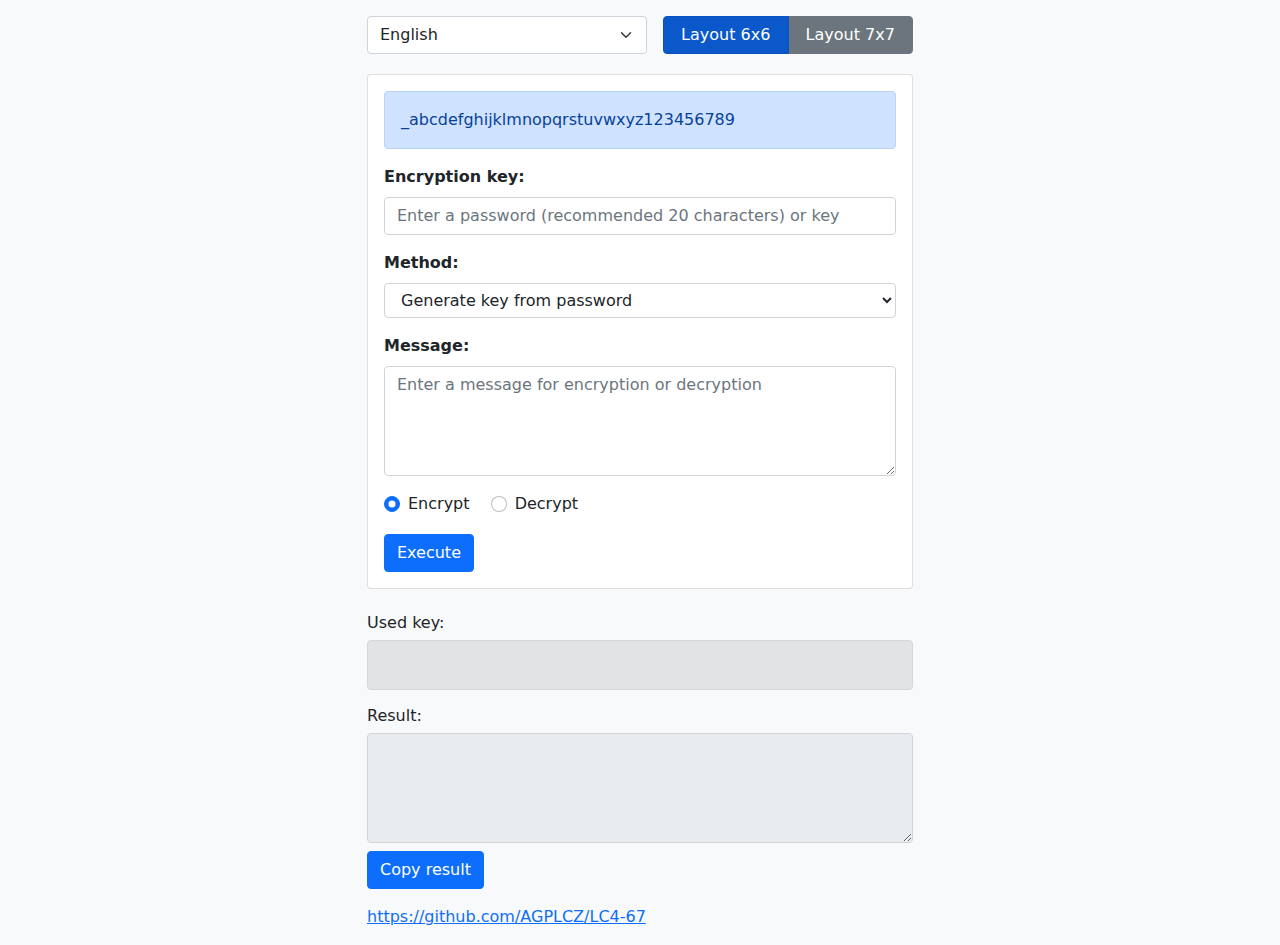
<file: index.html>
<!DOCTYPE html>
<html lang="cs">

<head>
    <meta charset="UTF-8">
    <meta name="viewport" content="width=device-width, initial-scale=1.0">
    <title>Šifrování LC4-6</title>
   
    <style>

@charset "UTF-8";

/*!
 * Bootstrap v5.1.0 (https://getbootstrap.com/)
 * Copyright 2011-2021 The Bootstrap Authors
 * Copyright 2011-2021 Twitter, Inc.
 * Licensed under MIT (https://github.com/twbs/bootstrap/blob/main/LICENSE)
 */
:root {
    --bs-blue: #0d6efd;
    --bs-indigo: #6610f2;
    --bs-purple: #6f42c1;
    --bs-pink: #d63384;
    --bs-red: #dc3545;
    --bs-orange: #fd7e14;
    --bs-yellow: #ffc107;
    --bs-green: #198754;
    --bs-teal: #20c997;
    --bs-cyan: #0dcaf0;
    --bs-white: #fff;
    --bs-gray: #6c757d;
    --bs-gray-dark: #343a40;
    --bs-gray-100: #f8f9fa;
    --bs-gray-200: #e9ecef;
    --bs-gray-300: #dee2e6;
    --bs-gray-400: #ced4da;
    --bs-gray-500: #adb5bd;
    --bs-gray-600: #6c757d;
    --bs-gray-700: #495057;
    --bs-gray-800: #343a40;
    --bs-gray-900: #212529;
    --bs-primary: #0d6efd;
    --bs-secondary: #6c757d;
    --bs-success: #198754;
    --bs-info: #0dcaf0;
    --bs-warning: #ffc107;
    --bs-danger: #dc3545;
    --bs-light: #f8f9fa;
    --bs-dark: #212529;
    --bs-primary-rgb: 13, 110, 253;
    --bs-secondary-rgb: 108, 117, 125;
    --bs-success-rgb: 25, 135, 84;
    --bs-info-rgb: 13, 202, 240;
    --bs-warning-rgb: 255, 193, 7;
    --bs-danger-rgb: 220, 53, 69;
    --bs-light-rgb: 248, 249, 250;
    --bs-dark-rgb: 33, 37, 41;
    --bs-white-rgb: 255, 255, 255;
    --bs-black-rgb: 0, 0, 0;
    --bs-body-rgb: 33, 37, 41;
    --bs-font-sans-serif: system-ui, -apple-system, "Segoe UI", Roboto, "Helvetica Neue", Arial, "Noto Sans", "Liberation Sans", sans-serif, "Apple Color Emoji", "Segoe UI Emoji", "Segoe UI Symbol", "Noto Color Emoji";
    --bs-font-monospace: SFMono-Regular, Menlo, Monaco, Consolas, "Liberation Mono", "Courier New", monospace;
    --bs-gradient: linear-gradient(180deg, rgba(255, 255, 255, 0.15), rgba(255, 255, 255, 0));
    --bs-body-font-family: var(--bs-font-sans-serif);
    --bs-body-font-size: 1rem;
    --bs-body-font-weight: 400;
    --bs-body-line-height: 1.5;
    --bs-body-color: #212529;
    --bs-body-bg: #fff
}

*,
::after,
::before {
    box-sizing: border-box
}

@media (prefers-reduced-motion:no-preference) {
    :root {
        scroll-behavior: smooth
    }
}

body {
    margin: 0;
    font-family: var(--bs-body-font-family);
    font-size: var(--bs-body-font-size);
    font-weight: var(--bs-body-font-weight);
    line-height: var(--bs-body-line-height);
    color: var(--bs-body-color);
    text-align: var(--bs-body-text-align);
    background-color: var(--bs-body-bg);
    -webkit-text-size-adjust: 100%;
    -webkit-tap-highlight-color: transparent
}

hr {
    margin: 1rem 0;
    color: inherit;
    background-color: currentColor;
    border: 0;
    opacity: .25
}

hr:not([size]) {
    height: 1px
}

.h1,
.h2,
.h3,
.h4,
.h5,
.h6,
h1,
h2,
h3,
h4,
h5,
h6 {
    margin-top: 0;
    margin-bottom: .5rem;
    font-weight: 500;
    line-height: 1.2
}

.h1,
h1 {
    font-size: calc(1.375rem + 1.5vw)
}

@media (min-width:1200px) {

    .h1,
    h1 {
        font-size: 2.5rem
    }
}

.h2,
h2 {
    font-size: calc(1.325rem + .9vw)
}

@media (min-width:1200px) {

    .h2,
    h2 {
        font-size: 2rem
    }
}

.h3,
h3 {
    font-size: calc(1.3rem + .6vw)
}

@media (min-width:1200px) {

    .h3,
    h3 {
        font-size: 1.75rem
    }
}

.h4,
h4 {
    font-size: calc(1.275rem + .3vw)
}

@media (min-width:1200px) {

    .h4,
    h4 {
        font-size: 1.5rem
    }
}

.h5,
h5 {
    font-size: 1.25rem
}

.h6,
h6 {
    font-size: 1rem
}

p {
    margin-top: 0;
    margin-bottom: 1rem
}

abbr[data-bs-original-title],
abbr[title] {
    -webkit-text-decoration: underline dotted;
    text-decoration: underline dotted;
    cursor: help;
    -webkit-text-decoration-skip-ink: none;
    text-decoration-skip-ink: none
}

address {
    margin-bottom: 1rem;
    font-style: normal;
    line-height: inherit
}

ol,
ul {
    padding-left: 2rem
}

dl,
ol,
ul {
    margin-top: 0;
    margin-bottom: 1rem
}

ol ol,
ol ul,
ul ol,
ul ul {
    margin-bottom: 0
}

dt {
    font-weight: 700
}

dd {
    margin-bottom: .5rem;
    margin-left: 0
}

blockquote {
    margin: 0 0 1rem
}

b,
strong {
    font-weight: bolder
}

.small,
small {
    font-size: .875em
}

.mark,
mark {
    padding: .2em;
    background-color: #fcf8e3
}

sub,
sup {
    position: relative;
    font-size: .75em;
    line-height: 0;
    vertical-align: baseline
}

sub {
    bottom: -.25em
}

sup {
    top: -.5em
}

a {
    color: #0d6efd;
    text-decoration: underline
}

a:hover {
    color: #0a58ca
}

a:not([href]):not([class]),
a:not([href]):not([class]):hover {
    color: inherit;
    text-decoration: none
}

code,
kbd,
pre,
samp {
    font-family: var(--bs-font-monospace);
    font-size: 1em;
    direction: ltr;
    unicode-bidi: bidi-override
}

pre {
    display: block;
    margin-top: 0;
    margin-bottom: 1rem;
    overflow: auto;
    font-size: .875em
}

pre code {
    font-size: inherit;
    color: inherit;
    word-break: normal
}

code {
    font-size: .875em;
    color: #d63384;
    word-wrap: break-word
}

a>code {
    color: inherit
}

kbd {
    padding: .2rem .4rem;
    font-size: .875em;
    color: #fff;
    background-color: #212529;
    border-radius: .2rem
}

kbd kbd {
    padding: 0;
    font-size: 1em;
    font-weight: 700
}

figure {
    margin: 0 0 1rem
}

img,
svg {
    vertical-align: middle
}

table {
    caption-side: bottom;
    border-collapse: collapse
}

caption {
    padding-top: .5rem;
    padding-bottom: .5rem;
    color: #6c757d;
    text-align: left
}

th {
    text-align: inherit;
    text-align: -webkit-match-parent
}

tbody,
td,
tfoot,
th,
thead,
tr {
    border-color: inherit;
    border-style: solid;
    border-width: 0
}

label {
    display: inline-block
}

button {
    border-radius: 0
}

button:focus:not(:focus-visible) {
    outline: 0
}

button,
input,
optgroup,
select,
textarea {
    margin: 0;
    font-family: inherit;
    font-size: inherit;
    line-height: inherit
}

button,
select {
    text-transform: none
}

[role=button] {
    cursor: pointer
}

select {
    word-wrap: normal
}

select:disabled {
    opacity: 1
}

[list]::-webkit-calendar-picker-indicator {
    display: none
}

[type=button],
[type=reset],
[type=submit],
button {
    -webkit-appearance: button
}

[type=button]:not(:disabled),
[type=reset]:not(:disabled),
[type=submit]:not(:disabled),
button:not(:disabled) {
    cursor: pointer
}

::-moz-focus-inner {
    padding: 0;
    border-style: none
}

textarea {
    resize: vertical
}

fieldset {
    min-width: 0;
    padding: 0;
    margin: 0;
    border: 0
}

legend {
    float: left;
    width: 100%;
    padding: 0;
    margin-bottom: .5rem;
    font-size: calc(1.275rem + .3vw);
    line-height: inherit
}

@media (min-width:1200px) {
    legend {
        font-size: 1.5rem
    }
}

legend+* {
    clear: left
}

::-webkit-datetime-edit-day-field,
::-webkit-datetime-edit-fields-wrapper,
::-webkit-datetime-edit-hour-field,
::-webkit-datetime-edit-minute,
::-webkit-datetime-edit-month-field,
::-webkit-datetime-edit-text,
::-webkit-datetime-edit-year-field {
    padding: 0
}

::-webkit-inner-spin-button {
    height: auto
}

[type=search] {
    outline-offset: -2px;
    -webkit-appearance: textfield
}

::-webkit-search-decoration {
    -webkit-appearance: none
}

::-webkit-color-swatch-wrapper {
    padding: 0
}

::file-selector-button {
    font: inherit
}

::-webkit-file-upload-button {
    font: inherit;
    -webkit-appearance: button
}

output {
    display: inline-block
}

iframe {
    border: 0
}

summary {
    display: list-item;
    cursor: pointer
}

progress {
    vertical-align: baseline
}

[hidden] {
    display: none !important
}

.lead {
    font-size: 1.25rem;
    font-weight: 300
}

.display-1 {
    font-size: calc(1.625rem + 4.5vw);
    font-weight: 300;
    line-height: 1.2
}

@media (min-width:1200px) {
    .display-1 {
        font-size: 5rem
    }
}

.display-2 {
    font-size: calc(1.575rem + 3.9vw);
    font-weight: 300;
    line-height: 1.2
}

@media (min-width:1200px) {
    .display-2 {
        font-size: 4.5rem
    }
}

.display-3 {
    font-size: calc(1.525rem + 3.3vw);
    font-weight: 300;
    line-height: 1.2
}

@media (min-width:1200px) {
    .display-3 {
        font-size: 4rem
    }
}

.display-4 {
    font-size: calc(1.475rem + 2.7vw);
    font-weight: 300;
    line-height: 1.2
}

@media (min-width:1200px) {
    .display-4 {
        font-size: 3.5rem
    }
}

.display-5 {
    font-size: calc(1.425rem + 2.1vw);
    font-weight: 300;
    line-height: 1.2
}

@media (min-width:1200px) {
    .display-5 {
        font-size: 3rem
    }
}

.display-6 {
    font-size: calc(1.375rem + 1.5vw);
    font-weight: 300;
    line-height: 1.2
}

@media (min-width:1200px) {
    .display-6 {
        font-size: 2.5rem
    }
}

.list-unstyled {
    padding-left: 0;
    list-style: none
}

.list-inline {
    padding-left: 0;
    list-style: none
}

.list-inline-item {
    display: inline-block
}

.list-inline-item:not(:last-child) {
    margin-right: .5rem
}

.initialism {
    font-size: .875em;
    text-transform: uppercase
}

.blockquote {
    margin-bottom: 1rem;
    font-size: 1.25rem
}

.blockquote>:last-child {
    margin-bottom: 0
}

.blockquote-footer {
    margin-top: -1rem;
    margin-bottom: 1rem;
    font-size: .875em;
    color: #6c757d
}

.blockquote-footer::before {
    content: "— "
}

.img-fluid {
    max-width: 100%;
    height: auto
}

.img-thumbnail {
    padding: .25rem;
    background-color: #fff;
    border: 1px solid #dee2e6;
    border-radius: .25rem;
    max-width: 100%;
    height: auto
}

.figure {
    display: inline-block
}

.figure-img {
    margin-bottom: .5rem;
    line-height: 1
}

.figure-caption {
    font-size: .875em;
    color: #6c757d
}

.container,
.container-fluid,
.container-lg,
.container-md,
.container-sm,
.container-xl,
.container-xxl {
    width: 100%;
    padding-right: var(--bs-gutter-x, .75rem);
    padding-left: var(--bs-gutter-x, .75rem);
    margin-right: auto;
    margin-left: auto
}

@media (min-width:576px) {

    .container,
    .container-sm {
        max-width: 540px
    }
}

@media (min-width:768px) {

    .container,
    .container-md,
    .container-sm {
        max-width: 720px
    }
}

@media (min-width:992px) {

    .container,
    .container-lg,
    .container-md,
    .container-sm {
        max-width: 960px
    }
}

@media (min-width:1200px) {

    .container,
    .container-lg,
    .container-md,
    .container-sm,
    .container-xl {
        max-width: 1140px
    }
}

@media (min-width:1400px) {

    .container,
    .container-lg,
    .container-md,
    .container-sm,
    .container-xl,
    .container-xxl {
        max-width: 1320px
    }
}

.row {
    --bs-gutter-x: 1.5rem;
    --bs-gutter-y: 0;
    display: flex;
    flex-wrap: wrap;
    margin-top: calc(var(--bs-gutter-y) * -1);
    margin-right: calc(var(--bs-gutter-x) * -.5);
    margin-left: calc(var(--bs-gutter-x) * -.5)
}

.row>* {
    flex-shrink: 0;
    width: 100%;
    max-width: 100%;
    padding-right: calc(var(--bs-gutter-x) * .5);
    padding-left: calc(var(--bs-gutter-x) * .5);
    margin-top: var(--bs-gutter-y)
}

.col {
    flex: 1 0 0%
}

.row-cols-auto>* {
    flex: 0 0 auto;
    width: auto
}

.row-cols-1>* {
    flex: 0 0 auto;
    width: 100%
}

.row-cols-2>* {
    flex: 0 0 auto;
    width: 50%
}

.row-cols-3>* {
    flex: 0 0 auto;
    width: 33.3333333333%
}

.row-cols-4>* {
    flex: 0 0 auto;
    width: 25%
}

.row-cols-5>* {
    flex: 0 0 auto;
    width: 20%
}

.row-cols-6>* {
    flex: 0 0 auto;
    width: 16.6666666667%
}

.col-auto {
    flex: 0 0 auto;
    width: auto
}

.col-1 {
    flex: 0 0 auto;
    width: 8.33333333%
}

.col-2 {
    flex: 0 0 auto;
    width: 16.66666667%
}

.col-3 {
    flex: 0 0 auto;
    width: 25%
}

.col-4 {
    flex: 0 0 auto;
    width: 33.33333333%
}

.col-5 {
    flex: 0 0 auto;
    width: 41.66666667%
}

.col-6 {
    flex: 0 0 auto;
    width: 50%
}

.col-7 {
    flex: 0 0 auto;
    width: 58.33333333%
}

.col-8 {
    flex: 0 0 auto;
    width: 66.66666667%
}

.col-9 {
    flex: 0 0 auto;
    width: 75%
}

.col-10 {
    flex: 0 0 auto;
    width: 83.33333333%
}

.col-11 {
    flex: 0 0 auto;
    width: 91.66666667%
}

.col-12 {
    flex: 0 0 auto;
    width: 100%
}

.offset-1 {
    margin-left: 8.33333333%
}

.offset-2 {
    margin-left: 16.66666667%
}

.offset-3 {
    margin-left: 25%
}

.offset-4 {
    margin-left: 33.33333333%
}

.offset-5 {
    margin-left: 41.66666667%
}

.offset-6 {
    margin-left: 50%
}

.offset-7 {
    margin-left: 58.33333333%
}

.offset-8 {
    margin-left: 66.66666667%
}

.offset-9 {
    margin-left: 75%
}

.offset-10 {
    margin-left: 83.33333333%
}

.offset-11 {
    margin-left: 91.66666667%
}

.g-0,
.gx-0 {
    --bs-gutter-x: 0
}

.g-0,
.gy-0 {
    --bs-gutter-y: 0
}

.g-1,
.gx-1 {
    --bs-gutter-x: 0.25rem
}

.g-1,
.gy-1 {
    --bs-gutter-y: 0.25rem
}

.g-2,
.gx-2 {
    --bs-gutter-x: 0.5rem
}

.g-2,
.gy-2 {
    --bs-gutter-y: 0.5rem
}

.g-3,
.gx-3 {
    --bs-gutter-x: 1rem
}

.g-3,
.gy-3 {
    --bs-gutter-y: 1rem
}

.g-4,
.gx-4 {
    --bs-gutter-x: 1.5rem
}

.g-4,
.gy-4 {
    --bs-gutter-y: 1.5rem
}

.g-5,
.gx-5 {
    --bs-gutter-x: 3rem
}

.g-5,
.gy-5 {
    --bs-gutter-y: 3rem
}

@media (min-width:576px) {
    .col-sm {
        flex: 1 0 0%
    }

    .row-cols-sm-auto>* {
        flex: 0 0 auto;
        width: auto
    }

    .row-cols-sm-1>* {
        flex: 0 0 auto;
        width: 100%
    }

    .row-cols-sm-2>* {
        flex: 0 0 auto;
        width: 50%
    }

    .row-cols-sm-3>* {
        flex: 0 0 auto;
        width: 33.3333333333%
    }

    .row-cols-sm-4>* {
        flex: 0 0 auto;
        width: 25%
    }

    .row-cols-sm-5>* {
        flex: 0 0 auto;
        width: 20%
    }

    .row-cols-sm-6>* {
        flex: 0 0 auto;
        width: 16.6666666667%
    }

    .col-sm-auto {
        flex: 0 0 auto;
        width: auto
    }

    .col-sm-1 {
        flex: 0 0 auto;
        width: 8.33333333%
    }

    .col-sm-2 {
        flex: 0 0 auto;
        width: 16.66666667%
    }

    .col-sm-3 {
        flex: 0 0 auto;
        width: 25%
    }

    .col-sm-4 {
        flex: 0 0 auto;
        width: 33.33333333%
    }

    .col-sm-5 {
        flex: 0 0 auto;
        width: 41.66666667%
    }

    .col-sm-6 {
        flex: 0 0 auto;
        width: 50%
    }

    .col-sm-7 {
        flex: 0 0 auto;
        width: 58.33333333%
    }

    .col-sm-8 {
        flex: 0 0 auto;
        width: 66.66666667%
    }

    .col-sm-9 {
        flex: 0 0 auto;
        width: 75%
    }

    .col-sm-10 {
        flex: 0 0 auto;
        width: 83.33333333%
    }

    .col-sm-11 {
        flex: 0 0 auto;
        width: 91.66666667%
    }

    .col-sm-12 {
        flex: 0 0 auto;
        width: 100%
    }

    .offset-sm-0 {
        margin-left: 0
    }

    .offset-sm-1 {
        margin-left: 8.33333333%
    }

    .offset-sm-2 {
        margin-left: 16.66666667%
    }

    .offset-sm-3 {
        margin-left: 25%
    }

    .offset-sm-4 {
        margin-left: 33.33333333%
    }

    .offset-sm-5 {
        margin-left: 41.66666667%
    }

    .offset-sm-6 {
        margin-left: 50%
    }

    .offset-sm-7 {
        margin-left: 58.33333333%
    }

    .offset-sm-8 {
        margin-left: 66.66666667%
    }

    .offset-sm-9 {
        margin-left: 75%
    }

    .offset-sm-10 {
        margin-left: 83.33333333%
    }

    .offset-sm-11 {
        margin-left: 91.66666667%
    }

    .g-sm-0,
    .gx-sm-0 {
        --bs-gutter-x: 0
    }

    .g-sm-0,
    .gy-sm-0 {
        --bs-gutter-y: 0
    }

    .g-sm-1,
    .gx-sm-1 {
        --bs-gutter-x: 0.25rem
    }

    .g-sm-1,
    .gy-sm-1 {
        --bs-gutter-y: 0.25rem
    }

    .g-sm-2,
    .gx-sm-2 {
        --bs-gutter-x: 0.5rem
    }

    .g-sm-2,
    .gy-sm-2 {
        --bs-gutter-y: 0.5rem
    }

    .g-sm-3,
    .gx-sm-3 {
        --bs-gutter-x: 1rem
    }

    .g-sm-3,
    .gy-sm-3 {
        --bs-gutter-y: 1rem
    }

    .g-sm-4,
    .gx-sm-4 {
        --bs-gutter-x: 1.5rem
    }

    .g-sm-4,
    .gy-sm-4 {
        --bs-gutter-y: 1.5rem
    }

    .g-sm-5,
    .gx-sm-5 {
        --bs-gutter-x: 3rem
    }

    .g-sm-5,
    .gy-sm-5 {
        --bs-gutter-y: 3rem
    }
}

@media (min-width:768px) {
    .col-md {
        flex: 1 0 0%
    }

    .row-cols-md-auto>* {
        flex: 0 0 auto;
        width: auto
    }

    .row-cols-md-1>* {
        flex: 0 0 auto;
        width: 100%
    }

    .row-cols-md-2>* {
        flex: 0 0 auto;
        width: 50%
    }

    .row-cols-md-3>* {
        flex: 0 0 auto;
        width: 33.3333333333%
    }

    .row-cols-md-4>* {
        flex: 0 0 auto;
        width: 25%
    }

    .row-cols-md-5>* {
        flex: 0 0 auto;
        width: 20%
    }

    .row-cols-md-6>* {
        flex: 0 0 auto;
        width: 16.6666666667%
    }

    .col-md-auto {
        flex: 0 0 auto;
        width: auto
    }

    .col-md-1 {
        flex: 0 0 auto;
        width: 8.33333333%
    }

    .col-md-2 {
        flex: 0 0 auto;
        width: 16.66666667%
    }

    .col-md-3 {
        flex: 0 0 auto;
        width: 25%
    }

    .col-md-4 {
        flex: 0 0 auto;
        width: 33.33333333%
    }

    .col-md-5 {
        flex: 0 0 auto;
        width: 41.66666667%
    }

    .col-md-6 {
        flex: 0 0 auto;
        width: 50%
    }

    .col-md-7 {
        flex: 0 0 auto;
        width: 58.33333333%
    }

    .col-md-8 {
        flex: 0 0 auto;
        width: 66.66666667%
    }

    .col-md-9 {
        flex: 0 0 auto;
        width: 75%
    }

    .col-md-10 {
        flex: 0 0 auto;
        width: 83.33333333%
    }

    .col-md-11 {
        flex: 0 0 auto;
        width: 91.66666667%
    }

    .col-md-12 {
        flex: 0 0 auto;
        width: 100%
    }

    .offset-md-0 {
        margin-left: 0
    }

    .offset-md-1 {
        margin-left: 8.33333333%
    }

    .offset-md-2 {
        margin-left: 16.66666667%
    }

    .offset-md-3 {
        margin-left: 25%
    }

    .offset-md-4 {
        margin-left: 33.33333333%
    }

    .offset-md-5 {
        margin-left: 41.66666667%
    }

    .offset-md-6 {
        margin-left: 50%
    }

    .offset-md-7 {
        margin-left: 58.33333333%
    }

    .offset-md-8 {
        margin-left: 66.66666667%
    }

    .offset-md-9 {
        margin-left: 75%
    }

    .offset-md-10 {
        margin-left: 83.33333333%
    }

    .offset-md-11 {
        margin-left: 91.66666667%
    }

    .g-md-0,
    .gx-md-0 {
        --bs-gutter-x: 0
    }

    .g-md-0,
    .gy-md-0 {
        --bs-gutter-y: 0
    }

    .g-md-1,
    .gx-md-1 {
        --bs-gutter-x: 0.25rem
    }

    .g-md-1,
    .gy-md-1 {
        --bs-gutter-y: 0.25rem
    }

    .g-md-2,
    .gx-md-2 {
        --bs-gutter-x: 0.5rem
    }

    .g-md-2,
    .gy-md-2 {
        --bs-gutter-y: 0.5rem
    }

    .g-md-3,
    .gx-md-3 {
        --bs-gutter-x: 1rem
    }

    .g-md-3,
    .gy-md-3 {
        --bs-gutter-y: 1rem
    }

    .g-md-4,
    .gx-md-4 {
        --bs-gutter-x: 1.5rem
    }

    .g-md-4,
    .gy-md-4 {
        --bs-gutter-y: 1.5rem
    }

    .g-md-5,
    .gx-md-5 {
        --bs-gutter-x: 3rem
    }

    .g-md-5,
    .gy-md-5 {
        --bs-gutter-y: 3rem
    }
}

@media (min-width:992px) {
    .col-lg {
        flex: 1 0 0%
    }

    .row-cols-lg-auto>* {
        flex: 0 0 auto;
        width: auto
    }

    .row-cols-lg-1>* {
        flex: 0 0 auto;
        width: 100%
    }

    .row-cols-lg-2>* {
        flex: 0 0 auto;
        width: 50%
    }

    .row-cols-lg-3>* {
        flex: 0 0 auto;
        width: 33.3333333333%
    }

    .row-cols-lg-4>* {
        flex: 0 0 auto;
        width: 25%
    }

    .row-cols-lg-5>* {
        flex: 0 0 auto;
        width: 20%
    }

    .row-cols-lg-6>* {
        flex: 0 0 auto;
        width: 16.6666666667%
    }

    .col-lg-auto {
        flex: 0 0 auto;
        width: auto
    }

    .col-lg-1 {
        flex: 0 0 auto;
        width: 8.33333333%
    }

    .col-lg-2 {
        flex: 0 0 auto;
        width: 16.66666667%
    }

    .col-lg-3 {
        flex: 0 0 auto;
        width: 25%
    }

    .col-lg-4 {
        flex: 0 0 auto;
        width: 33.33333333%
    }

    .col-lg-5 {
        flex: 0 0 auto;
        width: 41.66666667%
    }

    .col-lg-6 {
        flex: 0 0 auto;
        width: 50%
    }

    .col-lg-7 {
        flex: 0 0 auto;
        width: 58.33333333%
    }

    .col-lg-8 {
        flex: 0 0 auto;
        width: 66.66666667%
    }

    .col-lg-9 {
        flex: 0 0 auto;
        width: 75%
    }

    .col-lg-10 {
        flex: 0 0 auto;
        width: 83.33333333%
    }

    .col-lg-11 {
        flex: 0 0 auto;
        width: 91.66666667%
    }

    .col-lg-12 {
        flex: 0 0 auto;
        width: 100%
    }

    .offset-lg-0 {
        margin-left: 0
    }

    .offset-lg-1 {
        margin-left: 8.33333333%
    }

    .offset-lg-2 {
        margin-left: 16.66666667%
    }

    .offset-lg-3 {
        margin-left: 25%
    }

    .offset-lg-4 {
        margin-left: 33.33333333%
    }

    .offset-lg-5 {
        margin-left: 41.66666667%
    }

    .offset-lg-6 {
        margin-left: 50%
    }

    .offset-lg-7 {
        margin-left: 58.33333333%
    }

    .offset-lg-8 {
        margin-left: 66.66666667%
    }

    .offset-lg-9 {
        margin-left: 75%
    }

    .offset-lg-10 {
        margin-left: 83.33333333%
    }

    .offset-lg-11 {
        margin-left: 91.66666667%
    }

    .g-lg-0,
    .gx-lg-0 {
        --bs-gutter-x: 0
    }

    .g-lg-0,
    .gy-lg-0 {
        --bs-gutter-y: 0
    }

    .g-lg-1,
    .gx-lg-1 {
        --bs-gutter-x: 0.25rem
    }

    .g-lg-1,
    .gy-lg-1 {
        --bs-gutter-y: 0.25rem
    }

    .g-lg-2,
    .gx-lg-2 {
        --bs-gutter-x: 0.5rem
    }

    .g-lg-2,
    .gy-lg-2 {
        --bs-gutter-y: 0.5rem
    }

    .g-lg-3,
    .gx-lg-3 {
        --bs-gutter-x: 1rem
    }

    .g-lg-3,
    .gy-lg-3 {
        --bs-gutter-y: 1rem
    }

    .g-lg-4,
    .gx-lg-4 {
        --bs-gutter-x: 1.5rem
    }

    .g-lg-4,
    .gy-lg-4 {
        --bs-gutter-y: 1.5rem
    }

    .g-lg-5,
    .gx-lg-5 {
        --bs-gutter-x: 3rem
    }

    .g-lg-5,
    .gy-lg-5 {
        --bs-gutter-y: 3rem
    }
}

@media (min-width:1200px) {
    .col-xl {
        flex: 1 0 0%
    }

    .row-cols-xl-auto>* {
        flex: 0 0 auto;
        width: auto
    }

    .row-cols-xl-1>* {
        flex: 0 0 auto;
        width: 100%
    }

    .row-cols-xl-2>* {
        flex: 0 0 auto;
        width: 50%
    }

    .row-cols-xl-3>* {
        flex: 0 0 auto;
        width: 33.3333333333%
    }

    .row-cols-xl-4>* {
        flex: 0 0 auto;
        width: 25%
    }

    .row-cols-xl-5>* {
        flex: 0 0 auto;
        width: 20%
    }

    .row-cols-xl-6>* {
        flex: 0 0 auto;
        width: 16.6666666667%
    }

    .col-xl-auto {
        flex: 0 0 auto;
        width: auto
    }

    .col-xl-1 {
        flex: 0 0 auto;
        width: 8.33333333%
    }

    .col-xl-2 {
        flex: 0 0 auto;
        width: 16.66666667%
    }

    .col-xl-3 {
        flex: 0 0 auto;
        width: 25%
    }

    .col-xl-4 {
        flex: 0 0 auto;
        width: 33.33333333%
    }

    .col-xl-5 {
        flex: 0 0 auto;
        width: 41.66666667%
    }

    .col-xl-6 {
        flex: 0 0 auto;
        width: 50%
    }

    .col-xl-7 {
        flex: 0 0 auto;
        width: 58.33333333%
    }

    .col-xl-8 {
        flex: 0 0 auto;
        width: 66.66666667%
    }

    .col-xl-9 {
        flex: 0 0 auto;
        width: 75%
    }

    .col-xl-10 {
        flex: 0 0 auto;
        width: 83.33333333%
    }

    .col-xl-11 {
        flex: 0 0 auto;
        width: 91.66666667%
    }

    .col-xl-12 {
        flex: 0 0 auto;
        width: 100%
    }

    .offset-xl-0 {
        margin-left: 0
    }

    .offset-xl-1 {
        margin-left: 8.33333333%
    }

    .offset-xl-2 {
        margin-left: 16.66666667%
    }

    .offset-xl-3 {
        margin-left: 25%
    }

    .offset-xl-4 {
        margin-left: 33.33333333%
    }

    .offset-xl-5 {
        margin-left: 41.66666667%
    }

    .offset-xl-6 {
        margin-left: 50%
    }

    .offset-xl-7 {
        margin-left: 58.33333333%
    }

    .offset-xl-8 {
        margin-left: 66.66666667%
    }

    .offset-xl-9 {
        margin-left: 75%
    }

    .offset-xl-10 {
        margin-left: 83.33333333%
    }

    .offset-xl-11 {
        margin-left: 91.66666667%
    }

    .g-xl-0,
    .gx-xl-0 {
        --bs-gutter-x: 0
    }

    .g-xl-0,
    .gy-xl-0 {
        --bs-gutter-y: 0
    }

    .g-xl-1,
    .gx-xl-1 {
        --bs-gutter-x: 0.25rem
    }

    .g-xl-1,
    .gy-xl-1 {
        --bs-gutter-y: 0.25rem
    }

    .g-xl-2,
    .gx-xl-2 {
        --bs-gutter-x: 0.5rem
    }

    .g-xl-2,
    .gy-xl-2 {
        --bs-gutter-y: 0.5rem
    }

    .g-xl-3,
    .gx-xl-3 {
        --bs-gutter-x: 1rem
    }

    .g-xl-3,
    .gy-xl-3 {
        --bs-gutter-y: 1rem
    }

    .g-xl-4,
    .gx-xl-4 {
        --bs-gutter-x: 1.5rem
    }

    .g-xl-4,
    .gy-xl-4 {
        --bs-gutter-y: 1.5rem
    }

    .g-xl-5,
    .gx-xl-5 {
        --bs-gutter-x: 3rem
    }

    .g-xl-5,
    .gy-xl-5 {
        --bs-gutter-y: 3rem
    }
}

@media (min-width:1400px) {
    .col-xxl {
        flex: 1 0 0%
    }

    .row-cols-xxl-auto>* {
        flex: 0 0 auto;
        width: auto
    }

    .row-cols-xxl-1>* {
        flex: 0 0 auto;
        width: 100%
    }

    .row-cols-xxl-2>* {
        flex: 0 0 auto;
        width: 50%
    }

    .row-cols-xxl-3>* {
        flex: 0 0 auto;
        width: 33.3333333333%
    }

    .row-cols-xxl-4>* {
        flex: 0 0 auto;
        width: 25%
    }

    .row-cols-xxl-5>* {
        flex: 0 0 auto;
        width: 20%
    }

    .row-cols-xxl-6>* {
        flex: 0 0 auto;
        width: 16.6666666667%
    }

    .col-xxl-auto {
        flex: 0 0 auto;
        width: auto
    }

    .col-xxl-1 {
        flex: 0 0 auto;
        width: 8.33333333%
    }

    .col-xxl-2 {
        flex: 0 0 auto;
        width: 16.66666667%
    }

    .col-xxl-3 {
        flex: 0 0 auto;
        width: 25%
    }

    .col-xxl-4 {
        flex: 0 0 auto;
        width: 33.33333333%
    }

    .col-xxl-5 {
        flex: 0 0 auto;
        width: 41.66666667%
    }

    .col-xxl-6 {
        flex: 0 0 auto;
        width: 50%
    }

    .col-xxl-7 {
        flex: 0 0 auto;
        width: 58.33333333%
    }

    .col-xxl-8 {
        flex: 0 0 auto;
        width: 66.66666667%
    }

    .col-xxl-9 {
        flex: 0 0 auto;
        width: 75%
    }

    .col-xxl-10 {
        flex: 0 0 auto;
        width: 83.33333333%
    }

    .col-xxl-11 {
        flex: 0 0 auto;
        width: 91.66666667%
    }

    .col-xxl-12 {
        flex: 0 0 auto;
        width: 100%
    }

    .offset-xxl-0 {
        margin-left: 0
    }

    .offset-xxl-1 {
        margin-left: 8.33333333%
    }

    .offset-xxl-2 {
        margin-left: 16.66666667%
    }

    .offset-xxl-3 {
        margin-left: 25%
    }

    .offset-xxl-4 {
        margin-left: 33.33333333%
    }

    .offset-xxl-5 {
        margin-left: 41.66666667%
    }

    .offset-xxl-6 {
        margin-left: 50%
    }

    .offset-xxl-7 {
        margin-left: 58.33333333%
    }

    .offset-xxl-8 {
        margin-left: 66.66666667%
    }

    .offset-xxl-9 {
        margin-left: 75%
    }

    .offset-xxl-10 {
        margin-left: 83.33333333%
    }

    .offset-xxl-11 {
        margin-left: 91.66666667%
    }

    .g-xxl-0,
    .gx-xxl-0 {
        --bs-gutter-x: 0
    }

    .g-xxl-0,
    .gy-xxl-0 {
        --bs-gutter-y: 0
    }

    .g-xxl-1,
    .gx-xxl-1 {
        --bs-gutter-x: 0.25rem
    }

    .g-xxl-1,
    .gy-xxl-1 {
        --bs-gutter-y: 0.25rem
    }

    .g-xxl-2,
    .gx-xxl-2 {
        --bs-gutter-x: 0.5rem
    }

    .g-xxl-2,
    .gy-xxl-2 {
        --bs-gutter-y: 0.5rem
    }

    .g-xxl-3,
    .gx-xxl-3 {
        --bs-gutter-x: 1rem
    }

    .g-xxl-3,
    .gy-xxl-3 {
        --bs-gutter-y: 1rem
    }

    .g-xxl-4,
    .gx-xxl-4 {
        --bs-gutter-x: 1.5rem
    }

    .g-xxl-4,
    .gy-xxl-4 {
        --bs-gutter-y: 1.5rem
    }

    .g-xxl-5,
    .gx-xxl-5 {
        --bs-gutter-x: 3rem
    }

    .g-xxl-5,
    .gy-xxl-5 {
        --bs-gutter-y: 3rem
    }
}

.table {
    --bs-table-bg: transparent;
    --bs-table-accent-bg: transparent;
    --bs-table-striped-color: #212529;
    --bs-table-striped-bg: rgba(0, 0, 0, 0.05);
    --bs-table-active-color: #212529;
    --bs-table-active-bg: rgba(0, 0, 0, 0.1);
    --bs-table-hover-color: #212529;
    --bs-table-hover-bg: rgba(0, 0, 0, 0.075);
    width: 100%;
    margin-bottom: 1rem;
    color: #212529;
    vertical-align: top;
    border-color: #dee2e6
}

.table>:not(caption)>*>* {
    padding: .5rem .5rem;
    background-color: var(--bs-table-bg);
    border-bottom-width: 1px;
    box-shadow: inset 0 0 0 9999px var(--bs-table-accent-bg)
}

.table>tbody {
    vertical-align: inherit
}

.table>thead {
    vertical-align: bottom
}

.table>:not(:last-child)>:last-child>* {
    border-bottom-color: currentColor
}

.caption-top {
    caption-side: top
}

.table-sm>:not(caption)>*>* {
    padding: .25rem .25rem
}

.table-bordered>:not(caption)>* {
    border-width: 1px 0
}

.table-bordered>:not(caption)>*>* {
    border-width: 0 1px
}

.table-borderless>:not(caption)>*>* {
    border-bottom-width: 0
}

.table-striped>tbody>tr:nth-of-type(odd) {
    --bs-table-accent-bg: var(--bs-table-striped-bg);
    color: var(--bs-table-striped-color)
}

.table-active {
    --bs-table-accent-bg: var(--bs-table-active-bg);
    color: var(--bs-table-active-color)
}

.table-hover>tbody>tr:hover {
    --bs-table-accent-bg: var(--bs-table-hover-bg);
    color: var(--bs-table-hover-color)
}

.table-primary {
    --bs-table-bg: #cfe2ff;
    --bs-table-striped-bg: #c5d7f2;
    --bs-table-striped-color: #000;
    --bs-table-active-bg: #bacbe6;
    --bs-table-active-color: #000;
    --bs-table-hover-bg: #bfd1ec;
    --bs-table-hover-color: #000;
    color: #000;
    border-color: #bacbe6
}

.table-secondary {
    --bs-table-bg: #e2e3e5;
    --bs-table-striped-bg: #d7d8da;
    --bs-table-striped-color: #000;
    --bs-table-active-bg: #cbccce;
    --bs-table-active-color: #000;
    --bs-table-hover-bg: #d1d2d4;
    --bs-table-hover-color: #000;
    color: #000;
    border-color: #cbccce
}

.table-success {
    --bs-table-bg: #d1e7dd;
    --bs-table-striped-bg: #c7dbd2;
    --bs-table-striped-color: #000;
    --bs-table-active-bg: #bcd0c7;
    --bs-table-active-color: #000;
    --bs-table-hover-bg: #c1d6cc;
    --bs-table-hover-color: #000;
    color: #000;
    border-color: #bcd0c7
}

.table-info {
    --bs-table-bg: #cff4fc;
    --bs-table-striped-bg: #c5e8ef;
    --bs-table-striped-color: #000;
    --bs-table-active-bg: #badce3;
    --bs-table-active-color: #000;
    --bs-table-hover-bg: #bfe2e9;
    --bs-table-hover-color: #000;
    color: #000;
    border-color: #badce3
}

.table-warning {
    --bs-table-bg: #fff3cd;
    --bs-table-striped-bg: #f2e7c3;
    --bs-table-striped-color: #000;
    --bs-table-active-bg: #e6dbb9;
    --bs-table-active-color: #000;
    --bs-table-hover-bg: #ece1be;
    --bs-table-hover-color: #000;
    color: #000;
    border-color: #e6dbb9
}

.table-danger {
    --bs-table-bg: #f8d7da;
    --bs-table-striped-bg: #eccccf;
    --bs-table-striped-color: #000;
    --bs-table-active-bg: #dfc2c4;
    --bs-table-active-color: #000;
    --bs-table-hover-bg: #e5c7ca;
    --bs-table-hover-color: #000;
    color: #000;
    border-color: #dfc2c4
}

.table-light {
    --bs-table-bg: #f8f9fa;
    --bs-table-striped-bg: #ecedee;
    --bs-table-striped-color: #000;
    --bs-table-active-bg: #dfe0e1;
    --bs-table-active-color: #000;
    --bs-table-hover-bg: #e5e6e7;
    --bs-table-hover-color: #000;
    color: #000;
    border-color: #dfe0e1
}

.table-dark {
    --bs-table-bg: #212529;
    --bs-table-striped-bg: #2c3034;
    --bs-table-striped-color: #fff;
    --bs-table-active-bg: #373b3e;
    --bs-table-active-color: #fff;
    --bs-table-hover-bg: #323539;
    --bs-table-hover-color: #fff;
    color: #fff;
    border-color: #373b3e
}

.table-responsive {
    overflow-x: auto;
    -webkit-overflow-scrolling: touch
}

@media (max-width:575.98px) {
    .table-responsive-sm {
        overflow-x: auto;
        -webkit-overflow-scrolling: touch
    }
}

@media (max-width:767.98px) {
    .table-responsive-md {
        overflow-x: auto;
        -webkit-overflow-scrolling: touch
    }
}

@media (max-width:991.98px) {
    .table-responsive-lg {
        overflow-x: auto;
        -webkit-overflow-scrolling: touch
    }
}

@media (max-width:1199.98px) {
    .table-responsive-xl {
        overflow-x: auto;
        -webkit-overflow-scrolling: touch
    }
}

@media (max-width:1399.98px) {
    .table-responsive-xxl {
        overflow-x: auto;
        -webkit-overflow-scrolling: touch
    }
}

.form-label {
    margin-bottom: .5rem
}

.col-form-label {
    padding-top: calc(.375rem + 1px);
    padding-bottom: calc(.375rem + 1px);
    margin-bottom: 0;
    font-size: inherit;
    line-height: 1.5
}

.col-form-label-lg {
    padding-top: calc(.5rem + 1px);
    padding-bottom: calc(.5rem + 1px);
    font-size: 1.25rem
}

.col-form-label-sm {
    padding-top: calc(.25rem + 1px);
    padding-bottom: calc(.25rem + 1px);
    font-size: .875rem
}

.form-text {
    margin-top: .25rem;
    font-size: .875em;
    color: #6c757d
}

.form-control {
    display: block;
    width: 100%;
    padding: .375rem .75rem;
    font-size: 1rem;
    font-weight: 400;
    line-height: 1.5;
    color: #212529;
    background-color: #fff;
    background-clip: padding-box;
    border: 1px solid #ced4da;
    -webkit-appearance: none;
    -moz-appearance: none;
    appearance: none;
    border-radius: .25rem;
    transition: border-color .15s ease-in-out, box-shadow .15s ease-in-out
}

@media (prefers-reduced-motion:reduce) {
    .form-control {
        transition: none
    }
}

.form-control[type=file] {
    overflow: hidden
}

.form-control[type=file]:not(:disabled):not([readonly]) {
    cursor: pointer
}

.form-control:focus {
    color: #212529;
    background-color: #fff;
    border-color: #86b7fe;
    outline: 0;
    box-shadow: 0 0 0 .25rem rgba(13, 110, 253, .25)
}

.form-control::-webkit-date-and-time-value {
    height: 1.5em
}

.form-control::-moz-placeholder {
    color: #6c757d;
    opacity: 1
}

.form-control::placeholder {
    color: #6c757d;
    opacity: 1
}

.form-control:disabled,
.form-control[readonly] {
    background-color: #e9ecef;
    opacity: 1
}

.form-control::file-selector-button {
    padding: .375rem .75rem;
    margin: -.375rem -.75rem;
    -webkit-margin-end: .75rem;
    margin-inline-end: .75rem;
    color: #212529;
    background-color: #e9ecef;
    pointer-events: none;
    border-color: inherit;
    border-style: solid;
    border-width: 0;
    border-inline-end-width: 1px;
    border-radius: 0;
    transition: color .15s ease-in-out, background-color .15s ease-in-out, border-color .15s ease-in-out, box-shadow .15s ease-in-out
}

@media (prefers-reduced-motion:reduce) {
    .form-control::file-selector-button {
        transition: none
    }
}

.form-control:hover:not(:disabled):not([readonly])::file-selector-button {
    background-color: #dde0e3
}

.form-control::-webkit-file-upload-button {
    padding: .375rem .75rem;
    margin: -.375rem -.75rem;
    -webkit-margin-end: .75rem;
    margin-inline-end: .75rem;
    color: #212529;
    background-color: #e9ecef;
    pointer-events: none;
    border-color: inherit;
    border-style: solid;
    border-width: 0;
    border-inline-end-width: 1px;
    border-radius: 0;
    -webkit-transition: color .15s ease-in-out, background-color .15s ease-in-out, border-color .15s ease-in-out, box-shadow .15s ease-in-out;
    transition: color .15s ease-in-out, background-color .15s ease-in-out, border-color .15s ease-in-out, box-shadow .15s ease-in-out
}

@media (prefers-reduced-motion:reduce) {
    .form-control::-webkit-file-upload-button {
        -webkit-transition: none;
        transition: none
    }
}

.form-control:hover:not(:disabled):not([readonly])::-webkit-file-upload-button {
    background-color: #dde0e3
}

.form-control-plaintext {
    display: block;
    width: 100%;
    padding: .375rem 0;
    margin-bottom: 0;
    line-height: 1.5;
    color: #212529;
    background-color: transparent;
    border: solid transparent;
    border-width: 1px 0
}

.form-control-plaintext.form-control-lg,
.form-control-plaintext.form-control-sm {
    padding-right: 0;
    padding-left: 0
}

.form-control-sm {
    min-height: calc(1.5em + .5rem + 2px);
    padding: .25rem .5rem;
    font-size: .875rem;
    border-radius: .2rem
}

.form-control-sm::file-selector-button {
    padding: .25rem .5rem;
    margin: -.25rem -.5rem;
    -webkit-margin-end: .5rem;
    margin-inline-end: .5rem
}

.form-control-sm::-webkit-file-upload-button {
    padding: .25rem .5rem;
    margin: -.25rem -.5rem;
    -webkit-margin-end: .5rem;
    margin-inline-end: .5rem
}

.form-control-lg {
    min-height: calc(1.5em + 1rem + 2px);
    padding: .5rem 1rem;
    font-size: 1.25rem;
    border-radius: .3rem
}

.form-control-lg::file-selector-button {
    padding: .5rem 1rem;
    margin: -.5rem -1rem;
    -webkit-margin-end: 1rem;
    margin-inline-end: 1rem
}

.form-control-lg::-webkit-file-upload-button {
    padding: .5rem 1rem;
    margin: -.5rem -1rem;
    -webkit-margin-end: 1rem;
    margin-inline-end: 1rem
}

textarea.form-control {
    min-height: calc(1.5em + .75rem + 2px)
}

textarea.form-control-sm {
    min-height: calc(1.5em + .5rem + 2px)
}

textarea.form-control-lg {
    min-height: calc(1.5em + 1rem + 2px)
}

.form-control-color {
    width: 3rem;
    height: auto;
    padding: .375rem
}

.form-control-color:not(:disabled):not([readonly]) {
    cursor: pointer
}

.form-control-color::-moz-color-swatch {
    height: 1.5em;
    border-radius: .25rem
}

.form-control-color::-webkit-color-swatch {
    height: 1.5em;
    border-radius: .25rem
}

.form-select {
    display: block;
    width: 100%;
    padding: .375rem 2.25rem .375rem .75rem;
    -moz-padding-start: calc(0.75rem - 3px);
    font-size: 1rem;
    font-weight: 400;
    line-height: 1.5;
    color: #212529;
    background-color: #fff;
    background-image: url("data:image/svg+xml,%3csvg xmlns='http://www.w3.org/2000/svg' viewBox='0 0 16 16'%3e%3cpath fill='none' stroke='%23343a40' stroke-linecap='round' stroke-linejoin='round' stroke-width='2' d='M2 5l6 6 6-6'/%3e%3c/svg%3e");
    background-repeat: no-repeat;
    background-position: right .75rem center;
    background-size: 16px 12px;
    border: 1px solid #ced4da;
    border-radius: .25rem;
    transition: border-color .15s ease-in-out, box-shadow .15s ease-in-out;
    -webkit-appearance: none;
    -moz-appearance: none;
    appearance: none
}

@media (prefers-reduced-motion:reduce) {
    .form-select {
        transition: none
    }
}

.form-select:focus {
    border-color: #86b7fe;
    outline: 0;
    box-shadow: 0 0 0 .25rem rgba(13, 110, 253, .25)
}

.form-select[multiple],
.form-select[size]:not([size="1"]) {
    padding-right: .75rem;
    background-image: none
}

.form-select:disabled {
    background-color: #e9ecef
}

.form-select:-moz-focusring {
    color: transparent;
    text-shadow: 0 0 0 #212529
}

.form-select-sm {
    padding-top: .25rem;
    padding-bottom: .25rem;
    padding-left: .5rem;
    font-size: .875rem
}

.form-select-lg {
    padding-top: .5rem;
    padding-bottom: .5rem;
    padding-left: 1rem;
    font-size: 1.25rem
}

.form-check {
    display: block;
    min-height: 1.5rem;
    padding-left: 1.5em;
    margin-bottom: .125rem
}

.form-check .form-check-input {
    float: left;
    margin-left: -1.5em
}

.form-check-input {
    width: 1em;
    height: 1em;
    margin-top: .25em;
    vertical-align: top;
    background-color: #fff;
    background-repeat: no-repeat;
    background-position: center;
    background-size: contain;
    border: 1px solid rgba(0, 0, 0, .25);
    -webkit-appearance: none;
    -moz-appearance: none;
    appearance: none;
    -webkit-print-color-adjust: exact;
    color-adjust: exact
}

.form-check-input[type=checkbox] {
    border-radius: .25em
}

.form-check-input[type=radio] {
    border-radius: 50%
}

.form-check-input:active {
    filter: brightness(90%)
}

.form-check-input:focus {
    border-color: #86b7fe;
    outline: 0;
    box-shadow: 0 0 0 .25rem rgba(13, 110, 253, .25)
}

.form-check-input:checked {
    background-color: #0d6efd;
    border-color: #0d6efd
}

.form-check-input:checked[type=checkbox] {
    background-image: url("data:image/svg+xml,%3csvg xmlns='http://www.w3.org/2000/svg' viewBox='0 0 20 20'%3e%3cpath fill='none' stroke='%23fff' stroke-linecap='round' stroke-linejoin='round' stroke-width='3' d='M6 10l3 3l6-6'/%3e%3c/svg%3e")
}

.form-check-input:checked[type=radio] {
    background-image: url("data:image/svg+xml,%3csvg xmlns='http://www.w3.org/2000/svg' viewBox='-4 -4 8 8'%3e%3ccircle r='2' fill='%23fff'/%3e%3c/svg%3e")
}

.form-check-input[type=checkbox]:indeterminate {
    background-color: #0d6efd;
    border-color: #0d6efd;
    background-image: url("data:image/svg+xml,%3csvg xmlns='http://www.w3.org/2000/svg' viewBox='0 0 20 20'%3e%3cpath fill='none' stroke='%23fff' stroke-linecap='round' stroke-linejoin='round' stroke-width='3' d='M6 10h8'/%3e%3c/svg%3e")
}

.form-check-input:disabled {
    pointer-events: none;
    filter: none;
    opacity: .5
}

.form-check-input:disabled~.form-check-label,
.form-check-input[disabled]~.form-check-label {
    opacity: .5
}

.form-switch {
    padding-left: 2.5em
}

.form-switch .form-check-input {
    width: 2em;
    margin-left: -2.5em;
    background-image: url("data:image/svg+xml,%3csvg xmlns='http://www.w3.org/2000/svg' viewBox='-4 -4 8 8'%3e%3ccircle r='3' fill='rgba%280, 0, 0, 0.25%29'/%3e%3c/svg%3e");
    background-position: left center;
    border-radius: 2em;
    transition: background-position .15s ease-in-out
}

@media (prefers-reduced-motion:reduce) {
    .form-switch .form-check-input {
        transition: none
    }
}

.form-switch .form-check-input:focus {
    background-image: url("data:image/svg+xml,%3csvg xmlns='http://www.w3.org/2000/svg' viewBox='-4 -4 8 8'%3e%3ccircle r='3' fill='%2386b7fe'/%3e%3c/svg%3e")
}

.form-switch .form-check-input:checked {
    background-position: right center;
    background-image: url("data:image/svg+xml,%3csvg xmlns='http://www.w3.org/2000/svg' viewBox='-4 -4 8 8'%3e%3ccircle r='3' fill='%23fff'/%3e%3c/svg%3e")
}

.form-check-inline {
    display: inline-block;
    margin-right: 1rem
}

.btn-check {
    position: absolute;
    clip: rect(0, 0, 0, 0);
    pointer-events: none
}

.btn-check:disabled+.btn,
.btn-check[disabled]+.btn {
    pointer-events: none;
    filter: none;
    opacity: .65
}

.form-range {
    width: 100%;
    height: 1.5rem;
    padding: 0;
    background-color: transparent;
    -webkit-appearance: none;
    -moz-appearance: none;
    appearance: none
}

.form-range:focus {
    outline: 0
}

.form-range:focus::-webkit-slider-thumb {
    box-shadow: 0 0 0 1px #fff, 0 0 0 .25rem rgba(13, 110, 253, .25)
}

.form-range:focus::-moz-range-thumb {
    box-shadow: 0 0 0 1px #fff, 0 0 0 .25rem rgba(13, 110, 253, .25)
}

.form-range::-moz-focus-outer {
    border: 0
}

.form-range::-webkit-slider-thumb {
    width: 1rem;
    height: 1rem;
    margin-top: -.25rem;
    background-color: #0d6efd;
    border: 0;
    border-radius: 1rem;
    -webkit-transition: background-color .15s ease-in-out, border-color .15s ease-in-out, box-shadow .15s ease-in-out;
    transition: background-color .15s ease-in-out, border-color .15s ease-in-out, box-shadow .15s ease-in-out;
    -webkit-appearance: none;
    appearance: none
}

@media (prefers-reduced-motion:reduce) {
    .form-range::-webkit-slider-thumb {
        -webkit-transition: none;
        transition: none
    }
}

.form-range::-webkit-slider-thumb:active {
    background-color: #b6d4fe
}

.form-range::-webkit-slider-runnable-track {
    width: 100%;
    height: .5rem;
    color: transparent;
    cursor: pointer;
    background-color: #dee2e6;
    border-color: transparent;
    border-radius: 1rem
}

.form-range::-moz-range-thumb {
    width: 1rem;
    height: 1rem;
    background-color: #0d6efd;
    border: 0;
    border-radius: 1rem;
    -moz-transition: background-color .15s ease-in-out, border-color .15s ease-in-out, box-shadow .15s ease-in-out;
    transition: background-color .15s ease-in-out, border-color .15s ease-in-out, box-shadow .15s ease-in-out;
    -moz-appearance: none;
    appearance: none
}

@media (prefers-reduced-motion:reduce) {
    .form-range::-moz-range-thumb {
        -moz-transition: none;
        transition: none
    }
}

.form-range::-moz-range-thumb:active {
    background-color: #b6d4fe
}

.form-range::-moz-range-track {
    width: 100%;
    height: .5rem;
    color: transparent;
    cursor: pointer;
    background-color: #dee2e6;
    border-color: transparent;
    border-radius: 1rem
}

.form-range:disabled {
    pointer-events: none
}

.form-range:disabled::-webkit-slider-thumb {
    background-color: #adb5bd
}

.form-range:disabled::-moz-range-thumb {
    background-color: #adb5bd
}

.form-floating {
    position: relative
}

.form-floating>.form-control,
.form-floating>.form-select {
    height: calc(3.5rem + 2px);
    line-height: 1.25
}

.form-floating>label {
    position: absolute;
    top: 0;
    left: 0;
    height: 100%;
    padding: 1rem .75rem;
    pointer-events: none;
    border: 1px solid transparent;
    transform-origin: 0 0;
    transition: opacity .1s ease-in-out, transform .1s ease-in-out
}

@media (prefers-reduced-motion:reduce) {
    .form-floating>label {
        transition: none
    }
}

.form-floating>.form-control {
    padding: 1rem .75rem
}

.form-floating>.form-control::-moz-placeholder {
    color: transparent
}

.form-floating>.form-control::placeholder {
    color: transparent
}

.form-floating>.form-control:not(:-moz-placeholder-shown) {
    padding-top: 1.625rem;
    padding-bottom: .625rem
}

.form-floating>.form-control:focus,
.form-floating>.form-control:not(:placeholder-shown) {
    padding-top: 1.625rem;
    padding-bottom: .625rem
}

.form-floating>.form-control:-webkit-autofill {
    padding-top: 1.625rem;
    padding-bottom: .625rem
}

.form-floating>.form-select {
    padding-top: 1.625rem;
    padding-bottom: .625rem
}

.form-floating>.form-control:not(:-moz-placeholder-shown)~label {
    opacity: .65;
    transform: scale(.85) translateY(-.5rem) translateX(.15rem)
}

.form-floating>.form-control:focus~label,
.form-floating>.form-control:not(:placeholder-shown)~label,
.form-floating>.form-select~label {
    opacity: .65;
    transform: scale(.85) translateY(-.5rem) translateX(.15rem)
}

.form-floating>.form-control:-webkit-autofill~label {
    opacity: .65;
    transform: scale(.85) translateY(-.5rem) translateX(.15rem)
}

.input-group {
    position: relative;
    display: flex;
    flex-wrap: wrap;
    align-items: stretch;
    width: 100%
}

.input-group>.form-control,
.input-group>.form-select {
    position: relative;
    flex: 1 1 auto;
    width: 1%;
    min-width: 0
}

.input-group>.form-control:focus,
.input-group>.form-select:focus {
    z-index: 3
}

.input-group .btn {
    position: relative;
    z-index: 2
}

.input-group .btn:focus {
    z-index: 3
}

.input-group-text {
    display: flex;
    align-items: center;
    padding: .375rem .75rem;
    font-size: 1rem;
    font-weight: 400;
    line-height: 1.5;
    color: #212529;
    text-align: center;
    white-space: nowrap;
    background-color: #e9ecef;
    border: 1px solid #ced4da;
    border-radius: .25rem
}

.input-group-lg>.btn,
.input-group-lg>.form-control,
.input-group-lg>.form-select,
.input-group-lg>.input-group-text {
    padding: .5rem 1rem;
    font-size: 1.25rem;
    border-radius: .3rem
}

.input-group-sm>.btn,
.input-group-sm>.form-control,
.input-group-sm>.form-select,
.input-group-sm>.input-group-text {
    padding: .25rem .5rem;
    font-size: .875rem;
    border-radius: .2rem
}

.input-group-lg>.form-select,
.input-group-sm>.form-select {
    padding-right: 3rem
}

.input-group:not(.has-validation)>.dropdown-toggle:nth-last-child(n+3),
.input-group:not(.has-validation)>:not(:last-child):not(.dropdown-toggle):not(.dropdown-menu) {
    border-top-right-radius: 0;
    border-bottom-right-radius: 0
}

.input-group.has-validation>.dropdown-toggle:nth-last-child(n+4),
.input-group.has-validation>:nth-last-child(n+3):not(.dropdown-toggle):not(.dropdown-menu) {
    border-top-right-radius: 0;
    border-bottom-right-radius: 0
}

.input-group>:not(:first-child):not(.dropdown-menu):not(.valid-tooltip):not(.valid-feedback):not(.invalid-tooltip):not(.invalid-feedback) {
    margin-left: -1px;
    border-top-left-radius: 0;
    border-bottom-left-radius: 0
}

.valid-feedback {
    display: none;
    width: 100%;
    margin-top: .25rem;
    font-size: .875em;
    color: #198754
}

.valid-tooltip {
    position: absolute;
    top: 100%;
    z-index: 5;
    display: none;
    max-width: 100%;
    padding: .25rem .5rem;
    margin-top: .1rem;
    font-size: .875rem;
    color: #fff;
    background-color: rgba(25, 135, 84, .9);
    border-radius: .25rem
}

.is-valid~.valid-feedback,
.is-valid~.valid-tooltip,
.was-validated :valid~.valid-feedback,
.was-validated :valid~.valid-tooltip {
    display: block
}

.form-control.is-valid,
.was-validated .form-control:valid {
    border-color: #198754;
    padding-right: calc(1.5em + .75rem);
    background-image: url("data:image/svg+xml,%3csvg xmlns='http://www.w3.org/2000/svg' viewBox='0 0 8 8'%3e%3cpath fill='%23198754' d='M2.3 6.73L.6 4.53c-.4-1.04.46-1.4 1.1-.8l1.1 1.4 3.4-3.8c.6-.63 1.6-.27 1.2.7l-4 4.6c-.43.5-.8.4-1.1.1z'/%3e%3c/svg%3e");
    background-repeat: no-repeat;
    background-position: right calc(.375em + .1875rem) center;
    background-size: calc(.75em + .375rem) calc(.75em + .375rem)
}

.form-control.is-valid:focus,
.was-validated .form-control:valid:focus {
    border-color: #198754;
    box-shadow: 0 0 0 .25rem rgba(25, 135, 84, .25)
}

.was-validated textarea.form-control:valid,
textarea.form-control.is-valid {
    padding-right: calc(1.5em + .75rem);
    background-position: top calc(.375em + .1875rem) right calc(.375em + .1875rem)
}

.form-select.is-valid,
.was-validated .form-select:valid {
    border-color: #198754
}

.form-select.is-valid:not([multiple]):not([size]),
.form-select.is-valid:not([multiple])[size="1"],
.was-validated .form-select:valid:not([multiple]):not([size]),
.was-validated .form-select:valid:not([multiple])[size="1"] {
    padding-right: 4.125rem;
    background-image: url("data:image/svg+xml,%3csvg xmlns='http://www.w3.org/2000/svg' viewBox='0 0 16 16'%3e%3cpath fill='none' stroke='%23343a40' stroke-linecap='round' stroke-linejoin='round' stroke-width='2' d='M2 5l6 6 6-6'/%3e%3c/svg%3e"), url("data:image/svg+xml,%3csvg xmlns='http://www.w3.org/2000/svg' viewBox='0 0 8 8'%3e%3cpath fill='%23198754' d='M2.3 6.73L.6 4.53c-.4-1.04.46-1.4 1.1-.8l1.1 1.4 3.4-3.8c.6-.63 1.6-.27 1.2.7l-4 4.6c-.43.5-.8.4-1.1.1z'/%3e%3c/svg%3e");
    background-position: right .75rem center, center right 2.25rem;
    background-size: 16px 12px, calc(.75em + .375rem) calc(.75em + .375rem)
}

.form-select.is-valid:focus,
.was-validated .form-select:valid:focus {
    border-color: #198754;
    box-shadow: 0 0 0 .25rem rgba(25, 135, 84, .25)
}

.form-check-input.is-valid,
.was-validated .form-check-input:valid {
    border-color: #198754
}

.form-check-input.is-valid:checked,
.was-validated .form-check-input:valid:checked {
    background-color: #198754
}

.form-check-input.is-valid:focus,
.was-validated .form-check-input:valid:focus {
    box-shadow: 0 0 0 .25rem rgba(25, 135, 84, .25)
}

.form-check-input.is-valid~.form-check-label,
.was-validated .form-check-input:valid~.form-check-label {
    color: #198754
}

.form-check-inline .form-check-input~.valid-feedback {
    margin-left: .5em
}

.input-group .form-control.is-valid,
.input-group .form-select.is-valid,
.was-validated .input-group .form-control:valid,
.was-validated .input-group .form-select:valid {
    z-index: 1
}

.input-group .form-control.is-valid:focus,
.input-group .form-select.is-valid:focus,
.was-validated .input-group .form-control:valid:focus,
.was-validated .input-group .form-select:valid:focus {
    z-index: 3
}

.invalid-feedback {
    display: none;
    width: 100%;
    margin-top: .25rem;
    font-size: .875em;
    color: #dc3545
}

.invalid-tooltip {
    position: absolute;
    top: 100%;
    z-index: 5;
    display: none;
    max-width: 100%;
    padding: .25rem .5rem;
    margin-top: .1rem;
    font-size: .875rem;
    color: #fff;
    background-color: rgba(220, 53, 69, .9);
    border-radius: .25rem
}

.is-invalid~.invalid-feedback,
.is-invalid~.invalid-tooltip,
.was-validated :invalid~.invalid-feedback,
.was-validated :invalid~.invalid-tooltip {
    display: block
}

.form-control.is-invalid,
.was-validated .form-control:invalid {
    border-color: #dc3545;
    padding-right: calc(1.5em + .75rem);
    background-image: url("data:image/svg+xml,%3csvg xmlns='http://www.w3.org/2000/svg' viewBox='0 0 12 12' width='12' height='12' fill='none' stroke='%23dc3545'%3e%3ccircle cx='6' cy='6' r='4.5'/%3e%3cpath stroke-linejoin='round' d='M5.8 3.6h.4L6 6.5z'/%3e%3ccircle cx='6' cy='8.2' r='.6' fill='%23dc3545' stroke='none'/%3e%3c/svg%3e");
    background-repeat: no-repeat;
    background-position: right calc(.375em + .1875rem) center;
    background-size: calc(.75em + .375rem) calc(.75em + .375rem)
}

.form-control.is-invalid:focus,
.was-validated .form-control:invalid:focus {
    border-color: #dc3545;
    box-shadow: 0 0 0 .25rem rgba(220, 53, 69, .25)
}

.was-validated textarea.form-control:invalid,
textarea.form-control.is-invalid {
    padding-right: calc(1.5em + .75rem);
    background-position: top calc(.375em + .1875rem) right calc(.375em + .1875rem)
}

.form-select.is-invalid,
.was-validated .form-select:invalid {
    border-color: #dc3545
}

.form-select.is-invalid:not([multiple]):not([size]),
.form-select.is-invalid:not([multiple])[size="1"],
.was-validated .form-select:invalid:not([multiple]):not([size]),
.was-validated .form-select:invalid:not([multiple])[size="1"] {
    padding-right: 4.125rem;
    background-image: url("data:image/svg+xml,%3csvg xmlns='http://www.w3.org/2000/svg' viewBox='0 0 16 16'%3e%3cpath fill='none' stroke='%23343a40' stroke-linecap='round' stroke-linejoin='round' stroke-width='2' d='M2 5l6 6 6-6'/%3e%3c/svg%3e"), url("data:image/svg+xml,%3csvg xmlns='http://www.w3.org/2000/svg' viewBox='0 0 12 12' width='12' height='12' fill='none' stroke='%23dc3545'%3e%3ccircle cx='6' cy='6' r='4.5'/%3e%3cpath stroke-linejoin='round' d='M5.8 3.6h.4L6 6.5z'/%3e%3ccircle cx='6' cy='8.2' r='.6' fill='%23dc3545' stroke='none'/%3e%3c/svg%3e");
    background-position: right .75rem center, center right 2.25rem;
    background-size: 16px 12px, calc(.75em + .375rem) calc(.75em + .375rem)
}

.form-select.is-invalid:focus,
.was-validated .form-select:invalid:focus {
    border-color: #dc3545;
    box-shadow: 0 0 0 .25rem rgba(220, 53, 69, .25)
}

.form-check-input.is-invalid,
.was-validated .form-check-input:invalid {
    border-color: #dc3545
}

.form-check-input.is-invalid:checked,
.was-validated .form-check-input:invalid:checked {
    background-color: #dc3545
}

.form-check-input.is-invalid:focus,
.was-validated .form-check-input:invalid:focus {
    box-shadow: 0 0 0 .25rem rgba(220, 53, 69, .25)
}

.form-check-input.is-invalid~.form-check-label,
.was-validated .form-check-input:invalid~.form-check-label {
    color: #dc3545
}

.form-check-inline .form-check-input~.invalid-feedback {
    margin-left: .5em
}

.input-group .form-control.is-invalid,
.input-group .form-select.is-invalid,
.was-validated .input-group .form-control:invalid,
.was-validated .input-group .form-select:invalid {
    z-index: 2
}

.input-group .form-control.is-invalid:focus,
.input-group .form-select.is-invalid:focus,
.was-validated .input-group .form-control:invalid:focus,
.was-validated .input-group .form-select:invalid:focus {
    z-index: 3
}

.btn {
    display: inline-block;
    font-weight: 400;
    line-height: 1.5;
    color: #212529;
    text-align: center;
    text-decoration: none;
    vertical-align: middle;
    cursor: pointer;
    -webkit-user-select: none;
    -moz-user-select: none;
    user-select: none;
    background-color: transparent;
    border: 1px solid transparent;
    padding: .375rem .75rem;
    font-size: 1rem;
    border-radius: .25rem;
    transition: color .15s ease-in-out, background-color .15s ease-in-out, border-color .15s ease-in-out, box-shadow .15s ease-in-out
}

@media (prefers-reduced-motion:reduce) {
    .btn {
        transition: none
    }
}

.btn:hover {
    color: #212529
}

.btn-check:focus+.btn,
.btn:focus {
    outline: 0;
    box-shadow: 0 0 0 .25rem rgba(13, 110, 253, .25)
}

.btn.disabled,
.btn:disabled,
fieldset:disabled .btn {
    pointer-events: none;
    opacity: .65
}

.btn-primary {
    color: #fff;
    background-color: #0d6efd;
    border-color: #0d6efd
}

.btn-primary:hover {
    color: #fff;
    background-color: #0b5ed7;
    border-color: #0a58ca
}

.btn-check:focus+.btn-primary,
.btn-primary:focus {
    color: #fff;
    background-color: #0b5ed7;
    border-color: #0a58ca;
    box-shadow: 0 0 0 .25rem rgba(49, 132, 253, .5)
}

.btn-check:active+.btn-primary,
.btn-check:checked+.btn-primary,
.btn-primary.active,
.btn-primary:active,
.show>.btn-primary.dropdown-toggle {
    color: #fff;
    background-color: #0a58ca;
    border-color: #0a53be
}

.btn-check:active+.btn-primary:focus,
.btn-check:checked+.btn-primary:focus,
.btn-primary.active:focus,
.btn-primary:active:focus,
.show>.btn-primary.dropdown-toggle:focus {
    box-shadow: 0 0 0 .25rem rgba(49, 132, 253, .5)
}

.btn-primary.disabled,
.btn-primary:disabled {
    color: #fff;
    background-color: #0d6efd;
    border-color: #0d6efd
}

.btn-secondary {
    color: #fff;
    background-color: #6c757d;
    border-color: #6c757d
}

.btn-secondary:hover {
    color: #fff;
    background-color: #5c636a;
    border-color: #565e64
}

.btn-check:focus+.btn-secondary,
.btn-secondary:focus {
    color: #fff;
    background-color: #5c636a;
    border-color: #565e64;
    box-shadow: 0 0 0 .25rem rgba(130, 138, 145, .5)
}

.btn-check:active+.btn-secondary,
.btn-check:checked+.btn-secondary,
.btn-secondary.active,
.btn-secondary:active,
.show>.btn-secondary.dropdown-toggle {
    color: #fff;
    background-color: #565e64;
    border-color: #51585e
}

.btn-check:active+.btn-secondary:focus,
.btn-check:checked+.btn-secondary:focus,
.btn-secondary.active:focus,
.btn-secondary:active:focus,
.show>.btn-secondary.dropdown-toggle:focus {
    box-shadow: 0 0 0 .25rem rgba(130, 138, 145, .5)
}

.btn-secondary.disabled,
.btn-secondary:disabled {
    color: #fff;
    background-color: #6c757d;
    border-color: #6c757d
}

.btn-success {
    color: #fff;
    background-color: #198754;
    border-color: #198754
}

.btn-success:hover {
    color: #fff;
    background-color: #157347;
    border-color: #146c43
}

.btn-check:focus+.btn-success,
.btn-success:focus {
    color: #fff;
    background-color: #157347;
    border-color: #146c43;
    box-shadow: 0 0 0 .25rem rgba(60, 153, 110, .5)
}

.btn-check:active+.btn-success,
.btn-check:checked+.btn-success,
.btn-success.active,
.btn-success:active,
.show>.btn-success.dropdown-toggle {
    color: #fff;
    background-color: #146c43;
    border-color: #13653f
}

.btn-check:active+.btn-success:focus,
.btn-check:checked+.btn-success:focus,
.btn-success.active:focus,
.btn-success:active:focus,
.show>.btn-success.dropdown-toggle:focus {
    box-shadow: 0 0 0 .25rem rgba(60, 153, 110, .5)
}

.btn-success.disabled,
.btn-success:disabled {
    color: #fff;
    background-color: #198754;
    border-color: #198754
}

.btn-info {
    color: #000;
    background-color: #0dcaf0;
    border-color: #0dcaf0
}

.btn-info:hover {
    color: #000;
    background-color: #31d2f2;
    border-color: #25cff2
}

.btn-check:focus+.btn-info,
.btn-info:focus {
    color: #000;
    background-color: #31d2f2;
    border-color: #25cff2;
    box-shadow: 0 0 0 .25rem rgba(11, 172, 204, .5)
}

.btn-check:active+.btn-info,
.btn-check:checked+.btn-info,
.btn-info.active,
.btn-info:active,
.show>.btn-info.dropdown-toggle {
    color: #000;
    background-color: #3dd5f3;
    border-color: #25cff2
}

.btn-check:active+.btn-info:focus,
.btn-check:checked+.btn-info:focus,
.btn-info.active:focus,
.btn-info:active:focus,
.show>.btn-info.dropdown-toggle:focus {
    box-shadow: 0 0 0 .25rem rgba(11, 172, 204, .5)
}

.btn-info.disabled,
.btn-info:disabled {
    color: #000;
    background-color: #0dcaf0;
    border-color: #0dcaf0
}

.btn-warning {
    color: #000;
    background-color: #ffc107;
    border-color: #ffc107
}

.btn-warning:hover {
    color: #000;
    background-color: #ffca2c;
    border-color: #ffc720
}

.btn-check:focus+.btn-warning,
.btn-warning:focus {
    color: #000;
    background-color: #ffca2c;
    border-color: #ffc720;
    box-shadow: 0 0 0 .25rem rgba(217, 164, 6, .5)
}

.btn-check:active+.btn-warning,
.btn-check:checked+.btn-warning,
.btn-warning.active,
.btn-warning:active,
.show>.btn-warning.dropdown-toggle {
    color: #000;
    background-color: #ffcd39;
    border-color: #ffc720
}

.btn-check:active+.btn-warning:focus,
.btn-check:checked+.btn-warning:focus,
.btn-warning.active:focus,
.btn-warning:active:focus,
.show>.btn-warning.dropdown-toggle:focus {
    box-shadow: 0 0 0 .25rem rgba(217, 164, 6, .5)
}

.btn-warning.disabled,
.btn-warning:disabled {
    color: #000;
    background-color: #ffc107;
    border-color: #ffc107
}

.btn-danger {
    color: #fff;
    background-color: #dc3545;
    border-color: #dc3545
}

.btn-danger:hover {
    color: #fff;
    background-color: #bb2d3b;
    border-color: #b02a37
}

.btn-check:focus+.btn-danger,
.btn-danger:focus {
    color: #fff;
    background-color: #bb2d3b;
    border-color: #b02a37;
    box-shadow: 0 0 0 .25rem rgba(225, 83, 97, .5)
}

.btn-check:active+.btn-danger,
.btn-check:checked+.btn-danger,
.btn-danger.active,
.btn-danger:active,
.show>.btn-danger.dropdown-toggle {
    color: #fff;
    background-color: #b02a37;
    border-color: #a52834
}

.btn-check:active+.btn-danger:focus,
.btn-check:checked+.btn-danger:focus,
.btn-danger.active:focus,
.btn-danger:active:focus,
.show>.btn-danger.dropdown-toggle:focus {
    box-shadow: 0 0 0 .25rem rgba(225, 83, 97, .5)
}

.btn-danger.disabled,
.btn-danger:disabled {
    color: #fff;
    background-color: #dc3545;
    border-color: #dc3545
}

.btn-light {
    color: #000;
    background-color: #f8f9fa;
    border-color: #f8f9fa
}

.btn-light:hover {
    color: #000;
    background-color: #f9fafb;
    border-color: #f9fafb
}

.btn-check:focus+.btn-light,
.btn-light:focus {
    color: #000;
    background-color: #f9fafb;
    border-color: #f9fafb;
    box-shadow: 0 0 0 .25rem rgba(211, 212, 213, .5)
}

.btn-check:active+.btn-light,
.btn-check:checked+.btn-light,
.btn-light.active,
.btn-light:active,
.show>.btn-light.dropdown-toggle {
    color: #000;
    background-color: #f9fafb;
    border-color: #f9fafb
}

.btn-check:active+.btn-light:focus,
.btn-check:checked+.btn-light:focus,
.btn-light.active:focus,
.btn-light:active:focus,
.show>.btn-light.dropdown-toggle:focus {
    box-shadow: 0 0 0 .25rem rgba(211, 212, 213, .5)
}

.btn-light.disabled,
.btn-light:disabled {
    color: #000;
    background-color: #f8f9fa;
    border-color: #f8f9fa
}

.btn-dark {
    color: #fff;
    background-color: #212529;
    border-color: #212529
}

.btn-dark:hover {
    color: #fff;
    background-color: #1c1f23;
    border-color: #1a1e21
}

.btn-check:focus+.btn-dark,
.btn-dark:focus {
    color: #fff;
    background-color: #1c1f23;
    border-color: #1a1e21;
    box-shadow: 0 0 0 .25rem rgba(66, 70, 73, .5)
}

.btn-check:active+.btn-dark,
.btn-check:checked+.btn-dark,
.btn-dark.active,
.btn-dark:active,
.show>.btn-dark.dropdown-toggle {
    color: #fff;
    background-color: #1a1e21;
    border-color: #191c1f
}

.btn-check:active+.btn-dark:focus,
.btn-check:checked+.btn-dark:focus,
.btn-dark.active:focus,
.btn-dark:active:focus,
.show>.btn-dark.dropdown-toggle:focus {
    box-shadow: 0 0 0 .25rem rgba(66, 70, 73, .5)
}

.btn-dark.disabled,
.btn-dark:disabled {
    color: #fff;
    background-color: #212529;
    border-color: #212529
}

.btn-outline-primary {
    color: #0d6efd;
    border-color: #0d6efd
}

.btn-outline-primary:hover {
    color: #fff;
    background-color: #0d6efd;
    border-color: #0d6efd
}

.btn-check:focus+.btn-outline-primary,
.btn-outline-primary:focus {
    box-shadow: 0 0 0 .25rem rgba(13, 110, 253, .5)
}

.btn-check:active+.btn-outline-primary,
.btn-check:checked+.btn-outline-primary,
.btn-outline-primary.active,
.btn-outline-primary.dropdown-toggle.show,
.btn-outline-primary:active {
    color: #fff;
    background-color: #0d6efd;
    border-color: #0d6efd
}

.btn-check:active+.btn-outline-primary:focus,
.btn-check:checked+.btn-outline-primary:focus,
.btn-outline-primary.active:focus,
.btn-outline-primary.dropdown-toggle.show:focus,
.btn-outline-primary:active:focus {
    box-shadow: 0 0 0 .25rem rgba(13, 110, 253, .5)
}

.btn-outline-primary.disabled,
.btn-outline-primary:disabled {
    color: #0d6efd;
    background-color: transparent
}

.btn-outline-secondary {
    color: #6c757d;
    border-color: #6c757d
}

.btn-outline-secondary:hover {
    color: #fff;
    background-color: #6c757d;
    border-color: #6c757d
}

.btn-check:focus+.btn-outline-secondary,
.btn-outline-secondary:focus {
    box-shadow: 0 0 0 .25rem rgba(108, 117, 125, .5)
}

.btn-check:active+.btn-outline-secondary,
.btn-check:checked+.btn-outline-secondary,
.btn-outline-secondary.active,
.btn-outline-secondary.dropdown-toggle.show,
.btn-outline-secondary:active {
    color: #fff;
    background-color: #6c757d;
    border-color: #6c757d
}

.btn-check:active+.btn-outline-secondary:focus,
.btn-check:checked+.btn-outline-secondary:focus,
.btn-outline-secondary.active:focus,
.btn-outline-secondary.dropdown-toggle.show:focus,
.btn-outline-secondary:active:focus {
    box-shadow: 0 0 0 .25rem rgba(108, 117, 125, .5)
}

.btn-outline-secondary.disabled,
.btn-outline-secondary:disabled {
    color: #6c757d;
    background-color: transparent
}

.btn-outline-success {
    color: #198754;
    border-color: #198754
}

.btn-outline-success:hover {
    color: #fff;
    background-color: #198754;
    border-color: #198754
}

.btn-check:focus+.btn-outline-success,
.btn-outline-success:focus {
    box-shadow: 0 0 0 .25rem rgba(25, 135, 84, .5)
}

.btn-check:active+.btn-outline-success,
.btn-check:checked+.btn-outline-success,
.btn-outline-success.active,
.btn-outline-success.dropdown-toggle.show,
.btn-outline-success:active {
    color: #fff;
    background-color: #198754;
    border-color: #198754
}

.btn-check:active+.btn-outline-success:focus,
.btn-check:checked+.btn-outline-success:focus,
.btn-outline-success.active:focus,
.btn-outline-success.dropdown-toggle.show:focus,
.btn-outline-success:active:focus {
    box-shadow: 0 0 0 .25rem rgba(25, 135, 84, .5)
}

.btn-outline-success.disabled,
.btn-outline-success:disabled {
    color: #198754;
    background-color: transparent
}

.btn-outline-info {
    color: #0dcaf0;
    border-color: #0dcaf0
}

.btn-outline-info:hover {
    color: #000;
    background-color: #0dcaf0;
    border-color: #0dcaf0
}

.btn-check:focus+.btn-outline-info,
.btn-outline-info:focus {
    box-shadow: 0 0 0 .25rem rgba(13, 202, 240, .5)
}

.btn-check:active+.btn-outline-info,
.btn-check:checked+.btn-outline-info,
.btn-outline-info.active,
.btn-outline-info.dropdown-toggle.show,
.btn-outline-info:active {
    color: #000;
    background-color: #0dcaf0;
    border-color: #0dcaf0
}

.btn-check:active+.btn-outline-info:focus,
.btn-check:checked+.btn-outline-info:focus,
.btn-outline-info.active:focus,
.btn-outline-info.dropdown-toggle.show:focus,
.btn-outline-info:active:focus {
    box-shadow: 0 0 0 .25rem rgba(13, 202, 240, .5)
}

.btn-outline-info.disabled,
.btn-outline-info:disabled {
    color: #0dcaf0;
    background-color: transparent
}

.btn-outline-warning {
    color: #ffc107;
    border-color: #ffc107
}

.btn-outline-warning:hover {
    color: #000;
    background-color: #ffc107;
    border-color: #ffc107
}

.btn-check:focus+.btn-outline-warning,
.btn-outline-warning:focus {
    box-shadow: 0 0 0 .25rem rgba(255, 193, 7, .5)
}

.btn-check:active+.btn-outline-warning,
.btn-check:checked+.btn-outline-warning,
.btn-outline-warning.active,
.btn-outline-warning.dropdown-toggle.show,
.btn-outline-warning:active {
    color: #000;
    background-color: #ffc107;
    border-color: #ffc107
}

.btn-check:active+.btn-outline-warning:focus,
.btn-check:checked+.btn-outline-warning:focus,
.btn-outline-warning.active:focus,
.btn-outline-warning.dropdown-toggle.show:focus,
.btn-outline-warning:active:focus {
    box-shadow: 0 0 0 .25rem rgba(255, 193, 7, .5)
}

.btn-outline-warning.disabled,
.btn-outline-warning:disabled {
    color: #ffc107;
    background-color: transparent
}

.btn-outline-danger {
    color: #dc3545;
    border-color: #dc3545
}

.btn-outline-danger:hover {
    color: #fff;
    background-color: #dc3545;
    border-color: #dc3545
}

.btn-check:focus+.btn-outline-danger,
.btn-outline-danger:focus {
    box-shadow: 0 0 0 .25rem rgba(220, 53, 69, .5)
}

.btn-check:active+.btn-outline-danger,
.btn-check:checked+.btn-outline-danger,
.btn-outline-danger.active,
.btn-outline-danger.dropdown-toggle.show,
.btn-outline-danger:active {
    color: #fff;
    background-color: #dc3545;
    border-color: #dc3545
}

.btn-check:active+.btn-outline-danger:focus,
.btn-check:checked+.btn-outline-danger:focus,
.btn-outline-danger.active:focus,
.btn-outline-danger.dropdown-toggle.show:focus,
.btn-outline-danger:active:focus {
    box-shadow: 0 0 0 .25rem rgba(220, 53, 69, .5)
}

.btn-outline-danger.disabled,
.btn-outline-danger:disabled {
    color: #dc3545;
    background-color: transparent
}

.btn-outline-light {
    color: #f8f9fa;
    border-color: #f8f9fa
}

.btn-outline-light:hover {
    color: #000;
    background-color: #f8f9fa;
    border-color: #f8f9fa
}

.btn-check:focus+.btn-outline-light,
.btn-outline-light:focus {
    box-shadow: 0 0 0 .25rem rgba(248, 249, 250, .5)
}

.btn-check:active+.btn-outline-light,
.btn-check:checked+.btn-outline-light,
.btn-outline-light.active,
.btn-outline-light.dropdown-toggle.show,
.btn-outline-light:active {
    color: #000;
    background-color: #f8f9fa;
    border-color: #f8f9fa
}

.btn-check:active+.btn-outline-light:focus,
.btn-check:checked+.btn-outline-light:focus,
.btn-outline-light.active:focus,
.btn-outline-light.dropdown-toggle.show:focus,
.btn-outline-light:active:focus {
    box-shadow: 0 0 0 .25rem rgba(248, 249, 250, .5)
}

.btn-outline-light.disabled,
.btn-outline-light:disabled {
    color: #f8f9fa;
    background-color: transparent
}

.btn-outline-dark {
    color: #212529;
    border-color: #212529
}

.btn-outline-dark:hover {
    color: #fff;
    background-color: #212529;
    border-color: #212529
}

.btn-check:focus+.btn-outline-dark,
.btn-outline-dark:focus {
    box-shadow: 0 0 0 .25rem rgba(33, 37, 41, .5)
}

.btn-check:active+.btn-outline-dark,
.btn-check:checked+.btn-outline-dark,
.btn-outline-dark.active,
.btn-outline-dark.dropdown-toggle.show,
.btn-outline-dark:active {
    color: #fff;
    background-color: #212529;
    border-color: #212529
}

.btn-check:active+.btn-outline-dark:focus,
.btn-check:checked+.btn-outline-dark:focus,
.btn-outline-dark.active:focus,
.btn-outline-dark.dropdown-toggle.show:focus,
.btn-outline-dark:active:focus {
    box-shadow: 0 0 0 .25rem rgba(33, 37, 41, .5)
}

.btn-outline-dark.disabled,
.btn-outline-dark:disabled {
    color: #212529;
    background-color: transparent
}

.btn-link {
    font-weight: 400;
    color: #0d6efd;
    text-decoration: underline
}

.btn-link:hover {
    color: #0a58ca
}

.btn-link.disabled,
.btn-link:disabled {
    color: #6c757d
}

.btn-group-lg>.btn,
.btn-lg {
    padding: .5rem 1rem;
    font-size: 1.25rem;
    border-radius: .3rem
}

.btn-group-sm>.btn,
.btn-sm {
    padding: .25rem .5rem;
    font-size: .875rem;
    border-radius: .2rem
}

.fade {
    transition: opacity .15s linear
}

@media (prefers-reduced-motion:reduce) {
    .fade {
        transition: none
    }
}

.fade:not(.show) {
    opacity: 0
}

.collapse:not(.show) {
    display: none
}

.collapsing {
    height: 0;
    overflow: hidden;
    transition: height .35s ease
}

@media (prefers-reduced-motion:reduce) {
    .collapsing {
        transition: none
    }
}

.collapsing.collapse-horizontal {
    width: 0;
    height: auto;
    transition: width .35s ease
}

@media (prefers-reduced-motion:reduce) {
    .collapsing.collapse-horizontal {
        transition: none
    }
}

.dropdown,
.dropend,
.dropstart,
.dropup {
    position: relative
}

.dropdown-toggle {
    white-space: nowrap
}

.dropdown-toggle::after {
    display: inline-block;
    margin-left: .255em;
    vertical-align: .255em;
    content: "";
    border-top: .3em solid;
    border-right: .3em solid transparent;
    border-bottom: 0;
    border-left: .3em solid transparent
}

.dropdown-toggle:empty::after {
    margin-left: 0
}

.dropdown-menu {
    position: absolute;
    z-index: 1000;
    display: none;
    min-width: 10rem;
    padding: .5rem 0;
    margin: 0;
    font-size: 1rem;
    color: #212529;
    text-align: left;
    list-style: none;
    background-color: #fff;
    background-clip: padding-box;
    border: 1px solid rgba(0, 0, 0, .15);
    border-radius: .25rem
}

.dropdown-menu[data-bs-popper] {
    top: 100%;
    left: 0;
    margin-top: .125rem
}

.dropdown-menu-start {
    --bs-position: start
}

.dropdown-menu-start[data-bs-popper] {
    right: auto;
    left: 0
}

.dropdown-menu-end {
    --bs-position: end
}

.dropdown-menu-end[data-bs-popper] {
    right: 0;
    left: auto
}

@media (min-width:576px) {
    .dropdown-menu-sm-start {
        --bs-position: start
    }

    .dropdown-menu-sm-start[data-bs-popper] {
        right: auto;
        left: 0
    }

    .dropdown-menu-sm-end {
        --bs-position: end
    }

    .dropdown-menu-sm-end[data-bs-popper] {
        right: 0;
        left: auto
    }
}

@media (min-width:768px) {
    .dropdown-menu-md-start {
        --bs-position: start
    }

    .dropdown-menu-md-start[data-bs-popper] {
        right: auto;
        left: 0
    }

    .dropdown-menu-md-end {
        --bs-position: end
    }

    .dropdown-menu-md-end[data-bs-popper] {
        right: 0;
        left: auto
    }
}

@media (min-width:992px) {
    .dropdown-menu-lg-start {
        --bs-position: start
    }

    .dropdown-menu-lg-start[data-bs-popper] {
        right: auto;
        left: 0
    }

    .dropdown-menu-lg-end {
        --bs-position: end
    }

    .dropdown-menu-lg-end[data-bs-popper] {
        right: 0;
        left: auto
    }
}

@media (min-width:1200px) {
    .dropdown-menu-xl-start {
        --bs-position: start
    }

    .dropdown-menu-xl-start[data-bs-popper] {
        right: auto;
        left: 0
    }

    .dropdown-menu-xl-end {
        --bs-position: end
    }

    .dropdown-menu-xl-end[data-bs-popper] {
        right: 0;
        left: auto
    }
}

@media (min-width:1400px) {
    .dropdown-menu-xxl-start {
        --bs-position: start
    }

    .dropdown-menu-xxl-start[data-bs-popper] {
        right: auto;
        left: 0
    }

    .dropdown-menu-xxl-end {
        --bs-position: end
    }

    .dropdown-menu-xxl-end[data-bs-popper] {
        right: 0;
        left: auto
    }
}

.dropup .dropdown-menu[data-bs-popper] {
    top: auto;
    bottom: 100%;
    margin-top: 0;
    margin-bottom: .125rem
}

.dropup .dropdown-toggle::after {
    display: inline-block;
    margin-left: .255em;
    vertical-align: .255em;
    content: "";
    border-top: 0;
    border-right: .3em solid transparent;
    border-bottom: .3em solid;
    border-left: .3em solid transparent
}

.dropup .dropdown-toggle:empty::after {
    margin-left: 0
}

.dropend .dropdown-menu[data-bs-popper] {
    top: 0;
    right: auto;
    left: 100%;
    margin-top: 0;
    margin-left: .125rem
}

.dropend .dropdown-toggle::after {
    display: inline-block;
    margin-left: .255em;
    vertical-align: .255em;
    content: "";
    border-top: .3em solid transparent;
    border-right: 0;
    border-bottom: .3em solid transparent;
    border-left: .3em solid
}

.dropend .dropdown-toggle:empty::after {
    margin-left: 0
}

.dropend .dropdown-toggle::after {
    vertical-align: 0
}

.dropstart .dropdown-menu[data-bs-popper] {
    top: 0;
    right: 100%;
    left: auto;
    margin-top: 0;
    margin-right: .125rem
}

.dropstart .dropdown-toggle::after {
    display: inline-block;
    margin-left: .255em;
    vertical-align: .255em;
    content: ""
}

.dropstart .dropdown-toggle::after {
    display: none
}

.dropstart .dropdown-toggle::before {
    display: inline-block;
    margin-right: .255em;
    vertical-align: .255em;
    content: "";
    border-top: .3em solid transparent;
    border-right: .3em solid;
    border-bottom: .3em solid transparent
}

.dropstart .dropdown-toggle:empty::after {
    margin-left: 0
}

.dropstart .dropdown-toggle::before {
    vertical-align: 0
}

.dropdown-divider {
    height: 0;
    margin: .5rem 0;
    overflow: hidden;
    border-top: 1px solid rgba(0, 0, 0, .15)
}

.dropdown-item {
    display: block;
    width: 100%;
    padding: .25rem 1rem;
    clear: both;
    font-weight: 400;
    color: #212529;
    text-align: inherit;
    text-decoration: none;
    white-space: nowrap;
    background-color: transparent;
    border: 0
}

.dropdown-item:focus,
.dropdown-item:hover {
    color: #1e2125;
    background-color: #e9ecef
}

.dropdown-item.active,
.dropdown-item:active {
    color: #fff;
    text-decoration: none;
    background-color: #0d6efd
}

.dropdown-item.disabled,
.dropdown-item:disabled {
    color: #adb5bd;
    pointer-events: none;
    background-color: transparent
}

.dropdown-menu.show {
    display: block
}

.dropdown-header {
    display: block;
    padding: .5rem 1rem;
    margin-bottom: 0;
    font-size: .875rem;
    color: #6c757d;
    white-space: nowrap
}

.dropdown-item-text {
    display: block;
    padding: .25rem 1rem;
    color: #212529
}

.dropdown-menu-dark {
    color: #dee2e6;
    background-color: #343a40;
    border-color: rgba(0, 0, 0, .15)
}

.dropdown-menu-dark .dropdown-item {
    color: #dee2e6
}

.dropdown-menu-dark .dropdown-item:focus,
.dropdown-menu-dark .dropdown-item:hover {
    color: #fff;
    background-color: rgba(255, 255, 255, .15)
}

.dropdown-menu-dark .dropdown-item.active,
.dropdown-menu-dark .dropdown-item:active {
    color: #fff;
    background-color: #0d6efd
}

.dropdown-menu-dark .dropdown-item.disabled,
.dropdown-menu-dark .dropdown-item:disabled {
    color: #adb5bd
}

.dropdown-menu-dark .dropdown-divider {
    border-color: rgba(0, 0, 0, .15)
}

.dropdown-menu-dark .dropdown-item-text {
    color: #dee2e6
}

.dropdown-menu-dark .dropdown-header {
    color: #adb5bd
}

.btn-group,
.btn-group-vertical {
    position: relative;
    display: inline-flex;
    vertical-align: middle
}

.btn-group-vertical>.btn,
.btn-group>.btn {
    position: relative;
    flex: 1 1 auto
}

.btn-group-vertical>.btn-check:checked+.btn,
.btn-group-vertical>.btn-check:focus+.btn,
.btn-group-vertical>.btn.active,
.btn-group-vertical>.btn:active,
.btn-group-vertical>.btn:focus,
.btn-group-vertical>.btn:hover,
.btn-group>.btn-check:checked+.btn,
.btn-group>.btn-check:focus+.btn,
.btn-group>.btn.active,
.btn-group>.btn:active,
.btn-group>.btn:focus,
.btn-group>.btn:hover {
    z-index: 1
}

.btn-toolbar {
    display: flex;
    flex-wrap: wrap;
    justify-content: flex-start
}

.btn-toolbar .input-group {
    width: auto
}

.btn-group>.btn-group:not(:first-child),
.btn-group>.btn:not(:first-child) {
    margin-left: -1px
}

.btn-group>.btn-group:not(:last-child)>.btn,
.btn-group>.btn:not(:last-child):not(.dropdown-toggle) {
    border-top-right-radius: 0;
    border-bottom-right-radius: 0
}

.btn-group>.btn-group:not(:first-child)>.btn,
.btn-group>.btn:nth-child(n+3),
.btn-group>:not(.btn-check)+.btn {
    border-top-left-radius: 0;
    border-bottom-left-radius: 0
}

.dropdown-toggle-split {
    padding-right: .5625rem;
    padding-left: .5625rem
}

.dropdown-toggle-split::after,
.dropend .dropdown-toggle-split::after,
.dropup .dropdown-toggle-split::after {
    margin-left: 0
}

.dropstart .dropdown-toggle-split::before {
    margin-right: 0
}

.btn-group-sm>.btn+.dropdown-toggle-split,
.btn-sm+.dropdown-toggle-split {
    padding-right: .375rem;
    padding-left: .375rem
}

.btn-group-lg>.btn+.dropdown-toggle-split,
.btn-lg+.dropdown-toggle-split {
    padding-right: .75rem;
    padding-left: .75rem
}

.btn-group-vertical {
    flex-direction: column;
    align-items: flex-start;
    justify-content: center
}

.btn-group-vertical>.btn,
.btn-group-vertical>.btn-group {
    width: 100%
}

.btn-group-vertical>.btn-group:not(:first-child),
.btn-group-vertical>.btn:not(:first-child) {
    margin-top: -1px
}

.btn-group-vertical>.btn-group:not(:last-child)>.btn,
.btn-group-vertical>.btn:not(:last-child):not(.dropdown-toggle) {
    border-bottom-right-radius: 0;
    border-bottom-left-radius: 0
}

.btn-group-vertical>.btn-group:not(:first-child)>.btn,
.btn-group-vertical>.btn~.btn {
    border-top-left-radius: 0;
    border-top-right-radius: 0
}

.nav {
    display: flex;
    flex-wrap: wrap;
    padding-left: 0;
    margin-bottom: 0;
    list-style: none
}

.nav-link {
    display: block;
    padding: .5rem 1rem;
    color: #0d6efd;
    text-decoration: none;
    transition: color .15s ease-in-out, background-color .15s ease-in-out, border-color .15s ease-in-out
}

@media (prefers-reduced-motion:reduce) {
    .nav-link {
        transition: none
    }
}

.nav-link:focus,
.nav-link:hover {
    color: #0a58ca
}

.nav-link.disabled {
    color: #6c757d;
    pointer-events: none;
    cursor: default
}

.nav-tabs {
    border-bottom: 1px solid #dee2e6
}

.nav-tabs .nav-link {
    margin-bottom: -1px;
    background: 0 0;
    border: 1px solid transparent;
    border-top-left-radius: .25rem;
    border-top-right-radius: .25rem
}

.nav-tabs .nav-link:focus,
.nav-tabs .nav-link:hover {
    border-color: #e9ecef #e9ecef #dee2e6;
    isolation: isolate
}

.nav-tabs .nav-link.disabled {
    color: #6c757d;
    background-color: transparent;
    border-color: transparent
}

.nav-tabs .nav-item.show .nav-link,
.nav-tabs .nav-link.active {
    color: #495057;
    background-color: #fff;
    border-color: #dee2e6 #dee2e6 #fff
}

.nav-tabs .dropdown-menu {
    margin-top: -1px;
    border-top-left-radius: 0;
    border-top-right-radius: 0
}

.nav-pills .nav-link {
    background: 0 0;
    border: 0;
    border-radius: .25rem
}

.nav-pills .nav-link.active,
.nav-pills .show>.nav-link {
    color: #fff;
    background-color: #0d6efd
}

.nav-fill .nav-item,
.nav-fill>.nav-link {
    flex: 1 1 auto;
    text-align: center
}

.nav-justified .nav-item,
.nav-justified>.nav-link {
    flex-basis: 0;
    flex-grow: 1;
    text-align: center
}

.nav-fill .nav-item .nav-link,
.nav-justified .nav-item .nav-link {
    width: 100%
}

.tab-content>.tab-pane {
    display: none
}

.tab-content>.active {
    display: block
}

.navbar {
    position: relative;
    display: flex;
    flex-wrap: wrap;
    align-items: center;
    justify-content: space-between;
    padding-top: .5rem;
    padding-bottom: .5rem
}

.navbar>.container,
.navbar>.container-fluid,
.navbar>.container-lg,
.navbar>.container-md,
.navbar>.container-sm,
.navbar>.container-xl,
.navbar>.container-xxl {
    display: flex;
    flex-wrap: inherit;
    align-items: center;
    justify-content: space-between
}

.navbar-brand {
    padding-top: .3125rem;
    padding-bottom: .3125rem;
    margin-right: 1rem;
    font-size: 1.25rem;
    text-decoration: none;
    white-space: nowrap
}

.navbar-nav {
    display: flex;
    flex-direction: column;
    padding-left: 0;
    margin-bottom: 0;
    list-style: none
}

.navbar-nav .nav-link {
    padding-right: 0;
    padding-left: 0
}

.navbar-nav .dropdown-menu {
    position: static
}

.navbar-text {
    padding-top: .5rem;
    padding-bottom: .5rem
}

.navbar-collapse {
    flex-basis: 100%;
    flex-grow: 1;
    align-items: center
}

.navbar-toggler {
    padding: .25rem .75rem;
    font-size: 1.25rem;
    line-height: 1;
    background-color: transparent;
    border: 1px solid transparent;
    border-radius: .25rem;
    transition: box-shadow .15s ease-in-out
}

@media (prefers-reduced-motion:reduce) {
    .navbar-toggler {
        transition: none
    }
}

.navbar-toggler:hover {
    text-decoration: none
}

.navbar-toggler:focus {
    text-decoration: none;
    outline: 0;
    box-shadow: 0 0 0 .25rem
}

.navbar-toggler-icon {
    display: inline-block;
    width: 1.5em;
    height: 1.5em;
    vertical-align: middle;
    background-repeat: no-repeat;
    background-position: center;
    background-size: 100%
}

.navbar-nav-scroll {
    max-height: var(--bs-scroll-height, 75vh);
    overflow-y: auto
}

@media (min-width:576px) {
    .navbar-expand-sm {
        flex-wrap: nowrap;
        justify-content: flex-start
    }

    .navbar-expand-sm .navbar-nav {
        flex-direction: row
    }

    .navbar-expand-sm .navbar-nav .dropdown-menu {
        position: absolute
    }

    .navbar-expand-sm .navbar-nav .nav-link {
        padding-right: .5rem;
        padding-left: .5rem
    }

    .navbar-expand-sm .navbar-nav-scroll {
        overflow: visible
    }

    .navbar-expand-sm .navbar-collapse {
        display: flex !important;
        flex-basis: auto
    }

    .navbar-expand-sm .navbar-toggler {
        display: none
    }

    .navbar-expand-sm .offcanvas-header {
        display: none
    }

    .navbar-expand-sm .offcanvas {
        position: inherit;
        bottom: 0;
        z-index: 1000;
        flex-grow: 1;
        visibility: visible !important;
        background-color: transparent;
        border-right: 0;
        border-left: 0;
        transition: none;
        transform: none
    }

    .navbar-expand-sm .offcanvas-bottom,
    .navbar-expand-sm .offcanvas-top {
        height: auto;
        border-top: 0;
        border-bottom: 0
    }

    .navbar-expand-sm .offcanvas-body {
        display: flex;
        flex-grow: 0;
        padding: 0;
        overflow-y: visible
    }
}

@media (min-width:768px) {
    .navbar-expand-md {
        flex-wrap: nowrap;
        justify-content: flex-start
    }

    .navbar-expand-md .navbar-nav {
        flex-direction: row
    }

    .navbar-expand-md .navbar-nav .dropdown-menu {
        position: absolute
    }

    .navbar-expand-md .navbar-nav .nav-link {
        padding-right: .5rem;
        padding-left: .5rem
    }

    .navbar-expand-md .navbar-nav-scroll {
        overflow: visible
    }

    .navbar-expand-md .navbar-collapse {
        display: flex !important;
        flex-basis: auto
    }

    .navbar-expand-md .navbar-toggler {
        display: none
    }

    .navbar-expand-md .offcanvas-header {
        display: none
    }

    .navbar-expand-md .offcanvas {
        position: inherit;
        bottom: 0;
        z-index: 1000;
        flex-grow: 1;
        visibility: visible !important;
        background-color: transparent;
        border-right: 0;
        border-left: 0;
        transition: none;
        transform: none
    }

    .navbar-expand-md .offcanvas-bottom,
    .navbar-expand-md .offcanvas-top {
        height: auto;
        border-top: 0;
        border-bottom: 0
    }

    .navbar-expand-md .offcanvas-body {
        display: flex;
        flex-grow: 0;
        padding: 0;
        overflow-y: visible
    }
}

@media (min-width:992px) {
    .navbar-expand-lg {
        flex-wrap: nowrap;
        justify-content: flex-start
    }

    .navbar-expand-lg .navbar-nav {
        flex-direction: row
    }

    .navbar-expand-lg .navbar-nav .dropdown-menu {
        position: absolute
    }

    .navbar-expand-lg .navbar-nav .nav-link {
        padding-right: .5rem;
        padding-left: .5rem
    }

    .navbar-expand-lg .navbar-nav-scroll {
        overflow: visible
    }

    .navbar-expand-lg .navbar-collapse {
        display: flex !important;
        flex-basis: auto
    }

    .navbar-expand-lg .navbar-toggler {
        display: none
    }

    .navbar-expand-lg .offcanvas-header {
        display: none
    }

    .navbar-expand-lg .offcanvas {
        position: inherit;
        bottom: 0;
        z-index: 1000;
        flex-grow: 1;
        visibility: visible !important;
        background-color: transparent;
        border-right: 0;
        border-left: 0;
        transition: none;
        transform: none
    }

    .navbar-expand-lg .offcanvas-bottom,
    .navbar-expand-lg .offcanvas-top {
        height: auto;
        border-top: 0;
        border-bottom: 0
    }

    .navbar-expand-lg .offcanvas-body {
        display: flex;
        flex-grow: 0;
        padding: 0;
        overflow-y: visible
    }
}

@media (min-width:1200px) {
    .navbar-expand-xl {
        flex-wrap: nowrap;
        justify-content: flex-start
    }

    .navbar-expand-xl .navbar-nav {
        flex-direction: row
    }

    .navbar-expand-xl .navbar-nav .dropdown-menu {
        position: absolute
    }

    .navbar-expand-xl .navbar-nav .nav-link {
        padding-right: .5rem;
        padding-left: .5rem
    }

    .navbar-expand-xl .navbar-nav-scroll {
        overflow: visible
    }

    .navbar-expand-xl .navbar-collapse {
        display: flex !important;
        flex-basis: auto
    }

    .navbar-expand-xl .navbar-toggler {
        display: none
    }

    .navbar-expand-xl .offcanvas-header {
        display: none
    }

    .navbar-expand-xl .offcanvas {
        position: inherit;
        bottom: 0;
        z-index: 1000;
        flex-grow: 1;
        visibility: visible !important;
        background-color: transparent;
        border-right: 0;
        border-left: 0;
        transition: none;
        transform: none
    }

    .navbar-expand-xl .offcanvas-bottom,
    .navbar-expand-xl .offcanvas-top {
        height: auto;
        border-top: 0;
        border-bottom: 0
    }

    .navbar-expand-xl .offcanvas-body {
        display: flex;
        flex-grow: 0;
        padding: 0;
        overflow-y: visible
    }
}

@media (min-width:1400px) {
    .navbar-expand-xxl {
        flex-wrap: nowrap;
        justify-content: flex-start
    }

    .navbar-expand-xxl .navbar-nav {
        flex-direction: row
    }

    .navbar-expand-xxl .navbar-nav .dropdown-menu {
        position: absolute
    }

    .navbar-expand-xxl .navbar-nav .nav-link {
        padding-right: .5rem;
        padding-left: .5rem
    }

    .navbar-expand-xxl .navbar-nav-scroll {
        overflow: visible
    }

    .navbar-expand-xxl .navbar-collapse {
        display: flex !important;
        flex-basis: auto
    }

    .navbar-expand-xxl .navbar-toggler {
        display: none
    }

    .navbar-expand-xxl .offcanvas-header {
        display: none
    }

    .navbar-expand-xxl .offcanvas {
        position: inherit;
        bottom: 0;
        z-index: 1000;
        flex-grow: 1;
        visibility: visible !important;
        background-color: transparent;
        border-right: 0;
        border-left: 0;
        transition: none;
        transform: none
    }

    .navbar-expand-xxl .offcanvas-bottom,
    .navbar-expand-xxl .offcanvas-top {
        height: auto;
        border-top: 0;
        border-bottom: 0
    }

    .navbar-expand-xxl .offcanvas-body {
        display: flex;
        flex-grow: 0;
        padding: 0;
        overflow-y: visible
    }
}

.navbar-expand {
    flex-wrap: nowrap;
    justify-content: flex-start
}

.navbar-expand .navbar-nav {
    flex-direction: row
}

.navbar-expand .navbar-nav .dropdown-menu {
    position: absolute
}

.navbar-expand .navbar-nav .nav-link {
    padding-right: .5rem;
    padding-left: .5rem
}

.navbar-expand .navbar-nav-scroll {
    overflow: visible
}

.navbar-expand .navbar-collapse {
    display: flex !important;
    flex-basis: auto
}

.navbar-expand .navbar-toggler {
    display: none
}

.navbar-expand .offcanvas-header {
    display: none
}

.navbar-expand .offcanvas {
    position: inherit;
    bottom: 0;
    z-index: 1000;
    flex-grow: 1;
    visibility: visible !important;
    background-color: transparent;
    border-right: 0;
    border-left: 0;
    transition: none;
    transform: none
}

.navbar-expand .offcanvas-bottom,
.navbar-expand .offcanvas-top {
    height: auto;
    border-top: 0;
    border-bottom: 0
}

.navbar-expand .offcanvas-body {
    display: flex;
    flex-grow: 0;
    padding: 0;
    overflow-y: visible
}

.navbar-light .navbar-brand {
    color: rgba(0, 0, 0, .9)
}

.navbar-light .navbar-brand:focus,
.navbar-light .navbar-brand:hover {
    color: rgba(0, 0, 0, .9)
}

.navbar-light .navbar-nav .nav-link {
    color: rgba(0, 0, 0, .55)
}

.navbar-light .navbar-nav .nav-link:focus,
.navbar-light .navbar-nav .nav-link:hover {
    color: rgba(0, 0, 0, .7)
}

.navbar-light .navbar-nav .nav-link.disabled {
    color: rgba(0, 0, 0, .3)
}

.navbar-light .navbar-nav .nav-link.active,
.navbar-light .navbar-nav .show>.nav-link {
    color: rgba(0, 0, 0, .9)
}

.navbar-light .navbar-toggler {
    color: rgba(0, 0, 0, .55);
    border-color: rgba(0, 0, 0, .1)
}

.navbar-light .navbar-toggler-icon {
    background-image: url("data:image/svg+xml,%3csvg xmlns='http://www.w3.org/2000/svg' viewBox='0 0 30 30'%3e%3cpath stroke='rgba%280, 0, 0, 0.55%29' stroke-linecap='round' stroke-miterlimit='10' stroke-width='2' d='M4 7h22M4 15h22M4 23h22'/%3e%3c/svg%3e")
}

.navbar-light .navbar-text {
    color: rgba(0, 0, 0, .55)
}

.navbar-light .navbar-text a,
.navbar-light .navbar-text a:focus,
.navbar-light .navbar-text a:hover {
    color: rgba(0, 0, 0, .9)
}

.navbar-dark .navbar-brand {
    color: #fff
}

.navbar-dark .navbar-brand:focus,
.navbar-dark .navbar-brand:hover {
    color: #fff
}

.navbar-dark .navbar-nav .nav-link {
    color: rgba(255, 255, 255, .55)
}

.navbar-dark .navbar-nav .nav-link:focus,
.navbar-dark .navbar-nav .nav-link:hover {
    color: rgba(255, 255, 255, .75)
}

.navbar-dark .navbar-nav .nav-link.disabled {
    color: rgba(255, 255, 255, .25)
}

.navbar-dark .navbar-nav .nav-link.active,
.navbar-dark .navbar-nav .show>.nav-link {
    color: #fff
}

.navbar-dark .navbar-toggler {
    color: rgba(255, 255, 255, .55);
    border-color: rgba(255, 255, 255, .1)
}

.navbar-dark .navbar-toggler-icon {
    background-image: url("data:image/svg+xml,%3csvg xmlns='http://www.w3.org/2000/svg' viewBox='0 0 30 30'%3e%3cpath stroke='rgba%28255, 255, 255, 0.55%29' stroke-linecap='round' stroke-miterlimit='10' stroke-width='2' d='M4 7h22M4 15h22M4 23h22'/%3e%3c/svg%3e")
}

.navbar-dark .navbar-text {
    color: rgba(255, 255, 255, .55)
}

.navbar-dark .navbar-text a,
.navbar-dark .navbar-text a:focus,
.navbar-dark .navbar-text a:hover {
    color: #fff
}

.card {
    position: relative;
    display: flex;
    flex-direction: column;
    min-width: 0;
    word-wrap: break-word;
    background-color: #fff;
    background-clip: border-box;
    border: 1px solid rgba(0, 0, 0, .125);
    border-radius: .25rem
}

.card>hr {
    margin-right: 0;
    margin-left: 0
}

.card>.list-group {
    border-top: inherit;
    border-bottom: inherit
}

.card>.list-group:first-child {
    border-top-width: 0;
    border-top-left-radius: calc(.25rem - 1px);
    border-top-right-radius: calc(.25rem - 1px)
}

.card>.list-group:last-child {
    border-bottom-width: 0;
    border-bottom-right-radius: calc(.25rem - 1px);
    border-bottom-left-radius: calc(.25rem - 1px)
}

.card>.card-header+.list-group,
.card>.list-group+.card-footer {
    border-top: 0
}

.card-body {
    flex: 1 1 auto;
    padding: 1rem 1rem
}

.card-title {
    margin-bottom: .5rem
}

.card-subtitle {
    margin-top: -.25rem;
    margin-bottom: 0
}

.card-text:last-child {
    margin-bottom: 0
}

.card-link+.card-link {
    margin-left: 1rem
}

.card-header {
    padding: .5rem 1rem;
    margin-bottom: 0;
    background-color: rgba(0, 0, 0, .03);
    border-bottom: 1px solid rgba(0, 0, 0, .125)
}

.card-header:first-child {
    border-radius: calc(.25rem - 1px) calc(.25rem - 1px) 0 0
}

.card-footer {
    padding: .5rem 1rem;
    background-color: rgba(0, 0, 0, .03);
    border-top: 1px solid rgba(0, 0, 0, .125)
}

.card-footer:last-child {
    border-radius: 0 0 calc(.25rem - 1px) calc(.25rem - 1px)
}

.card-header-tabs {
    margin-right: -.5rem;
    margin-bottom: -.5rem;
    margin-left: -.5rem;
    border-bottom: 0
}

.card-header-pills {
    margin-right: -.5rem;
    margin-left: -.5rem
}

.card-img-overlay {
    position: absolute;
    top: 0;
    right: 0;
    bottom: 0;
    left: 0;
    padding: 1rem;
    border-radius: calc(.25rem - 1px)
}

.card-img,
.card-img-bottom,
.card-img-top {
    width: 100%
}

.card-img,
.card-img-top {
    border-top-left-radius: calc(.25rem - 1px);
    border-top-right-radius: calc(.25rem - 1px)
}

.card-img,
.card-img-bottom {
    border-bottom-right-radius: calc(.25rem - 1px);
    border-bottom-left-radius: calc(.25rem - 1px)
}

.card-group>.card {
    margin-bottom: .75rem
}

@media (min-width:576px) {
    .card-group {
        display: flex;
        flex-flow: row wrap
    }

    .card-group>.card {
        flex: 1 0 0%;
        margin-bottom: 0
    }

    .card-group>.card+.card {
        margin-left: 0;
        border-left: 0
    }

    .card-group>.card:not(:last-child) {
        border-top-right-radius: 0;
        border-bottom-right-radius: 0
    }

    .card-group>.card:not(:last-child) .card-header,
    .card-group>.card:not(:last-child) .card-img-top {
        border-top-right-radius: 0
    }

    .card-group>.card:not(:last-child) .card-footer,
    .card-group>.card:not(:last-child) .card-img-bottom {
        border-bottom-right-radius: 0
    }

    .card-group>.card:not(:first-child) {
        border-top-left-radius: 0;
        border-bottom-left-radius: 0
    }

    .card-group>.card:not(:first-child) .card-header,
    .card-group>.card:not(:first-child) .card-img-top {
        border-top-left-radius: 0
    }

    .card-group>.card:not(:first-child) .card-footer,
    .card-group>.card:not(:first-child) .card-img-bottom {
        border-bottom-left-radius: 0
    }
}

.accordion-button {
    position: relative;
    display: flex;
    align-items: center;
    width: 100%;
    padding: 1rem 1.25rem;
    font-size: 1rem;
    color: #212529;
    text-align: left;
    background-color: #fff;
    border: 0;
    border-radius: 0;
    overflow-anchor: none;
    transition: color .15s ease-in-out, background-color .15s ease-in-out, border-color .15s ease-in-out, box-shadow .15s ease-in-out, border-radius .15s ease
}

@media (prefers-reduced-motion:reduce) {
    .accordion-button {
        transition: none
    }
}

.accordion-button:not(.collapsed) {
    color: #0c63e4;
    background-color: #e7f1ff;
    box-shadow: inset 0 -1px 0 rgba(0, 0, 0, .125)
}

.accordion-button:not(.collapsed)::after {
    background-image: url("data:image/svg+xml,%3csvg xmlns='http://www.w3.org/2000/svg' viewBox='0 0 16 16' fill='%230c63e4'%3e%3cpath fill-rule='evenodd' d='M1.646 4.646a.5.5 0 0 1 .708 0L8 10.293l5.646-5.647a.5.5 0 0 1 .708.708l-6 6a.5.5 0 0 1-.708 0l-6-6a.5.5 0 0 1 0-.708z'/%3e%3c/svg%3e");
    transform: rotate(-180deg)
}

.accordion-button::after {
    flex-shrink: 0;
    width: 1.25rem;
    height: 1.25rem;
    margin-left: auto;
    content: "";
    background-image: url("data:image/svg+xml,%3csvg xmlns='http://www.w3.org/2000/svg' viewBox='0 0 16 16' fill='%23212529'%3e%3cpath fill-rule='evenodd' d='M1.646 4.646a.5.5 0 0 1 .708 0L8 10.293l5.646-5.647a.5.5 0 0 1 .708.708l-6 6a.5.5 0 0 1-.708 0l-6-6a.5.5 0 0 1 0-.708z'/%3e%3c/svg%3e");
    background-repeat: no-repeat;
    background-size: 1.25rem;
    transition: transform .2s ease-in-out
}

@media (prefers-reduced-motion:reduce) {
    .accordion-button::after {
        transition: none
    }
}

.accordion-button:hover {
    z-index: 2
}

.accordion-button:focus {
    z-index: 3;
    border-color: #86b7fe;
    outline: 0;
    box-shadow: 0 0 0 .25rem rgba(13, 110, 253, .25)
}

.accordion-header {
    margin-bottom: 0
}

.accordion-item {
    background-color: #fff;
    border: 1px solid rgba(0, 0, 0, .125)
}

.accordion-item:first-of-type {
    border-top-left-radius: .25rem;
    border-top-right-radius: .25rem
}

.accordion-item:first-of-type .accordion-button {
    border-top-left-radius: calc(.25rem - 1px);
    border-top-right-radius: calc(.25rem - 1px)
}

.accordion-item:not(:first-of-type) {
    border-top: 0
}

.accordion-item:last-of-type {
    border-bottom-right-radius: .25rem;
    border-bottom-left-radius: .25rem
}

.accordion-item:last-of-type .accordion-button.collapsed {
    border-bottom-right-radius: calc(.25rem - 1px);
    border-bottom-left-radius: calc(.25rem - 1px)
}

.accordion-item:last-of-type .accordion-collapse {
    border-bottom-right-radius: .25rem;
    border-bottom-left-radius: .25rem
}

.accordion-body {
    padding: 1rem 1.25rem
}

.accordion-flush .accordion-collapse {
    border-width: 0
}

.accordion-flush .accordion-item {
    border-right: 0;
    border-left: 0;
    border-radius: 0
}

.accordion-flush .accordion-item:first-child {
    border-top: 0
}

.accordion-flush .accordion-item:last-child {
    border-bottom: 0
}

.accordion-flush .accordion-item .accordion-button {
    border-radius: 0
}

.breadcrumb {
    display: flex;
    flex-wrap: wrap;
    padding: 0 0;
    margin-bottom: 1rem;
    list-style: none
}

.breadcrumb-item+.breadcrumb-item {
    padding-left: .5rem
}

.breadcrumb-item+.breadcrumb-item::before {
    float: left;
    padding-right: .5rem;
    color: #6c757d;
    content: var(--bs-breadcrumb-divider, "/")
}

.breadcrumb-item.active {
    color: #6c757d
}

.pagination {
    display: flex;
    padding-left: 0;
    list-style: none
}

.page-link {
    position: relative;
    display: block;
    color: #0d6efd;
    text-decoration: none;
    background-color: #fff;
    border: 1px solid #dee2e6;
    transition: color .15s ease-in-out, background-color .15s ease-in-out, border-color .15s ease-in-out, box-shadow .15s ease-in-out
}

@media (prefers-reduced-motion:reduce) {
    .page-link {
        transition: none
    }
}

.page-link:hover {
    z-index: 2;
    color: #0a58ca;
    background-color: #e9ecef;
    border-color: #dee2e6
}

.page-link:focus {
    z-index: 3;
    color: #0a58ca;
    background-color: #e9ecef;
    outline: 0;
    box-shadow: 0 0 0 .25rem rgba(13, 110, 253, .25)
}

.page-item:not(:first-child) .page-link {
    margin-left: -1px
}

.page-item.active .page-link {
    z-index: 3;
    color: #fff;
    background-color: #0d6efd;
    border-color: #0d6efd
}

.page-item.disabled .page-link {
    color: #6c757d;
    pointer-events: none;
    background-color: #fff;
    border-color: #dee2e6
}

.page-link {
    padding: .375rem .75rem
}

.page-item:first-child .page-link {
    border-top-left-radius: .25rem;
    border-bottom-left-radius: .25rem
}

.page-item:last-child .page-link {
    border-top-right-radius: .25rem;
    border-bottom-right-radius: .25rem
}

.pagination-lg .page-link {
    padding: .75rem 1.5rem;
    font-size: 1.25rem
}

.pagination-lg .page-item:first-child .page-link {
    border-top-left-radius: .3rem;
    border-bottom-left-radius: .3rem
}

.pagination-lg .page-item:last-child .page-link {
    border-top-right-radius: .3rem;
    border-bottom-right-radius: .3rem
}

.pagination-sm .page-link {
    padding: .25rem .5rem;
    font-size: .875rem
}

.pagination-sm .page-item:first-child .page-link {
    border-top-left-radius: .2rem;
    border-bottom-left-radius: .2rem
}

.pagination-sm .page-item:last-child .page-link {
    border-top-right-radius: .2rem;
    border-bottom-right-radius: .2rem
}

.badge {
    display: inline-block;
    padding: .35em .65em;
    font-size: .75em;
    font-weight: 700;
    line-height: 1;
    color: #fff;
    text-align: center;
    white-space: nowrap;
    vertical-align: baseline;
    border-radius: .25rem
}

.badge:empty {
    display: none
}

.btn .badge {
    position: relative;
    top: -1px
}

.alert {
    position: relative;
    padding: 1rem 1rem;
    margin-bottom: 1rem;
    border: 1px solid transparent;
    border-radius: .25rem
}

.alert-heading {
    color: inherit
}

.alert-link {
    font-weight: 700
}

.alert-dismissible {
    padding-right: 3rem
}

.alert-dismissible .btn-close {
    position: absolute;
    top: 0;
    right: 0;
    z-index: 2;
    padding: 1.25rem 1rem
}

.alert-primary {
    color: #084298;
    background-color: #cfe2ff;
    border-color: #b6d4fe
}

.alert-primary .alert-link {
    color: #06357a
}

.alert-secondary {
    color: #41464b;
    background-color: #e2e3e5;
    border-color: #d3d6d8
}

.alert-secondary .alert-link {
    color: #34383c
}

.alert-success {
    color: #0f5132;
    background-color: #d1e7dd;
    border-color: #badbcc
}

.alert-success .alert-link {
    color: #0c4128
}

.alert-info {
    color: #055160;
    background-color: #cff4fc;
    border-color: #b6effb
}

.alert-info .alert-link {
    color: #04414d
}

.alert-warning {
    color: #664d03;
    background-color: #fff3cd;
    border-color: #ffecb5
}

.alert-warning .alert-link {
    color: #523e02
}

.alert-danger {
    color: #842029;
    background-color: #f8d7da;
    border-color: #f5c2c7
}

.alert-danger .alert-link {
    color: #6a1a21
}

.alert-light {
    color: #636464;
    background-color: #fefefe;
    border-color: #fdfdfe
}

.alert-light .alert-link {
    color: #4f5050
}

.alert-dark {
    color: #141619;
    background-color: #d3d3d4;
    border-color: #bcbebf
}

.alert-dark .alert-link {
    color: #101214
}

@-webkit-keyframes progress-bar-stripes {
    0% {
        background-position-x: 1rem
    }
}

@keyframes progress-bar-stripes {
    0% {
        background-position-x: 1rem
    }
}

.progress {
    display: flex;
    height: 1rem;
    overflow: hidden;
    font-size: .75rem;
    background-color: #e9ecef;
    border-radius: .25rem
}

.progress-bar {
    display: flex;
    flex-direction: column;
    justify-content: center;
    overflow: hidden;
    color: #fff;
    text-align: center;
    white-space: nowrap;
    background-color: #0d6efd;
    transition: width .6s ease
}

@media (prefers-reduced-motion:reduce) {
    .progress-bar {
        transition: none
    }
}

.progress-bar-striped {
    background-image: linear-gradient(45deg, rgba(255, 255, 255, .15) 25%, transparent 25%, transparent 50%, rgba(255, 255, 255, .15) 50%, rgba(255, 255, 255, .15) 75%, transparent 75%, transparent);
    background-size: 1rem 1rem
}

.progress-bar-animated {
    -webkit-animation: 1s linear infinite progress-bar-stripes;
    animation: 1s linear infinite progress-bar-stripes
}

@media (prefers-reduced-motion:reduce) {
    .progress-bar-animated {
        -webkit-animation: none;
        animation: none
    }
}

.list-group {
    display: flex;
    flex-direction: column;
    padding-left: 0;
    margin-bottom: 0;
    border-radius: .25rem
}

.list-group-numbered {
    list-style-type: none;
    counter-reset: section
}

.list-group-numbered>li::before {
    content: counters(section, ".") ". ";
    counter-increment: section
}

.list-group-item-action {
    width: 100%;
    color: #495057;
    text-align: inherit
}

.list-group-item-action:focus,
.list-group-item-action:hover {
    z-index: 1;
    color: #495057;
    text-decoration: none;
    background-color: #f8f9fa
}

.list-group-item-action:active {
    color: #212529;
    background-color: #e9ecef
}

.list-group-item {
    position: relative;
    display: block;
    padding: .5rem 1rem;
    color: #212529;
    text-decoration: none;
    background-color: #fff;
    border: 1px solid rgba(0, 0, 0, .125)
}

.list-group-item:first-child {
    border-top-left-radius: inherit;
    border-top-right-radius: inherit
}

.list-group-item:last-child {
    border-bottom-right-radius: inherit;
    border-bottom-left-radius: inherit
}

.list-group-item.disabled,
.list-group-item:disabled {
    color: #6c757d;
    pointer-events: none;
    background-color: #fff
}

.list-group-item.active {
    z-index: 2;
    color: #fff;
    background-color: #0d6efd;
    border-color: #0d6efd
}

.list-group-item+.list-group-item {
    border-top-width: 0
}

.list-group-item+.list-group-item.active {
    margin-top: -1px;
    border-top-width: 1px
}

.list-group-horizontal {
    flex-direction: row
}

.list-group-horizontal>.list-group-item:first-child {
    border-bottom-left-radius: .25rem;
    border-top-right-radius: 0
}

.list-group-horizontal>.list-group-item:last-child {
    border-top-right-radius: .25rem;
    border-bottom-left-radius: 0
}

.list-group-horizontal>.list-group-item.active {
    margin-top: 0
}

.list-group-horizontal>.list-group-item+.list-group-item {
    border-top-width: 1px;
    border-left-width: 0
}

.list-group-horizontal>.list-group-item+.list-group-item.active {
    margin-left: -1px;
    border-left-width: 1px
}

@media (min-width:576px) {
    .list-group-horizontal-sm {
        flex-direction: row
    }

    .list-group-horizontal-sm>.list-group-item:first-child {
        border-bottom-left-radius: .25rem;
        border-top-right-radius: 0
    }

    .list-group-horizontal-sm>.list-group-item:last-child {
        border-top-right-radius: .25rem;
        border-bottom-left-radius: 0
    }

    .list-group-horizontal-sm>.list-group-item.active {
        margin-top: 0
    }

    .list-group-horizontal-sm>.list-group-item+.list-group-item {
        border-top-width: 1px;
        border-left-width: 0
    }

    .list-group-horizontal-sm>.list-group-item+.list-group-item.active {
        margin-left: -1px;
        border-left-width: 1px
    }
}

@media (min-width:768px) {
    .list-group-horizontal-md {
        flex-direction: row
    }

    .list-group-horizontal-md>.list-group-item:first-child {
        border-bottom-left-radius: .25rem;
        border-top-right-radius: 0
    }

    .list-group-horizontal-md>.list-group-item:last-child {
        border-top-right-radius: .25rem;
        border-bottom-left-radius: 0
    }

    .list-group-horizontal-md>.list-group-item.active {
        margin-top: 0
    }

    .list-group-horizontal-md>.list-group-item+.list-group-item {
        border-top-width: 1px;
        border-left-width: 0
    }

    .list-group-horizontal-md>.list-group-item+.list-group-item.active {
        margin-left: -1px;
        border-left-width: 1px
    }
}

@media (min-width:992px) {
    .list-group-horizontal-lg {
        flex-direction: row
    }

    .list-group-horizontal-lg>.list-group-item:first-child {
        border-bottom-left-radius: .25rem;
        border-top-right-radius: 0
    }

    .list-group-horizontal-lg>.list-group-item:last-child {
        border-top-right-radius: .25rem;
        border-bottom-left-radius: 0
    }

    .list-group-horizontal-lg>.list-group-item.active {
        margin-top: 0
    }

    .list-group-horizontal-lg>.list-group-item+.list-group-item {
        border-top-width: 1px;
        border-left-width: 0
    }

    .list-group-horizontal-lg>.list-group-item+.list-group-item.active {
        margin-left: -1px;
        border-left-width: 1px
    }
}

@media (min-width:1200px) {
    .list-group-horizontal-xl {
        flex-direction: row
    }

    .list-group-horizontal-xl>.list-group-item:first-child {
        border-bottom-left-radius: .25rem;
        border-top-right-radius: 0
    }

    .list-group-horizontal-xl>.list-group-item:last-child {
        border-top-right-radius: .25rem;
        border-bottom-left-radius: 0
    }

    .list-group-horizontal-xl>.list-group-item.active {
        margin-top: 0
    }

    .list-group-horizontal-xl>.list-group-item+.list-group-item {
        border-top-width: 1px;
        border-left-width: 0
    }

    .list-group-horizontal-xl>.list-group-item+.list-group-item.active {
        margin-left: -1px;
        border-left-width: 1px
    }
}

@media (min-width:1400px) {
    .list-group-horizontal-xxl {
        flex-direction: row
    }

    .list-group-horizontal-xxl>.list-group-item:first-child {
        border-bottom-left-radius: .25rem;
        border-top-right-radius: 0
    }

    .list-group-horizontal-xxl>.list-group-item:last-child {
        border-top-right-radius: .25rem;
        border-bottom-left-radius: 0
    }

    .list-group-horizontal-xxl>.list-group-item.active {
        margin-top: 0
    }

    .list-group-horizontal-xxl>.list-group-item+.list-group-item {
        border-top-width: 1px;
        border-left-width: 0
    }

    .list-group-horizontal-xxl>.list-group-item+.list-group-item.active {
        margin-left: -1px;
        border-left-width: 1px
    }
}

.list-group-flush {
    border-radius: 0
}

.list-group-flush>.list-group-item {
    border-width: 0 0 1px
}

.list-group-flush>.list-group-item:last-child {
    border-bottom-width: 0
}

.list-group-item-primary {
    color: #084298;
    background-color: #cfe2ff
}

.list-group-item-primary.list-group-item-action:focus,
.list-group-item-primary.list-group-item-action:hover {
    color: #084298;
    background-color: #bacbe6
}

.list-group-item-primary.list-group-item-action.active {
    color: #fff;
    background-color: #084298;
    border-color: #084298
}

.list-group-item-secondary {
    color: #41464b;
    background-color: #e2e3e5
}

.list-group-item-secondary.list-group-item-action:focus,
.list-group-item-secondary.list-group-item-action:hover {
    color: #41464b;
    background-color: #cbccce
}

.list-group-item-secondary.list-group-item-action.active {
    color: #fff;
    background-color: #41464b;
    border-color: #41464b
}

.list-group-item-success {
    color: #0f5132;
    background-color: #d1e7dd
}

.list-group-item-success.list-group-item-action:focus,
.list-group-item-success.list-group-item-action:hover {
    color: #0f5132;
    background-color: #bcd0c7
}

.list-group-item-success.list-group-item-action.active {
    color: #fff;
    background-color: #0f5132;
    border-color: #0f5132
}

.list-group-item-info {
    color: #055160;
    background-color: #cff4fc
}

.list-group-item-info.list-group-item-action:focus,
.list-group-item-info.list-group-item-action:hover {
    color: #055160;
    background-color: #badce3
}

.list-group-item-info.list-group-item-action.active {
    color: #fff;
    background-color: #055160;
    border-color: #055160
}

.list-group-item-warning {
    color: #664d03;
    background-color: #fff3cd
}

.list-group-item-warning.list-group-item-action:focus,
.list-group-item-warning.list-group-item-action:hover {
    color: #664d03;
    background-color: #e6dbb9
}

.list-group-item-warning.list-group-item-action.active {
    color: #fff;
    background-color: #664d03;
    border-color: #664d03
}

.list-group-item-danger {
    color: #842029;
    background-color: #f8d7da
}

.list-group-item-danger.list-group-item-action:focus,
.list-group-item-danger.list-group-item-action:hover {
    color: #842029;
    background-color: #dfc2c4
}

.list-group-item-danger.list-group-item-action.active {
    color: #fff;
    background-color: #842029;
    border-color: #842029
}

.list-group-item-light {
    color: #636464;
    background-color: #fefefe
}

.list-group-item-light.list-group-item-action:focus,
.list-group-item-light.list-group-item-action:hover {
    color: #636464;
    background-color: #e5e5e5
}

.list-group-item-light.list-group-item-action.active {
    color: #fff;
    background-color: #636464;
    border-color: #636464
}

.list-group-item-dark {
    color: #141619;
    background-color: #d3d3d4
}

.list-group-item-dark.list-group-item-action:focus,
.list-group-item-dark.list-group-item-action:hover {
    color: #141619;
    background-color: #bebebf
}

.list-group-item-dark.list-group-item-action.active {
    color: #fff;
    background-color: #141619;
    border-color: #141619
}

.btn-close {
    box-sizing: content-box;
    width: 1em;
    height: 1em;
    padding: .25em .25em;
    color: #000;
    background: transparent url("data:image/svg+xml,%3csvg xmlns='http://www.w3.org/2000/svg' viewBox='0 0 16 16' fill='%23000'%3e%3cpath d='M.293.293a1 1 0 011.414 0L8 6.586 14.293.293a1 1 0 111.414 1.414L9.414 8l6.293 6.293a1 1 0 01-1.414 1.414L8 9.414l-6.293 6.293a1 1 0 01-1.414-1.414L6.586 8 .293 1.707a1 1 0 010-1.414z'/%3e%3c/svg%3e") center/1em auto no-repeat;
    border: 0;
    border-radius: .25rem;
    opacity: .5
}

.btn-close:hover {
    color: #000;
    text-decoration: none;
    opacity: .75
}

.btn-close:focus {
    outline: 0;
    box-shadow: 0 0 0 .25rem rgba(13, 110, 253, .25);
    opacity: 1
}

.btn-close.disabled,
.btn-close:disabled {
    pointer-events: none;
    -webkit-user-select: none;
    -moz-user-select: none;
    user-select: none;
    opacity: .25
}

.btn-close-white {
    filter: invert(1) grayscale(100%) brightness(200%)
}

.toast {
    width: 350px;
    max-width: 100%;
    font-size: .875rem;
    pointer-events: auto;
    background-color: rgba(255, 255, 255, .85);
    background-clip: padding-box;
    border: 1px solid rgba(0, 0, 0, .1);
    box-shadow: 0 .5rem 1rem rgba(0, 0, 0, .15);
    border-radius: .25rem
}

.toast.showing {
    opacity: 0
}

.toast:not(.show) {
    display: none
}

.toast-container {
    width: -webkit-max-content;
    width: -moz-max-content;
    width: max-content;
    max-width: 100%;
    pointer-events: none
}

.toast-container>:not(:last-child) {
    margin-bottom: .75rem
}

.toast-header {
    display: flex;
    align-items: center;
    padding: .5rem .75rem;
    color: #6c757d;
    background-color: rgba(255, 255, 255, .85);
    background-clip: padding-box;
    border-bottom: 1px solid rgba(0, 0, 0, .05);
    border-top-left-radius: calc(.25rem - 1px);
    border-top-right-radius: calc(.25rem - 1px)
}

.toast-header .btn-close {
    margin-right: -.375rem;
    margin-left: .75rem
}

.toast-body {
    padding: .75rem;
    word-wrap: break-word
}

.modal {
    position: fixed;
    top: 0;
    left: 0;
    z-index: 1055;
    display: none;
    width: 100%;
    height: 100%;
    overflow-x: hidden;
    overflow-y: auto;
    outline: 0
}

.modal-dialog {
    position: relative;
    width: auto;
    margin: .5rem;
    pointer-events: none
}

.modal.fade .modal-dialog {
    transition: transform .3s ease-out;
    transform: translate(0, -50px)
}

@media (prefers-reduced-motion:reduce) {
    .modal.fade .modal-dialog {
        transition: none
    }
}

.modal.show .modal-dialog {
    transform: none
}

.modal.modal-static .modal-dialog {
    transform: scale(1.02)
}

.modal-dialog-scrollable {
    height: calc(100% - 1rem)
}

.modal-dialog-scrollable .modal-content {
    max-height: 100%;
    overflow: hidden
}

.modal-dialog-scrollable .modal-body {
    overflow-y: auto
}

.modal-dialog-centered {
    display: flex;
    align-items: center;
    min-height: calc(100% - 1rem)
}

.modal-content {
    position: relative;
    display: flex;
    flex-direction: column;
    width: 100%;
    pointer-events: auto;
    background-color: #fff;
    background-clip: padding-box;
    border: 1px solid rgba(0, 0, 0, .2);
    border-radius: .3rem;
    outline: 0
}

.modal-backdrop {
    position: fixed;
    top: 0;
    left: 0;
    z-index: 1050;
    width: 100vw;
    height: 100vh;
    background-color: #000
}

.modal-backdrop.fade {
    opacity: 0
}

.modal-backdrop.show {
    opacity: .5
}

.modal-header {
    display: flex;
    flex-shrink: 0;
    align-items: center;
    justify-content: space-between;
    padding: 1rem 1rem;
    border-bottom: 1px solid #dee2e6;
    border-top-left-radius: calc(.3rem - 1px);
    border-top-right-radius: calc(.3rem - 1px)
}

.modal-header .btn-close {
    padding: .5rem .5rem;
    margin: -.5rem -.5rem -.5rem auto
}

.modal-title {
    margin-bottom: 0;
    line-height: 1.5
}

.modal-body {
    position: relative;
    flex: 1 1 auto;
    padding: 1rem
}

.modal-footer {
    display: flex;
    flex-wrap: wrap;
    flex-shrink: 0;
    align-items: center;
    justify-content: flex-end;
    padding: .75rem;
    border-top: 1px solid #dee2e6;
    border-bottom-right-radius: calc(.3rem - 1px);
    border-bottom-left-radius: calc(.3rem - 1px)
}

.modal-footer>* {
    margin: .25rem
}

@media (min-width:576px) {
    .modal-dialog {
        max-width: 500px;
        margin: 1.75rem auto
    }

    .modal-dialog-scrollable {
        height: calc(100% - 3.5rem)
    }

    .modal-dialog-centered {
        min-height: calc(100% - 3.5rem)
    }

    .modal-sm {
        max-width: 300px
    }
}

@media (min-width:992px) {

    .modal-lg,
    .modal-xl {
        max-width: 800px
    }
}

@media (min-width:1200px) {
    .modal-xl {
        max-width: 1140px
    }
}

.modal-fullscreen {
    width: 100vw;
    max-width: none;
    height: 100%;
    margin: 0
}

.modal-fullscreen .modal-content {
    height: 100%;
    border: 0;
    border-radius: 0
}

.modal-fullscreen .modal-header {
    border-radius: 0
}

.modal-fullscreen .modal-body {
    overflow-y: auto
}

.modal-fullscreen .modal-footer {
    border-radius: 0
}

@media (max-width:575.98px) {
    .modal-fullscreen-sm-down {
        width: 100vw;
        max-width: none;
        height: 100%;
        margin: 0
    }

    .modal-fullscreen-sm-down .modal-content {
        height: 100%;
        border: 0;
        border-radius: 0
    }

    .modal-fullscreen-sm-down .modal-header {
        border-radius: 0
    }

    .modal-fullscreen-sm-down .modal-body {
        overflow-y: auto
    }

    .modal-fullscreen-sm-down .modal-footer {
        border-radius: 0
    }
}

@media (max-width:767.98px) {
    .modal-fullscreen-md-down {
        width: 100vw;
        max-width: none;
        height: 100%;
        margin: 0
    }

    .modal-fullscreen-md-down .modal-content {
        height: 100%;
        border: 0;
        border-radius: 0
    }

    .modal-fullscreen-md-down .modal-header {
        border-radius: 0
    }

    .modal-fullscreen-md-down .modal-body {
        overflow-y: auto
    }

    .modal-fullscreen-md-down .modal-footer {
        border-radius: 0
    }
}

@media (max-width:991.98px) {
    .modal-fullscreen-lg-down {
        width: 100vw;
        max-width: none;
        height: 100%;
        margin: 0
    }

    .modal-fullscreen-lg-down .modal-content {
        height: 100%;
        border: 0;
        border-radius: 0
    }

    .modal-fullscreen-lg-down .modal-header {
        border-radius: 0
    }

    .modal-fullscreen-lg-down .modal-body {
        overflow-y: auto
    }

    .modal-fullscreen-lg-down .modal-footer {
        border-radius: 0
    }
}

@media (max-width:1199.98px) {
    .modal-fullscreen-xl-down {
        width: 100vw;
        max-width: none;
        height: 100%;
        margin: 0
    }

    .modal-fullscreen-xl-down .modal-content {
        height: 100%;
        border: 0;
        border-radius: 0
    }

    .modal-fullscreen-xl-down .modal-header {
        border-radius: 0
    }

    .modal-fullscreen-xl-down .modal-body {
        overflow-y: auto
    }

    .modal-fullscreen-xl-down .modal-footer {
        border-radius: 0
    }
}

@media (max-width:1399.98px) {
    .modal-fullscreen-xxl-down {
        width: 100vw;
        max-width: none;
        height: 100%;
        margin: 0
    }

    .modal-fullscreen-xxl-down .modal-content {
        height: 100%;
        border: 0;
        border-radius: 0
    }

    .modal-fullscreen-xxl-down .modal-header {
        border-radius: 0
    }

    .modal-fullscreen-xxl-down .modal-body {
        overflow-y: auto
    }

    .modal-fullscreen-xxl-down .modal-footer {
        border-radius: 0
    }
}

.tooltip {
    position: absolute;
    z-index: 1080;
    display: block;
    margin: 0;
    font-family: var(--bs-font-sans-serif);
    font-style: normal;
    font-weight: 400;
    line-height: 1.5;
    text-align: left;
    text-align: start;
    text-decoration: none;
    text-shadow: none;
    text-transform: none;
    letter-spacing: normal;
    word-break: normal;
    word-spacing: normal;
    white-space: normal;
    line-break: auto;
    font-size: .875rem;
    word-wrap: break-word;
    opacity: 0
}

.tooltip.show {
    opacity: .9
}

.tooltip .tooltip-arrow {
    position: absolute;
    display: block;
    width: .8rem;
    height: .4rem
}

.tooltip .tooltip-arrow::before {
    position: absolute;
    content: "";
    border-color: transparent;
    border-style: solid
}

.bs-tooltip-auto[data-popper-placement^=top],
.bs-tooltip-top {
    padding: .4rem 0
}

.bs-tooltip-auto[data-popper-placement^=top] .tooltip-arrow,
.bs-tooltip-top .tooltip-arrow {
    bottom: 0
}

.bs-tooltip-auto[data-popper-placement^=top] .tooltip-arrow::before,
.bs-tooltip-top .tooltip-arrow::before {
    top: -1px;
    border-width: .4rem .4rem 0;
    border-top-color: #000
}

.bs-tooltip-auto[data-popper-placement^=right],
.bs-tooltip-end {
    padding: 0 .4rem
}

.bs-tooltip-auto[data-popper-placement^=right] .tooltip-arrow,
.bs-tooltip-end .tooltip-arrow {
    left: 0;
    width: .4rem;
    height: .8rem
}

.bs-tooltip-auto[data-popper-placement^=right] .tooltip-arrow::before,
.bs-tooltip-end .tooltip-arrow::before {
    right: -1px;
    border-width: .4rem .4rem .4rem 0;
    border-right-color: #000
}

.bs-tooltip-auto[data-popper-placement^=bottom],
.bs-tooltip-bottom {
    padding: .4rem 0
}

.bs-tooltip-auto[data-popper-placement^=bottom] .tooltip-arrow,
.bs-tooltip-bottom .tooltip-arrow {
    top: 0
}

.bs-tooltip-auto[data-popper-placement^=bottom] .tooltip-arrow::before,
.bs-tooltip-bottom .tooltip-arrow::before {
    bottom: -1px;
    border-width: 0 .4rem .4rem;
    border-bottom-color: #000
}

.bs-tooltip-auto[data-popper-placement^=left],
.bs-tooltip-start {
    padding: 0 .4rem
}

.bs-tooltip-auto[data-popper-placement^=left] .tooltip-arrow,
.bs-tooltip-start .tooltip-arrow {
    right: 0;
    width: .4rem;
    height: .8rem
}

.bs-tooltip-auto[data-popper-placement^=left] .tooltip-arrow::before,
.bs-tooltip-start .tooltip-arrow::before {
    left: -1px;
    border-width: .4rem 0 .4rem .4rem;
    border-left-color: #000
}

.tooltip-inner {
    max-width: 200px;
    padding: .25rem .5rem;
    color: #fff;
    text-align: center;
    background-color: #000;
    border-radius: .25rem
}

.popover {
    position: absolute;
    top: 0;
    left: 0;
    z-index: 1070;
    display: block;
    max-width: 276px;
    font-family: var(--bs-font-sans-serif);
    font-style: normal;
    font-weight: 400;
    line-height: 1.5;
    text-align: left;
    text-align: start;
    text-decoration: none;
    text-shadow: none;
    text-transform: none;
    letter-spacing: normal;
    word-break: normal;
    word-spacing: normal;
    white-space: normal;
    line-break: auto;
    font-size: .875rem;
    word-wrap: break-word;
    background-color: #fff;
    background-clip: padding-box;
    border: 1px solid rgba(0, 0, 0, .2);
    border-radius: .3rem
}

.popover .popover-arrow {
    position: absolute;
    display: block;
    width: 1rem;
    height: .5rem
}

.popover .popover-arrow::after,
.popover .popover-arrow::before {
    position: absolute;
    display: block;
    content: "";
    border-color: transparent;
    border-style: solid
}

.bs-popover-auto[data-popper-placement^=top]>.popover-arrow,
.bs-popover-top>.popover-arrow {
    bottom: calc(-.5rem - 1px)
}

.bs-popover-auto[data-popper-placement^=top]>.popover-arrow::before,
.bs-popover-top>.popover-arrow::before {
    bottom: 0;
    border-width: .5rem .5rem 0;
    border-top-color: rgba(0, 0, 0, .25)
}

.bs-popover-auto[data-popper-placement^=top]>.popover-arrow::after,
.bs-popover-top>.popover-arrow::after {
    bottom: 1px;
    border-width: .5rem .5rem 0;
    border-top-color: #fff
}

.bs-popover-auto[data-popper-placement^=right]>.popover-arrow,
.bs-popover-end>.popover-arrow {
    left: calc(-.5rem - 1px);
    width: .5rem;
    height: 1rem
}

.bs-popover-auto[data-popper-placement^=right]>.popover-arrow::before,
.bs-popover-end>.popover-arrow::before {
    left: 0;
    border-width: .5rem .5rem .5rem 0;
    border-right-color: rgba(0, 0, 0, .25)
}

.bs-popover-auto[data-popper-placement^=right]>.popover-arrow::after,
.bs-popover-end>.popover-arrow::after {
    left: 1px;
    border-width: .5rem .5rem .5rem 0;
    border-right-color: #fff
}

.bs-popover-auto[data-popper-placement^=bottom]>.popover-arrow,
.bs-popover-bottom>.popover-arrow {
    top: calc(-.5rem - 1px)
}

.bs-popover-auto[data-popper-placement^=bottom]>.popover-arrow::before,
.bs-popover-bottom>.popover-arrow::before {
    top: 0;
    border-width: 0 .5rem .5rem .5rem;
    border-bottom-color: rgba(0, 0, 0, .25)
}

.bs-popover-auto[data-popper-placement^=bottom]>.popover-arrow::after,
.bs-popover-bottom>.popover-arrow::after {
    top: 1px;
    border-width: 0 .5rem .5rem .5rem;
    border-bottom-color: #fff
}

.bs-popover-auto[data-popper-placement^=bottom] .popover-header::before,
.bs-popover-bottom .popover-header::before {
    position: absolute;
    top: 0;
    left: 50%;
    display: block;
    width: 1rem;
    margin-left: -.5rem;
    content: "";
    border-bottom: 1px solid #f0f0f0
}

.bs-popover-auto[data-popper-placement^=left]>.popover-arrow,
.bs-popover-start>.popover-arrow {
    right: calc(-.5rem - 1px);
    width: .5rem;
    height: 1rem
}

.bs-popover-auto[data-popper-placement^=left]>.popover-arrow::before,
.bs-popover-start>.popover-arrow::before {
    right: 0;
    border-width: .5rem 0 .5rem .5rem;
    border-left-color: rgba(0, 0, 0, .25)
}

.bs-popover-auto[data-popper-placement^=left]>.popover-arrow::after,
.bs-popover-start>.popover-arrow::after {
    right: 1px;
    border-width: .5rem 0 .5rem .5rem;
    border-left-color: #fff
}

.popover-header {
    padding: .5rem 1rem;
    margin-bottom: 0;
    font-size: 1rem;
    background-color: #f0f0f0;
    border-bottom: 1px solid rgba(0, 0, 0, .2);
    border-top-left-radius: calc(.3rem - 1px);
    border-top-right-radius: calc(.3rem - 1px)
}

.popover-header:empty {
    display: none
}

.popover-body {
    padding: 1rem 1rem;
    color: #212529
}

.carousel {
    position: relative
}

.carousel.pointer-event {
    touch-action: pan-y
}

.carousel-inner {
    position: relative;
    width: 100%;
    overflow: hidden
}

.carousel-inner::after {
    display: block;
    clear: both;
    content: ""
}

.carousel-item {
    position: relative;
    display: none;
    float: left;
    width: 100%;
    margin-right: -100%;
    -webkit-backface-visibility: hidden;
    backface-visibility: hidden;
    transition: transform .6s ease-in-out
}

@media (prefers-reduced-motion:reduce) {
    .carousel-item {
        transition: none
    }
}

.carousel-item-next,
.carousel-item-prev,
.carousel-item.active {
    display: block
}

.active.carousel-item-end,
.carousel-item-next:not(.carousel-item-start) {
    transform: translateX(100%)
}

.active.carousel-item-start,
.carousel-item-prev:not(.carousel-item-end) {
    transform: translateX(-100%)
}

.carousel-fade .carousel-item {
    opacity: 0;
    transition-property: opacity;
    transform: none
}

.carousel-fade .carousel-item-next.carousel-item-start,
.carousel-fade .carousel-item-prev.carousel-item-end,
.carousel-fade .carousel-item.active {
    z-index: 1;
    opacity: 1
}

.carousel-fade .active.carousel-item-end,
.carousel-fade .active.carousel-item-start {
    z-index: 0;
    opacity: 0;
    transition: opacity 0s .6s
}

@media (prefers-reduced-motion:reduce) {

    .carousel-fade .active.carousel-item-end,
    .carousel-fade .active.carousel-item-start {
        transition: none
    }
}

.carousel-control-next,
.carousel-control-prev {
    position: absolute;
    top: 0;
    bottom: 0;
    z-index: 1;
    display: flex;
    align-items: center;
    justify-content: center;
    width: 15%;
    padding: 0;
    color: #fff;
    text-align: center;
    background: 0 0;
    border: 0;
    opacity: .5;
    transition: opacity .15s ease
}

@media (prefers-reduced-motion:reduce) {

    .carousel-control-next,
    .carousel-control-prev {
        transition: none
    }
}

.carousel-control-next:focus,
.carousel-control-next:hover,
.carousel-control-prev:focus,
.carousel-control-prev:hover {
    color: #fff;
    text-decoration: none;
    outline: 0;
    opacity: .9
}

.carousel-control-prev {
    left: 0
}

.carousel-control-next {
    right: 0
}

.carousel-control-next-icon,
.carousel-control-prev-icon {
    display: inline-block;
    width: 2rem;
    height: 2rem;
    background-repeat: no-repeat;
    background-position: 50%;
    background-size: 100% 100%
}

.carousel-control-prev-icon {
    background-image: url("data:image/svg+xml,%3csvg xmlns='http://www.w3.org/2000/svg' viewBox='0 0 16 16' fill='%23fff'%3e%3cpath d='M11.354 1.646a.5.5 0 0 1 0 .708L5.707 8l5.647 5.646a.5.5 0 0 1-.708.708l-6-6a.5.5 0 0 1 0-.708l6-6a.5.5 0 0 1 .708 0z'/%3e%3c/svg%3e")
}

.carousel-control-next-icon {
    background-image: url("data:image/svg+xml,%3csvg xmlns='http://www.w3.org/2000/svg' viewBox='0 0 16 16' fill='%23fff'%3e%3cpath d='M4.646 1.646a.5.5 0 0 1 .708 0l6 6a.5.5 0 0 1 0 .708l-6 6a.5.5 0 0 1-.708-.708L10.293 8 4.646 2.354a.5.5 0 0 1 0-.708z'/%3e%3c/svg%3e")
}

.carousel-indicators {
    position: absolute;
    right: 0;
    bottom: 0;
    left: 0;
    z-index: 2;
    display: flex;
    justify-content: center;
    padding: 0;
    margin-right: 15%;
    margin-bottom: 1rem;
    margin-left: 15%;
    list-style: none
}

.carousel-indicators [data-bs-target] {
    box-sizing: content-box;
    flex: 0 1 auto;
    width: 30px;
    height: 3px;
    padding: 0;
    margin-right: 3px;
    margin-left: 3px;
    text-indent: -999px;
    cursor: pointer;
    background-color: #fff;
    background-clip: padding-box;
    border: 0;
    border-top: 10px solid transparent;
    border-bottom: 10px solid transparent;
    opacity: .5;
    transition: opacity .6s ease
}

@media (prefers-reduced-motion:reduce) {
    .carousel-indicators [data-bs-target] {
        transition: none
    }
}

.carousel-indicators .active {
    opacity: 1
}

.carousel-caption {
    position: absolute;
    right: 15%;
    bottom: 1.25rem;
    left: 15%;
    padding-top: 1.25rem;
    padding-bottom: 1.25rem;
    color: #fff;
    text-align: center
}

.carousel-dark .carousel-control-next-icon,
.carousel-dark .carousel-control-prev-icon {
    filter: invert(1) grayscale(100)
}

.carousel-dark .carousel-indicators [data-bs-target] {
    background-color: #000
}

.carousel-dark .carousel-caption {
    color: #000
}

@-webkit-keyframes spinner-border {
    to {
        transform: rotate(360deg)
    }
}

@keyframes spinner-border {
    to {
        transform: rotate(360deg)
    }
}

.spinner-border {
    display: inline-block;
    width: 2rem;
    height: 2rem;
    vertical-align: -.125em;
    border: .25em solid currentColor;
    border-right-color: transparent;
    border-radius: 50%;
    -webkit-animation: .75s linear infinite spinner-border;
    animation: .75s linear infinite spinner-border
}

.spinner-border-sm {
    width: 1rem;
    height: 1rem;
    border-width: .2em
}

@-webkit-keyframes spinner-grow {
    0% {
        transform: scale(0)
    }

    50% {
        opacity: 1;
        transform: none
    }
}

@keyframes spinner-grow {
    0% {
        transform: scale(0)
    }

    50% {
        opacity: 1;
        transform: none
    }
}

.spinner-grow {
    display: inline-block;
    width: 2rem;
    height: 2rem;
    vertical-align: -.125em;
    background-color: currentColor;
    border-radius: 50%;
    opacity: 0;
    -webkit-animation: .75s linear infinite spinner-grow;
    animation: .75s linear infinite spinner-grow
}

.spinner-grow-sm {
    width: 1rem;
    height: 1rem
}

@media (prefers-reduced-motion:reduce) {

    .spinner-border,
    .spinner-grow {
        -webkit-animation-duration: 1.5s;
        animation-duration: 1.5s
    }
}

.offcanvas {
    position: fixed;
    bottom: 0;
    z-index: 1045;
    display: flex;
    flex-direction: column;
    max-width: 100%;
    visibility: hidden;
    background-color: #fff;
    background-clip: padding-box;
    outline: 0;
    transition: transform .3s ease-in-out
}

@media (prefers-reduced-motion:reduce) {
    .offcanvas {
        transition: none
    }
}

.offcanvas-backdrop {
    position: fixed;
    top: 0;
    left: 0;
    z-index: 1040;
    width: 100vw;
    height: 100vh;
    background-color: #000
}

.offcanvas-backdrop.fade {
    opacity: 0
}

.offcanvas-backdrop.show {
    opacity: .5
}

.offcanvas-header {
    display: flex;
    align-items: center;
    justify-content: space-between;
    padding: 1rem 1rem
}

.offcanvas-header .btn-close {
    padding: .5rem .5rem;
    margin-top: -.5rem;
    margin-right: -.5rem;
    margin-bottom: -.5rem
}

.offcanvas-title {
    margin-bottom: 0;
    line-height: 1.5
}

.offcanvas-body {
    flex-grow: 1;
    padding: 1rem 1rem;
    overflow-y: auto
}

.offcanvas-start {
    top: 0;
    left: 0;
    width: 400px;
    border-right: 1px solid rgba(0, 0, 0, .2);
    transform: translateX(-100%)
}

.offcanvas-end {
    top: 0;
    right: 0;
    width: 400px;
    border-left: 1px solid rgba(0, 0, 0, .2);
    transform: translateX(100%)
}

.offcanvas-top {
    top: 0;
    right: 0;
    left: 0;
    height: 30vh;
    max-height: 100%;
    border-bottom: 1px solid rgba(0, 0, 0, .2);
    transform: translateY(-100%)
}

.offcanvas-bottom {
    right: 0;
    left: 0;
    height: 30vh;
    max-height: 100%;
    border-top: 1px solid rgba(0, 0, 0, .2);
    transform: translateY(100%)
}

.offcanvas.show {
    transform: none
}

.placeholder {
    display: inline-block;
    min-height: 1em;
    vertical-align: middle;
    cursor: wait;
    background-color: currentColor;
    opacity: .5
}

.placeholder.btn::before {
    display: inline-block;
    content: ""
}

.placeholder-xs {
    min-height: .6em
}

.placeholder-sm {
    min-height: .8em
}

.placeholder-lg {
    min-height: 1.2em
}

.placeholder-glow .placeholder {
    -webkit-animation: placeholder-glow 2s ease-in-out infinite;
    animation: placeholder-glow 2s ease-in-out infinite
}

@-webkit-keyframes placeholder-glow {
    50% {
        opacity: .2
    }
}

@keyframes placeholder-glow {
    50% {
        opacity: .2
    }
}

.placeholder-wave {
    -webkit-mask-image: linear-gradient(130deg, #000 55%, rgba(0, 0, 0, 0.8) 75%, #000 95%);
    mask-image: linear-gradient(130deg, #000 55%, rgba(0, 0, 0, 0.8) 75%, #000 95%);
    -webkit-mask-size: 200% 100%;
    mask-size: 200% 100%;
    -webkit-animation: placeholder-wave 2s linear infinite;
    animation: placeholder-wave 2s linear infinite
}

@-webkit-keyframes placeholder-wave {
    100% {
        -webkit-mask-position: -200% 0%;
        mask-position: -200% 0%
    }
}

@keyframes placeholder-wave {
    100% {
        -webkit-mask-position: -200% 0%;
        mask-position: -200% 0%
    }
}

.clearfix::after {
    display: block;
    clear: both;
    content: ""
}

.link-primary {
    color: #0d6efd
}

.link-primary:focus,
.link-primary:hover {
    color: #0a58ca
}

.link-secondary {
    color: #6c757d
}

.link-secondary:focus,
.link-secondary:hover {
    color: #565e64
}

.link-success {
    color: #198754
}

.link-success:focus,
.link-success:hover {
    color: #146c43
}

.link-info {
    color: #0dcaf0
}

.link-info:focus,
.link-info:hover {
    color: #3dd5f3
}

.link-warning {
    color: #ffc107
}

.link-warning:focus,
.link-warning:hover {
    color: #ffcd39
}

.link-danger {
    color: #dc3545
}

.link-danger:focus,
.link-danger:hover {
    color: #b02a37
}

.link-light {
    color: #f8f9fa
}

.link-light:focus,
.link-light:hover {
    color: #f9fafb
}

.link-dark {
    color: #212529
}

.link-dark:focus,
.link-dark:hover {
    color: #1a1e21
}

.ratio {
    position: relative;
    width: 100%
}

.ratio::before {
    display: block;
    padding-top: var(--bs-aspect-ratio);
    content: ""
}

.ratio>* {
    position: absolute;
    top: 0;
    left: 0;
    width: 100%;
    height: 100%
}

.ratio-1x1 {
    --bs-aspect-ratio: 100%
}

.ratio-4x3 {
    --bs-aspect-ratio: calc(3 / 4 * 100%)
}

.ratio-16x9 {
    --bs-aspect-ratio: calc(9 / 16 * 100%)
}

.ratio-21x9 {
    --bs-aspect-ratio: calc(9 / 21 * 100%)
}

.fixed-top {
    position: fixed;
    top: 0;
    right: 0;
    left: 0;
    z-index: 1030
}

.fixed-bottom {
    position: fixed;
    right: 0;
    bottom: 0;
    left: 0;
    z-index: 1030
}

.sticky-top {
    position: -webkit-sticky;
    position: sticky;
    top: 0;
    z-index: 1020
}

@media (min-width:576px) {
    .sticky-sm-top {
        position: -webkit-sticky;
        position: sticky;
        top: 0;
        z-index: 1020
    }
}

@media (min-width:768px) {
    .sticky-md-top {
        position: -webkit-sticky;
        position: sticky;
        top: 0;
        z-index: 1020
    }
}

@media (min-width:992px) {
    .sticky-lg-top {
        position: -webkit-sticky;
        position: sticky;
        top: 0;
        z-index: 1020
    }
}

@media (min-width:1200px) {
    .sticky-xl-top {
        position: -webkit-sticky;
        position: sticky;
        top: 0;
        z-index: 1020
    }
}

@media (min-width:1400px) {
    .sticky-xxl-top {
        position: -webkit-sticky;
        position: sticky;
        top: 0;
        z-index: 1020
    }
}

.hstack {
    display: flex;
    flex-direction: row;
    align-items: center;
    align-self: stretch
}

.vstack {
    display: flex;
    flex: 1 1 auto;
    flex-direction: column;
    align-self: stretch
}

.visually-hidden,
.visually-hidden-focusable:not(:focus):not(:focus-within) {
    position: absolute !important;
    width: 1px !important;
    height: 1px !important;
    padding: 0 !important;
    margin: -1px !important;
    overflow: hidden !important;
    clip: rect(0, 0, 0, 0) !important;
    white-space: nowrap !important;
    border: 0 !important
}

.stretched-link::after {
    position: absolute;
    top: 0;
    right: 0;
    bottom: 0;
    left: 0;
    z-index: 1;
    content: ""
}

.text-truncate {
    overflow: hidden;
    text-overflow: ellipsis;
    white-space: nowrap
}

.vr {
    display: inline-block;
    align-self: stretch;
    width: 1px;
    min-height: 1em;
    background-color: currentColor;
    opacity: .25
}

.align-baseline {
    vertical-align: baseline !important
}

.align-top {
    vertical-align: top !important
}

.align-middle {
    vertical-align: middle !important
}

.align-bottom {
    vertical-align: bottom !important
}

.align-text-bottom {
    vertical-align: text-bottom !important
}

.align-text-top {
    vertical-align: text-top !important
}

.float-start {
    float: left !important
}

.float-end {
    float: right !important
}

.float-none {
    float: none !important
}

.opacity-0 {
    opacity: 0 !important
}

.opacity-25 {
    opacity: .25 !important
}

.opacity-50 {
    opacity: .5 !important
}

.opacity-75 {
    opacity: .75 !important
}

.opacity-100 {
    opacity: 1 !important
}

.overflow-auto {
    overflow: auto !important
}

.overflow-hidden {
    overflow: hidden !important
}

.overflow-visible {
    overflow: visible !important
}

.overflow-scroll {
    overflow: scroll !important
}

.d-inline {
    display: inline !important
}

.d-inline-block {
    display: inline-block !important
}

.d-block {
    display: block !important
}

.d-grid {
    display: grid !important
}

.d-table {
    display: table !important
}

.d-table-row {
    display: table-row !important
}

.d-table-cell {
    display: table-cell !important
}

.d-flex {
    display: flex !important
}

.d-inline-flex {
    display: inline-flex !important
}

.d-none {
    display: none !important
}

.shadow {
    box-shadow: 0 .5rem 1rem rgba(0, 0, 0, .15) !important
}

.shadow-sm {
    box-shadow: 0 .125rem .25rem rgba(0, 0, 0, .075) !important
}

.shadow-lg {
    box-shadow: 0 1rem 3rem rgba(0, 0, 0, .175) !important
}

.shadow-none {
    box-shadow: none !important
}

.position-static {
    position: static !important
}

.position-relative {
    position: relative !important
}

.position-absolute {
    position: absolute !important
}

.position-fixed {
    position: fixed !important
}

.position-sticky {
    position: -webkit-sticky !important;
    position: sticky !important
}

.top-0 {
    top: 0 !important
}

.top-50 {
    top: 50% !important
}

.top-100 {
    top: 100% !important
}

.bottom-0 {
    bottom: 0 !important
}

.bottom-50 {
    bottom: 50% !important
}

.bottom-100 {
    bottom: 100% !important
}

.start-0 {
    left: 0 !important
}

.start-50 {
    left: 50% !important
}

.start-100 {
    left: 100% !important
}

.end-0 {
    right: 0 !important
}

.end-50 {
    right: 50% !important
}

.end-100 {
    right: 100% !important
}

.translate-middle {
    transform: translate(-50%, -50%) !important
}

.translate-middle-x {
    transform: translateX(-50%) !important
}

.translate-middle-y {
    transform: translateY(-50%) !important
}

.border {
    border: 1px solid #dee2e6 !important
}

.border-0 {
    border: 0 !important
}

.border-top {
    border-top: 1px solid #dee2e6 !important
}

.border-top-0 {
    border-top: 0 !important
}

.border-end {
    border-right: 1px solid #dee2e6 !important
}

.border-end-0 {
    border-right: 0 !important
}

.border-bottom {
    border-bottom: 1px solid #dee2e6 !important
}

.border-bottom-0 {
    border-bottom: 0 !important
}

.border-start {
    border-left: 1px solid #dee2e6 !important
}

.border-start-0 {
    border-left: 0 !important
}

.border-primary {
    border-color: #0d6efd !important
}

.border-secondary {
    border-color: #6c757d !important
}

.border-success {
    border-color: #198754 !important
}

.border-info {
    border-color: #0dcaf0 !important
}

.border-warning {
    border-color: #ffc107 !important
}

.border-danger {
    border-color: #dc3545 !important
}

.border-light {
    border-color: #f8f9fa !important
}

.border-dark {
    border-color: #212529 !important
}

.border-white {
    border-color: #fff !important
}

.border-1 {
    border-width: 1px !important
}

.border-2 {
    border-width: 2px !important
}

.border-3 {
    border-width: 3px !important
}

.border-4 {
    border-width: 4px !important
}

.border-5 {
    border-width: 5px !important
}

.w-25 {
    width: 25% !important
}

.w-50 {
    width: 50% !important
}

.w-75 {
    width: 75% !important
}

.w-100 {
    width: 100% !important
}

.w-auto {
    width: auto !important
}

.mw-100 {
    max-width: 100% !important
}

.vw-100 {
    width: 100vw !important
}

.min-vw-100 {
    min-width: 100vw !important
}

.h-25 {
    height: 25% !important
}

.h-50 {
    height: 50% !important
}

.h-75 {
    height: 75% !important
}

.h-100 {
    height: 100% !important
}

.h-auto {
    height: auto !important
}

.mh-100 {
    max-height: 100% !important
}

.vh-100 {
    height: 100vh !important
}

.min-vh-100 {
    min-height: 100vh !important
}

.flex-fill {
    flex: 1 1 auto !important
}

.flex-row {
    flex-direction: row !important
}

.flex-column {
    flex-direction: column !important
}

.flex-row-reverse {
    flex-direction: row-reverse !important
}

.flex-column-reverse {
    flex-direction: column-reverse !important
}

.flex-grow-0 {
    flex-grow: 0 !important
}

.flex-grow-1 {
    flex-grow: 1 !important
}

.flex-shrink-0 {
    flex-shrink: 0 !important
}

.flex-shrink-1 {
    flex-shrink: 1 !important
}

.flex-wrap {
    flex-wrap: wrap !important
}

.flex-nowrap {
    flex-wrap: nowrap !important
}

.flex-wrap-reverse {
    flex-wrap: wrap-reverse !important
}

.gap-0 {
    gap: 0 !important
}

.gap-1 {
    gap: .25rem !important
}

.gap-2 {
    gap: .5rem !important
}

.gap-3 {
    gap: 1rem !important
}

.gap-4 {
    gap: 1.5rem !important
}

.gap-5 {
    gap: 3rem !important
}

.justify-content-start {
    justify-content: flex-start !important
}

.justify-content-end {
    justify-content: flex-end !important
}

.justify-content-center {
    justify-content: center !important
}

.justify-content-between {
    justify-content: space-between !important
}

.justify-content-around {
    justify-content: space-around !important
}

.justify-content-evenly {
    justify-content: space-evenly !important
}

.align-items-start {
    align-items: flex-start !important
}

.align-items-end {
    align-items: flex-end !important
}

.align-items-center {
    align-items: center !important
}

.align-items-baseline {
    align-items: baseline !important
}

.align-items-stretch {
    align-items: stretch !important
}

.align-content-start {
    align-content: flex-start !important
}

.align-content-end {
    align-content: flex-end !important
}

.align-content-center {
    align-content: center !important
}

.align-content-between {
    align-content: space-between !important
}

.align-content-around {
    align-content: space-around !important
}

.align-content-stretch {
    align-content: stretch !important
}

.align-self-auto {
    align-self: auto !important
}

.align-self-start {
    align-self: flex-start !important
}

.align-self-end {
    align-self: flex-end !important
}

.align-self-center {
    align-self: center !important
}

.align-self-baseline {
    align-self: baseline !important
}

.align-self-stretch {
    align-self: stretch !important
}

.order-first {
    order: -1 !important
}

.order-0 {
    order: 0 !important
}

.order-1 {
    order: 1 !important
}

.order-2 {
    order: 2 !important
}

.order-3 {
    order: 3 !important
}

.order-4 {
    order: 4 !important
}

.order-5 {
    order: 5 !important
}

.order-last {
    order: 6 !important
}

.m-0 {
    margin: 0 !important
}

.m-1 {
    margin: .25rem !important
}

.m-2 {
    margin: .5rem !important
}

.m-3 {
    margin: 1rem !important
}

.m-4 {
    margin: 1.5rem !important
}

.m-5 {
    margin: 3rem !important
}

.m-auto {
    margin: auto !important
}

.mx-0 {
    margin-right: 0 !important;
    margin-left: 0 !important
}

.mx-1 {
    margin-right: .25rem !important;
    margin-left: .25rem !important
}

.mx-2 {
    margin-right: .5rem !important;
    margin-left: .5rem !important
}

.mx-3 {
    margin-right: 1rem !important;
    margin-left: 1rem !important
}

.mx-4 {
    margin-right: 1.5rem !important;
    margin-left: 1.5rem !important
}

.mx-5 {
    margin-right: 3rem !important;
    margin-left: 3rem !important
}

.mx-auto {
    margin-right: auto !important;
    margin-left: auto !important
}

.my-0 {
    margin-top: 0 !important;
    margin-bottom: 0 !important
}

.my-1 {
    margin-top: .25rem !important;
    margin-bottom: .25rem !important
}

.my-2 {
    margin-top: .5rem !important;
    margin-bottom: .5rem !important
}

.my-3 {
    margin-top: 1rem !important;
    margin-bottom: 1rem !important
}

.my-4 {
    margin-top: 1.5rem !important;
    margin-bottom: 1.5rem !important
}

.my-5 {
    margin-top: 3rem !important;
    margin-bottom: 3rem !important
}

.my-auto {
    margin-top: auto !important;
    margin-bottom: auto !important
}

.mt-0 {
    margin-top: 0 !important
}

.mt-1 {
    margin-top: .25rem !important
}

.mt-2 {
    margin-top: .5rem !important
}

.mt-3 {
    margin-top: 1rem !important
}

.mt-4 {
    margin-top: 1.5rem !important
}

.mt-5 {
    margin-top: 3rem !important
}

.mt-auto {
    margin-top: auto !important
}

.me-0 {
    margin-right: 0 !important
}

.me-1 {
    margin-right: .25rem !important
}

.me-2 {
    margin-right: .5rem !important
}

.me-3 {
    margin-right: 1rem !important
}

.me-4 {
    margin-right: 1.5rem !important
}

.me-5 {
    margin-right: 3rem !important
}

.me-auto {
    margin-right: auto !important
}

.mb-0 {
    margin-bottom: 0 !important
}

.mb-1 {
    margin-bottom: .25rem !important
}

.mb-2 {
    margin-bottom: .5rem !important
}

.mb-3 {
    margin-bottom: 1rem !important
}

.mb-4 {
    margin-bottom: 1.5rem !important
}

.mb-5 {
    margin-bottom: 3rem !important
}

.mb-auto {
    margin-bottom: auto !important
}

.ms-0 {
    margin-left: 0 !important
}

.ms-1 {
    margin-left: .25rem !important
}

.ms-2 {
    margin-left: .5rem !important
}

.ms-3 {
    margin-left: 1rem !important
}

.ms-4 {
    margin-left: 1.5rem !important
}

.ms-5 {
    margin-left: 3rem !important
}

.ms-auto {
    margin-left: auto !important
}

.p-0 {
    padding: 0 !important
}

.p-1 {
    padding: .25rem !important
}

.p-2 {
    padding: .5rem !important
}

.p-3 {
    padding: 1rem !important
}

.p-4 {
    padding: 1.5rem !important
}

.p-5 {
    padding: 3rem !important
}

.px-0 {
    padding-right: 0 !important;
    padding-left: 0 !important
}

.px-1 {
    padding-right: .25rem !important;
    padding-left: .25rem !important
}

.px-2 {
    padding-right: .5rem !important;
    padding-left: .5rem !important
}

.px-3 {
    padding-right: 1rem !important;
    padding-left: 1rem !important
}

.px-4 {
    padding-right: 1.5rem !important;
    padding-left: 1.5rem !important
}

.px-5 {
    padding-right: 3rem !important;
    padding-left: 3rem !important
}

.py-0 {
    padding-top: 0 !important;
    padding-bottom: 0 !important
}

.py-1 {
    padding-top: .25rem !important;
    padding-bottom: .25rem !important
}

.py-2 {
    padding-top: .5rem !important;
    padding-bottom: .5rem !important
}

.py-3 {
    padding-top: 1rem !important;
    padding-bottom: 1rem !important
}

.py-4 {
    padding-top: 1.5rem !important;
    padding-bottom: 1.5rem !important
}

.py-5 {
    padding-top: 3rem !important;
    padding-bottom: 3rem !important
}

.pt-0 {
    padding-top: 0 !important
}

.pt-1 {
    padding-top: .25rem !important
}

.pt-2 {
    padding-top: .5rem !important
}

.pt-3 {
    padding-top: 1rem !important
}

.pt-4 {
    padding-top: 1.5rem !important
}

.pt-5 {
    padding-top: 3rem !important
}

.pe-0 {
    padding-right: 0 !important
}

.pe-1 {
    padding-right: .25rem !important
}

.pe-2 {
    padding-right: .5rem !important
}

.pe-3 {
    padding-right: 1rem !important
}

.pe-4 {
    padding-right: 1.5rem !important
}

.pe-5 {
    padding-right: 3rem !important
}

.pb-0 {
    padding-bottom: 0 !important
}

.pb-1 {
    padding-bottom: .25rem !important
}

.pb-2 {
    padding-bottom: .5rem !important
}

.pb-3 {
    padding-bottom: 1rem !important
}

.pb-4 {
    padding-bottom: 1.5rem !important
}

.pb-5 {
    padding-bottom: 3rem !important
}

.ps-0 {
    padding-left: 0 !important
}

.ps-1 {
    padding-left: .25rem !important
}

.ps-2 {
    padding-left: .5rem !important
}

.ps-3 {
    padding-left: 1rem !important
}

.ps-4 {
    padding-left: 1.5rem !important
}

.ps-5 {
    padding-left: 3rem !important
}

.font-monospace {
    font-family: var(--bs-font-monospace) !important
}

.fs-1 {
    font-size: calc(1.375rem + 1.5vw) !important
}

.fs-2 {
    font-size: calc(1.325rem + .9vw) !important
}

.fs-3 {
    font-size: calc(1.3rem + .6vw) !important
}

.fs-4 {
    font-size: calc(1.275rem + .3vw) !important
}

.fs-5 {
    font-size: 1.25rem !important
}

.fs-6 {
    font-size: 1rem !important
}

.fst-italic {
    font-style: italic !important
}

.fst-normal {
    font-style: normal !important
}

.fw-light {
    font-weight: 300 !important
}

.fw-lighter {
    font-weight: lighter !important
}

.fw-normal {
    font-weight: 400 !important
}

.fw-bold {
    font-weight: 700 !important
}

.fw-bolder {
    font-weight: bolder !important
}

.lh-1 {
    line-height: 1 !important
}

.lh-sm {
    line-height: 1.25 !important
}

.lh-base {
    line-height: 1.5 !important
}

.lh-lg {
    line-height: 2 !important
}

.text-start {
    text-align: left !important
}

.text-end {
    text-align: right !important
}

.text-center {
    text-align: center !important
}

.text-decoration-none {
    text-decoration: none !important
}

.text-decoration-underline {
    text-decoration: underline !important
}

.text-decoration-line-through {
    text-decoration: line-through !important
}

.text-lowercase {
    text-transform: lowercase !important
}

.text-uppercase {
    text-transform: uppercase !important
}

.text-capitalize {
    text-transform: capitalize !important
}

.text-wrap {
    white-space: normal !important
}

.text-nowrap {
    white-space: nowrap !important
}

.text-break {
    word-wrap: break-word !important;
    word-break: break-word !important
}

.text-primary {
    --bs-text-opacity: 1;
    color: rgba(var(--bs-primary-rgb), var(--bs-text-opacity)) !important
}

.text-secondary {
    --bs-text-opacity: 1;
    color: rgba(var(--bs-secondary-rgb), var(--bs-text-opacity)) !important
}

.text-success {
    --bs-text-opacity: 1;
    color: rgba(var(--bs-success-rgb), var(--bs-text-opacity)) !important
}

.text-info {
    --bs-text-opacity: 1;
    color: rgba(var(--bs-info-rgb), var(--bs-text-opacity)) !important
}

.text-warning {
    --bs-text-opacity: 1;
    color: rgba(var(--bs-warning-rgb), var(--bs-text-opacity)) !important
}

.text-danger {
    --bs-text-opacity: 1;
    color: rgba(var(--bs-danger-rgb), var(--bs-text-opacity)) !important
}

.text-light {
    --bs-text-opacity: 1;
    color: rgba(var(--bs-light-rgb), var(--bs-text-opacity)) !important
}

.text-dark {
    --bs-text-opacity: 1;
    color: rgba(var(--bs-dark-rgb), var(--bs-text-opacity)) !important
}

.text-black {
    --bs-text-opacity: 1;
    color: rgba(var(--bs-black-rgb), var(--bs-text-opacity)) !important
}

.text-white {
    --bs-text-opacity: 1;
    color: rgba(var(--bs-white-rgb), var(--bs-text-opacity)) !important
}

.text-body {
    --bs-text-opacity: 1;
    color: rgba(var(--bs-body-rgb), var(--bs-text-opacity)) !important
}

.text-muted {
    --bs-text-opacity: 1;
    color: #6c757d !important
}

.text-black-50 {
    --bs-text-opacity: 1;
    color: rgba(0, 0, 0, .5) !important
}

.text-white-50 {
    --bs-text-opacity: 1;
    color: rgba(255, 255, 255, .5) !important
}

.text-reset {
    --bs-text-opacity: 1;
    color: inherit !important
}

.text-opacity-25 {
    --bs-text-opacity: 0.25
}

.text-opacity-50 {
    --bs-text-opacity: 0.5
}

.text-opacity-75 {
    --bs-text-opacity: 0.75
}

.text-opacity-100 {
    --bs-text-opacity: 1
}

.bg-primary {
    --bs-bg-opacity: 1;
    background-color: rgba(var(--bs-primary-rgb), var(--bs-bg-opacity)) !important
}

.bg-secondary {
    --bs-bg-opacity: 1;
    background-color: rgba(var(--bs-secondary-rgb), var(--bs-bg-opacity)) !important
}

.bg-success {
    --bs-bg-opacity: 1;
    background-color: rgba(var(--bs-success-rgb), var(--bs-bg-opacity)) !important
}

.bg-info {
    --bs-bg-opacity: 1;
    background-color: rgba(var(--bs-info-rgb), var(--bs-bg-opacity)) !important
}

.bg-warning {
    --bs-bg-opacity: 1;
    background-color: rgba(var(--bs-warning-rgb), var(--bs-bg-opacity)) !important
}

.bg-danger {
    --bs-bg-opacity: 1;
    background-color: rgba(var(--bs-danger-rgb), var(--bs-bg-opacity)) !important
}

.bg-light {
    --bs-bg-opacity: 1;
    background-color: rgba(var(--bs-light-rgb), var(--bs-bg-opacity)) !important
}

.bg-dark {
    --bs-bg-opacity: 1;
    background-color: rgba(var(--bs-dark-rgb), var(--bs-bg-opacity)) !important
}

.bg-black {
    --bs-bg-opacity: 1;
    background-color: rgba(var(--bs-black-rgb), var(--bs-bg-opacity)) !important
}

.bg-white {
    --bs-bg-opacity: 1;
    background-color: rgba(var(--bs-white-rgb), var(--bs-bg-opacity)) !important
}

.bg-body {
    --bs-bg-opacity: 1;
    background-color: rgba(var(--bs-body-rgb), var(--bs-bg-opacity)) !important
}

.bg-transparent {
    --bs-bg-opacity: 1;
    background-color: transparent !important
}

.bg-opacity-10 {
    --bs-bg-opacity: 0.1
}

.bg-opacity-25 {
    --bs-bg-opacity: 0.25
}

.bg-opacity-50 {
    --bs-bg-opacity: 0.5
}

.bg-opacity-75 {
    --bs-bg-opacity: 0.75
}

.bg-opacity-100 {
    --bs-bg-opacity: 1
}

.bg-gradient {
    background-image: var(--bs-gradient) !important
}

.user-select-all {
    -webkit-user-select: all !important;
    -moz-user-select: all !important;
    user-select: all !important
}

.user-select-auto {
    -webkit-user-select: auto !important;
    -moz-user-select: auto !important;
    user-select: auto !important
}

.user-select-none {
    -webkit-user-select: none !important;
    -moz-user-select: none !important;
    user-select: none !important
}

.pe-none {
    pointer-events: none !important
}

.pe-auto {
    pointer-events: auto !important
}

.rounded {
    border-radius: .25rem !important
}

.rounded-0 {
    border-radius: 0 !important
}

.rounded-1 {
    border-radius: .2rem !important
}

.rounded-2 {
    border-radius: .25rem !important
}

.rounded-3 {
    border-radius: .3rem !important
}

.rounded-circle {
    border-radius: 50% !important
}

.rounded-pill {
    border-radius: 50rem !important
}

.rounded-top {
    border-top-left-radius: .25rem !important;
    border-top-right-radius: .25rem !important
}

.rounded-end {
    border-top-right-radius: .25rem !important;
    border-bottom-right-radius: .25rem !important
}

.rounded-bottom {
    border-bottom-right-radius: .25rem !important;
    border-bottom-left-radius: .25rem !important
}

.rounded-start {
    border-bottom-left-radius: .25rem !important;
    border-top-left-radius: .25rem !important
}

.visible {
    visibility: visible !important
}

.invisible {
    visibility: hidden !important
}

@media (min-width:576px) {
    .float-sm-start {
        float: left !important
    }

    .float-sm-end {
        float: right !important
    }

    .float-sm-none {
        float: none !important
    }

    .d-sm-inline {
        display: inline !important
    }

    .d-sm-inline-block {
        display: inline-block !important
    }

    .d-sm-block {
        display: block !important
    }

    .d-sm-grid {
        display: grid !important
    }

    .d-sm-table {
        display: table !important
    }

    .d-sm-table-row {
        display: table-row !important
    }

    .d-sm-table-cell {
        display: table-cell !important
    }

    .d-sm-flex {
        display: flex !important
    }

    .d-sm-inline-flex {
        display: inline-flex !important
    }

    .d-sm-none {
        display: none !important
    }

    .flex-sm-fill {
        flex: 1 1 auto !important
    }

    .flex-sm-row {
        flex-direction: row !important
    }

    .flex-sm-column {
        flex-direction: column !important
    }

    .flex-sm-row-reverse {
        flex-direction: row-reverse !important
    }

    .flex-sm-column-reverse {
        flex-direction: column-reverse !important
    }

    .flex-sm-grow-0 {
        flex-grow: 0 !important
    }

    .flex-sm-grow-1 {
        flex-grow: 1 !important
    }

    .flex-sm-shrink-0 {
        flex-shrink: 0 !important
    }

    .flex-sm-shrink-1 {
        flex-shrink: 1 !important
    }

    .flex-sm-wrap {
        flex-wrap: wrap !important
    }

    .flex-sm-nowrap {
        flex-wrap: nowrap !important
    }

    .flex-sm-wrap-reverse {
        flex-wrap: wrap-reverse !important
    }

    .gap-sm-0 {
        gap: 0 !important
    }

    .gap-sm-1 {
        gap: .25rem !important
    }

    .gap-sm-2 {
        gap: .5rem !important
    }

    .gap-sm-3 {
        gap: 1rem !important
    }

    .gap-sm-4 {
        gap: 1.5rem !important
    }

    .gap-sm-5 {
        gap: 3rem !important
    }

    .justify-content-sm-start {
        justify-content: flex-start !important
    }

    .justify-content-sm-end {
        justify-content: flex-end !important
    }

    .justify-content-sm-center {
        justify-content: center !important
    }

    .justify-content-sm-between {
        justify-content: space-between !important
    }

    .justify-content-sm-around {
        justify-content: space-around !important
    }

    .justify-content-sm-evenly {
        justify-content: space-evenly !important
    }

    .align-items-sm-start {
        align-items: flex-start !important
    }

    .align-items-sm-end {
        align-items: flex-end !important
    }

    .align-items-sm-center {
        align-items: center !important
    }

    .align-items-sm-baseline {
        align-items: baseline !important
    }

    .align-items-sm-stretch {
        align-items: stretch !important
    }

    .align-content-sm-start {
        align-content: flex-start !important
    }

    .align-content-sm-end {
        align-content: flex-end !important
    }

    .align-content-sm-center {
        align-content: center !important
    }

    .align-content-sm-between {
        align-content: space-between !important
    }

    .align-content-sm-around {
        align-content: space-around !important
    }

    .align-content-sm-stretch {
        align-content: stretch !important
    }

    .align-self-sm-auto {
        align-self: auto !important
    }

    .align-self-sm-start {
        align-self: flex-start !important
    }

    .align-self-sm-end {
        align-self: flex-end !important
    }

    .align-self-sm-center {
        align-self: center !important
    }

    .align-self-sm-baseline {
        align-self: baseline !important
    }

    .align-self-sm-stretch {
        align-self: stretch !important
    }

    .order-sm-first {
        order: -1 !important
    }

    .order-sm-0 {
        order: 0 !important
    }

    .order-sm-1 {
        order: 1 !important
    }

    .order-sm-2 {
        order: 2 !important
    }

    .order-sm-3 {
        order: 3 !important
    }

    .order-sm-4 {
        order: 4 !important
    }

    .order-sm-5 {
        order: 5 !important
    }

    .order-sm-last {
        order: 6 !important
    }

    .m-sm-0 {
        margin: 0 !important
    }

    .m-sm-1 {
        margin: .25rem !important
    }

    .m-sm-2 {
        margin: .5rem !important
    }

    .m-sm-3 {
        margin: 1rem !important
    }

    .m-sm-4 {
        margin: 1.5rem !important
    }

    .m-sm-5 {
        margin: 3rem !important
    }

    .m-sm-auto {
        margin: auto !important
    }

    .mx-sm-0 {
        margin-right: 0 !important;
        margin-left: 0 !important
    }

    .mx-sm-1 {
        margin-right: .25rem !important;
        margin-left: .25rem !important
    }

    .mx-sm-2 {
        margin-right: .5rem !important;
        margin-left: .5rem !important
    }

    .mx-sm-3 {
        margin-right: 1rem !important;
        margin-left: 1rem !important
    }

    .mx-sm-4 {
        margin-right: 1.5rem !important;
        margin-left: 1.5rem !important
    }

    .mx-sm-5 {
        margin-right: 3rem !important;
        margin-left: 3rem !important
    }

    .mx-sm-auto {
        margin-right: auto !important;
        margin-left: auto !important
    }

    .my-sm-0 {
        margin-top: 0 !important;
        margin-bottom: 0 !important
    }

    .my-sm-1 {
        margin-top: .25rem !important;
        margin-bottom: .25rem !important
    }

    .my-sm-2 {
        margin-top: .5rem !important;
        margin-bottom: .5rem !important
    }

    .my-sm-3 {
        margin-top: 1rem !important;
        margin-bottom: 1rem !important
    }

    .my-sm-4 {
        margin-top: 1.5rem !important;
        margin-bottom: 1.5rem !important
    }

    .my-sm-5 {
        margin-top: 3rem !important;
        margin-bottom: 3rem !important
    }

    .my-sm-auto {
        margin-top: auto !important;
        margin-bottom: auto !important
    }

    .mt-sm-0 {
        margin-top: 0 !important
    }

    .mt-sm-1 {
        margin-top: .25rem !important
    }

    .mt-sm-2 {
        margin-top: .5rem !important
    }

    .mt-sm-3 {
        margin-top: 1rem !important
    }

    .mt-sm-4 {
        margin-top: 1.5rem !important
    }

    .mt-sm-5 {
        margin-top: 3rem !important
    }

    .mt-sm-auto {
        margin-top: auto !important
    }

    .me-sm-0 {
        margin-right: 0 !important
    }

    .me-sm-1 {
        margin-right: .25rem !important
    }

    .me-sm-2 {
        margin-right: .5rem !important
    }

    .me-sm-3 {
        margin-right: 1rem !important
    }

    .me-sm-4 {
        margin-right: 1.5rem !important
    }

    .me-sm-5 {
        margin-right: 3rem !important
    }

    .me-sm-auto {
        margin-right: auto !important
    }

    .mb-sm-0 {
        margin-bottom: 0 !important
    }

    .mb-sm-1 {
        margin-bottom: .25rem !important
    }

    .mb-sm-2 {
        margin-bottom: .5rem !important
    }

    .mb-sm-3 {
        margin-bottom: 1rem !important
    }

    .mb-sm-4 {
        margin-bottom: 1.5rem !important
    }

    .mb-sm-5 {
        margin-bottom: 3rem !important
    }

    .mb-sm-auto {
        margin-bottom: auto !important
    }

    .ms-sm-0 {
        margin-left: 0 !important
    }

    .ms-sm-1 {
        margin-left: .25rem !important
    }

    .ms-sm-2 {
        margin-left: .5rem !important
    }

    .ms-sm-3 {
        margin-left: 1rem !important
    }

    .ms-sm-4 {
        margin-left: 1.5rem !important
    }

    .ms-sm-5 {
        margin-left: 3rem !important
    }

    .ms-sm-auto {
        margin-left: auto !important
    }

    .p-sm-0 {
        padding: 0 !important
    }

    .p-sm-1 {
        padding: .25rem !important
    }

    .p-sm-2 {
        padding: .5rem !important
    }

    .p-sm-3 {
        padding: 1rem !important
    }

    .p-sm-4 {
        padding: 1.5rem !important
    }

    .p-sm-5 {
        padding: 3rem !important
    }

    .px-sm-0 {
        padding-right: 0 !important;
        padding-left: 0 !important
    }

    .px-sm-1 {
        padding-right: .25rem !important;
        padding-left: .25rem !important
    }

    .px-sm-2 {
        padding-right: .5rem !important;
        padding-left: .5rem !important
    }

    .px-sm-3 {
        padding-right: 1rem !important;
        padding-left: 1rem !important
    }

    .px-sm-4 {
        padding-right: 1.5rem !important;
        padding-left: 1.5rem !important
    }

    .px-sm-5 {
        padding-right: 3rem !important;
        padding-left: 3rem !important
    }

    .py-sm-0 {
        padding-top: 0 !important;
        padding-bottom: 0 !important
    }

    .py-sm-1 {
        padding-top: .25rem !important;
        padding-bottom: .25rem !important
    }

    .py-sm-2 {
        padding-top: .5rem !important;
        padding-bottom: .5rem !important
    }

    .py-sm-3 {
        padding-top: 1rem !important;
        padding-bottom: 1rem !important
    }

    .py-sm-4 {
        padding-top: 1.5rem !important;
        padding-bottom: 1.5rem !important
    }

    .py-sm-5 {
        padding-top: 3rem !important;
        padding-bottom: 3rem !important
    }

    .pt-sm-0 {
        padding-top: 0 !important
    }

    .pt-sm-1 {
        padding-top: .25rem !important
    }

    .pt-sm-2 {
        padding-top: .5rem !important
    }

    .pt-sm-3 {
        padding-top: 1rem !important
    }

    .pt-sm-4 {
        padding-top: 1.5rem !important
    }

    .pt-sm-5 {
        padding-top: 3rem !important
    }

    .pe-sm-0 {
        padding-right: 0 !important
    }

    .pe-sm-1 {
        padding-right: .25rem !important
    }

    .pe-sm-2 {
        padding-right: .5rem !important
    }

    .pe-sm-3 {
        padding-right: 1rem !important
    }

    .pe-sm-4 {
        padding-right: 1.5rem !important
    }

    .pe-sm-5 {
        padding-right: 3rem !important
    }

    .pb-sm-0 {
        padding-bottom: 0 !important
    }

    .pb-sm-1 {
        padding-bottom: .25rem !important
    }

    .pb-sm-2 {
        padding-bottom: .5rem !important
    }

    .pb-sm-3 {
        padding-bottom: 1rem !important
    }

    .pb-sm-4 {
        padding-bottom: 1.5rem !important
    }

    .pb-sm-5 {
        padding-bottom: 3rem !important
    }

    .ps-sm-0 {
        padding-left: 0 !important
    }

    .ps-sm-1 {
        padding-left: .25rem !important
    }

    .ps-sm-2 {
        padding-left: .5rem !important
    }

    .ps-sm-3 {
        padding-left: 1rem !important
    }

    .ps-sm-4 {
        padding-left: 1.5rem !important
    }

    .ps-sm-5 {
        padding-left: 3rem !important
    }

    .text-sm-start {
        text-align: left !important
    }

    .text-sm-end {
        text-align: right !important
    }

    .text-sm-center {
        text-align: center !important
    }
}

@media (min-width:768px) {
    .float-md-start {
        float: left !important
    }

    .float-md-end {
        float: right !important
    }

    .float-md-none {
        float: none !important
    }

    .d-md-inline {
        display: inline !important
    }

    .d-md-inline-block {
        display: inline-block !important
    }

    .d-md-block {
        display: block !important
    }

    .d-md-grid {
        display: grid !important
    }

    .d-md-table {
        display: table !important
    }

    .d-md-table-row {
        display: table-row !important
    }

    .d-md-table-cell {
        display: table-cell !important
    }

    .d-md-flex {
        display: flex !important
    }

    .d-md-inline-flex {
        display: inline-flex !important
    }

    .d-md-none {
        display: none !important
    }

    .flex-md-fill {
        flex: 1 1 auto !important
    }

    .flex-md-row {
        flex-direction: row !important
    }

    .flex-md-column {
        flex-direction: column !important
    }

    .flex-md-row-reverse {
        flex-direction: row-reverse !important
    }

    .flex-md-column-reverse {
        flex-direction: column-reverse !important
    }

    .flex-md-grow-0 {
        flex-grow: 0 !important
    }

    .flex-md-grow-1 {
        flex-grow: 1 !important
    }

    .flex-md-shrink-0 {
        flex-shrink: 0 !important
    }

    .flex-md-shrink-1 {
        flex-shrink: 1 !important
    }

    .flex-md-wrap {
        flex-wrap: wrap !important
    }

    .flex-md-nowrap {
        flex-wrap: nowrap !important
    }

    .flex-md-wrap-reverse {
        flex-wrap: wrap-reverse !important
    }

    .gap-md-0 {
        gap: 0 !important
    }

    .gap-md-1 {
        gap: .25rem !important
    }

    .gap-md-2 {
        gap: .5rem !important
    }

    .gap-md-3 {
        gap: 1rem !important
    }

    .gap-md-4 {
        gap: 1.5rem !important
    }

    .gap-md-5 {
        gap: 3rem !important
    }

    .justify-content-md-start {
        justify-content: flex-start !important
    }

    .justify-content-md-end {
        justify-content: flex-end !important
    }

    .justify-content-md-center {
        justify-content: center !important
    }

    .justify-content-md-between {
        justify-content: space-between !important
    }

    .justify-content-md-around {
        justify-content: space-around !important
    }

    .justify-content-md-evenly {
        justify-content: space-evenly !important
    }

    .align-items-md-start {
        align-items: flex-start !important
    }

    .align-items-md-end {
        align-items: flex-end !important
    }

    .align-items-md-center {
        align-items: center !important
    }

    .align-items-md-baseline {
        align-items: baseline !important
    }

    .align-items-md-stretch {
        align-items: stretch !important
    }

    .align-content-md-start {
        align-content: flex-start !important
    }

    .align-content-md-end {
        align-content: flex-end !important
    }

    .align-content-md-center {
        align-content: center !important
    }

    .align-content-md-between {
        align-content: space-between !important
    }

    .align-content-md-around {
        align-content: space-around !important
    }

    .align-content-md-stretch {
        align-content: stretch !important
    }

    .align-self-md-auto {
        align-self: auto !important
    }

    .align-self-md-start {
        align-self: flex-start !important
    }

    .align-self-md-end {
        align-self: flex-end !important
    }

    .align-self-md-center {
        align-self: center !important
    }

    .align-self-md-baseline {
        align-self: baseline !important
    }

    .align-self-md-stretch {
        align-self: stretch !important
    }

    .order-md-first {
        order: -1 !important
    }

    .order-md-0 {
        order: 0 !important
    }

    .order-md-1 {
        order: 1 !important
    }

    .order-md-2 {
        order: 2 !important
    }

    .order-md-3 {
        order: 3 !important
    }

    .order-md-4 {
        order: 4 !important
    }

    .order-md-5 {
        order: 5 !important
    }

    .order-md-last {
        order: 6 !important
    }

    .m-md-0 {
        margin: 0 !important
    }

    .m-md-1 {
        margin: .25rem !important
    }

    .m-md-2 {
        margin: .5rem !important
    }

    .m-md-3 {
        margin: 1rem !important
    }

    .m-md-4 {
        margin: 1.5rem !important
    }

    .m-md-5 {
        margin: 3rem !important
    }

    .m-md-auto {
        margin: auto !important
    }

    .mx-md-0 {
        margin-right: 0 !important;
        margin-left: 0 !important
    }

    .mx-md-1 {
        margin-right: .25rem !important;
        margin-left: .25rem !important
    }

    .mx-md-2 {
        margin-right: .5rem !important;
        margin-left: .5rem !important
    }

    .mx-md-3 {
        margin-right: 1rem !important;
        margin-left: 1rem !important
    }

    .mx-md-4 {
        margin-right: 1.5rem !important;
        margin-left: 1.5rem !important
    }

    .mx-md-5 {
        margin-right: 3rem !important;
        margin-left: 3rem !important
    }

    .mx-md-auto {
        margin-right: auto !important;
        margin-left: auto !important
    }

    .my-md-0 {
        margin-top: 0 !important;
        margin-bottom: 0 !important
    }

    .my-md-1 {
        margin-top: .25rem !important;
        margin-bottom: .25rem !important
    }

    .my-md-2 {
        margin-top: .5rem !important;
        margin-bottom: .5rem !important
    }

    .my-md-3 {
        margin-top: 1rem !important;
        margin-bottom: 1rem !important
    }

    .my-md-4 {
        margin-top: 1.5rem !important;
        margin-bottom: 1.5rem !important
    }

    .my-md-5 {
        margin-top: 3rem !important;
        margin-bottom: 3rem !important
    }

    .my-md-auto {
        margin-top: auto !important;
        margin-bottom: auto !important
    }

    .mt-md-0 {
        margin-top: 0 !important
    }

    .mt-md-1 {
        margin-top: .25rem !important
    }

    .mt-md-2 {
        margin-top: .5rem !important
    }

    .mt-md-3 {
        margin-top: 1rem !important
    }

    .mt-md-4 {
        margin-top: 1.5rem !important
    }

    .mt-md-5 {
        margin-top: 3rem !important
    }

    .mt-md-auto {
        margin-top: auto !important
    }

    .me-md-0 {
        margin-right: 0 !important
    }

    .me-md-1 {
        margin-right: .25rem !important
    }

    .me-md-2 {
        margin-right: .5rem !important
    }

    .me-md-3 {
        margin-right: 1rem !important
    }

    .me-md-4 {
        margin-right: 1.5rem !important
    }

    .me-md-5 {
        margin-right: 3rem !important
    }

    .me-md-auto {
        margin-right: auto !important
    }

    .mb-md-0 {
        margin-bottom: 0 !important
    }

    .mb-md-1 {
        margin-bottom: .25rem !important
    }

    .mb-md-2 {
        margin-bottom: .5rem !important
    }

    .mb-md-3 {
        margin-bottom: 1rem !important
    }

    .mb-md-4 {
        margin-bottom: 1.5rem !important
    }

    .mb-md-5 {
        margin-bottom: 3rem !important
    }

    .mb-md-auto {
        margin-bottom: auto !important
    }

    .ms-md-0 {
        margin-left: 0 !important
    }

    .ms-md-1 {
        margin-left: .25rem !important
    }

    .ms-md-2 {
        margin-left: .5rem !important
    }

    .ms-md-3 {
        margin-left: 1rem !important
    }

    .ms-md-4 {
        margin-left: 1.5rem !important
    }

    .ms-md-5 {
        margin-left: 3rem !important
    }

    .ms-md-auto {
        margin-left: auto !important
    }

    .p-md-0 {
        padding: 0 !important
    }

    .p-md-1 {
        padding: .25rem !important
    }

    .p-md-2 {
        padding: .5rem !important
    }

    .p-md-3 {
        padding: 1rem !important
    }

    .p-md-4 {
        padding: 1.5rem !important
    }

    .p-md-5 {
        padding: 3rem !important
    }

    .px-md-0 {
        padding-right: 0 !important;
        padding-left: 0 !important
    }

    .px-md-1 {
        padding-right: .25rem !important;
        padding-left: .25rem !important
    }

    .px-md-2 {
        padding-right: .5rem !important;
        padding-left: .5rem !important
    }

    .px-md-3 {
        padding-right: 1rem !important;
        padding-left: 1rem !important
    }

    .px-md-4 {
        padding-right: 1.5rem !important;
        padding-left: 1.5rem !important
    }

    .px-md-5 {
        padding-right: 3rem !important;
        padding-left: 3rem !important
    }

    .py-md-0 {
        padding-top: 0 !important;
        padding-bottom: 0 !important
    }

    .py-md-1 {
        padding-top: .25rem !important;
        padding-bottom: .25rem !important
    }

    .py-md-2 {
        padding-top: .5rem !important;
        padding-bottom: .5rem !important
    }

    .py-md-3 {
        padding-top: 1rem !important;
        padding-bottom: 1rem !important
    }

    .py-md-4 {
        padding-top: 1.5rem !important;
        padding-bottom: 1.5rem !important
    }

    .py-md-5 {
        padding-top: 3rem !important;
        padding-bottom: 3rem !important
    }

    .pt-md-0 {
        padding-top: 0 !important
    }

    .pt-md-1 {
        padding-top: .25rem !important
    }

    .pt-md-2 {
        padding-top: .5rem !important
    }

    .pt-md-3 {
        padding-top: 1rem !important
    }

    .pt-md-4 {
        padding-top: 1.5rem !important
    }

    .pt-md-5 {
        padding-top: 3rem !important
    }

    .pe-md-0 {
        padding-right: 0 !important
    }

    .pe-md-1 {
        padding-right: .25rem !important
    }

    .pe-md-2 {
        padding-right: .5rem !important
    }

    .pe-md-3 {
        padding-right: 1rem !important
    }

    .pe-md-4 {
        padding-right: 1.5rem !important
    }

    .pe-md-5 {
        padding-right: 3rem !important
    }

    .pb-md-0 {
        padding-bottom: 0 !important
    }

    .pb-md-1 {
        padding-bottom: .25rem !important
    }

    .pb-md-2 {
        padding-bottom: .5rem !important
    }

    .pb-md-3 {
        padding-bottom: 1rem !important
    }

    .pb-md-4 {
        padding-bottom: 1.5rem !important
    }

    .pb-md-5 {
        padding-bottom: 3rem !important
    }

    .ps-md-0 {
        padding-left: 0 !important
    }

    .ps-md-1 {
        padding-left: .25rem !important
    }

    .ps-md-2 {
        padding-left: .5rem !important
    }

    .ps-md-3 {
        padding-left: 1rem !important
    }

    .ps-md-4 {
        padding-left: 1.5rem !important
    }

    .ps-md-5 {
        padding-left: 3rem !important
    }

    .text-md-start {
        text-align: left !important
    }

    .text-md-end {
        text-align: right !important
    }

    .text-md-center {
        text-align: center !important
    }
}

@media (min-width:992px) {
    .float-lg-start {
        float: left !important
    }

    .float-lg-end {
        float: right !important
    }

    .float-lg-none {
        float: none !important
    }

    .d-lg-inline {
        display: inline !important
    }

    .d-lg-inline-block {
        display: inline-block !important
    }

    .d-lg-block {
        display: block !important
    }

    .d-lg-grid {
        display: grid !important
    }

    .d-lg-table {
        display: table !important
    }

    .d-lg-table-row {
        display: table-row !important
    }

    .d-lg-table-cell {
        display: table-cell !important
    }

    .d-lg-flex {
        display: flex !important
    }

    .d-lg-inline-flex {
        display: inline-flex !important
    }

    .d-lg-none {
        display: none !important
    }

    .flex-lg-fill {
        flex: 1 1 auto !important
    }

    .flex-lg-row {
        flex-direction: row !important
    }

    .flex-lg-column {
        flex-direction: column !important
    }

    .flex-lg-row-reverse {
        flex-direction: row-reverse !important
    }

    .flex-lg-column-reverse {
        flex-direction: column-reverse !important
    }

    .flex-lg-grow-0 {
        flex-grow: 0 !important
    }

    .flex-lg-grow-1 {
        flex-grow: 1 !important
    }

    .flex-lg-shrink-0 {
        flex-shrink: 0 !important
    }

    .flex-lg-shrink-1 {
        flex-shrink: 1 !important
    }

    .flex-lg-wrap {
        flex-wrap: wrap !important
    }

    .flex-lg-nowrap {
        flex-wrap: nowrap !important
    }

    .flex-lg-wrap-reverse {
        flex-wrap: wrap-reverse !important
    }

    .gap-lg-0 {
        gap: 0 !important
    }

    .gap-lg-1 {
        gap: .25rem !important
    }

    .gap-lg-2 {
        gap: .5rem !important
    }

    .gap-lg-3 {
        gap: 1rem !important
    }

    .gap-lg-4 {
        gap: 1.5rem !important
    }

    .gap-lg-5 {
        gap: 3rem !important
    }

    .justify-content-lg-start {
        justify-content: flex-start !important
    }

    .justify-content-lg-end {
        justify-content: flex-end !important
    }

    .justify-content-lg-center {
        justify-content: center !important
    }

    .justify-content-lg-between {
        justify-content: space-between !important
    }

    .justify-content-lg-around {
        justify-content: space-around !important
    }

    .justify-content-lg-evenly {
        justify-content: space-evenly !important
    }

    .align-items-lg-start {
        align-items: flex-start !important
    }

    .align-items-lg-end {
        align-items: flex-end !important
    }

    .align-items-lg-center {
        align-items: center !important
    }

    .align-items-lg-baseline {
        align-items: baseline !important
    }

    .align-items-lg-stretch {
        align-items: stretch !important
    }

    .align-content-lg-start {
        align-content: flex-start !important
    }

    .align-content-lg-end {
        align-content: flex-end !important
    }

    .align-content-lg-center {
        align-content: center !important
    }

    .align-content-lg-between {
        align-content: space-between !important
    }

    .align-content-lg-around {
        align-content: space-around !important
    }

    .align-content-lg-stretch {
        align-content: stretch !important
    }

    .align-self-lg-auto {
        align-self: auto !important
    }

    .align-self-lg-start {
        align-self: flex-start !important
    }

    .align-self-lg-end {
        align-self: flex-end !important
    }

    .align-self-lg-center {
        align-self: center !important
    }

    .align-self-lg-baseline {
        align-self: baseline !important
    }

    .align-self-lg-stretch {
        align-self: stretch !important
    }

    .order-lg-first {
        order: -1 !important
    }

    .order-lg-0 {
        order: 0 !important
    }

    .order-lg-1 {
        order: 1 !important
    }

    .order-lg-2 {
        order: 2 !important
    }

    .order-lg-3 {
        order: 3 !important
    }

    .order-lg-4 {
        order: 4 !important
    }

    .order-lg-5 {
        order: 5 !important
    }

    .order-lg-last {
        order: 6 !important
    }

    .m-lg-0 {
        margin: 0 !important
    }

    .m-lg-1 {
        margin: .25rem !important
    }

    .m-lg-2 {
        margin: .5rem !important
    }

    .m-lg-3 {
        margin: 1rem !important
    }

    .m-lg-4 {
        margin: 1.5rem !important
    }

    .m-lg-5 {
        margin: 3rem !important
    }

    .m-lg-auto {
        margin: auto !important
    }

    .mx-lg-0 {
        margin-right: 0 !important;
        margin-left: 0 !important
    }

    .mx-lg-1 {
        margin-right: .25rem !important;
        margin-left: .25rem !important
    }

    .mx-lg-2 {
        margin-right: .5rem !important;
        margin-left: .5rem !important
    }

    .mx-lg-3 {
        margin-right: 1rem !important;
        margin-left: 1rem !important
    }

    .mx-lg-4 {
        margin-right: 1.5rem !important;
        margin-left: 1.5rem !important
    }

    .mx-lg-5 {
        margin-right: 3rem !important;
        margin-left: 3rem !important
    }

    .mx-lg-auto {
        margin-right: auto !important;
        margin-left: auto !important
    }

    .my-lg-0 {
        margin-top: 0 !important;
        margin-bottom: 0 !important
    }

    .my-lg-1 {
        margin-top: .25rem !important;
        margin-bottom: .25rem !important
    }

    .my-lg-2 {
        margin-top: .5rem !important;
        margin-bottom: .5rem !important
    }

    .my-lg-3 {
        margin-top: 1rem !important;
        margin-bottom: 1rem !important
    }

    .my-lg-4 {
        margin-top: 1.5rem !important;
        margin-bottom: 1.5rem !important
    }

    .my-lg-5 {
        margin-top: 3rem !important;
        margin-bottom: 3rem !important
    }

    .my-lg-auto {
        margin-top: auto !important;
        margin-bottom: auto !important
    }

    .mt-lg-0 {
        margin-top: 0 !important
    }

    .mt-lg-1 {
        margin-top: .25rem !important
    }

    .mt-lg-2 {
        margin-top: .5rem !important
    }

    .mt-lg-3 {
        margin-top: 1rem !important
    }

    .mt-lg-4 {
        margin-top: 1.5rem !important
    }

    .mt-lg-5 {
        margin-top: 3rem !important
    }

    .mt-lg-auto {
        margin-top: auto !important
    }

    .me-lg-0 {
        margin-right: 0 !important
    }

    .me-lg-1 {
        margin-right: .25rem !important
    }

    .me-lg-2 {
        margin-right: .5rem !important
    }

    .me-lg-3 {
        margin-right: 1rem !important
    }

    .me-lg-4 {
        margin-right: 1.5rem !important
    }

    .me-lg-5 {
        margin-right: 3rem !important
    }

    .me-lg-auto {
        margin-right: auto !important
    }

    .mb-lg-0 {
        margin-bottom: 0 !important
    }

    .mb-lg-1 {
        margin-bottom: .25rem !important
    }

    .mb-lg-2 {
        margin-bottom: .5rem !important
    }

    .mb-lg-3 {
        margin-bottom: 1rem !important
    }

    .mb-lg-4 {
        margin-bottom: 1.5rem !important
    }

    .mb-lg-5 {
        margin-bottom: 3rem !important
    }

    .mb-lg-auto {
        margin-bottom: auto !important
    }

    .ms-lg-0 {
        margin-left: 0 !important
    }

    .ms-lg-1 {
        margin-left: .25rem !important
    }

    .ms-lg-2 {
        margin-left: .5rem !important
    }

    .ms-lg-3 {
        margin-left: 1rem !important
    }

    .ms-lg-4 {
        margin-left: 1.5rem !important
    }

    .ms-lg-5 {
        margin-left: 3rem !important
    }

    .ms-lg-auto {
        margin-left: auto !important
    }

    .p-lg-0 {
        padding: 0 !important
    }

    .p-lg-1 {
        padding: .25rem !important
    }

    .p-lg-2 {
        padding: .5rem !important
    }

    .p-lg-3 {
        padding: 1rem !important
    }

    .p-lg-4 {
        padding: 1.5rem !important
    }

    .p-lg-5 {
        padding: 3rem !important
    }

    .px-lg-0 {
        padding-right: 0 !important;
        padding-left: 0 !important
    }

    .px-lg-1 {
        padding-right: .25rem !important;
        padding-left: .25rem !important
    }

    .px-lg-2 {
        padding-right: .5rem !important;
        padding-left: .5rem !important
    }

    .px-lg-3 {
        padding-right: 1rem !important;
        padding-left: 1rem !important
    }

    .px-lg-4 {
        padding-right: 1.5rem !important;
        padding-left: 1.5rem !important
    }

    .px-lg-5 {
        padding-right: 3rem !important;
        padding-left: 3rem !important
    }

    .py-lg-0 {
        padding-top: 0 !important;
        padding-bottom: 0 !important
    }

    .py-lg-1 {
        padding-top: .25rem !important;
        padding-bottom: .25rem !important
    }

    .py-lg-2 {
        padding-top: .5rem !important;
        padding-bottom: .5rem !important
    }

    .py-lg-3 {
        padding-top: 1rem !important;
        padding-bottom: 1rem !important
    }

    .py-lg-4 {
        padding-top: 1.5rem !important;
        padding-bottom: 1.5rem !important
    }

    .py-lg-5 {
        padding-top: 3rem !important;
        padding-bottom: 3rem !important
    }

    .pt-lg-0 {
        padding-top: 0 !important
    }

    .pt-lg-1 {
        padding-top: .25rem !important
    }

    .pt-lg-2 {
        padding-top: .5rem !important
    }

    .pt-lg-3 {
        padding-top: 1rem !important
    }

    .pt-lg-4 {
        padding-top: 1.5rem !important
    }

    .pt-lg-5 {
        padding-top: 3rem !important
    }

    .pe-lg-0 {
        padding-right: 0 !important
    }

    .pe-lg-1 {
        padding-right: .25rem !important
    }

    .pe-lg-2 {
        padding-right: .5rem !important
    }

    .pe-lg-3 {
        padding-right: 1rem !important
    }

    .pe-lg-4 {
        padding-right: 1.5rem !important
    }

    .pe-lg-5 {
        padding-right: 3rem !important
    }

    .pb-lg-0 {
        padding-bottom: 0 !important
    }

    .pb-lg-1 {
        padding-bottom: .25rem !important
    }

    .pb-lg-2 {
        padding-bottom: .5rem !important
    }

    .pb-lg-3 {
        padding-bottom: 1rem !important
    }

    .pb-lg-4 {
        padding-bottom: 1.5rem !important
    }

    .pb-lg-5 {
        padding-bottom: 3rem !important
    }

    .ps-lg-0 {
        padding-left: 0 !important
    }

    .ps-lg-1 {
        padding-left: .25rem !important
    }

    .ps-lg-2 {
        padding-left: .5rem !important
    }

    .ps-lg-3 {
        padding-left: 1rem !important
    }

    .ps-lg-4 {
        padding-left: 1.5rem !important
    }

    .ps-lg-5 {
        padding-left: 3rem !important
    }

    .text-lg-start {
        text-align: left !important
    }

    .text-lg-end {
        text-align: right !important
    }

    .text-lg-center {
        text-align: center !important
    }
}

@media (min-width:1200px) {
    .float-xl-start {
        float: left !important
    }

    .float-xl-end {
        float: right !important
    }

    .float-xl-none {
        float: none !important
    }

    .d-xl-inline {
        display: inline !important
    }

    .d-xl-inline-block {
        display: inline-block !important
    }

    .d-xl-block {
        display: block !important
    }

    .d-xl-grid {
        display: grid !important
    }

    .d-xl-table {
        display: table !important
    }

    .d-xl-table-row {
        display: table-row !important
    }

    .d-xl-table-cell {
        display: table-cell !important
    }

    .d-xl-flex {
        display: flex !important
    }

    .d-xl-inline-flex {
        display: inline-flex !important
    }

    .d-xl-none {
        display: none !important
    }

    .flex-xl-fill {
        flex: 1 1 auto !important
    }

    .flex-xl-row {
        flex-direction: row !important
    }

    .flex-xl-column {
        flex-direction: column !important
    }

    .flex-xl-row-reverse {
        flex-direction: row-reverse !important
    }

    .flex-xl-column-reverse {
        flex-direction: column-reverse !important
    }

    .flex-xl-grow-0 {
        flex-grow: 0 !important
    }

    .flex-xl-grow-1 {
        flex-grow: 1 !important
    }

    .flex-xl-shrink-0 {
        flex-shrink: 0 !important
    }

    .flex-xl-shrink-1 {
        flex-shrink: 1 !important
    }

    .flex-xl-wrap {
        flex-wrap: wrap !important
    }

    .flex-xl-nowrap {
        flex-wrap: nowrap !important
    }

    .flex-xl-wrap-reverse {
        flex-wrap: wrap-reverse !important
    }

    .gap-xl-0 {
        gap: 0 !important
    }

    .gap-xl-1 {
        gap: .25rem !important
    }

    .gap-xl-2 {
        gap: .5rem !important
    }

    .gap-xl-3 {
        gap: 1rem !important
    }

    .gap-xl-4 {
        gap: 1.5rem !important
    }

    .gap-xl-5 {
        gap: 3rem !important
    }

    .justify-content-xl-start {
        justify-content: flex-start !important
    }

    .justify-content-xl-end {
        justify-content: flex-end !important
    }

    .justify-content-xl-center {
        justify-content: center !important
    }

    .justify-content-xl-between {
        justify-content: space-between !important
    }

    .justify-content-xl-around {
        justify-content: space-around !important
    }

    .justify-content-xl-evenly {
        justify-content: space-evenly !important
    }

    .align-items-xl-start {
        align-items: flex-start !important
    }

    .align-items-xl-end {
        align-items: flex-end !important
    }

    .align-items-xl-center {
        align-items: center !important
    }

    .align-items-xl-baseline {
        align-items: baseline !important
    }

    .align-items-xl-stretch {
        align-items: stretch !important
    }

    .align-content-xl-start {
        align-content: flex-start !important
    }

    .align-content-xl-end {
        align-content: flex-end !important
    }

    .align-content-xl-center {
        align-content: center !important
    }

    .align-content-xl-between {
        align-content: space-between !important
    }

    .align-content-xl-around {
        align-content: space-around !important
    }

    .align-content-xl-stretch {
        align-content: stretch !important
    }

    .align-self-xl-auto {
        align-self: auto !important
    }

    .align-self-xl-start {
        align-self: flex-start !important
    }

    .align-self-xl-end {
        align-self: flex-end !important
    }

    .align-self-xl-center {
        align-self: center !important
    }

    .align-self-xl-baseline {
        align-self: baseline !important
    }

    .align-self-xl-stretch {
        align-self: stretch !important
    }

    .order-xl-first {
        order: -1 !important
    }

    .order-xl-0 {
        order: 0 !important
    }

    .order-xl-1 {
        order: 1 !important
    }

    .order-xl-2 {
        order: 2 !important
    }

    .order-xl-3 {
        order: 3 !important
    }

    .order-xl-4 {
        order: 4 !important
    }

    .order-xl-5 {
        order: 5 !important
    }

    .order-xl-last {
        order: 6 !important
    }

    .m-xl-0 {
        margin: 0 !important
    }

    .m-xl-1 {
        margin: .25rem !important
    }

    .m-xl-2 {
        margin: .5rem !important
    }

    .m-xl-3 {
        margin: 1rem !important
    }

    .m-xl-4 {
        margin: 1.5rem !important
    }

    .m-xl-5 {
        margin: 3rem !important
    }

    .m-xl-auto {
        margin: auto !important
    }

    .mx-xl-0 {
        margin-right: 0 !important;
        margin-left: 0 !important
    }

    .mx-xl-1 {
        margin-right: .25rem !important;
        margin-left: .25rem !important
    }

    .mx-xl-2 {
        margin-right: .5rem !important;
        margin-left: .5rem !important
    }

    .mx-xl-3 {
        margin-right: 1rem !important;
        margin-left: 1rem !important
    }

    .mx-xl-4 {
        margin-right: 1.5rem !important;
        margin-left: 1.5rem !important
    }

    .mx-xl-5 {
        margin-right: 3rem !important;
        margin-left: 3rem !important
    }

    .mx-xl-auto {
        margin-right: auto !important;
        margin-left: auto !important
    }

    .my-xl-0 {
        margin-top: 0 !important;
        margin-bottom: 0 !important
    }

    .my-xl-1 {
        margin-top: .25rem !important;
        margin-bottom: .25rem !important
    }

    .my-xl-2 {
        margin-top: .5rem !important;
        margin-bottom: .5rem !important
    }

    .my-xl-3 {
        margin-top: 1rem !important;
        margin-bottom: 1rem !important
    }

    .my-xl-4 {
        margin-top: 1.5rem !important;
        margin-bottom: 1.5rem !important
    }

    .my-xl-5 {
        margin-top: 3rem !important;
        margin-bottom: 3rem !important
    }

    .my-xl-auto {
        margin-top: auto !important;
        margin-bottom: auto !important
    }

    .mt-xl-0 {
        margin-top: 0 !important
    }

    .mt-xl-1 {
        margin-top: .25rem !important
    }

    .mt-xl-2 {
        margin-top: .5rem !important
    }

    .mt-xl-3 {
        margin-top: 1rem !important
    }

    .mt-xl-4 {
        margin-top: 1.5rem !important
    }

    .mt-xl-5 {
        margin-top: 3rem !important
    }

    .mt-xl-auto {
        margin-top: auto !important
    }

    .me-xl-0 {
        margin-right: 0 !important
    }

    .me-xl-1 {
        margin-right: .25rem !important
    }

    .me-xl-2 {
        margin-right: .5rem !important
    }

    .me-xl-3 {
        margin-right: 1rem !important
    }

    .me-xl-4 {
        margin-right: 1.5rem !important
    }

    .me-xl-5 {
        margin-right: 3rem !important
    }

    .me-xl-auto {
        margin-right: auto !important
    }

    .mb-xl-0 {
        margin-bottom: 0 !important
    }

    .mb-xl-1 {
        margin-bottom: .25rem !important
    }

    .mb-xl-2 {
        margin-bottom: .5rem !important
    }

    .mb-xl-3 {
        margin-bottom: 1rem !important
    }

    .mb-xl-4 {
        margin-bottom: 1.5rem !important
    }

    .mb-xl-5 {
        margin-bottom: 3rem !important
    }

    .mb-xl-auto {
        margin-bottom: auto !important
    }

    .ms-xl-0 {
        margin-left: 0 !important
    }

    .ms-xl-1 {
        margin-left: .25rem !important
    }

    .ms-xl-2 {
        margin-left: .5rem !important
    }

    .ms-xl-3 {
        margin-left: 1rem !important
    }

    .ms-xl-4 {
        margin-left: 1.5rem !important
    }

    .ms-xl-5 {
        margin-left: 3rem !important
    }

    .ms-xl-auto {
        margin-left: auto !important
    }

    .p-xl-0 {
        padding: 0 !important
    }

    .p-xl-1 {
        padding: .25rem !important
    }

    .p-xl-2 {
        padding: .5rem !important
    }

    .p-xl-3 {
        padding: 1rem !important
    }

    .p-xl-4 {
        padding: 1.5rem !important
    }

    .p-xl-5 {
        padding: 3rem !important
    }

    .px-xl-0 {
        padding-right: 0 !important;
        padding-left: 0 !important
    }

    .px-xl-1 {
        padding-right: .25rem !important;
        padding-left: .25rem !important
    }

    .px-xl-2 {
        padding-right: .5rem !important;
        padding-left: .5rem !important
    }

    .px-xl-3 {
        padding-right: 1rem !important;
        padding-left: 1rem !important
    }

    .px-xl-4 {
        padding-right: 1.5rem !important;
        padding-left: 1.5rem !important
    }

    .px-xl-5 {
        padding-right: 3rem !important;
        padding-left: 3rem !important
    }

    .py-xl-0 {
        padding-top: 0 !important;
        padding-bottom: 0 !important
    }

    .py-xl-1 {
        padding-top: .25rem !important;
        padding-bottom: .25rem !important
    }

    .py-xl-2 {
        padding-top: .5rem !important;
        padding-bottom: .5rem !important
    }

    .py-xl-3 {
        padding-top: 1rem !important;
        padding-bottom: 1rem !important
    }

    .py-xl-4 {
        padding-top: 1.5rem !important;
        padding-bottom: 1.5rem !important
    }

    .py-xl-5 {
        padding-top: 3rem !important;
        padding-bottom: 3rem !important
    }

    .pt-xl-0 {
        padding-top: 0 !important
    }

    .pt-xl-1 {
        padding-top: .25rem !important
    }

    .pt-xl-2 {
        padding-top: .5rem !important
    }

    .pt-xl-3 {
        padding-top: 1rem !important
    }

    .pt-xl-4 {
        padding-top: 1.5rem !important
    }

    .pt-xl-5 {
        padding-top: 3rem !important
    }

    .pe-xl-0 {
        padding-right: 0 !important
    }

    .pe-xl-1 {
        padding-right: .25rem !important
    }

    .pe-xl-2 {
        padding-right: .5rem !important
    }

    .pe-xl-3 {
        padding-right: 1rem !important
    }

    .pe-xl-4 {
        padding-right: 1.5rem !important
    }

    .pe-xl-5 {
        padding-right: 3rem !important
    }

    .pb-xl-0 {
        padding-bottom: 0 !important
    }

    .pb-xl-1 {
        padding-bottom: .25rem !important
    }

    .pb-xl-2 {
        padding-bottom: .5rem !important
    }

    .pb-xl-3 {
        padding-bottom: 1rem !important
    }

    .pb-xl-4 {
        padding-bottom: 1.5rem !important
    }

    .pb-xl-5 {
        padding-bottom: 3rem !important
    }

    .ps-xl-0 {
        padding-left: 0 !important
    }

    .ps-xl-1 {
        padding-left: .25rem !important
    }

    .ps-xl-2 {
        padding-left: .5rem !important
    }

    .ps-xl-3 {
        padding-left: 1rem !important
    }

    .ps-xl-4 {
        padding-left: 1.5rem !important
    }

    .ps-xl-5 {
        padding-left: 3rem !important
    }

    .text-xl-start {
        text-align: left !important
    }

    .text-xl-end {
        text-align: right !important
    }

    .text-xl-center {
        text-align: center !important
    }
}

@media (min-width:1400px) {
    .float-xxl-start {
        float: left !important
    }

    .float-xxl-end {
        float: right !important
    }

    .float-xxl-none {
        float: none !important
    }

    .d-xxl-inline {
        display: inline !important
    }

    .d-xxl-inline-block {
        display: inline-block !important
    }

    .d-xxl-block {
        display: block !important
    }

    .d-xxl-grid {
        display: grid !important
    }

    .d-xxl-table {
        display: table !important
    }

    .d-xxl-table-row {
        display: table-row !important
    }

    .d-xxl-table-cell {
        display: table-cell !important
    }

    .d-xxl-flex {
        display: flex !important
    }

    .d-xxl-inline-flex {
        display: inline-flex !important
    }

    .d-xxl-none {
        display: none !important
    }

    .flex-xxl-fill {
        flex: 1 1 auto !important
    }

    .flex-xxl-row {
        flex-direction: row !important
    }

    .flex-xxl-column {
        flex-direction: column !important
    }

    .flex-xxl-row-reverse {
        flex-direction: row-reverse !important
    }

    .flex-xxl-column-reverse {
        flex-direction: column-reverse !important
    }

    .flex-xxl-grow-0 {
        flex-grow: 0 !important
    }

    .flex-xxl-grow-1 {
        flex-grow: 1 !important
    }

    .flex-xxl-shrink-0 {
        flex-shrink: 0 !important
    }

    .flex-xxl-shrink-1 {
        flex-shrink: 1 !important
    }

    .flex-xxl-wrap {
        flex-wrap: wrap !important
    }

    .flex-xxl-nowrap {
        flex-wrap: nowrap !important
    }

    .flex-xxl-wrap-reverse {
        flex-wrap: wrap-reverse !important
    }

    .gap-xxl-0 {
        gap: 0 !important
    }

    .gap-xxl-1 {
        gap: .25rem !important
    }

    .gap-xxl-2 {
        gap: .5rem !important
    }

    .gap-xxl-3 {
        gap: 1rem !important
    }

    .gap-xxl-4 {
        gap: 1.5rem !important
    }

    .gap-xxl-5 {
        gap: 3rem !important
    }

    .justify-content-xxl-start {
        justify-content: flex-start !important
    }

    .justify-content-xxl-end {
        justify-content: flex-end !important
    }

    .justify-content-xxl-center {
        justify-content: center !important
    }

    .justify-content-xxl-between {
        justify-content: space-between !important
    }

    .justify-content-xxl-around {
        justify-content: space-around !important
    }

    .justify-content-xxl-evenly {
        justify-content: space-evenly !important
    }

    .align-items-xxl-start {
        align-items: flex-start !important
    }

    .align-items-xxl-end {
        align-items: flex-end !important
    }

    .align-items-xxl-center {
        align-items: center !important
    }

    .align-items-xxl-baseline {
        align-items: baseline !important
    }

    .align-items-xxl-stretch {
        align-items: stretch !important
    }

    .align-content-xxl-start {
        align-content: flex-start !important
    }

    .align-content-xxl-end {
        align-content: flex-end !important
    }

    .align-content-xxl-center {
        align-content: center !important
    }

    .align-content-xxl-between {
        align-content: space-between !important
    }

    .align-content-xxl-around {
        align-content: space-around !important
    }

    .align-content-xxl-stretch {
        align-content: stretch !important
    }

    .align-self-xxl-auto {
        align-self: auto !important
    }

    .align-self-xxl-start {
        align-self: flex-start !important
    }

    .align-self-xxl-end {
        align-self: flex-end !important
    }

    .align-self-xxl-center {
        align-self: center !important
    }

    .align-self-xxl-baseline {
        align-self: baseline !important
    }

    .align-self-xxl-stretch {
        align-self: stretch !important
    }

    .order-xxl-first {
        order: -1 !important
    }

    .order-xxl-0 {
        order: 0 !important
    }

    .order-xxl-1 {
        order: 1 !important
    }

    .order-xxl-2 {
        order: 2 !important
    }

    .order-xxl-3 {
        order: 3 !important
    }

    .order-xxl-4 {
        order: 4 !important
    }

    .order-xxl-5 {
        order: 5 !important
    }

    .order-xxl-last {
        order: 6 !important
    }

    .m-xxl-0 {
        margin: 0 !important
    }

    .m-xxl-1 {
        margin: .25rem !important
    }

    .m-xxl-2 {
        margin: .5rem !important
    }

    .m-xxl-3 {
        margin: 1rem !important
    }

    .m-xxl-4 {
        margin: 1.5rem !important
    }

    .m-xxl-5 {
        margin: 3rem !important
    }

    .m-xxl-auto {
        margin: auto !important
    }

    .mx-xxl-0 {
        margin-right: 0 !important;
        margin-left: 0 !important
    }

    .mx-xxl-1 {
        margin-right: .25rem !important;
        margin-left: .25rem !important
    }

    .mx-xxl-2 {
        margin-right: .5rem !important;
        margin-left: .5rem !important
    }

    .mx-xxl-3 {
        margin-right: 1rem !important;
        margin-left: 1rem !important
    }

    .mx-xxl-4 {
        margin-right: 1.5rem !important;
        margin-left: 1.5rem !important
    }

    .mx-xxl-5 {
        margin-right: 3rem !important;
        margin-left: 3rem !important
    }

    .mx-xxl-auto {
        margin-right: auto !important;
        margin-left: auto !important
    }

    .my-xxl-0 {
        margin-top: 0 !important;
        margin-bottom: 0 !important
    }

    .my-xxl-1 {
        margin-top: .25rem !important;
        margin-bottom: .25rem !important
    }

    .my-xxl-2 {
        margin-top: .5rem !important;
        margin-bottom: .5rem !important
    }

    .my-xxl-3 {
        margin-top: 1rem !important;
        margin-bottom: 1rem !important
    }

    .my-xxl-4 {
        margin-top: 1.5rem !important;
        margin-bottom: 1.5rem !important
    }

    .my-xxl-5 {
        margin-top: 3rem !important;
        margin-bottom: 3rem !important
    }

    .my-xxl-auto {
        margin-top: auto !important;
        margin-bottom: auto !important
    }

    .mt-xxl-0 {
        margin-top: 0 !important
    }

    .mt-xxl-1 {
        margin-top: .25rem !important
    }

    .mt-xxl-2 {
        margin-top: .5rem !important
    }

    .mt-xxl-3 {
        margin-top: 1rem !important
    }

    .mt-xxl-4 {
        margin-top: 1.5rem !important
    }

    .mt-xxl-5 {
        margin-top: 3rem !important
    }

    .mt-xxl-auto {
        margin-top: auto !important
    }

    .me-xxl-0 {
        margin-right: 0 !important
    }

    .me-xxl-1 {
        margin-right: .25rem !important
    }

    .me-xxl-2 {
        margin-right: .5rem !important
    }

    .me-xxl-3 {
        margin-right: 1rem !important
    }

    .me-xxl-4 {
        margin-right: 1.5rem !important
    }

    .me-xxl-5 {
        margin-right: 3rem !important
    }

    .me-xxl-auto {
        margin-right: auto !important
    }

    .mb-xxl-0 {
        margin-bottom: 0 !important
    }

    .mb-xxl-1 {
        margin-bottom: .25rem !important
    }

    .mb-xxl-2 {
        margin-bottom: .5rem !important
    }

    .mb-xxl-3 {
        margin-bottom: 1rem !important
    }

    .mb-xxl-4 {
        margin-bottom: 1.5rem !important
    }

    .mb-xxl-5 {
        margin-bottom: 3rem !important
    }

    .mb-xxl-auto {
        margin-bottom: auto !important
    }

    .ms-xxl-0 {
        margin-left: 0 !important
    }

    .ms-xxl-1 {
        margin-left: .25rem !important
    }

    .ms-xxl-2 {
        margin-left: .5rem !important
    }

    .ms-xxl-3 {
        margin-left: 1rem !important
    }

    .ms-xxl-4 {
        margin-left: 1.5rem !important
    }

    .ms-xxl-5 {
        margin-left: 3rem !important
    }

    .ms-xxl-auto {
        margin-left: auto !important
    }

    .p-xxl-0 {
        padding: 0 !important
    }

    .p-xxl-1 {
        padding: .25rem !important
    }

    .p-xxl-2 {
        padding: .5rem !important
    }

    .p-xxl-3 {
        padding: 1rem !important
    }

    .p-xxl-4 {
        padding: 1.5rem !important
    }

    .p-xxl-5 {
        padding: 3rem !important
    }

    .px-xxl-0 {
        padding-right: 0 !important;
        padding-left: 0 !important
    }

    .px-xxl-1 {
        padding-right: .25rem !important;
        padding-left: .25rem !important
    }

    .px-xxl-2 {
        padding-right: .5rem !important;
        padding-left: .5rem !important
    }

    .px-xxl-3 {
        padding-right: 1rem !important;
        padding-left: 1rem !important
    }

    .px-xxl-4 {
        padding-right: 1.5rem !important;
        padding-left: 1.5rem !important
    }

    .px-xxl-5 {
        padding-right: 3rem !important;
        padding-left: 3rem !important
    }

    .py-xxl-0 {
        padding-top: 0 !important;
        padding-bottom: 0 !important
    }

    .py-xxl-1 {
        padding-top: .25rem !important;
        padding-bottom: .25rem !important
    }

    .py-xxl-2 {
        padding-top: .5rem !important;
        padding-bottom: .5rem !important
    }

    .py-xxl-3 {
        padding-top: 1rem !important;
        padding-bottom: 1rem !important
    }

    .py-xxl-4 {
        padding-top: 1.5rem !important;
        padding-bottom: 1.5rem !important
    }

    .py-xxl-5 {
        padding-top: 3rem !important;
        padding-bottom: 3rem !important
    }

    .pt-xxl-0 {
        padding-top: 0 !important
    }

    .pt-xxl-1 {
        padding-top: .25rem !important
    }

    .pt-xxl-2 {
        padding-top: .5rem !important
    }

    .pt-xxl-3 {
        padding-top: 1rem !important
    }

    .pt-xxl-4 {
        padding-top: 1.5rem !important
    }

    .pt-xxl-5 {
        padding-top: 3rem !important
    }

    .pe-xxl-0 {
        padding-right: 0 !important
    }

    .pe-xxl-1 {
        padding-right: .25rem !important
    }

    .pe-xxl-2 {
        padding-right: .5rem !important
    }

    .pe-xxl-3 {
        padding-right: 1rem !important
    }

    .pe-xxl-4 {
        padding-right: 1.5rem !important
    }

    .pe-xxl-5 {
        padding-right: 3rem !important
    }

    .pb-xxl-0 {
        padding-bottom: 0 !important
    }

    .pb-xxl-1 {
        padding-bottom: .25rem !important
    }

    .pb-xxl-2 {
        padding-bottom: .5rem !important
    }

    .pb-xxl-3 {
        padding-bottom: 1rem !important
    }

    .pb-xxl-4 {
        padding-bottom: 1.5rem !important
    }

    .pb-xxl-5 {
        padding-bottom: 3rem !important
    }

    .ps-xxl-0 {
        padding-left: 0 !important
    }

    .ps-xxl-1 {
        padding-left: .25rem !important
    }

    .ps-xxl-2 {
        padding-left: .5rem !important
    }

    .ps-xxl-3 {
        padding-left: 1rem !important
    }

    .ps-xxl-4 {
        padding-left: 1.5rem !important
    }

    .ps-xxl-5 {
        padding-left: 3rem !important
    }

    .text-xxl-start {
        text-align: left !important
    }

    .text-xxl-end {
        text-align: right !important
    }

    .text-xxl-center {
        text-align: center !important
    }
}

@media (min-width:1200px) {
    .fs-1 {
        font-size: 2.5rem !important
    }

    .fs-2 {
        font-size: 2rem !important
    }

    .fs-3 {
        font-size: 1.75rem !important
    }

    .fs-4 {
        font-size: 1.5rem !important
    }
}

@media print {
    .d-print-inline {
        display: inline !important
    }

    .d-print-inline-block {
        display: inline-block !important
    }

    .d-print-block {
        display: block !important
    }

    .d-print-grid {
        display: grid !important
    }

    .d-print-table {
        display: table !important
    }

    .d-print-table-row {
        display: table-row !important
    }

    .d-print-table-cell {
        display: table-cell !important
    }

    .d-print-flex {
        display: flex !important
    }

    .d-print-inline-flex {
        display: inline-flex !important
    }

    .d-print-none {
        display: none !important
    }
}

/*# sourceMappingURL=bootstrap.min.css.map */




        #methodSelect {
            -webkit-appearance: auto !important;
            -moz-appearance: auto !important;
            appearance: auto !important;
        }
    </style>
</head>

<body class="bg-light">

    <div class="container mt-3">

        <div class="row justify-content-center">



                <div class="col-md-6">
                    <div class="col-md-12 bg-light d-flex flex-column flex-lg-row" style="margin-bottom: 20px;">
                        <!-- Dropdown pro výběr jazyka -->
                        <select id="languageSelect" class="form-select me-3 mb-2 mb-lg-0" style=" margin-right: auto;" onchange="setLanguage(this.value)">
                        onchange="setLanguage(this.value)">
                        <option value="en" data-translate-option="enOption"></option>
                        <option value="cs" data-translate-option="csOption"></option>
                        <option value="ru" data-translate-option="ruOption"></option>
                        <option value="zh" data-translate-option="zhOption"></option>
                        <option value="de" data-translate-option="deOption"></option>
                        <option value="es" data-translate-option="esOption"></option>
                        <option value="fr" data-translate-option="frOption"></option>
                    </select>

                    <script>
                        document.getElementById('languageSelect').addEventListener('change', function () {
                            setLanguage(this.value);
                        });
                    </script>

                    <div class="btn-group" role="group" style="min-width:250px; max-width: auto;">
                        <a href="index.html" class="btn btn-primary active" data-translate="layout6x6"></a>
                        <a href="index7.html" class="btn btn-secondary" data-translate="layout7x7"></a>
                    </div>

                </div>
                <div class="card">
                    <div class="card-body">
                        <div class="alert alert-primary" role="alert">
                            _abcdefghijklmnopqrstuvwxyz123456789
                        </div>
                        <form id="encryptionForm" class="form">
                            <div class="mb-3">
                                <label for="keyInput" class="form-label fw-bolder" data-translate="keyLabel"></label>
                                <input type="text" id="keyInput" data-translate-placeholder="keyPlaceholder"
                                    class="form-control">
                            </div>
                            <div class="mb-3">
                                <label for="methodSelect" class="form-label fw-bolder"
                                    data-translate="methodLabel"></label>
                                <select id="methodSelect" class="form-control">
                                    <option value="deriveKey" data-translate-option="deriveOption"></option>
                                    <option value="manual" data-translate-option="manualOption"></option>
                                </select>
                            </div>
                            <div class="mb-3">
                                <label for="messageInput" class="form-label fw-bolder"
                                    data-translate="messageLabel"></label>
                                <textarea id="messageInput" data-translate-placeholder="messagePlaceholder"
                                    class="form-control" rows="4"></textarea>
                            </div>
                            <div class="mb-3">
                                <div class="form-check form-check-inline">
                                    <input type="radio" name="action" value="encrypt" id="encryptRadio"
                                        class="form-check-input" checked>
                                    <label class="form-check-label" for="encryptRadio"
                                        data-translate="encryptLabel"></label>
                                </div>
                                <div class="form-check form-check-inline">
                                    <input type="radio" name="action" value="decrypt" id="decryptRadio"
                                        class="form-check-input">
                                    <label class="form-check-label" for="decryptRadio"
                                        data-translate="decryptLabel"></label>
                                </div>
                            </div>
                            <button type="button" class="btn btn-primary" onclick="handleAction()"
                                data-translate="executeButton"></button>
                        </form>
                    </div>
                </div>
                <div class="mt-4">
                    <h4 class="fs-6" data-translate="usedKeyTitle"></h4>
                    <div class="alert alert-secondary" role="alert">
                        <p id="used-key-output"></p>
                    </div>
                    <h4 class="fs-6" data-translate="resultTitle"></h4>
                    <div class="mb-3">
                        <textarea class="form-control" id="result-output" rows="4" readonly></textarea>
                        <button class="btn btn-primary mt-2" type="button" id="copyButton"
                            data-translate="copyButton"></button>
                    </div>
                </div>
                <p><a href="https://github.com/AGPLCZ/LC4-67" target="_blank">https://github.com/AGPLCZ/LC4-67</a></p>
            </div>
        </div>
    </div>
    <script>// Slovník s překlady
        const translations = {
            en: {
                languageSelect: "Choose language:",
                enOption: "English",
                csOption: "Czech",
                ruOption: "Russian",
                zhOption: "Chinese",
                deOption: "German",
                esOption: "Spanish",
                frOption: "French",
                layout6x6: "Layout 6x6",
                layout7x7: "Layout 7x7",
                keyLabel: "Encryption key:",
                keyPlaceholder: "Enter a password (recommended 20 characters) or key",
                methodLabel: "Method:",
                deriveOption: "Generate key from password",
                manualOption: "Manual key entry",
                messageLabel: "Message:",
                messagePlaceholder: "Enter a message for encryption or decryption",
                encryptLabel: "Encrypt",
                decryptLabel: "Decrypt",
                executeButton: "Execute",
                usedKeyTitle: "Used key:",
                resultTitle: "Result:",
                copyButton: "Copy result"
            },
            cs: {
                languageSelect: "Vyberte jazyk:",
                enOption: "Angličtina",
                csOption: "Čeština",
                ruOption: "Ruština",
                zhOption: "Čínština",
                deOption: "Němčina",
                esOption: "Španělština",
                frOption: "Francouzština",
                layout6x6: "Rozložení 6x6",
                layout7x7: "Rozložení 7x7",
                keyLabel: "Klíč šifry:",
                keyPlaceholder: "Zadejte heslo (doporučeno 20 znaků) nebo klíč",
                methodLabel: "Metoda:",
                deriveOption: "Vygeneruje klíč podle hesla",
                manualOption: "Manuální zadání klíče",
                messageLabel: "Zpráva:",
                messagePlaceholder: "Zadejte zprávu k šifrování nebo dešifrování",
                encryptLabel: "Šifrovat",
                decryptLabel: "Dešifrovat",
                executeButton: "Spustit",
                usedKeyTitle: "Použitý klíč:",
                resultTitle: "Výsledek:",
                copyButton: "Kopírovat výsledek"

            },
            ru: {
                languageSelect: "Выберите язык:",
                languageSelect: "Выберите язык:",
                enOption: "Английский",
                csOption: "Чешский",
                ruOption: "Русский",
                zhOption: "Китайский",
                deOption: "Немецкий",
                esOption: "Испанский",
                frOption: "Французский",
                layout6x6: "Макет 6x6",
                layout7x7: "Макет 7x7",
                keyLabel: "Ключ шифрования:",
                keyPlaceholder: "Введите пароль (рекомендуется 20 символов) или ключ",
                methodLabel: "Метод:",
                deriveOption: "Сгенерировать ключ из пароля",
                manualOption: "Ручной ввод ключа",
                messageLabel: "Сообщение:",
                messagePlaceholder: "Введите сообщение для шифрования или дешифрования",
                encryptLabel: "Зашифровать",
                decryptLabel: "Расшифровать",
                executeButton: "Запустить",
                usedKeyTitle: "Используемый ключ:",
                resultTitle: "Результат:",
                copyButton: "Копировать результат"
            },
            zh: {
                languageSelect: "请选择语言：",
                enOption: "英文",
                csOption: "捷克文",
                ruOption: "俄文",
                zhOption: "中文",
                deOption: "德文",
                esOption: "西班牙文",
                frOption: "法文",
                layout6x6: "6x6布局",
                layout7x7: "7x7布局",
                keyLabel: "加密密钥：",
                keyPlaceholder: "请输入密码（建议20个字符）或密钥",
                methodLabel: "方法：",
                deriveOption: "根据密码生成密钥",
                manualOption: "手动输入密钥",
                messageLabel: "消息：",
                messagePlaceholder: "输入要加密或解密的消息",
                encryptLabel: "加密",
                decryptLabel: "解密",
                executeButton: "执行",
                usedKeyTitle: "使用的密钥：",
                resultTitle: "结果：",
                copyButton: "复制结果"
            },

            de: {
                languageSelect: "Sprache auswählen:",
                enOption: "Englisch",
                csOption: "Tschechisch",
                ruOption: "Russisch",
                zhOption: "Chinesisch",
                deOption: "Deutsch",
                esOption: "Spanisch",
                frOption: "Französisch",
                layout6x6: "Layout 6x6",
                layout7x7: "Layout 7x7",
                keyLabel: "Verschlüsselungsschlüssel:",
                keyPlaceholder: "Geben Sie ein Passwort (empfohlen 20 Zeichen) oder einen Schlüssel ein",
                methodLabel: "Methode:",
                deriveOption: "Schlüssel aus Passwort generieren",
                manualOption: "Manuelle Schlüsseleingabe",
                messageLabel: "Nachricht:",
                messagePlaceholder: "Geben Sie eine Nachricht zum Verschlüsseln oder Entschlüsseln ein",
                encryptLabel: "Verschlüsseln",
                decryptLabel: "Entschlüsseln",
                executeButton: "Ausführen",
                usedKeyTitle: "Verwendeter Schlüssel:",
                resultTitle: "Ergebnis:",
                copyButton: "Ergebnis kopieren"
            },
            es: {
                languageSelect: "Elija un idioma:",
                enOption: "Inglés",
                csOption: "Checo",
                ruOption: "Ruso",
                zhOption: "Chino",
                deOption: "Alemán",
                esOption: "Español",
                frOption: "Francés",
                layout6x6: "Diseño 6x6",
                layout7x7: "Diseño 7x7",
                keyLabel: "Clave de cifrado:",
                keyPlaceholder: "Introduzca una contraseña (recomendado 20 caracteres) o una clave",
                methodLabel: "Método:",
                deriveOption: "Generar clave a partir de contraseña",
                manualOption: "Entrada manual de clave",
                messageLabel: "Mensaje:",
                messagePlaceholder: "Introduzca un mensaje para cifrar o descifrar",
                encryptLabel: "Cifrar",
                decryptLabel: "Descifrar",
                executeButton: "Ejecutar",
                usedKeyTitle: "Clave utilizada:",
                resultTitle: "Resultado:",
                copyButton: "Copiar resultado"
            },

            fr: {
                languageSelect: "Choisissez une langue:",
                enOption: "Anglais",
                csOption: "Tchèque",
                ruOption: "Russe",
                zhOption: "Chinois",
                deOption: "Allemand",
                esOption: "Espagnol",
                frOption: "Français",
                layout6x6: "Disposition 6x6",
                layout7x7: "Disposition 7x7",
                keyLabel: "Clé de chiffrement:",
                keyPlaceholder: "Entrez un mot de passe (recommandé 20 caractères) ou une clé",
                methodLabel: "Méthode:",
                deriveOption: "Générer une clé à partir du mot de passe",
                manualOption: "Saisie manuelle de la clé",
                messageLabel: "Message:",
                messagePlaceholder: "Entrez un message pour crypter ou décrypter",
                encryptLabel: "Crypter",
                decryptLabel: "Décrypter",
                executeButton: "Exécuter",
                usedKeyTitle: "Clé utilisée:",
                resultTitle: "Résultat:",
                copyButton: "Copier le résultat"
            }



        };
    </script>
    <script>

        function setLanguage(lang) {
            console.log("Nastavuji jazyk na:", lang);
            const elements = document.querySelectorAll('[data-translate]');
            elements.forEach(el => {
                const key = el.getAttribute('data-translate');
                if (translations[lang][key]) {
                    console.log("Nastavuji text pro", key, "na", translations[lang][key]);
                    el.textContent = translations[lang][key];
                }
            });

            const options = document.querySelectorAll('[data-translate-option]');
            options.forEach(opt => {
                const key = opt.getAttribute('data-translate-option');
                if (translations[lang][key]) {
                    console.log("Nastavuji option pro", key, "na", translations[lang][key]);
                    opt.textContent = translations[lang][key];
                }
            });

            const placeholders = document.querySelectorAll('[data-translate-placeholder]');
            placeholders.forEach(input => {
                const key = input.getAttribute('data-translate-placeholder');
                if (translations[lang][key]) {
                    input.placeholder = translations[lang][key];
                }
            });

            // Aktualizujte hodnotu rozbalovacího menu
            document.getElementById('languageSelect').value = lang;
        }







        const letters = "_abcdefghijklmnopqrstuvwxyz123456789";

        const tiles = Array.from(letters).map((letter, index) => [letter, [Math.floor(index / 6), index % 6]]);
        const padding_size = 0;

        function checkKey(key) {
            if (key.length !== letters.length) {
                throw new Error('Wrong key size');
            }
            let cnts = {};
            for (let c of letters) {
                cnts[c] = 0;
            }
            for (let c of key) {
                if (!cnts.hasOwnProperty(c)) {
                    throw new Error('Letter ' + c + ' not in LS36!');
                }
                cnts[c]++;
                if (cnts[c] > 1) {
                    throw new Error('Letter ' + c + ' duplicated in key!');
                }
            }
        }

        function findIx(letter) {
            const m = tiles.filter(l => l[0] === letter);
            if (m.length !== 1) {
                throw new Error('Letter ' + letter + ' not in LS36!');
            }
            return m[0][1];
        }

        function findPos(key, letter) {
            const p = key.indexOf(letter);
            if (p >= 0 && p < 6 * 6) {
                return [Math.floor(p / 6), p % 6];
            }
            throw new Error('Letter ' + letter + ' not in key?!');
        }

        function addPos(a, b) {
            return [(a[0] + b[0]) % 6, (a[1] + b[1]) % 6];
        }

        function subPos(a, b) {
            return [(a[0] - b[0] + 6) % 6, (a[1] - b[1] + 6) % 6];
        }

        function findAtPos(key, coord) {
            return key[coord[1] + coord[0] * 6];
        }

        function rotateRight(key, row, n) {
            const mid = key.substring(6 * row, 6 * (row + 1));
            n = (6 - n % 6) % 6;
            return key.substring(0, 6 * row) + mid.slice(n) + mid.substring(0, n) + key.substring(6 * (row + 1));
        }

        function rotateDown(key, col, n) {
            const lines = Array.from({ length: 6 }, (_, i) => key.substring(i * 6, (i + 1) * 6));
            const lefts = lines.map(l => l.substring(0, col));
            const mids = lines.map(l => l[col]);
            const rights = lines.map(l => l.substring(col + 1));
            n = (6 - n % 6) % 6;
            const newMids = mids.slice(n).concat(mids.slice(0, n));
            return lines.map((_, i) => lefts[i] + newMids[i] + rights[i]).join('');
        }

        function rotateMarkerRight(m, row, n) {
            if (m[0] !== row) {
                return m;
            } else {
                return [m[0], (m[1] + n) % 6];
            }
        }

        function rotateMarkerDown(m, col, n) {
            if (m[1] !== col) {
                return m;
            } else {
                return [(m[0] + n) % 6, m[1]];
            }
        }

        function deriveKey(password) {
            let i = 0;
            let k = letters;
            for (let c of password) {
                const [row, col] = findIx(c);
                k = rotateDown(rotateRight(k, i, col), i, row);
                i = (i + 1) % 6;
            }
            return k;
        }


        function encrypt(key, plaintext) {
            checkKey(key);
            let mp = [0, 0];
            let ciphertext = '';
            for (let p of plaintext) {
                const pp = findPos(key, p);
                const mix = findIx(findAtPos(key, mp));
                const cp = addPos(pp, mix);
                const c = findAtPos(key, cp);
                ciphertext += c;

                key = rotateRight(key, pp[0], 1);
                const newCp = findPos(key, c);
                key = rotateDown(key, newCp[1], 1);
                mp = addPos(mp, findIx(c));
            }
            return ciphertext;
        }

        function decrypt(key, ciphertext) {
            checkKey(key);
            let mp = [0, 0];
            let plaintext = '';
            for (let c of ciphertext) {
                const cp = findPos(key, c);
                const mix = findIx(findAtPos(key, mp));
                const pp = subPos(cp, mix);
                const p = findAtPos(key, pp);
                plaintext += p;

                key = rotateRight(key, pp[0], 1);
                const newCp = findPos(key, c);
                key = rotateDown(key, newCp[1], 1);
                mp = addPos(mp, findIx(c));
            }
            return plaintext;
        }

        function encryptPad(key, plaintext, signature) {
            checkKey(key);
            const padding = Array.from({ length: padding_size }, _ => letters[Math.floor(Math.random() * letters.length)]).join('');
            return encrypt(key, padding + plaintext + signature);
        }

        function decryptPad(key, ciphertext) {
            checkKey(key);
            return decrypt(key, ciphertext).substring(padding_size);
        }


        function handleAction() {
            const keyInput = document.getElementById('keyInput').value;
            const method = document.getElementById('methodSelect').value;
            const messageInput = document.getElementById('messageInput').value;
            const action = document.querySelector('input[name="action"]:checked').value;

            let key;
            if (method === 'deriveKey') {
                key = deriveKey(keyInput || "tohle_je_tajne_heslo");
            } else if (method === 'manual') {
                key = keyInput || "_abcdefghijklmnopqrstuvwxyz123456789";
            }

            if (action === "encrypt") {
                const enc = encryptPad(key, messageInput, '');
                document.getElementById('used-key-output').textContent = key;
                document.getElementById('result-output').textContent = '' + enc;
            } else if (action === "decrypt") {
                const dec = decryptPad(key, messageInput);
                document.getElementById('used-key-output').textContent = key;
                document.getElementById('result-output').textContent = '' + dec;
            }
        }


        document.addEventListener('DOMContentLoaded', function () {
            document.getElementById('copyButton').addEventListener('click', function () {
                const resultTextarea = document.getElementById('result-output');
                resultTextarea.select();
                document.execCommand('copy');
                //alert('Výsledek byl zkopírován do schránky!');
            });
        });

        document.addEventListener("DOMContentLoaded", function () {
            console.log("Stránka byla načtena. Nastavuji výchozí jazyk.");

            // Získává preferovaný jazyk prohlížeče
            let userLang = navigator.language || navigator.languages[0];

            // Ořeže regionální kód (např. 'en-US' se změní na 'en')
            userLang = userLang.split('-')[0];

            // Kontroluje, zda je jazyk podporován (přidejte další jazyky podle potřeby)
            if (['en', 'cs', 'ru', 'zh', 'de', 'es', 'fr'].includes(userLang)) {
                setLanguage(userLang);
            } else {
                // Pokud není preferovaný jazyk podporován, nastaví se angličtina jako výchozí
                setLanguage('en');
            }
        });
    </script>
</body>

</html>
</file>
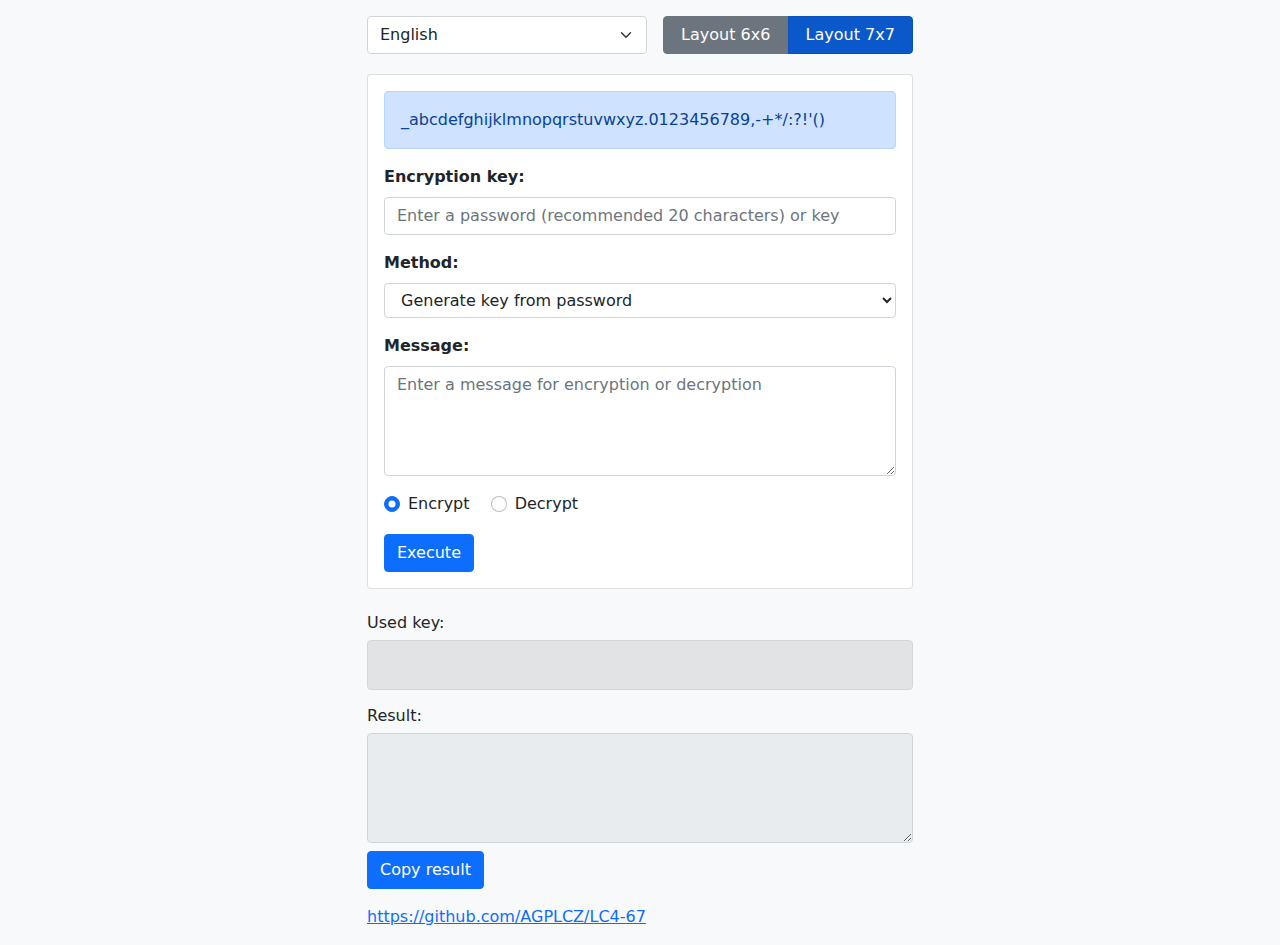
<file: index7.html>
<!DOCTYPE html>
<html lang="cs">

<head>
    <meta charset="UTF-8">
    <meta name="viewport" content="width=device-width, initial-scale=1.0">
    <title>Šifrování LC4-7</title>

    <style>
        @charset "UTF-8";

        /*!
 * Bootstrap v5.1.0 (https://getbootstrap.com/)
 * Copyright 2011-2021 The Bootstrap Authors
 * Copyright 2011-2021 Twitter, Inc.
 * Licensed under MIT (https://github.com/twbs/bootstrap/blob/main/LICENSE)
 */
        :root {
            --bs-blue: #0d6efd;
            --bs-indigo: #6610f2;
            --bs-purple: #6f42c1;
            --bs-pink: #d63384;
            --bs-red: #dc3545;
            --bs-orange: #fd7e14;
            --bs-yellow: #ffc107;
            --bs-green: #198754;
            --bs-teal: #20c997;
            --bs-cyan: #0dcaf0;
            --bs-white: #fff;
            --bs-gray: #6c757d;
            --bs-gray-dark: #343a40;
            --bs-gray-100: #f8f9fa;
            --bs-gray-200: #e9ecef;
            --bs-gray-300: #dee2e6;
            --bs-gray-400: #ced4da;
            --bs-gray-500: #adb5bd;
            --bs-gray-600: #6c757d;
            --bs-gray-700: #495057;
            --bs-gray-800: #343a40;
            --bs-gray-900: #212529;
            --bs-primary: #0d6efd;
            --bs-secondary: #6c757d;
            --bs-success: #198754;
            --bs-info: #0dcaf0;
            --bs-warning: #ffc107;
            --bs-danger: #dc3545;
            --bs-light: #f8f9fa;
            --bs-dark: #212529;
            --bs-primary-rgb: 13, 110, 253;
            --bs-secondary-rgb: 108, 117, 125;
            --bs-success-rgb: 25, 135, 84;
            --bs-info-rgb: 13, 202, 240;
            --bs-warning-rgb: 255, 193, 7;
            --bs-danger-rgb: 220, 53, 69;
            --bs-light-rgb: 248, 249, 250;
            --bs-dark-rgb: 33, 37, 41;
            --bs-white-rgb: 255, 255, 255;
            --bs-black-rgb: 0, 0, 0;
            --bs-body-rgb: 33, 37, 41;
            --bs-font-sans-serif: system-ui, -apple-system, "Segoe UI", Roboto, "Helvetica Neue", Arial, "Noto Sans", "Liberation Sans", sans-serif, "Apple Color Emoji", "Segoe UI Emoji", "Segoe UI Symbol", "Noto Color Emoji";
            --bs-font-monospace: SFMono-Regular, Menlo, Monaco, Consolas, "Liberation Mono", "Courier New", monospace;
            --bs-gradient: linear-gradient(180deg, rgba(255, 255, 255, 0.15), rgba(255, 255, 255, 0));
            --bs-body-font-family: var(--bs-font-sans-serif);
            --bs-body-font-size: 1rem;
            --bs-body-font-weight: 400;
            --bs-body-line-height: 1.5;
            --bs-body-color: #212529;
            --bs-body-bg: #fff
        }

        *,
        ::after,
        ::before {
            box-sizing: border-box
        }

        @media (prefers-reduced-motion:no-preference) {
            :root {
                scroll-behavior: smooth
            }
        }

        body {
            margin: 0;
            font-family: var(--bs-body-font-family);
            font-size: var(--bs-body-font-size);
            font-weight: var(--bs-body-font-weight);
            line-height: var(--bs-body-line-height);
            color: var(--bs-body-color);
            text-align: var(--bs-body-text-align);
            background-color: var(--bs-body-bg);
            -webkit-text-size-adjust: 100%;
            -webkit-tap-highlight-color: transparent
        }

        hr {
            margin: 1rem 0;
            color: inherit;
            background-color: currentColor;
            border: 0;
            opacity: .25
        }

        hr:not([size]) {
            height: 1px
        }

        .h1,
        .h2,
        .h3,
        .h4,
        .h5,
        .h6,
        h1,
        h2,
        h3,
        h4,
        h5,
        h6 {
            margin-top: 0;
            margin-bottom: .5rem;
            font-weight: 500;
            line-height: 1.2
        }

        .h1,
        h1 {
            font-size: calc(1.375rem + 1.5vw)
        }

        @media (min-width:1200px) {

            .h1,
            h1 {
                font-size: 2.5rem
            }
        }

        .h2,
        h2 {
            font-size: calc(1.325rem + .9vw)
        }

        @media (min-width:1200px) {

            .h2,
            h2 {
                font-size: 2rem
            }
        }

        .h3,
        h3 {
            font-size: calc(1.3rem + .6vw)
        }

        @media (min-width:1200px) {

            .h3,
            h3 {
                font-size: 1.75rem
            }
        }

        .h4,
        h4 {
            font-size: calc(1.275rem + .3vw)
        }

        @media (min-width:1200px) {

            .h4,
            h4 {
                font-size: 1.5rem
            }
        }

        .h5,
        h5 {
            font-size: 1.25rem
        }

        .h6,
        h6 {
            font-size: 1rem
        }

        p {
            margin-top: 0;
            margin-bottom: 1rem
        }

        abbr[data-bs-original-title],
        abbr[title] {
            -webkit-text-decoration: underline dotted;
            text-decoration: underline dotted;
            cursor: help;
            -webkit-text-decoration-skip-ink: none;
            text-decoration-skip-ink: none
        }

        address {
            margin-bottom: 1rem;
            font-style: normal;
            line-height: inherit
        }

        ol,
        ul {
            padding-left: 2rem
        }

        dl,
        ol,
        ul {
            margin-top: 0;
            margin-bottom: 1rem
        }

        ol ol,
        ol ul,
        ul ol,
        ul ul {
            margin-bottom: 0
        }

        dt {
            font-weight: 700
        }

        dd {
            margin-bottom: .5rem;
            margin-left: 0
        }

        blockquote {
            margin: 0 0 1rem
        }

        b,
        strong {
            font-weight: bolder
        }

        .small,
        small {
            font-size: .875em
        }

        .mark,
        mark {
            padding: .2em;
            background-color: #fcf8e3
        }

        sub,
        sup {
            position: relative;
            font-size: .75em;
            line-height: 0;
            vertical-align: baseline
        }

        sub {
            bottom: -.25em
        }

        sup {
            top: -.5em
        }

        a {
            color: #0d6efd;
            text-decoration: underline
        }

        a:hover {
            color: #0a58ca
        }

        a:not([href]):not([class]),
        a:not([href]):not([class]):hover {
            color: inherit;
            text-decoration: none
        }

        code,
        kbd,
        pre,
        samp {
            font-family: var(--bs-font-monospace);
            font-size: 1em;
            direction: ltr;
            unicode-bidi: bidi-override
        }

        pre {
            display: block;
            margin-top: 0;
            margin-bottom: 1rem;
            overflow: auto;
            font-size: .875em
        }

        pre code {
            font-size: inherit;
            color: inherit;
            word-break: normal
        }

        code {
            font-size: .875em;
            color: #d63384;
            word-wrap: break-word
        }

        a>code {
            color: inherit
        }

        kbd {
            padding: .2rem .4rem;
            font-size: .875em;
            color: #fff;
            background-color: #212529;
            border-radius: .2rem
        }

        kbd kbd {
            padding: 0;
            font-size: 1em;
            font-weight: 700
        }

        figure {
            margin: 0 0 1rem
        }

        img,
        svg {
            vertical-align: middle
        }

        table {
            caption-side: bottom;
            border-collapse: collapse
        }

        caption {
            padding-top: .5rem;
            padding-bottom: .5rem;
            color: #6c757d;
            text-align: left
        }

        th {
            text-align: inherit;
            text-align: -webkit-match-parent
        }

        tbody,
        td,
        tfoot,
        th,
        thead,
        tr {
            border-color: inherit;
            border-style: solid;
            border-width: 0
        }

        label {
            display: inline-block
        }

        button {
            border-radius: 0
        }

        button:focus:not(:focus-visible) {
            outline: 0
        }

        button,
        input,
        optgroup,
        select,
        textarea {
            margin: 0;
            font-family: inherit;
            font-size: inherit;
            line-height: inherit
        }

        button,
        select {
            text-transform: none
        }

        [role=button] {
            cursor: pointer
        }

        select {
            word-wrap: normal
        }

        select:disabled {
            opacity: 1
        }

        [list]::-webkit-calendar-picker-indicator {
            display: none
        }

        [type=button],
        [type=reset],
        [type=submit],
        button {
            -webkit-appearance: button
        }

        [type=button]:not(:disabled),
        [type=reset]:not(:disabled),
        [type=submit]:not(:disabled),
        button:not(:disabled) {
            cursor: pointer
        }

        ::-moz-focus-inner {
            padding: 0;
            border-style: none
        }

        textarea {
            resize: vertical
        }

        fieldset {
            min-width: 0;
            padding: 0;
            margin: 0;
            border: 0
        }

        legend {
            float: left;
            width: 100%;
            padding: 0;
            margin-bottom: .5rem;
            font-size: calc(1.275rem + .3vw);
            line-height: inherit
        }

        @media (min-width:1200px) {
            legend {
                font-size: 1.5rem
            }
        }

        legend+* {
            clear: left
        }

        ::-webkit-datetime-edit-day-field,
        ::-webkit-datetime-edit-fields-wrapper,
        ::-webkit-datetime-edit-hour-field,
        ::-webkit-datetime-edit-minute,
        ::-webkit-datetime-edit-month-field,
        ::-webkit-datetime-edit-text,
        ::-webkit-datetime-edit-year-field {
            padding: 0
        }

        ::-webkit-inner-spin-button {
            height: auto
        }

        [type=search] {
            outline-offset: -2px;
            -webkit-appearance: textfield
        }

        ::-webkit-search-decoration {
            -webkit-appearance: none
        }

        ::-webkit-color-swatch-wrapper {
            padding: 0
        }

        ::file-selector-button {
            font: inherit
        }

        ::-webkit-file-upload-button {
            font: inherit;
            -webkit-appearance: button
        }

        output {
            display: inline-block
        }

        iframe {
            border: 0
        }

        summary {
            display: list-item;
            cursor: pointer
        }

        progress {
            vertical-align: baseline
        }

        [hidden] {
            display: none !important
        }

        .lead {
            font-size: 1.25rem;
            font-weight: 300
        }

        .display-1 {
            font-size: calc(1.625rem + 4.5vw);
            font-weight: 300;
            line-height: 1.2
        }

        @media (min-width:1200px) {
            .display-1 {
                font-size: 5rem
            }
        }

        .display-2 {
            font-size: calc(1.575rem + 3.9vw);
            font-weight: 300;
            line-height: 1.2
        }

        @media (min-width:1200px) {
            .display-2 {
                font-size: 4.5rem
            }
        }

        .display-3 {
            font-size: calc(1.525rem + 3.3vw);
            font-weight: 300;
            line-height: 1.2
        }

        @media (min-width:1200px) {
            .display-3 {
                font-size: 4rem
            }
        }

        .display-4 {
            font-size: calc(1.475rem + 2.7vw);
            font-weight: 300;
            line-height: 1.2
        }

        @media (min-width:1200px) {
            .display-4 {
                font-size: 3.5rem
            }
        }

        .display-5 {
            font-size: calc(1.425rem + 2.1vw);
            font-weight: 300;
            line-height: 1.2
        }

        @media (min-width:1200px) {
            .display-5 {
                font-size: 3rem
            }
        }

        .display-6 {
            font-size: calc(1.375rem + 1.5vw);
            font-weight: 300;
            line-height: 1.2
        }

        @media (min-width:1200px) {
            .display-6 {
                font-size: 2.5rem
            }
        }

        .list-unstyled {
            padding-left: 0;
            list-style: none
        }

        .list-inline {
            padding-left: 0;
            list-style: none
        }

        .list-inline-item {
            display: inline-block
        }

        .list-inline-item:not(:last-child) {
            margin-right: .5rem
        }

        .initialism {
            font-size: .875em;
            text-transform: uppercase
        }

        .blockquote {
            margin-bottom: 1rem;
            font-size: 1.25rem
        }

        .blockquote>:last-child {
            margin-bottom: 0
        }

        .blockquote-footer {
            margin-top: -1rem;
            margin-bottom: 1rem;
            font-size: .875em;
            color: #6c757d
        }

        .blockquote-footer::before {
            content: "— "
        }

        .img-fluid {
            max-width: 100%;
            height: auto
        }

        .img-thumbnail {
            padding: .25rem;
            background-color: #fff;
            border: 1px solid #dee2e6;
            border-radius: .25rem;
            max-width: 100%;
            height: auto
        }

        .figure {
            display: inline-block
        }

        .figure-img {
            margin-bottom: .5rem;
            line-height: 1
        }

        .figure-caption {
            font-size: .875em;
            color: #6c757d
        }

        .container,
        .container-fluid,
        .container-lg,
        .container-md,
        .container-sm,
        .container-xl,
        .container-xxl {
            width: 100%;
            padding-right: var(--bs-gutter-x, .75rem);
            padding-left: var(--bs-gutter-x, .75rem);
            margin-right: auto;
            margin-left: auto
        }

        @media (min-width:576px) {

            .container,
            .container-sm {
                max-width: 540px
            }
        }

        @media (min-width:768px) {

            .container,
            .container-md,
            .container-sm {
                max-width: 720px
            }
        }

        @media (min-width:992px) {

            .container,
            .container-lg,
            .container-md,
            .container-sm {
                max-width: 960px
            }
        }

        @media (min-width:1200px) {

            .container,
            .container-lg,
            .container-md,
            .container-sm,
            .container-xl {
                max-width: 1140px
            }
        }

        @media (min-width:1400px) {

            .container,
            .container-lg,
            .container-md,
            .container-sm,
            .container-xl,
            .container-xxl {
                max-width: 1320px
            }
        }

        .row {
            --bs-gutter-x: 1.5rem;
            --bs-gutter-y: 0;
            display: flex;
            flex-wrap: wrap;
            margin-top: calc(var(--bs-gutter-y) * -1);
            margin-right: calc(var(--bs-gutter-x) * -.5);
            margin-left: calc(var(--bs-gutter-x) * -.5)
        }

        .row>* {
            flex-shrink: 0;
            width: 100%;
            max-width: 100%;
            padding-right: calc(var(--bs-gutter-x) * .5);
            padding-left: calc(var(--bs-gutter-x) * .5);
            margin-top: var(--bs-gutter-y)
        }

        .col {
            flex: 1 0 0%
        }

        .row-cols-auto>* {
            flex: 0 0 auto;
            width: auto
        }

        .row-cols-1>* {
            flex: 0 0 auto;
            width: 100%
        }

        .row-cols-2>* {
            flex: 0 0 auto;
            width: 50%
        }

        .row-cols-3>* {
            flex: 0 0 auto;
            width: 33.3333333333%
        }

        .row-cols-4>* {
            flex: 0 0 auto;
            width: 25%
        }

        .row-cols-5>* {
            flex: 0 0 auto;
            width: 20%
        }

        .row-cols-6>* {
            flex: 0 0 auto;
            width: 16.6666666667%
        }

        .col-auto {
            flex: 0 0 auto;
            width: auto
        }

        .col-1 {
            flex: 0 0 auto;
            width: 8.33333333%
        }

        .col-2 {
            flex: 0 0 auto;
            width: 16.66666667%
        }

        .col-3 {
            flex: 0 0 auto;
            width: 25%
        }

        .col-4 {
            flex: 0 0 auto;
            width: 33.33333333%
        }

        .col-5 {
            flex: 0 0 auto;
            width: 41.66666667%
        }

        .col-6 {
            flex: 0 0 auto;
            width: 50%
        }

        .col-7 {
            flex: 0 0 auto;
            width: 58.33333333%
        }

        .col-8 {
            flex: 0 0 auto;
            width: 66.66666667%
        }

        .col-9 {
            flex: 0 0 auto;
            width: 75%
        }

        .col-10 {
            flex: 0 0 auto;
            width: 83.33333333%
        }

        .col-11 {
            flex: 0 0 auto;
            width: 91.66666667%
        }

        .col-12 {
            flex: 0 0 auto;
            width: 100%
        }

        .offset-1 {
            margin-left: 8.33333333%
        }

        .offset-2 {
            margin-left: 16.66666667%
        }

        .offset-3 {
            margin-left: 25%
        }

        .offset-4 {
            margin-left: 33.33333333%
        }

        .offset-5 {
            margin-left: 41.66666667%
        }

        .offset-6 {
            margin-left: 50%
        }

        .offset-7 {
            margin-left: 58.33333333%
        }

        .offset-8 {
            margin-left: 66.66666667%
        }

        .offset-9 {
            margin-left: 75%
        }

        .offset-10 {
            margin-left: 83.33333333%
        }

        .offset-11 {
            margin-left: 91.66666667%
        }

        .g-0,
        .gx-0 {
            --bs-gutter-x: 0
        }

        .g-0,
        .gy-0 {
            --bs-gutter-y: 0
        }

        .g-1,
        .gx-1 {
            --bs-gutter-x: 0.25rem
        }

        .g-1,
        .gy-1 {
            --bs-gutter-y: 0.25rem
        }

        .g-2,
        .gx-2 {
            --bs-gutter-x: 0.5rem
        }

        .g-2,
        .gy-2 {
            --bs-gutter-y: 0.5rem
        }

        .g-3,
        .gx-3 {
            --bs-gutter-x: 1rem
        }

        .g-3,
        .gy-3 {
            --bs-gutter-y: 1rem
        }

        .g-4,
        .gx-4 {
            --bs-gutter-x: 1.5rem
        }

        .g-4,
        .gy-4 {
            --bs-gutter-y: 1.5rem
        }

        .g-5,
        .gx-5 {
            --bs-gutter-x: 3rem
        }

        .g-5,
        .gy-5 {
            --bs-gutter-y: 3rem
        }

        @media (min-width:576px) {
            .col-sm {
                flex: 1 0 0%
            }

            .row-cols-sm-auto>* {
                flex: 0 0 auto;
                width: auto
            }

            .row-cols-sm-1>* {
                flex: 0 0 auto;
                width: 100%
            }

            .row-cols-sm-2>* {
                flex: 0 0 auto;
                width: 50%
            }

            .row-cols-sm-3>* {
                flex: 0 0 auto;
                width: 33.3333333333%
            }

            .row-cols-sm-4>* {
                flex: 0 0 auto;
                width: 25%
            }

            .row-cols-sm-5>* {
                flex: 0 0 auto;
                width: 20%
            }

            .row-cols-sm-6>* {
                flex: 0 0 auto;
                width: 16.6666666667%
            }

            .col-sm-auto {
                flex: 0 0 auto;
                width: auto
            }

            .col-sm-1 {
                flex: 0 0 auto;
                width: 8.33333333%
            }

            .col-sm-2 {
                flex: 0 0 auto;
                width: 16.66666667%
            }

            .col-sm-3 {
                flex: 0 0 auto;
                width: 25%
            }

            .col-sm-4 {
                flex: 0 0 auto;
                width: 33.33333333%
            }

            .col-sm-5 {
                flex: 0 0 auto;
                width: 41.66666667%
            }

            .col-sm-6 {
                flex: 0 0 auto;
                width: 50%
            }

            .col-sm-7 {
                flex: 0 0 auto;
                width: 58.33333333%
            }

            .col-sm-8 {
                flex: 0 0 auto;
                width: 66.66666667%
            }

            .col-sm-9 {
                flex: 0 0 auto;
                width: 75%
            }

            .col-sm-10 {
                flex: 0 0 auto;
                width: 83.33333333%
            }

            .col-sm-11 {
                flex: 0 0 auto;
                width: 91.66666667%
            }

            .col-sm-12 {
                flex: 0 0 auto;
                width: 100%
            }

            .offset-sm-0 {
                margin-left: 0
            }

            .offset-sm-1 {
                margin-left: 8.33333333%
            }

            .offset-sm-2 {
                margin-left: 16.66666667%
            }

            .offset-sm-3 {
                margin-left: 25%
            }

            .offset-sm-4 {
                margin-left: 33.33333333%
            }

            .offset-sm-5 {
                margin-left: 41.66666667%
            }

            .offset-sm-6 {
                margin-left: 50%
            }

            .offset-sm-7 {
                margin-left: 58.33333333%
            }

            .offset-sm-8 {
                margin-left: 66.66666667%
            }

            .offset-sm-9 {
                margin-left: 75%
            }

            .offset-sm-10 {
                margin-left: 83.33333333%
            }

            .offset-sm-11 {
                margin-left: 91.66666667%
            }

            .g-sm-0,
            .gx-sm-0 {
                --bs-gutter-x: 0
            }

            .g-sm-0,
            .gy-sm-0 {
                --bs-gutter-y: 0
            }

            .g-sm-1,
            .gx-sm-1 {
                --bs-gutter-x: 0.25rem
            }

            .g-sm-1,
            .gy-sm-1 {
                --bs-gutter-y: 0.25rem
            }

            .g-sm-2,
            .gx-sm-2 {
                --bs-gutter-x: 0.5rem
            }

            .g-sm-2,
            .gy-sm-2 {
                --bs-gutter-y: 0.5rem
            }

            .g-sm-3,
            .gx-sm-3 {
                --bs-gutter-x: 1rem
            }

            .g-sm-3,
            .gy-sm-3 {
                --bs-gutter-y: 1rem
            }

            .g-sm-4,
            .gx-sm-4 {
                --bs-gutter-x: 1.5rem
            }

            .g-sm-4,
            .gy-sm-4 {
                --bs-gutter-y: 1.5rem
            }

            .g-sm-5,
            .gx-sm-5 {
                --bs-gutter-x: 3rem
            }

            .g-sm-5,
            .gy-sm-5 {
                --bs-gutter-y: 3rem
            }
        }

        @media (min-width:768px) {
            .col-md {
                flex: 1 0 0%
            }

            .row-cols-md-auto>* {
                flex: 0 0 auto;
                width: auto
            }

            .row-cols-md-1>* {
                flex: 0 0 auto;
                width: 100%
            }

            .row-cols-md-2>* {
                flex: 0 0 auto;
                width: 50%
            }

            .row-cols-md-3>* {
                flex: 0 0 auto;
                width: 33.3333333333%
            }

            .row-cols-md-4>* {
                flex: 0 0 auto;
                width: 25%
            }

            .row-cols-md-5>* {
                flex: 0 0 auto;
                width: 20%
            }

            .row-cols-md-6>* {
                flex: 0 0 auto;
                width: 16.6666666667%
            }

            .col-md-auto {
                flex: 0 0 auto;
                width: auto
            }

            .col-md-1 {
                flex: 0 0 auto;
                width: 8.33333333%
            }

            .col-md-2 {
                flex: 0 0 auto;
                width: 16.66666667%
            }

            .col-md-3 {
                flex: 0 0 auto;
                width: 25%
            }

            .col-md-4 {
                flex: 0 0 auto;
                width: 33.33333333%
            }

            .col-md-5 {
                flex: 0 0 auto;
                width: 41.66666667%
            }

            .col-md-6 {
                flex: 0 0 auto;
                width: 50%
            }

            .col-md-7 {
                flex: 0 0 auto;
                width: 58.33333333%
            }

            .col-md-8 {
                flex: 0 0 auto;
                width: 66.66666667%
            }

            .col-md-9 {
                flex: 0 0 auto;
                width: 75%
            }

            .col-md-10 {
                flex: 0 0 auto;
                width: 83.33333333%
            }

            .col-md-11 {
                flex: 0 0 auto;
                width: 91.66666667%
            }

            .col-md-12 {
                flex: 0 0 auto;
                width: 100%
            }

            .offset-md-0 {
                margin-left: 0
            }

            .offset-md-1 {
                margin-left: 8.33333333%
            }

            .offset-md-2 {
                margin-left: 16.66666667%
            }

            .offset-md-3 {
                margin-left: 25%
            }

            .offset-md-4 {
                margin-left: 33.33333333%
            }

            .offset-md-5 {
                margin-left: 41.66666667%
            }

            .offset-md-6 {
                margin-left: 50%
            }

            .offset-md-7 {
                margin-left: 58.33333333%
            }

            .offset-md-8 {
                margin-left: 66.66666667%
            }

            .offset-md-9 {
                margin-left: 75%
            }

            .offset-md-10 {
                margin-left: 83.33333333%
            }

            .offset-md-11 {
                margin-left: 91.66666667%
            }

            .g-md-0,
            .gx-md-0 {
                --bs-gutter-x: 0
            }

            .g-md-0,
            .gy-md-0 {
                --bs-gutter-y: 0
            }

            .g-md-1,
            .gx-md-1 {
                --bs-gutter-x: 0.25rem
            }

            .g-md-1,
            .gy-md-1 {
                --bs-gutter-y: 0.25rem
            }

            .g-md-2,
            .gx-md-2 {
                --bs-gutter-x: 0.5rem
            }

            .g-md-2,
            .gy-md-2 {
                --bs-gutter-y: 0.5rem
            }

            .g-md-3,
            .gx-md-3 {
                --bs-gutter-x: 1rem
            }

            .g-md-3,
            .gy-md-3 {
                --bs-gutter-y: 1rem
            }

            .g-md-4,
            .gx-md-4 {
                --bs-gutter-x: 1.5rem
            }

            .g-md-4,
            .gy-md-4 {
                --bs-gutter-y: 1.5rem
            }

            .g-md-5,
            .gx-md-5 {
                --bs-gutter-x: 3rem
            }

            .g-md-5,
            .gy-md-5 {
                --bs-gutter-y: 3rem
            }
        }

        @media (min-width:992px) {
            .col-lg {
                flex: 1 0 0%
            }

            .row-cols-lg-auto>* {
                flex: 0 0 auto;
                width: auto
            }

            .row-cols-lg-1>* {
                flex: 0 0 auto;
                width: 100%
            }

            .row-cols-lg-2>* {
                flex: 0 0 auto;
                width: 50%
            }

            .row-cols-lg-3>* {
                flex: 0 0 auto;
                width: 33.3333333333%
            }

            .row-cols-lg-4>* {
                flex: 0 0 auto;
                width: 25%
            }

            .row-cols-lg-5>* {
                flex: 0 0 auto;
                width: 20%
            }

            .row-cols-lg-6>* {
                flex: 0 0 auto;
                width: 16.6666666667%
            }

            .col-lg-auto {
                flex: 0 0 auto;
                width: auto
            }

            .col-lg-1 {
                flex: 0 0 auto;
                width: 8.33333333%
            }

            .col-lg-2 {
                flex: 0 0 auto;
                width: 16.66666667%
            }

            .col-lg-3 {
                flex: 0 0 auto;
                width: 25%
            }

            .col-lg-4 {
                flex: 0 0 auto;
                width: 33.33333333%
            }

            .col-lg-5 {
                flex: 0 0 auto;
                width: 41.66666667%
            }

            .col-lg-6 {
                flex: 0 0 auto;
                width: 50%
            }

            .col-lg-7 {
                flex: 0 0 auto;
                width: 58.33333333%
            }

            .col-lg-8 {
                flex: 0 0 auto;
                width: 66.66666667%
            }

            .col-lg-9 {
                flex: 0 0 auto;
                width: 75%
            }

            .col-lg-10 {
                flex: 0 0 auto;
                width: 83.33333333%
            }

            .col-lg-11 {
                flex: 0 0 auto;
                width: 91.66666667%
            }

            .col-lg-12 {
                flex: 0 0 auto;
                width: 100%
            }

            .offset-lg-0 {
                margin-left: 0
            }

            .offset-lg-1 {
                margin-left: 8.33333333%
            }

            .offset-lg-2 {
                margin-left: 16.66666667%
            }

            .offset-lg-3 {
                margin-left: 25%
            }

            .offset-lg-4 {
                margin-left: 33.33333333%
            }

            .offset-lg-5 {
                margin-left: 41.66666667%
            }

            .offset-lg-6 {
                margin-left: 50%
            }

            .offset-lg-7 {
                margin-left: 58.33333333%
            }

            .offset-lg-8 {
                margin-left: 66.66666667%
            }

            .offset-lg-9 {
                margin-left: 75%
            }

            .offset-lg-10 {
                margin-left: 83.33333333%
            }

            .offset-lg-11 {
                margin-left: 91.66666667%
            }

            .g-lg-0,
            .gx-lg-0 {
                --bs-gutter-x: 0
            }

            .g-lg-0,
            .gy-lg-0 {
                --bs-gutter-y: 0
            }

            .g-lg-1,
            .gx-lg-1 {
                --bs-gutter-x: 0.25rem
            }

            .g-lg-1,
            .gy-lg-1 {
                --bs-gutter-y: 0.25rem
            }

            .g-lg-2,
            .gx-lg-2 {
                --bs-gutter-x: 0.5rem
            }

            .g-lg-2,
            .gy-lg-2 {
                --bs-gutter-y: 0.5rem
            }

            .g-lg-3,
            .gx-lg-3 {
                --bs-gutter-x: 1rem
            }

            .g-lg-3,
            .gy-lg-3 {
                --bs-gutter-y: 1rem
            }

            .g-lg-4,
            .gx-lg-4 {
                --bs-gutter-x: 1.5rem
            }

            .g-lg-4,
            .gy-lg-4 {
                --bs-gutter-y: 1.5rem
            }

            .g-lg-5,
            .gx-lg-5 {
                --bs-gutter-x: 3rem
            }

            .g-lg-5,
            .gy-lg-5 {
                --bs-gutter-y: 3rem
            }
        }

        @media (min-width:1200px) {
            .col-xl {
                flex: 1 0 0%
            }

            .row-cols-xl-auto>* {
                flex: 0 0 auto;
                width: auto
            }

            .row-cols-xl-1>* {
                flex: 0 0 auto;
                width: 100%
            }

            .row-cols-xl-2>* {
                flex: 0 0 auto;
                width: 50%
            }

            .row-cols-xl-3>* {
                flex: 0 0 auto;
                width: 33.3333333333%
            }

            .row-cols-xl-4>* {
                flex: 0 0 auto;
                width: 25%
            }

            .row-cols-xl-5>* {
                flex: 0 0 auto;
                width: 20%
            }

            .row-cols-xl-6>* {
                flex: 0 0 auto;
                width: 16.6666666667%
            }

            .col-xl-auto {
                flex: 0 0 auto;
                width: auto
            }

            .col-xl-1 {
                flex: 0 0 auto;
                width: 8.33333333%
            }

            .col-xl-2 {
                flex: 0 0 auto;
                width: 16.66666667%
            }

            .col-xl-3 {
                flex: 0 0 auto;
                width: 25%
            }

            .col-xl-4 {
                flex: 0 0 auto;
                width: 33.33333333%
            }

            .col-xl-5 {
                flex: 0 0 auto;
                width: 41.66666667%
            }

            .col-xl-6 {
                flex: 0 0 auto;
                width: 50%
            }

            .col-xl-7 {
                flex: 0 0 auto;
                width: 58.33333333%
            }

            .col-xl-8 {
                flex: 0 0 auto;
                width: 66.66666667%
            }

            .col-xl-9 {
                flex: 0 0 auto;
                width: 75%
            }

            .col-xl-10 {
                flex: 0 0 auto;
                width: 83.33333333%
            }

            .col-xl-11 {
                flex: 0 0 auto;
                width: 91.66666667%
            }

            .col-xl-12 {
                flex: 0 0 auto;
                width: 100%
            }

            .offset-xl-0 {
                margin-left: 0
            }

            .offset-xl-1 {
                margin-left: 8.33333333%
            }

            .offset-xl-2 {
                margin-left: 16.66666667%
            }

            .offset-xl-3 {
                margin-left: 25%
            }

            .offset-xl-4 {
                margin-left: 33.33333333%
            }

            .offset-xl-5 {
                margin-left: 41.66666667%
            }

            .offset-xl-6 {
                margin-left: 50%
            }

            .offset-xl-7 {
                margin-left: 58.33333333%
            }

            .offset-xl-8 {
                margin-left: 66.66666667%
            }

            .offset-xl-9 {
                margin-left: 75%
            }

            .offset-xl-10 {
                margin-left: 83.33333333%
            }

            .offset-xl-11 {
                margin-left: 91.66666667%
            }

            .g-xl-0,
            .gx-xl-0 {
                --bs-gutter-x: 0
            }

            .g-xl-0,
            .gy-xl-0 {
                --bs-gutter-y: 0
            }

            .g-xl-1,
            .gx-xl-1 {
                --bs-gutter-x: 0.25rem
            }

            .g-xl-1,
            .gy-xl-1 {
                --bs-gutter-y: 0.25rem
            }

            .g-xl-2,
            .gx-xl-2 {
                --bs-gutter-x: 0.5rem
            }

            .g-xl-2,
            .gy-xl-2 {
                --bs-gutter-y: 0.5rem
            }

            .g-xl-3,
            .gx-xl-3 {
                --bs-gutter-x: 1rem
            }

            .g-xl-3,
            .gy-xl-3 {
                --bs-gutter-y: 1rem
            }

            .g-xl-4,
            .gx-xl-4 {
                --bs-gutter-x: 1.5rem
            }

            .g-xl-4,
            .gy-xl-4 {
                --bs-gutter-y: 1.5rem
            }

            .g-xl-5,
            .gx-xl-5 {
                --bs-gutter-x: 3rem
            }

            .g-xl-5,
            .gy-xl-5 {
                --bs-gutter-y: 3rem
            }
        }

        @media (min-width:1400px) {
            .col-xxl {
                flex: 1 0 0%
            }

            .row-cols-xxl-auto>* {
                flex: 0 0 auto;
                width: auto
            }

            .row-cols-xxl-1>* {
                flex: 0 0 auto;
                width: 100%
            }

            .row-cols-xxl-2>* {
                flex: 0 0 auto;
                width: 50%
            }

            .row-cols-xxl-3>* {
                flex: 0 0 auto;
                width: 33.3333333333%
            }

            .row-cols-xxl-4>* {
                flex: 0 0 auto;
                width: 25%
            }

            .row-cols-xxl-5>* {
                flex: 0 0 auto;
                width: 20%
            }

            .row-cols-xxl-6>* {
                flex: 0 0 auto;
                width: 16.6666666667%
            }

            .col-xxl-auto {
                flex: 0 0 auto;
                width: auto
            }

            .col-xxl-1 {
                flex: 0 0 auto;
                width: 8.33333333%
            }

            .col-xxl-2 {
                flex: 0 0 auto;
                width: 16.66666667%
            }

            .col-xxl-3 {
                flex: 0 0 auto;
                width: 25%
            }

            .col-xxl-4 {
                flex: 0 0 auto;
                width: 33.33333333%
            }

            .col-xxl-5 {
                flex: 0 0 auto;
                width: 41.66666667%
            }

            .col-xxl-6 {
                flex: 0 0 auto;
                width: 50%
            }

            .col-xxl-7 {
                flex: 0 0 auto;
                width: 58.33333333%
            }

            .col-xxl-8 {
                flex: 0 0 auto;
                width: 66.66666667%
            }

            .col-xxl-9 {
                flex: 0 0 auto;
                width: 75%
            }

            .col-xxl-10 {
                flex: 0 0 auto;
                width: 83.33333333%
            }

            .col-xxl-11 {
                flex: 0 0 auto;
                width: 91.66666667%
            }

            .col-xxl-12 {
                flex: 0 0 auto;
                width: 100%
            }

            .offset-xxl-0 {
                margin-left: 0
            }

            .offset-xxl-1 {
                margin-left: 8.33333333%
            }

            .offset-xxl-2 {
                margin-left: 16.66666667%
            }

            .offset-xxl-3 {
                margin-left: 25%
            }

            .offset-xxl-4 {
                margin-left: 33.33333333%
            }

            .offset-xxl-5 {
                margin-left: 41.66666667%
            }

            .offset-xxl-6 {
                margin-left: 50%
            }

            .offset-xxl-7 {
                margin-left: 58.33333333%
            }

            .offset-xxl-8 {
                margin-left: 66.66666667%
            }

            .offset-xxl-9 {
                margin-left: 75%
            }

            .offset-xxl-10 {
                margin-left: 83.33333333%
            }

            .offset-xxl-11 {
                margin-left: 91.66666667%
            }

            .g-xxl-0,
            .gx-xxl-0 {
                --bs-gutter-x: 0
            }

            .g-xxl-0,
            .gy-xxl-0 {
                --bs-gutter-y: 0
            }

            .g-xxl-1,
            .gx-xxl-1 {
                --bs-gutter-x: 0.25rem
            }

            .g-xxl-1,
            .gy-xxl-1 {
                --bs-gutter-y: 0.25rem
            }

            .g-xxl-2,
            .gx-xxl-2 {
                --bs-gutter-x: 0.5rem
            }

            .g-xxl-2,
            .gy-xxl-2 {
                --bs-gutter-y: 0.5rem
            }

            .g-xxl-3,
            .gx-xxl-3 {
                --bs-gutter-x: 1rem
            }

            .g-xxl-3,
            .gy-xxl-3 {
                --bs-gutter-y: 1rem
            }

            .g-xxl-4,
            .gx-xxl-4 {
                --bs-gutter-x: 1.5rem
            }

            .g-xxl-4,
            .gy-xxl-4 {
                --bs-gutter-y: 1.5rem
            }

            .g-xxl-5,
            .gx-xxl-5 {
                --bs-gutter-x: 3rem
            }

            .g-xxl-5,
            .gy-xxl-5 {
                --bs-gutter-y: 3rem
            }
        }

        .table {
            --bs-table-bg: transparent;
            --bs-table-accent-bg: transparent;
            --bs-table-striped-color: #212529;
            --bs-table-striped-bg: rgba(0, 0, 0, 0.05);
            --bs-table-active-color: #212529;
            --bs-table-active-bg: rgba(0, 0, 0, 0.1);
            --bs-table-hover-color: #212529;
            --bs-table-hover-bg: rgba(0, 0, 0, 0.075);
            width: 100%;
            margin-bottom: 1rem;
            color: #212529;
            vertical-align: top;
            border-color: #dee2e6
        }

        .table>:not(caption)>*>* {
            padding: .5rem .5rem;
            background-color: var(--bs-table-bg);
            border-bottom-width: 1px;
            box-shadow: inset 0 0 0 9999px var(--bs-table-accent-bg)
        }

        .table>tbody {
            vertical-align: inherit
        }

        .table>thead {
            vertical-align: bottom
        }

        .table>:not(:last-child)>:last-child>* {
            border-bottom-color: currentColor
        }

        .caption-top {
            caption-side: top
        }

        .table-sm>:not(caption)>*>* {
            padding: .25rem .25rem
        }

        .table-bordered>:not(caption)>* {
            border-width: 1px 0
        }

        .table-bordered>:not(caption)>*>* {
            border-width: 0 1px
        }

        .table-borderless>:not(caption)>*>* {
            border-bottom-width: 0
        }

        .table-striped>tbody>tr:nth-of-type(odd) {
            --bs-table-accent-bg: var(--bs-table-striped-bg);
            color: var(--bs-table-striped-color)
        }

        .table-active {
            --bs-table-accent-bg: var(--bs-table-active-bg);
            color: var(--bs-table-active-color)
        }

        .table-hover>tbody>tr:hover {
            --bs-table-accent-bg: var(--bs-table-hover-bg);
            color: var(--bs-table-hover-color)
        }

        .table-primary {
            --bs-table-bg: #cfe2ff;
            --bs-table-striped-bg: #c5d7f2;
            --bs-table-striped-color: #000;
            --bs-table-active-bg: #bacbe6;
            --bs-table-active-color: #000;
            --bs-table-hover-bg: #bfd1ec;
            --bs-table-hover-color: #000;
            color: #000;
            border-color: #bacbe6
        }

        .table-secondary {
            --bs-table-bg: #e2e3e5;
            --bs-table-striped-bg: #d7d8da;
            --bs-table-striped-color: #000;
            --bs-table-active-bg: #cbccce;
            --bs-table-active-color: #000;
            --bs-table-hover-bg: #d1d2d4;
            --bs-table-hover-color: #000;
            color: #000;
            border-color: #cbccce
        }

        .table-success {
            --bs-table-bg: #d1e7dd;
            --bs-table-striped-bg: #c7dbd2;
            --bs-table-striped-color: #000;
            --bs-table-active-bg: #bcd0c7;
            --bs-table-active-color: #000;
            --bs-table-hover-bg: #c1d6cc;
            --bs-table-hover-color: #000;
            color: #000;
            border-color: #bcd0c7
        }

        .table-info {
            --bs-table-bg: #cff4fc;
            --bs-table-striped-bg: #c5e8ef;
            --bs-table-striped-color: #000;
            --bs-table-active-bg: #badce3;
            --bs-table-active-color: #000;
            --bs-table-hover-bg: #bfe2e9;
            --bs-table-hover-color: #000;
            color: #000;
            border-color: #badce3
        }

        .table-warning {
            --bs-table-bg: #fff3cd;
            --bs-table-striped-bg: #f2e7c3;
            --bs-table-striped-color: #000;
            --bs-table-active-bg: #e6dbb9;
            --bs-table-active-color: #000;
            --bs-table-hover-bg: #ece1be;
            --bs-table-hover-color: #000;
            color: #000;
            border-color: #e6dbb9
        }

        .table-danger {
            --bs-table-bg: #f8d7da;
            --bs-table-striped-bg: #eccccf;
            --bs-table-striped-color: #000;
            --bs-table-active-bg: #dfc2c4;
            --bs-table-active-color: #000;
            --bs-table-hover-bg: #e5c7ca;
            --bs-table-hover-color: #000;
            color: #000;
            border-color: #dfc2c4
        }

        .table-light {
            --bs-table-bg: #f8f9fa;
            --bs-table-striped-bg: #ecedee;
            --bs-table-striped-color: #000;
            --bs-table-active-bg: #dfe0e1;
            --bs-table-active-color: #000;
            --bs-table-hover-bg: #e5e6e7;
            --bs-table-hover-color: #000;
            color: #000;
            border-color: #dfe0e1
        }

        .table-dark {
            --bs-table-bg: #212529;
            --bs-table-striped-bg: #2c3034;
            --bs-table-striped-color: #fff;
            --bs-table-active-bg: #373b3e;
            --bs-table-active-color: #fff;
            --bs-table-hover-bg: #323539;
            --bs-table-hover-color: #fff;
            color: #fff;
            border-color: #373b3e
        }

        .table-responsive {
            overflow-x: auto;
            -webkit-overflow-scrolling: touch
        }

        @media (max-width:575.98px) {
            .table-responsive-sm {
                overflow-x: auto;
                -webkit-overflow-scrolling: touch
            }
        }

        @media (max-width:767.98px) {
            .table-responsive-md {
                overflow-x: auto;
                -webkit-overflow-scrolling: touch
            }
        }

        @media (max-width:991.98px) {
            .table-responsive-lg {
                overflow-x: auto;
                -webkit-overflow-scrolling: touch
            }
        }

        @media (max-width:1199.98px) {
            .table-responsive-xl {
                overflow-x: auto;
                -webkit-overflow-scrolling: touch
            }
        }

        @media (max-width:1399.98px) {
            .table-responsive-xxl {
                overflow-x: auto;
                -webkit-overflow-scrolling: touch
            }
        }

        .form-label {
            margin-bottom: .5rem
        }

        .col-form-label {
            padding-top: calc(.375rem + 1px);
            padding-bottom: calc(.375rem + 1px);
            margin-bottom: 0;
            font-size: inherit;
            line-height: 1.5
        }

        .col-form-label-lg {
            padding-top: calc(.5rem + 1px);
            padding-bottom: calc(.5rem + 1px);
            font-size: 1.25rem
        }

        .col-form-label-sm {
            padding-top: calc(.25rem + 1px);
            padding-bottom: calc(.25rem + 1px);
            font-size: .875rem
        }

        .form-text {
            margin-top: .25rem;
            font-size: .875em;
            color: #6c757d
        }

        .form-control {
            display: block;
            width: 100%;
            padding: .375rem .75rem;
            font-size: 1rem;
            font-weight: 400;
            line-height: 1.5;
            color: #212529;
            background-color: #fff;
            background-clip: padding-box;
            border: 1px solid #ced4da;
            -webkit-appearance: none;
            -moz-appearance: none;
            appearance: none;
            border-radius: .25rem;
            transition: border-color .15s ease-in-out, box-shadow .15s ease-in-out
        }

        @media (prefers-reduced-motion:reduce) {
            .form-control {
                transition: none
            }
        }

        .form-control[type=file] {
            overflow: hidden
        }

        .form-control[type=file]:not(:disabled):not([readonly]) {
            cursor: pointer
        }

        .form-control:focus {
            color: #212529;
            background-color: #fff;
            border-color: #86b7fe;
            outline: 0;
            box-shadow: 0 0 0 .25rem rgba(13, 110, 253, .25)
        }

        .form-control::-webkit-date-and-time-value {
            height: 1.5em
        }

        .form-control::-moz-placeholder {
            color: #6c757d;
            opacity: 1
        }

        .form-control::placeholder {
            color: #6c757d;
            opacity: 1
        }

        .form-control:disabled,
        .form-control[readonly] {
            background-color: #e9ecef;
            opacity: 1
        }

        .form-control::file-selector-button {
            padding: .375rem .75rem;
            margin: -.375rem -.75rem;
            -webkit-margin-end: .75rem;
            margin-inline-end: .75rem;
            color: #212529;
            background-color: #e9ecef;
            pointer-events: none;
            border-color: inherit;
            border-style: solid;
            border-width: 0;
            border-inline-end-width: 1px;
            border-radius: 0;
            transition: color .15s ease-in-out, background-color .15s ease-in-out, border-color .15s ease-in-out, box-shadow .15s ease-in-out
        }

        @media (prefers-reduced-motion:reduce) {
            .form-control::file-selector-button {
                transition: none
            }
        }

        .form-control:hover:not(:disabled):not([readonly])::file-selector-button {
            background-color: #dde0e3
        }

        .form-control::-webkit-file-upload-button {
            padding: .375rem .75rem;
            margin: -.375rem -.75rem;
            -webkit-margin-end: .75rem;
            margin-inline-end: .75rem;
            color: #212529;
            background-color: #e9ecef;
            pointer-events: none;
            border-color: inherit;
            border-style: solid;
            border-width: 0;
            border-inline-end-width: 1px;
            border-radius: 0;
            -webkit-transition: color .15s ease-in-out, background-color .15s ease-in-out, border-color .15s ease-in-out, box-shadow .15s ease-in-out;
            transition: color .15s ease-in-out, background-color .15s ease-in-out, border-color .15s ease-in-out, box-shadow .15s ease-in-out
        }

        @media (prefers-reduced-motion:reduce) {
            .form-control::-webkit-file-upload-button {
                -webkit-transition: none;
                transition: none
            }
        }

        .form-control:hover:not(:disabled):not([readonly])::-webkit-file-upload-button {
            background-color: #dde0e3
        }

        .form-control-plaintext {
            display: block;
            width: 100%;
            padding: .375rem 0;
            margin-bottom: 0;
            line-height: 1.5;
            color: #212529;
            background-color: transparent;
            border: solid transparent;
            border-width: 1px 0
        }

        .form-control-plaintext.form-control-lg,
        .form-control-plaintext.form-control-sm {
            padding-right: 0;
            padding-left: 0
        }

        .form-control-sm {
            min-height: calc(1.5em + .5rem + 2px);
            padding: .25rem .5rem;
            font-size: .875rem;
            border-radius: .2rem
        }

        .form-control-sm::file-selector-button {
            padding: .25rem .5rem;
            margin: -.25rem -.5rem;
            -webkit-margin-end: .5rem;
            margin-inline-end: .5rem
        }

        .form-control-sm::-webkit-file-upload-button {
            padding: .25rem .5rem;
            margin: -.25rem -.5rem;
            -webkit-margin-end: .5rem;
            margin-inline-end: .5rem
        }

        .form-control-lg {
            min-height: calc(1.5em + 1rem + 2px);
            padding: .5rem 1rem;
            font-size: 1.25rem;
            border-radius: .3rem
        }

        .form-control-lg::file-selector-button {
            padding: .5rem 1rem;
            margin: -.5rem -1rem;
            -webkit-margin-end: 1rem;
            margin-inline-end: 1rem
        }

        .form-control-lg::-webkit-file-upload-button {
            padding: .5rem 1rem;
            margin: -.5rem -1rem;
            -webkit-margin-end: 1rem;
            margin-inline-end: 1rem
        }

        textarea.form-control {
            min-height: calc(1.5em + .75rem + 2px)
        }

        textarea.form-control-sm {
            min-height: calc(1.5em + .5rem + 2px)
        }

        textarea.form-control-lg {
            min-height: calc(1.5em + 1rem + 2px)
        }

        .form-control-color {
            width: 3rem;
            height: auto;
            padding: .375rem
        }

        .form-control-color:not(:disabled):not([readonly]) {
            cursor: pointer
        }

        .form-control-color::-moz-color-swatch {
            height: 1.5em;
            border-radius: .25rem
        }

        .form-control-color::-webkit-color-swatch {
            height: 1.5em;
            border-radius: .25rem
        }

        .form-select {
            display: block;
            width: 100%;
            padding: .375rem 2.25rem .375rem .75rem;
            -moz-padding-start: calc(0.75rem - 3px);
            font-size: 1rem;
            font-weight: 400;
            line-height: 1.5;
            color: #212529;
            background-color: #fff;
            background-image: url("data:image/svg+xml,%3csvg xmlns='http://www.w3.org/2000/svg' viewBox='0 0 16 16'%3e%3cpath fill='none' stroke='%23343a40' stroke-linecap='round' stroke-linejoin='round' stroke-width='2' d='M2 5l6 6 6-6'/%3e%3c/svg%3e");
            background-repeat: no-repeat;
            background-position: right .75rem center;
            background-size: 16px 12px;
            border: 1px solid #ced4da;
            border-radius: .25rem;
            transition: border-color .15s ease-in-out, box-shadow .15s ease-in-out;
            -webkit-appearance: none;
            -moz-appearance: none;
            appearance: none
        }

        @media (prefers-reduced-motion:reduce) {
            .form-select {
                transition: none
            }
        }

        .form-select:focus {
            border-color: #86b7fe;
            outline: 0;
            box-shadow: 0 0 0 .25rem rgba(13, 110, 253, .25)
        }

        .form-select[multiple],
        .form-select[size]:not([size="1"]) {
            padding-right: .75rem;
            background-image: none
        }

        .form-select:disabled {
            background-color: #e9ecef
        }

        .form-select:-moz-focusring {
            color: transparent;
            text-shadow: 0 0 0 #212529
        }

        .form-select-sm {
            padding-top: .25rem;
            padding-bottom: .25rem;
            padding-left: .5rem;
            font-size: .875rem
        }

        .form-select-lg {
            padding-top: .5rem;
            padding-bottom: .5rem;
            padding-left: 1rem;
            font-size: 1.25rem
        }

        .form-check {
            display: block;
            min-height: 1.5rem;
            padding-left: 1.5em;
            margin-bottom: .125rem
        }

        .form-check .form-check-input {
            float: left;
            margin-left: -1.5em
        }

        .form-check-input {
            width: 1em;
            height: 1em;
            margin-top: .25em;
            vertical-align: top;
            background-color: #fff;
            background-repeat: no-repeat;
            background-position: center;
            background-size: contain;
            border: 1px solid rgba(0, 0, 0, .25);
            -webkit-appearance: none;
            -moz-appearance: none;
            appearance: none;
            -webkit-print-color-adjust: exact;
            color-adjust: exact
        }

        .form-check-input[type=checkbox] {
            border-radius: .25em
        }

        .form-check-input[type=radio] {
            border-radius: 50%
        }

        .form-check-input:active {
            filter: brightness(90%)
        }

        .form-check-input:focus {
            border-color: #86b7fe;
            outline: 0;
            box-shadow: 0 0 0 .25rem rgba(13, 110, 253, .25)
        }

        .form-check-input:checked {
            background-color: #0d6efd;
            border-color: #0d6efd
        }

        .form-check-input:checked[type=checkbox] {
            background-image: url("data:image/svg+xml,%3csvg xmlns='http://www.w3.org/2000/svg' viewBox='0 0 20 20'%3e%3cpath fill='none' stroke='%23fff' stroke-linecap='round' stroke-linejoin='round' stroke-width='3' d='M6 10l3 3l6-6'/%3e%3c/svg%3e")
        }

        .form-check-input:checked[type=radio] {
            background-image: url("data:image/svg+xml,%3csvg xmlns='http://www.w3.org/2000/svg' viewBox='-4 -4 8 8'%3e%3ccircle r='2' fill='%23fff'/%3e%3c/svg%3e")
        }

        .form-check-input[type=checkbox]:indeterminate {
            background-color: #0d6efd;
            border-color: #0d6efd;
            background-image: url("data:image/svg+xml,%3csvg xmlns='http://www.w3.org/2000/svg' viewBox='0 0 20 20'%3e%3cpath fill='none' stroke='%23fff' stroke-linecap='round' stroke-linejoin='round' stroke-width='3' d='M6 10h8'/%3e%3c/svg%3e")
        }

        .form-check-input:disabled {
            pointer-events: none;
            filter: none;
            opacity: .5
        }

        .form-check-input:disabled~.form-check-label,
        .form-check-input[disabled]~.form-check-label {
            opacity: .5
        }

        .form-switch {
            padding-left: 2.5em
        }

        .form-switch .form-check-input {
            width: 2em;
            margin-left: -2.5em;
            background-image: url("data:image/svg+xml,%3csvg xmlns='http://www.w3.org/2000/svg' viewBox='-4 -4 8 8'%3e%3ccircle r='3' fill='rgba%280, 0, 0, 0.25%29'/%3e%3c/svg%3e");
            background-position: left center;
            border-radius: 2em;
            transition: background-position .15s ease-in-out
        }

        @media (prefers-reduced-motion:reduce) {
            .form-switch .form-check-input {
                transition: none
            }
        }

        .form-switch .form-check-input:focus {
            background-image: url("data:image/svg+xml,%3csvg xmlns='http://www.w3.org/2000/svg' viewBox='-4 -4 8 8'%3e%3ccircle r='3' fill='%2386b7fe'/%3e%3c/svg%3e")
        }

        .form-switch .form-check-input:checked {
            background-position: right center;
            background-image: url("data:image/svg+xml,%3csvg xmlns='http://www.w3.org/2000/svg' viewBox='-4 -4 8 8'%3e%3ccircle r='3' fill='%23fff'/%3e%3c/svg%3e")
        }

        .form-check-inline {
            display: inline-block;
            margin-right: 1rem
        }

        .btn-check {
            position: absolute;
            clip: rect(0, 0, 0, 0);
            pointer-events: none
        }

        .btn-check:disabled+.btn,
        .btn-check[disabled]+.btn {
            pointer-events: none;
            filter: none;
            opacity: .65
        }

        .form-range {
            width: 100%;
            height: 1.5rem;
            padding: 0;
            background-color: transparent;
            -webkit-appearance: none;
            -moz-appearance: none;
            appearance: none
        }

        .form-range:focus {
            outline: 0
        }

        .form-range:focus::-webkit-slider-thumb {
            box-shadow: 0 0 0 1px #fff, 0 0 0 .25rem rgba(13, 110, 253, .25)
        }

        .form-range:focus::-moz-range-thumb {
            box-shadow: 0 0 0 1px #fff, 0 0 0 .25rem rgba(13, 110, 253, .25)
        }

        .form-range::-moz-focus-outer {
            border: 0
        }

        .form-range::-webkit-slider-thumb {
            width: 1rem;
            height: 1rem;
            margin-top: -.25rem;
            background-color: #0d6efd;
            border: 0;
            border-radius: 1rem;
            -webkit-transition: background-color .15s ease-in-out, border-color .15s ease-in-out, box-shadow .15s ease-in-out;
            transition: background-color .15s ease-in-out, border-color .15s ease-in-out, box-shadow .15s ease-in-out;
            -webkit-appearance: none;
            appearance: none
        }

        @media (prefers-reduced-motion:reduce) {
            .form-range::-webkit-slider-thumb {
                -webkit-transition: none;
                transition: none
            }
        }

        .form-range::-webkit-slider-thumb:active {
            background-color: #b6d4fe
        }

        .form-range::-webkit-slider-runnable-track {
            width: 100%;
            height: .5rem;
            color: transparent;
            cursor: pointer;
            background-color: #dee2e6;
            border-color: transparent;
            border-radius: 1rem
        }

        .form-range::-moz-range-thumb {
            width: 1rem;
            height: 1rem;
            background-color: #0d6efd;
            border: 0;
            border-radius: 1rem;
            -moz-transition: background-color .15s ease-in-out, border-color .15s ease-in-out, box-shadow .15s ease-in-out;
            transition: background-color .15s ease-in-out, border-color .15s ease-in-out, box-shadow .15s ease-in-out;
            -moz-appearance: none;
            appearance: none
        }

        @media (prefers-reduced-motion:reduce) {
            .form-range::-moz-range-thumb {
                -moz-transition: none;
                transition: none
            }
        }

        .form-range::-moz-range-thumb:active {
            background-color: #b6d4fe
        }

        .form-range::-moz-range-track {
            width: 100%;
            height: .5rem;
            color: transparent;
            cursor: pointer;
            background-color: #dee2e6;
            border-color: transparent;
            border-radius: 1rem
        }

        .form-range:disabled {
            pointer-events: none
        }

        .form-range:disabled::-webkit-slider-thumb {
            background-color: #adb5bd
        }

        .form-range:disabled::-moz-range-thumb {
            background-color: #adb5bd
        }

        .form-floating {
            position: relative
        }

        .form-floating>.form-control,
        .form-floating>.form-select {
            height: calc(3.5rem + 2px);
            line-height: 1.25
        }

        .form-floating>label {
            position: absolute;
            top: 0;
            left: 0;
            height: 100%;
            padding: 1rem .75rem;
            pointer-events: none;
            border: 1px solid transparent;
            transform-origin: 0 0;
            transition: opacity .1s ease-in-out, transform .1s ease-in-out
        }

        @media (prefers-reduced-motion:reduce) {
            .form-floating>label {
                transition: none
            }
        }

        .form-floating>.form-control {
            padding: 1rem .75rem
        }

        .form-floating>.form-control::-moz-placeholder {
            color: transparent
        }

        .form-floating>.form-control::placeholder {
            color: transparent
        }

        .form-floating>.form-control:not(:-moz-placeholder-shown) {
            padding-top: 1.625rem;
            padding-bottom: .625rem
        }

        .form-floating>.form-control:focus,
        .form-floating>.form-control:not(:placeholder-shown) {
            padding-top: 1.625rem;
            padding-bottom: .625rem
        }

        .form-floating>.form-control:-webkit-autofill {
            padding-top: 1.625rem;
            padding-bottom: .625rem
        }

        .form-floating>.form-select {
            padding-top: 1.625rem;
            padding-bottom: .625rem
        }

        .form-floating>.form-control:not(:-moz-placeholder-shown)~label {
            opacity: .65;
            transform: scale(.85) translateY(-.5rem) translateX(.15rem)
        }

        .form-floating>.form-control:focus~label,
        .form-floating>.form-control:not(:placeholder-shown)~label,
        .form-floating>.form-select~label {
            opacity: .65;
            transform: scale(.85) translateY(-.5rem) translateX(.15rem)
        }

        .form-floating>.form-control:-webkit-autofill~label {
            opacity: .65;
            transform: scale(.85) translateY(-.5rem) translateX(.15rem)
        }

        .input-group {
            position: relative;
            display: flex;
            flex-wrap: wrap;
            align-items: stretch;
            width: 100%
        }

        .input-group>.form-control,
        .input-group>.form-select {
            position: relative;
            flex: 1 1 auto;
            width: 1%;
            min-width: 0
        }

        .input-group>.form-control:focus,
        .input-group>.form-select:focus {
            z-index: 3
        }

        .input-group .btn {
            position: relative;
            z-index: 2
        }

        .input-group .btn:focus {
            z-index: 3
        }

        .input-group-text {
            display: flex;
            align-items: center;
            padding: .375rem .75rem;
            font-size: 1rem;
            font-weight: 400;
            line-height: 1.5;
            color: #212529;
            text-align: center;
            white-space: nowrap;
            background-color: #e9ecef;
            border: 1px solid #ced4da;
            border-radius: .25rem
        }

        .input-group-lg>.btn,
        .input-group-lg>.form-control,
        .input-group-lg>.form-select,
        .input-group-lg>.input-group-text {
            padding: .5rem 1rem;
            font-size: 1.25rem;
            border-radius: .3rem
        }

        .input-group-sm>.btn,
        .input-group-sm>.form-control,
        .input-group-sm>.form-select,
        .input-group-sm>.input-group-text {
            padding: .25rem .5rem;
            font-size: .875rem;
            border-radius: .2rem
        }

        .input-group-lg>.form-select,
        .input-group-sm>.form-select {
            padding-right: 3rem
        }

        .input-group:not(.has-validation)>.dropdown-toggle:nth-last-child(n+3),
        .input-group:not(.has-validation)>:not(:last-child):not(.dropdown-toggle):not(.dropdown-menu) {
            border-top-right-radius: 0;
            border-bottom-right-radius: 0
        }

        .input-group.has-validation>.dropdown-toggle:nth-last-child(n+4),
        .input-group.has-validation>:nth-last-child(n+3):not(.dropdown-toggle):not(.dropdown-menu) {
            border-top-right-radius: 0;
            border-bottom-right-radius: 0
        }

        .input-group>:not(:first-child):not(.dropdown-menu):not(.valid-tooltip):not(.valid-feedback):not(.invalid-tooltip):not(.invalid-feedback) {
            margin-left: -1px;
            border-top-left-radius: 0;
            border-bottom-left-radius: 0
        }

        .valid-feedback {
            display: none;
            width: 100%;
            margin-top: .25rem;
            font-size: .875em;
            color: #198754
        }

        .valid-tooltip {
            position: absolute;
            top: 100%;
            z-index: 5;
            display: none;
            max-width: 100%;
            padding: .25rem .5rem;
            margin-top: .1rem;
            font-size: .875rem;
            color: #fff;
            background-color: rgba(25, 135, 84, .9);
            border-radius: .25rem
        }

        .is-valid~.valid-feedback,
        .is-valid~.valid-tooltip,
        .was-validated :valid~.valid-feedback,
        .was-validated :valid~.valid-tooltip {
            display: block
        }

        .form-control.is-valid,
        .was-validated .form-control:valid {
            border-color: #198754;
            padding-right: calc(1.5em + .75rem);
            background-image: url("data:image/svg+xml,%3csvg xmlns='http://www.w3.org/2000/svg' viewBox='0 0 8 8'%3e%3cpath fill='%23198754' d='M2.3 6.73L.6 4.53c-.4-1.04.46-1.4 1.1-.8l1.1 1.4 3.4-3.8c.6-.63 1.6-.27 1.2.7l-4 4.6c-.43.5-.8.4-1.1.1z'/%3e%3c/svg%3e");
            background-repeat: no-repeat;
            background-position: right calc(.375em + .1875rem) center;
            background-size: calc(.75em + .375rem) calc(.75em + .375rem)
        }

        .form-control.is-valid:focus,
        .was-validated .form-control:valid:focus {
            border-color: #198754;
            box-shadow: 0 0 0 .25rem rgba(25, 135, 84, .25)
        }

        .was-validated textarea.form-control:valid,
        textarea.form-control.is-valid {
            padding-right: calc(1.5em + .75rem);
            background-position: top calc(.375em + .1875rem) right calc(.375em + .1875rem)
        }

        .form-select.is-valid,
        .was-validated .form-select:valid {
            border-color: #198754
        }

        .form-select.is-valid:not([multiple]):not([size]),
        .form-select.is-valid:not([multiple])[size="1"],
        .was-validated .form-select:valid:not([multiple]):not([size]),
        .was-validated .form-select:valid:not([multiple])[size="1"] {
            padding-right: 4.125rem;
            background-image: url("data:image/svg+xml,%3csvg xmlns='http://www.w3.org/2000/svg' viewBox='0 0 16 16'%3e%3cpath fill='none' stroke='%23343a40' stroke-linecap='round' stroke-linejoin='round' stroke-width='2' d='M2 5l6 6 6-6'/%3e%3c/svg%3e"), url("data:image/svg+xml,%3csvg xmlns='http://www.w3.org/2000/svg' viewBox='0 0 8 8'%3e%3cpath fill='%23198754' d='M2.3 6.73L.6 4.53c-.4-1.04.46-1.4 1.1-.8l1.1 1.4 3.4-3.8c.6-.63 1.6-.27 1.2.7l-4 4.6c-.43.5-.8.4-1.1.1z'/%3e%3c/svg%3e");
            background-position: right .75rem center, center right 2.25rem;
            background-size: 16px 12px, calc(.75em + .375rem) calc(.75em + .375rem)
        }

        .form-select.is-valid:focus,
        .was-validated .form-select:valid:focus {
            border-color: #198754;
            box-shadow: 0 0 0 .25rem rgba(25, 135, 84, .25)
        }

        .form-check-input.is-valid,
        .was-validated .form-check-input:valid {
            border-color: #198754
        }

        .form-check-input.is-valid:checked,
        .was-validated .form-check-input:valid:checked {
            background-color: #198754
        }

        .form-check-input.is-valid:focus,
        .was-validated .form-check-input:valid:focus {
            box-shadow: 0 0 0 .25rem rgba(25, 135, 84, .25)
        }

        .form-check-input.is-valid~.form-check-label,
        .was-validated .form-check-input:valid~.form-check-label {
            color: #198754
        }

        .form-check-inline .form-check-input~.valid-feedback {
            margin-left: .5em
        }

        .input-group .form-control.is-valid,
        .input-group .form-select.is-valid,
        .was-validated .input-group .form-control:valid,
        .was-validated .input-group .form-select:valid {
            z-index: 1
        }

        .input-group .form-control.is-valid:focus,
        .input-group .form-select.is-valid:focus,
        .was-validated .input-group .form-control:valid:focus,
        .was-validated .input-group .form-select:valid:focus {
            z-index: 3
        }

        .invalid-feedback {
            display: none;
            width: 100%;
            margin-top: .25rem;
            font-size: .875em;
            color: #dc3545
        }

        .invalid-tooltip {
            position: absolute;
            top: 100%;
            z-index: 5;
            display: none;
            max-width: 100%;
            padding: .25rem .5rem;
            margin-top: .1rem;
            font-size: .875rem;
            color: #fff;
            background-color: rgba(220, 53, 69, .9);
            border-radius: .25rem
        }

        .is-invalid~.invalid-feedback,
        .is-invalid~.invalid-tooltip,
        .was-validated :invalid~.invalid-feedback,
        .was-validated :invalid~.invalid-tooltip {
            display: block
        }

        .form-control.is-invalid,
        .was-validated .form-control:invalid {
            border-color: #dc3545;
            padding-right: calc(1.5em + .75rem);
            background-image: url("data:image/svg+xml,%3csvg xmlns='http://www.w3.org/2000/svg' viewBox='0 0 12 12' width='12' height='12' fill='none' stroke='%23dc3545'%3e%3ccircle cx='6' cy='6' r='4.5'/%3e%3cpath stroke-linejoin='round' d='M5.8 3.6h.4L6 6.5z'/%3e%3ccircle cx='6' cy='8.2' r='.6' fill='%23dc3545' stroke='none'/%3e%3c/svg%3e");
            background-repeat: no-repeat;
            background-position: right calc(.375em + .1875rem) center;
            background-size: calc(.75em + .375rem) calc(.75em + .375rem)
        }

        .form-control.is-invalid:focus,
        .was-validated .form-control:invalid:focus {
            border-color: #dc3545;
            box-shadow: 0 0 0 .25rem rgba(220, 53, 69, .25)
        }

        .was-validated textarea.form-control:invalid,
        textarea.form-control.is-invalid {
            padding-right: calc(1.5em + .75rem);
            background-position: top calc(.375em + .1875rem) right calc(.375em + .1875rem)
        }

        .form-select.is-invalid,
        .was-validated .form-select:invalid {
            border-color: #dc3545
        }

        .form-select.is-invalid:not([multiple]):not([size]),
        .form-select.is-invalid:not([multiple])[size="1"],
        .was-validated .form-select:invalid:not([multiple]):not([size]),
        .was-validated .form-select:invalid:not([multiple])[size="1"] {
            padding-right: 4.125rem;
            background-image: url("data:image/svg+xml,%3csvg xmlns='http://www.w3.org/2000/svg' viewBox='0 0 16 16'%3e%3cpath fill='none' stroke='%23343a40' stroke-linecap='round' stroke-linejoin='round' stroke-width='2' d='M2 5l6 6 6-6'/%3e%3c/svg%3e"), url("data:image/svg+xml,%3csvg xmlns='http://www.w3.org/2000/svg' viewBox='0 0 12 12' width='12' height='12' fill='none' stroke='%23dc3545'%3e%3ccircle cx='6' cy='6' r='4.5'/%3e%3cpath stroke-linejoin='round' d='M5.8 3.6h.4L6 6.5z'/%3e%3ccircle cx='6' cy='8.2' r='.6' fill='%23dc3545' stroke='none'/%3e%3c/svg%3e");
            background-position: right .75rem center, center right 2.25rem;
            background-size: 16px 12px, calc(.75em + .375rem) calc(.75em + .375rem)
        }

        .form-select.is-invalid:focus,
        .was-validated .form-select:invalid:focus {
            border-color: #dc3545;
            box-shadow: 0 0 0 .25rem rgba(220, 53, 69, .25)
        }

        .form-check-input.is-invalid,
        .was-validated .form-check-input:invalid {
            border-color: #dc3545
        }

        .form-check-input.is-invalid:checked,
        .was-validated .form-check-input:invalid:checked {
            background-color: #dc3545
        }

        .form-check-input.is-invalid:focus,
        .was-validated .form-check-input:invalid:focus {
            box-shadow: 0 0 0 .25rem rgba(220, 53, 69, .25)
        }

        .form-check-input.is-invalid~.form-check-label,
        .was-validated .form-check-input:invalid~.form-check-label {
            color: #dc3545
        }

        .form-check-inline .form-check-input~.invalid-feedback {
            margin-left: .5em
        }

        .input-group .form-control.is-invalid,
        .input-group .form-select.is-invalid,
        .was-validated .input-group .form-control:invalid,
        .was-validated .input-group .form-select:invalid {
            z-index: 2
        }

        .input-group .form-control.is-invalid:focus,
        .input-group .form-select.is-invalid:focus,
        .was-validated .input-group .form-control:invalid:focus,
        .was-validated .input-group .form-select:invalid:focus {
            z-index: 3
        }

        .btn {
            display: inline-block;
            font-weight: 400;
            line-height: 1.5;
            color: #212529;
            text-align: center;
            text-decoration: none;
            vertical-align: middle;
            cursor: pointer;
            -webkit-user-select: none;
            -moz-user-select: none;
            user-select: none;
            background-color: transparent;
            border: 1px solid transparent;
            padding: .375rem .75rem;
            font-size: 1rem;
            border-radius: .25rem;
            transition: color .15s ease-in-out, background-color .15s ease-in-out, border-color .15s ease-in-out, box-shadow .15s ease-in-out
        }

        @media (prefers-reduced-motion:reduce) {
            .btn {
                transition: none
            }
        }

        .btn:hover {
            color: #212529
        }

        .btn-check:focus+.btn,
        .btn:focus {
            outline: 0;
            box-shadow: 0 0 0 .25rem rgba(13, 110, 253, .25)
        }

        .btn.disabled,
        .btn:disabled,
        fieldset:disabled .btn {
            pointer-events: none;
            opacity: .65
        }

        .btn-primary {
            color: #fff;
            background-color: #0d6efd;
            border-color: #0d6efd
        }

        .btn-primary:hover {
            color: #fff;
            background-color: #0b5ed7;
            border-color: #0a58ca
        }

        .btn-check:focus+.btn-primary,
        .btn-primary:focus {
            color: #fff;
            background-color: #0b5ed7;
            border-color: #0a58ca;
            box-shadow: 0 0 0 .25rem rgba(49, 132, 253, .5)
        }

        .btn-check:active+.btn-primary,
        .btn-check:checked+.btn-primary,
        .btn-primary.active,
        .btn-primary:active,
        .show>.btn-primary.dropdown-toggle {
            color: #fff;
            background-color: #0a58ca;
            border-color: #0a53be
        }

        .btn-check:active+.btn-primary:focus,
        .btn-check:checked+.btn-primary:focus,
        .btn-primary.active:focus,
        .btn-primary:active:focus,
        .show>.btn-primary.dropdown-toggle:focus {
            box-shadow: 0 0 0 .25rem rgba(49, 132, 253, .5)
        }

        .btn-primary.disabled,
        .btn-primary:disabled {
            color: #fff;
            background-color: #0d6efd;
            border-color: #0d6efd
        }

        .btn-secondary {
            color: #fff;
            background-color: #6c757d;
            border-color: #6c757d
        }

        .btn-secondary:hover {
            color: #fff;
            background-color: #5c636a;
            border-color: #565e64
        }

        .btn-check:focus+.btn-secondary,
        .btn-secondary:focus {
            color: #fff;
            background-color: #5c636a;
            border-color: #565e64;
            box-shadow: 0 0 0 .25rem rgba(130, 138, 145, .5)
        }

        .btn-check:active+.btn-secondary,
        .btn-check:checked+.btn-secondary,
        .btn-secondary.active,
        .btn-secondary:active,
        .show>.btn-secondary.dropdown-toggle {
            color: #fff;
            background-color: #565e64;
            border-color: #51585e
        }

        .btn-check:active+.btn-secondary:focus,
        .btn-check:checked+.btn-secondary:focus,
        .btn-secondary.active:focus,
        .btn-secondary:active:focus,
        .show>.btn-secondary.dropdown-toggle:focus {
            box-shadow: 0 0 0 .25rem rgba(130, 138, 145, .5)
        }

        .btn-secondary.disabled,
        .btn-secondary:disabled {
            color: #fff;
            background-color: #6c757d;
            border-color: #6c757d
        }

        .btn-success {
            color: #fff;
            background-color: #198754;
            border-color: #198754
        }

        .btn-success:hover {
            color: #fff;
            background-color: #157347;
            border-color: #146c43
        }

        .btn-check:focus+.btn-success,
        .btn-success:focus {
            color: #fff;
            background-color: #157347;
            border-color: #146c43;
            box-shadow: 0 0 0 .25rem rgba(60, 153, 110, .5)
        }

        .btn-check:active+.btn-success,
        .btn-check:checked+.btn-success,
        .btn-success.active,
        .btn-success:active,
        .show>.btn-success.dropdown-toggle {
            color: #fff;
            background-color: #146c43;
            border-color: #13653f
        }

        .btn-check:active+.btn-success:focus,
        .btn-check:checked+.btn-success:focus,
        .btn-success.active:focus,
        .btn-success:active:focus,
        .show>.btn-success.dropdown-toggle:focus {
            box-shadow: 0 0 0 .25rem rgba(60, 153, 110, .5)
        }

        .btn-success.disabled,
        .btn-success:disabled {
            color: #fff;
            background-color: #198754;
            border-color: #198754
        }

        .btn-info {
            color: #000;
            background-color: #0dcaf0;
            border-color: #0dcaf0
        }

        .btn-info:hover {
            color: #000;
            background-color: #31d2f2;
            border-color: #25cff2
        }

        .btn-check:focus+.btn-info,
        .btn-info:focus {
            color: #000;
            background-color: #31d2f2;
            border-color: #25cff2;
            box-shadow: 0 0 0 .25rem rgba(11, 172, 204, .5)
        }

        .btn-check:active+.btn-info,
        .btn-check:checked+.btn-info,
        .btn-info.active,
        .btn-info:active,
        .show>.btn-info.dropdown-toggle {
            color: #000;
            background-color: #3dd5f3;
            border-color: #25cff2
        }

        .btn-check:active+.btn-info:focus,
        .btn-check:checked+.btn-info:focus,
        .btn-info.active:focus,
        .btn-info:active:focus,
        .show>.btn-info.dropdown-toggle:focus {
            box-shadow: 0 0 0 .25rem rgba(11, 172, 204, .5)
        }

        .btn-info.disabled,
        .btn-info:disabled {
            color: #000;
            background-color: #0dcaf0;
            border-color: #0dcaf0
        }

        .btn-warning {
            color: #000;
            background-color: #ffc107;
            border-color: #ffc107
        }

        .btn-warning:hover {
            color: #000;
            background-color: #ffca2c;
            border-color: #ffc720
        }

        .btn-check:focus+.btn-warning,
        .btn-warning:focus {
            color: #000;
            background-color: #ffca2c;
            border-color: #ffc720;
            box-shadow: 0 0 0 .25rem rgba(217, 164, 6, .5)
        }

        .btn-check:active+.btn-warning,
        .btn-check:checked+.btn-warning,
        .btn-warning.active,
        .btn-warning:active,
        .show>.btn-warning.dropdown-toggle {
            color: #000;
            background-color: #ffcd39;
            border-color: #ffc720
        }

        .btn-check:active+.btn-warning:focus,
        .btn-check:checked+.btn-warning:focus,
        .btn-warning.active:focus,
        .btn-warning:active:focus,
        .show>.btn-warning.dropdown-toggle:focus {
            box-shadow: 0 0 0 .25rem rgba(217, 164, 6, .5)
        }

        .btn-warning.disabled,
        .btn-warning:disabled {
            color: #000;
            background-color: #ffc107;
            border-color: #ffc107
        }

        .btn-danger {
            color: #fff;
            background-color: #dc3545;
            border-color: #dc3545
        }

        .btn-danger:hover {
            color: #fff;
            background-color: #bb2d3b;
            border-color: #b02a37
        }

        .btn-check:focus+.btn-danger,
        .btn-danger:focus {
            color: #fff;
            background-color: #bb2d3b;
            border-color: #b02a37;
            box-shadow: 0 0 0 .25rem rgba(225, 83, 97, .5)
        }

        .btn-check:active+.btn-danger,
        .btn-check:checked+.btn-danger,
        .btn-danger.active,
        .btn-danger:active,
        .show>.btn-danger.dropdown-toggle {
            color: #fff;
            background-color: #b02a37;
            border-color: #a52834
        }

        .btn-check:active+.btn-danger:focus,
        .btn-check:checked+.btn-danger:focus,
        .btn-danger.active:focus,
        .btn-danger:active:focus,
        .show>.btn-danger.dropdown-toggle:focus {
            box-shadow: 0 0 0 .25rem rgba(225, 83, 97, .5)
        }

        .btn-danger.disabled,
        .btn-danger:disabled {
            color: #fff;
            background-color: #dc3545;
            border-color: #dc3545
        }

        .btn-light {
            color: #000;
            background-color: #f8f9fa;
            border-color: #f8f9fa
        }

        .btn-light:hover {
            color: #000;
            background-color: #f9fafb;
            border-color: #f9fafb
        }

        .btn-check:focus+.btn-light,
        .btn-light:focus {
            color: #000;
            background-color: #f9fafb;
            border-color: #f9fafb;
            box-shadow: 0 0 0 .25rem rgba(211, 212, 213, .5)
        }

        .btn-check:active+.btn-light,
        .btn-check:checked+.btn-light,
        .btn-light.active,
        .btn-light:active,
        .show>.btn-light.dropdown-toggle {
            color: #000;
            background-color: #f9fafb;
            border-color: #f9fafb
        }

        .btn-check:active+.btn-light:focus,
        .btn-check:checked+.btn-light:focus,
        .btn-light.active:focus,
        .btn-light:active:focus,
        .show>.btn-light.dropdown-toggle:focus {
            box-shadow: 0 0 0 .25rem rgba(211, 212, 213, .5)
        }

        .btn-light.disabled,
        .btn-light:disabled {
            color: #000;
            background-color: #f8f9fa;
            border-color: #f8f9fa
        }

        .btn-dark {
            color: #fff;
            background-color: #212529;
            border-color: #212529
        }

        .btn-dark:hover {
            color: #fff;
            background-color: #1c1f23;
            border-color: #1a1e21
        }

        .btn-check:focus+.btn-dark,
        .btn-dark:focus {
            color: #fff;
            background-color: #1c1f23;
            border-color: #1a1e21;
            box-shadow: 0 0 0 .25rem rgba(66, 70, 73, .5)
        }

        .btn-check:active+.btn-dark,
        .btn-check:checked+.btn-dark,
        .btn-dark.active,
        .btn-dark:active,
        .show>.btn-dark.dropdown-toggle {
            color: #fff;
            background-color: #1a1e21;
            border-color: #191c1f
        }

        .btn-check:active+.btn-dark:focus,
        .btn-check:checked+.btn-dark:focus,
        .btn-dark.active:focus,
        .btn-dark:active:focus,
        .show>.btn-dark.dropdown-toggle:focus {
            box-shadow: 0 0 0 .25rem rgba(66, 70, 73, .5)
        }

        .btn-dark.disabled,
        .btn-dark:disabled {
            color: #fff;
            background-color: #212529;
            border-color: #212529
        }

        .btn-outline-primary {
            color: #0d6efd;
            border-color: #0d6efd
        }

        .btn-outline-primary:hover {
            color: #fff;
            background-color: #0d6efd;
            border-color: #0d6efd
        }

        .btn-check:focus+.btn-outline-primary,
        .btn-outline-primary:focus {
            box-shadow: 0 0 0 .25rem rgba(13, 110, 253, .5)
        }

        .btn-check:active+.btn-outline-primary,
        .btn-check:checked+.btn-outline-primary,
        .btn-outline-primary.active,
        .btn-outline-primary.dropdown-toggle.show,
        .btn-outline-primary:active {
            color: #fff;
            background-color: #0d6efd;
            border-color: #0d6efd
        }

        .btn-check:active+.btn-outline-primary:focus,
        .btn-check:checked+.btn-outline-primary:focus,
        .btn-outline-primary.active:focus,
        .btn-outline-primary.dropdown-toggle.show:focus,
        .btn-outline-primary:active:focus {
            box-shadow: 0 0 0 .25rem rgba(13, 110, 253, .5)
        }

        .btn-outline-primary.disabled,
        .btn-outline-primary:disabled {
            color: #0d6efd;
            background-color: transparent
        }

        .btn-outline-secondary {
            color: #6c757d;
            border-color: #6c757d
        }

        .btn-outline-secondary:hover {
            color: #fff;
            background-color: #6c757d;
            border-color: #6c757d
        }

        .btn-check:focus+.btn-outline-secondary,
        .btn-outline-secondary:focus {
            box-shadow: 0 0 0 .25rem rgba(108, 117, 125, .5)
        }

        .btn-check:active+.btn-outline-secondary,
        .btn-check:checked+.btn-outline-secondary,
        .btn-outline-secondary.active,
        .btn-outline-secondary.dropdown-toggle.show,
        .btn-outline-secondary:active {
            color: #fff;
            background-color: #6c757d;
            border-color: #6c757d
        }

        .btn-check:active+.btn-outline-secondary:focus,
        .btn-check:checked+.btn-outline-secondary:focus,
        .btn-outline-secondary.active:focus,
        .btn-outline-secondary.dropdown-toggle.show:focus,
        .btn-outline-secondary:active:focus {
            box-shadow: 0 0 0 .25rem rgba(108, 117, 125, .5)
        }

        .btn-outline-secondary.disabled,
        .btn-outline-secondary:disabled {
            color: #6c757d;
            background-color: transparent
        }

        .btn-outline-success {
            color: #198754;
            border-color: #198754
        }

        .btn-outline-success:hover {
            color: #fff;
            background-color: #198754;
            border-color: #198754
        }

        .btn-check:focus+.btn-outline-success,
        .btn-outline-success:focus {
            box-shadow: 0 0 0 .25rem rgba(25, 135, 84, .5)
        }

        .btn-check:active+.btn-outline-success,
        .btn-check:checked+.btn-outline-success,
        .btn-outline-success.active,
        .btn-outline-success.dropdown-toggle.show,
        .btn-outline-success:active {
            color: #fff;
            background-color: #198754;
            border-color: #198754
        }

        .btn-check:active+.btn-outline-success:focus,
        .btn-check:checked+.btn-outline-success:focus,
        .btn-outline-success.active:focus,
        .btn-outline-success.dropdown-toggle.show:focus,
        .btn-outline-success:active:focus {
            box-shadow: 0 0 0 .25rem rgba(25, 135, 84, .5)
        }

        .btn-outline-success.disabled,
        .btn-outline-success:disabled {
            color: #198754;
            background-color: transparent
        }

        .btn-outline-info {
            color: #0dcaf0;
            border-color: #0dcaf0
        }

        .btn-outline-info:hover {
            color: #000;
            background-color: #0dcaf0;
            border-color: #0dcaf0
        }

        .btn-check:focus+.btn-outline-info,
        .btn-outline-info:focus {
            box-shadow: 0 0 0 .25rem rgba(13, 202, 240, .5)
        }

        .btn-check:active+.btn-outline-info,
        .btn-check:checked+.btn-outline-info,
        .btn-outline-info.active,
        .btn-outline-info.dropdown-toggle.show,
        .btn-outline-info:active {
            color: #000;
            background-color: #0dcaf0;
            border-color: #0dcaf0
        }

        .btn-check:active+.btn-outline-info:focus,
        .btn-check:checked+.btn-outline-info:focus,
        .btn-outline-info.active:focus,
        .btn-outline-info.dropdown-toggle.show:focus,
        .btn-outline-info:active:focus {
            box-shadow: 0 0 0 .25rem rgba(13, 202, 240, .5)
        }

        .btn-outline-info.disabled,
        .btn-outline-info:disabled {
            color: #0dcaf0;
            background-color: transparent
        }

        .btn-outline-warning {
            color: #ffc107;
            border-color: #ffc107
        }

        .btn-outline-warning:hover {
            color: #000;
            background-color: #ffc107;
            border-color: #ffc107
        }

        .btn-check:focus+.btn-outline-warning,
        .btn-outline-warning:focus {
            box-shadow: 0 0 0 .25rem rgba(255, 193, 7, .5)
        }

        .btn-check:active+.btn-outline-warning,
        .btn-check:checked+.btn-outline-warning,
        .btn-outline-warning.active,
        .btn-outline-warning.dropdown-toggle.show,
        .btn-outline-warning:active {
            color: #000;
            background-color: #ffc107;
            border-color: #ffc107
        }

        .btn-check:active+.btn-outline-warning:focus,
        .btn-check:checked+.btn-outline-warning:focus,
        .btn-outline-warning.active:focus,
        .btn-outline-warning.dropdown-toggle.show:focus,
        .btn-outline-warning:active:focus {
            box-shadow: 0 0 0 .25rem rgba(255, 193, 7, .5)
        }

        .btn-outline-warning.disabled,
        .btn-outline-warning:disabled {
            color: #ffc107;
            background-color: transparent
        }

        .btn-outline-danger {
            color: #dc3545;
            border-color: #dc3545
        }

        .btn-outline-danger:hover {
            color: #fff;
            background-color: #dc3545;
            border-color: #dc3545
        }

        .btn-check:focus+.btn-outline-danger,
        .btn-outline-danger:focus {
            box-shadow: 0 0 0 .25rem rgba(220, 53, 69, .5)
        }

        .btn-check:active+.btn-outline-danger,
        .btn-check:checked+.btn-outline-danger,
        .btn-outline-danger.active,
        .btn-outline-danger.dropdown-toggle.show,
        .btn-outline-danger:active {
            color: #fff;
            background-color: #dc3545;
            border-color: #dc3545
        }

        .btn-check:active+.btn-outline-danger:focus,
        .btn-check:checked+.btn-outline-danger:focus,
        .btn-outline-danger.active:focus,
        .btn-outline-danger.dropdown-toggle.show:focus,
        .btn-outline-danger:active:focus {
            box-shadow: 0 0 0 .25rem rgba(220, 53, 69, .5)
        }

        .btn-outline-danger.disabled,
        .btn-outline-danger:disabled {
            color: #dc3545;
            background-color: transparent
        }

        .btn-outline-light {
            color: #f8f9fa;
            border-color: #f8f9fa
        }

        .btn-outline-light:hover {
            color: #000;
            background-color: #f8f9fa;
            border-color: #f8f9fa
        }

        .btn-check:focus+.btn-outline-light,
        .btn-outline-light:focus {
            box-shadow: 0 0 0 .25rem rgba(248, 249, 250, .5)
        }

        .btn-check:active+.btn-outline-light,
        .btn-check:checked+.btn-outline-light,
        .btn-outline-light.active,
        .btn-outline-light.dropdown-toggle.show,
        .btn-outline-light:active {
            color: #000;
            background-color: #f8f9fa;
            border-color: #f8f9fa
        }

        .btn-check:active+.btn-outline-light:focus,
        .btn-check:checked+.btn-outline-light:focus,
        .btn-outline-light.active:focus,
        .btn-outline-light.dropdown-toggle.show:focus,
        .btn-outline-light:active:focus {
            box-shadow: 0 0 0 .25rem rgba(248, 249, 250, .5)
        }

        .btn-outline-light.disabled,
        .btn-outline-light:disabled {
            color: #f8f9fa;
            background-color: transparent
        }

        .btn-outline-dark {
            color: #212529;
            border-color: #212529
        }

        .btn-outline-dark:hover {
            color: #fff;
            background-color: #212529;
            border-color: #212529
        }

        .btn-check:focus+.btn-outline-dark,
        .btn-outline-dark:focus {
            box-shadow: 0 0 0 .25rem rgba(33, 37, 41, .5)
        }

        .btn-check:active+.btn-outline-dark,
        .btn-check:checked+.btn-outline-dark,
        .btn-outline-dark.active,
        .btn-outline-dark.dropdown-toggle.show,
        .btn-outline-dark:active {
            color: #fff;
            background-color: #212529;
            border-color: #212529
        }

        .btn-check:active+.btn-outline-dark:focus,
        .btn-check:checked+.btn-outline-dark:focus,
        .btn-outline-dark.active:focus,
        .btn-outline-dark.dropdown-toggle.show:focus,
        .btn-outline-dark:active:focus {
            box-shadow: 0 0 0 .25rem rgba(33, 37, 41, .5)
        }

        .btn-outline-dark.disabled,
        .btn-outline-dark:disabled {
            color: #212529;
            background-color: transparent
        }

        .btn-link {
            font-weight: 400;
            color: #0d6efd;
            text-decoration: underline
        }

        .btn-link:hover {
            color: #0a58ca
        }

        .btn-link.disabled,
        .btn-link:disabled {
            color: #6c757d
        }

        .btn-group-lg>.btn,
        .btn-lg {
            padding: .5rem 1rem;
            font-size: 1.25rem;
            border-radius: .3rem
        }

        .btn-group-sm>.btn,
        .btn-sm {
            padding: .25rem .5rem;
            font-size: .875rem;
            border-radius: .2rem
        }

        .fade {
            transition: opacity .15s linear
        }

        @media (prefers-reduced-motion:reduce) {
            .fade {
                transition: none
            }
        }

        .fade:not(.show) {
            opacity: 0
        }

        .collapse:not(.show) {
            display: none
        }

        .collapsing {
            height: 0;
            overflow: hidden;
            transition: height .35s ease
        }

        @media (prefers-reduced-motion:reduce) {
            .collapsing {
                transition: none
            }
        }

        .collapsing.collapse-horizontal {
            width: 0;
            height: auto;
            transition: width .35s ease
        }

        @media (prefers-reduced-motion:reduce) {
            .collapsing.collapse-horizontal {
                transition: none
            }
        }

        .dropdown,
        .dropend,
        .dropstart,
        .dropup {
            position: relative
        }

        .dropdown-toggle {
            white-space: nowrap
        }

        .dropdown-toggle::after {
            display: inline-block;
            margin-left: .255em;
            vertical-align: .255em;
            content: "";
            border-top: .3em solid;
            border-right: .3em solid transparent;
            border-bottom: 0;
            border-left: .3em solid transparent
        }

        .dropdown-toggle:empty::after {
            margin-left: 0
        }

        .dropdown-menu {
            position: absolute;
            z-index: 1000;
            display: none;
            min-width: 10rem;
            padding: .5rem 0;
            margin: 0;
            font-size: 1rem;
            color: #212529;
            text-align: left;
            list-style: none;
            background-color: #fff;
            background-clip: padding-box;
            border: 1px solid rgba(0, 0, 0, .15);
            border-radius: .25rem
        }

        .dropdown-menu[data-bs-popper] {
            top: 100%;
            left: 0;
            margin-top: .125rem
        }

        .dropdown-menu-start {
            --bs-position: start
        }

        .dropdown-menu-start[data-bs-popper] {
            right: auto;
            left: 0
        }

        .dropdown-menu-end {
            --bs-position: end
        }

        .dropdown-menu-end[data-bs-popper] {
            right: 0;
            left: auto
        }

        @media (min-width:576px) {
            .dropdown-menu-sm-start {
                --bs-position: start
            }

            .dropdown-menu-sm-start[data-bs-popper] {
                right: auto;
                left: 0
            }

            .dropdown-menu-sm-end {
                --bs-position: end
            }

            .dropdown-menu-sm-end[data-bs-popper] {
                right: 0;
                left: auto
            }
        }

        @media (min-width:768px) {
            .dropdown-menu-md-start {
                --bs-position: start
            }

            .dropdown-menu-md-start[data-bs-popper] {
                right: auto;
                left: 0
            }

            .dropdown-menu-md-end {
                --bs-position: end
            }

            .dropdown-menu-md-end[data-bs-popper] {
                right: 0;
                left: auto
            }
        }

        @media (min-width:992px) {
            .dropdown-menu-lg-start {
                --bs-position: start
            }

            .dropdown-menu-lg-start[data-bs-popper] {
                right: auto;
                left: 0
            }

            .dropdown-menu-lg-end {
                --bs-position: end
            }

            .dropdown-menu-lg-end[data-bs-popper] {
                right: 0;
                left: auto
            }
        }

        @media (min-width:1200px) {
            .dropdown-menu-xl-start {
                --bs-position: start
            }

            .dropdown-menu-xl-start[data-bs-popper] {
                right: auto;
                left: 0
            }

            .dropdown-menu-xl-end {
                --bs-position: end
            }

            .dropdown-menu-xl-end[data-bs-popper] {
                right: 0;
                left: auto
            }
        }

        @media (min-width:1400px) {
            .dropdown-menu-xxl-start {
                --bs-position: start
            }

            .dropdown-menu-xxl-start[data-bs-popper] {
                right: auto;
                left: 0
            }

            .dropdown-menu-xxl-end {
                --bs-position: end
            }

            .dropdown-menu-xxl-end[data-bs-popper] {
                right: 0;
                left: auto
            }
        }

        .dropup .dropdown-menu[data-bs-popper] {
            top: auto;
            bottom: 100%;
            margin-top: 0;
            margin-bottom: .125rem
        }

        .dropup .dropdown-toggle::after {
            display: inline-block;
            margin-left: .255em;
            vertical-align: .255em;
            content: "";
            border-top: 0;
            border-right: .3em solid transparent;
            border-bottom: .3em solid;
            border-left: .3em solid transparent
        }

        .dropup .dropdown-toggle:empty::after {
            margin-left: 0
        }

        .dropend .dropdown-menu[data-bs-popper] {
            top: 0;
            right: auto;
            left: 100%;
            margin-top: 0;
            margin-left: .125rem
        }

        .dropend .dropdown-toggle::after {
            display: inline-block;
            margin-left: .255em;
            vertical-align: .255em;
            content: "";
            border-top: .3em solid transparent;
            border-right: 0;
            border-bottom: .3em solid transparent;
            border-left: .3em solid
        }

        .dropend .dropdown-toggle:empty::after {
            margin-left: 0
        }

        .dropend .dropdown-toggle::after {
            vertical-align: 0
        }

        .dropstart .dropdown-menu[data-bs-popper] {
            top: 0;
            right: 100%;
            left: auto;
            margin-top: 0;
            margin-right: .125rem
        }

        .dropstart .dropdown-toggle::after {
            display: inline-block;
            margin-left: .255em;
            vertical-align: .255em;
            content: ""
        }

        .dropstart .dropdown-toggle::after {
            display: none
        }

        .dropstart .dropdown-toggle::before {
            display: inline-block;
            margin-right: .255em;
            vertical-align: .255em;
            content: "";
            border-top: .3em solid transparent;
            border-right: .3em solid;
            border-bottom: .3em solid transparent
        }

        .dropstart .dropdown-toggle:empty::after {
            margin-left: 0
        }

        .dropstart .dropdown-toggle::before {
            vertical-align: 0
        }

        .dropdown-divider {
            height: 0;
            margin: .5rem 0;
            overflow: hidden;
            border-top: 1px solid rgba(0, 0, 0, .15)
        }

        .dropdown-item {
            display: block;
            width: 100%;
            padding: .25rem 1rem;
            clear: both;
            font-weight: 400;
            color: #212529;
            text-align: inherit;
            text-decoration: none;
            white-space: nowrap;
            background-color: transparent;
            border: 0
        }

        .dropdown-item:focus,
        .dropdown-item:hover {
            color: #1e2125;
            background-color: #e9ecef
        }

        .dropdown-item.active,
        .dropdown-item:active {
            color: #fff;
            text-decoration: none;
            background-color: #0d6efd
        }

        .dropdown-item.disabled,
        .dropdown-item:disabled {
            color: #adb5bd;
            pointer-events: none;
            background-color: transparent
        }

        .dropdown-menu.show {
            display: block
        }

        .dropdown-header {
            display: block;
            padding: .5rem 1rem;
            margin-bottom: 0;
            font-size: .875rem;
            color: #6c757d;
            white-space: nowrap
        }

        .dropdown-item-text {
            display: block;
            padding: .25rem 1rem;
            color: #212529
        }

        .dropdown-menu-dark {
            color: #dee2e6;
            background-color: #343a40;
            border-color: rgba(0, 0, 0, .15)
        }

        .dropdown-menu-dark .dropdown-item {
            color: #dee2e6
        }

        .dropdown-menu-dark .dropdown-item:focus,
        .dropdown-menu-dark .dropdown-item:hover {
            color: #fff;
            background-color: rgba(255, 255, 255, .15)
        }

        .dropdown-menu-dark .dropdown-item.active,
        .dropdown-menu-dark .dropdown-item:active {
            color: #fff;
            background-color: #0d6efd
        }

        .dropdown-menu-dark .dropdown-item.disabled,
        .dropdown-menu-dark .dropdown-item:disabled {
            color: #adb5bd
        }

        .dropdown-menu-dark .dropdown-divider {
            border-color: rgba(0, 0, 0, .15)
        }

        .dropdown-menu-dark .dropdown-item-text {
            color: #dee2e6
        }

        .dropdown-menu-dark .dropdown-header {
            color: #adb5bd
        }

        .btn-group,
        .btn-group-vertical {
            position: relative;
            display: inline-flex;
            vertical-align: middle
        }

        .btn-group-vertical>.btn,
        .btn-group>.btn {
            position: relative;
            flex: 1 1 auto
        }

        .btn-group-vertical>.btn-check:checked+.btn,
        .btn-group-vertical>.btn-check:focus+.btn,
        .btn-group-vertical>.btn.active,
        .btn-group-vertical>.btn:active,
        .btn-group-vertical>.btn:focus,
        .btn-group-vertical>.btn:hover,
        .btn-group>.btn-check:checked+.btn,
        .btn-group>.btn-check:focus+.btn,
        .btn-group>.btn.active,
        .btn-group>.btn:active,
        .btn-group>.btn:focus,
        .btn-group>.btn:hover {
            z-index: 1
        }

        .btn-toolbar {
            display: flex;
            flex-wrap: wrap;
            justify-content: flex-start
        }

        .btn-toolbar .input-group {
            width: auto
        }

        .btn-group>.btn-group:not(:first-child),
        .btn-group>.btn:not(:first-child) {
            margin-left: -1px
        }

        .btn-group>.btn-group:not(:last-child)>.btn,
        .btn-group>.btn:not(:last-child):not(.dropdown-toggle) {
            border-top-right-radius: 0;
            border-bottom-right-radius: 0
        }

        .btn-group>.btn-group:not(:first-child)>.btn,
        .btn-group>.btn:nth-child(n+3),
        .btn-group>:not(.btn-check)+.btn {
            border-top-left-radius: 0;
            border-bottom-left-radius: 0
        }

        .dropdown-toggle-split {
            padding-right: .5625rem;
            padding-left: .5625rem
        }

        .dropdown-toggle-split::after,
        .dropend .dropdown-toggle-split::after,
        .dropup .dropdown-toggle-split::after {
            margin-left: 0
        }

        .dropstart .dropdown-toggle-split::before {
            margin-right: 0
        }

        .btn-group-sm>.btn+.dropdown-toggle-split,
        .btn-sm+.dropdown-toggle-split {
            padding-right: .375rem;
            padding-left: .375rem
        }

        .btn-group-lg>.btn+.dropdown-toggle-split,
        .btn-lg+.dropdown-toggle-split {
            padding-right: .75rem;
            padding-left: .75rem
        }

        .btn-group-vertical {
            flex-direction: column;
            align-items: flex-start;
            justify-content: center
        }

        .btn-group-vertical>.btn,
        .btn-group-vertical>.btn-group {
            width: 100%
        }

        .btn-group-vertical>.btn-group:not(:first-child),
        .btn-group-vertical>.btn:not(:first-child) {
            margin-top: -1px
        }

        .btn-group-vertical>.btn-group:not(:last-child)>.btn,
        .btn-group-vertical>.btn:not(:last-child):not(.dropdown-toggle) {
            border-bottom-right-radius: 0;
            border-bottom-left-radius: 0
        }

        .btn-group-vertical>.btn-group:not(:first-child)>.btn,
        .btn-group-vertical>.btn~.btn {
            border-top-left-radius: 0;
            border-top-right-radius: 0
        }

        .nav {
            display: flex;
            flex-wrap: wrap;
            padding-left: 0;
            margin-bottom: 0;
            list-style: none
        }

        .nav-link {
            display: block;
            padding: .5rem 1rem;
            color: #0d6efd;
            text-decoration: none;
            transition: color .15s ease-in-out, background-color .15s ease-in-out, border-color .15s ease-in-out
        }

        @media (prefers-reduced-motion:reduce) {
            .nav-link {
                transition: none
            }
        }

        .nav-link:focus,
        .nav-link:hover {
            color: #0a58ca
        }

        .nav-link.disabled {
            color: #6c757d;
            pointer-events: none;
            cursor: default
        }

        .nav-tabs {
            border-bottom: 1px solid #dee2e6
        }

        .nav-tabs .nav-link {
            margin-bottom: -1px;
            background: 0 0;
            border: 1px solid transparent;
            border-top-left-radius: .25rem;
            border-top-right-radius: .25rem
        }

        .nav-tabs .nav-link:focus,
        .nav-tabs .nav-link:hover {
            border-color: #e9ecef #e9ecef #dee2e6;
            isolation: isolate
        }

        .nav-tabs .nav-link.disabled {
            color: #6c757d;
            background-color: transparent;
            border-color: transparent
        }

        .nav-tabs .nav-item.show .nav-link,
        .nav-tabs .nav-link.active {
            color: #495057;
            background-color: #fff;
            border-color: #dee2e6 #dee2e6 #fff
        }

        .nav-tabs .dropdown-menu {
            margin-top: -1px;
            border-top-left-radius: 0;
            border-top-right-radius: 0
        }

        .nav-pills .nav-link {
            background: 0 0;
            border: 0;
            border-radius: .25rem
        }

        .nav-pills .nav-link.active,
        .nav-pills .show>.nav-link {
            color: #fff;
            background-color: #0d6efd
        }

        .nav-fill .nav-item,
        .nav-fill>.nav-link {
            flex: 1 1 auto;
            text-align: center
        }

        .nav-justified .nav-item,
        .nav-justified>.nav-link {
            flex-basis: 0;
            flex-grow: 1;
            text-align: center
        }

        .nav-fill .nav-item .nav-link,
        .nav-justified .nav-item .nav-link {
            width: 100%
        }

        .tab-content>.tab-pane {
            display: none
        }

        .tab-content>.active {
            display: block
        }

        .navbar {
            position: relative;
            display: flex;
            flex-wrap: wrap;
            align-items: center;
            justify-content: space-between;
            padding-top: .5rem;
            padding-bottom: .5rem
        }

        .navbar>.container,
        .navbar>.container-fluid,
        .navbar>.container-lg,
        .navbar>.container-md,
        .navbar>.container-sm,
        .navbar>.container-xl,
        .navbar>.container-xxl {
            display: flex;
            flex-wrap: inherit;
            align-items: center;
            justify-content: space-between
        }

        .navbar-brand {
            padding-top: .3125rem;
            padding-bottom: .3125rem;
            margin-right: 1rem;
            font-size: 1.25rem;
            text-decoration: none;
            white-space: nowrap
        }

        .navbar-nav {
            display: flex;
            flex-direction: column;
            padding-left: 0;
            margin-bottom: 0;
            list-style: none
        }

        .navbar-nav .nav-link {
            padding-right: 0;
            padding-left: 0
        }

        .navbar-nav .dropdown-menu {
            position: static
        }

        .navbar-text {
            padding-top: .5rem;
            padding-bottom: .5rem
        }

        .navbar-collapse {
            flex-basis: 100%;
            flex-grow: 1;
            align-items: center
        }

        .navbar-toggler {
            padding: .25rem .75rem;
            font-size: 1.25rem;
            line-height: 1;
            background-color: transparent;
            border: 1px solid transparent;
            border-radius: .25rem;
            transition: box-shadow .15s ease-in-out
        }

        @media (prefers-reduced-motion:reduce) {
            .navbar-toggler {
                transition: none
            }
        }

        .navbar-toggler:hover {
            text-decoration: none
        }

        .navbar-toggler:focus {
            text-decoration: none;
            outline: 0;
            box-shadow: 0 0 0 .25rem
        }

        .navbar-toggler-icon {
            display: inline-block;
            width: 1.5em;
            height: 1.5em;
            vertical-align: middle;
            background-repeat: no-repeat;
            background-position: center;
            background-size: 100%
        }

        .navbar-nav-scroll {
            max-height: var(--bs-scroll-height, 75vh);
            overflow-y: auto
        }

        @media (min-width:576px) {
            .navbar-expand-sm {
                flex-wrap: nowrap;
                justify-content: flex-start
            }

            .navbar-expand-sm .navbar-nav {
                flex-direction: row
            }

            .navbar-expand-sm .navbar-nav .dropdown-menu {
                position: absolute
            }

            .navbar-expand-sm .navbar-nav .nav-link {
                padding-right: .5rem;
                padding-left: .5rem
            }

            .navbar-expand-sm .navbar-nav-scroll {
                overflow: visible
            }

            .navbar-expand-sm .navbar-collapse {
                display: flex !important;
                flex-basis: auto
            }

            .navbar-expand-sm .navbar-toggler {
                display: none
            }

            .navbar-expand-sm .offcanvas-header {
                display: none
            }

            .navbar-expand-sm .offcanvas {
                position: inherit;
                bottom: 0;
                z-index: 1000;
                flex-grow: 1;
                visibility: visible !important;
                background-color: transparent;
                border-right: 0;
                border-left: 0;
                transition: none;
                transform: none
            }

            .navbar-expand-sm .offcanvas-bottom,
            .navbar-expand-sm .offcanvas-top {
                height: auto;
                border-top: 0;
                border-bottom: 0
            }

            .navbar-expand-sm .offcanvas-body {
                display: flex;
                flex-grow: 0;
                padding: 0;
                overflow-y: visible
            }
        }

        @media (min-width:768px) {
            .navbar-expand-md {
                flex-wrap: nowrap;
                justify-content: flex-start
            }

            .navbar-expand-md .navbar-nav {
                flex-direction: row
            }

            .navbar-expand-md .navbar-nav .dropdown-menu {
                position: absolute
            }

            .navbar-expand-md .navbar-nav .nav-link {
                padding-right: .5rem;
                padding-left: .5rem
            }

            .navbar-expand-md .navbar-nav-scroll {
                overflow: visible
            }

            .navbar-expand-md .navbar-collapse {
                display: flex !important;
                flex-basis: auto
            }

            .navbar-expand-md .navbar-toggler {
                display: none
            }

            .navbar-expand-md .offcanvas-header {
                display: none
            }

            .navbar-expand-md .offcanvas {
                position: inherit;
                bottom: 0;
                z-index: 1000;
                flex-grow: 1;
                visibility: visible !important;
                background-color: transparent;
                border-right: 0;
                border-left: 0;
                transition: none;
                transform: none
            }

            .navbar-expand-md .offcanvas-bottom,
            .navbar-expand-md .offcanvas-top {
                height: auto;
                border-top: 0;
                border-bottom: 0
            }

            .navbar-expand-md .offcanvas-body {
                display: flex;
                flex-grow: 0;
                padding: 0;
                overflow-y: visible
            }
        }

        @media (min-width:992px) {
            .navbar-expand-lg {
                flex-wrap: nowrap;
                justify-content: flex-start
            }

            .navbar-expand-lg .navbar-nav {
                flex-direction: row
            }

            .navbar-expand-lg .navbar-nav .dropdown-menu {
                position: absolute
            }

            .navbar-expand-lg .navbar-nav .nav-link {
                padding-right: .5rem;
                padding-left: .5rem
            }

            .navbar-expand-lg .navbar-nav-scroll {
                overflow: visible
            }

            .navbar-expand-lg .navbar-collapse {
                display: flex !important;
                flex-basis: auto
            }

            .navbar-expand-lg .navbar-toggler {
                display: none
            }

            .navbar-expand-lg .offcanvas-header {
                display: none
            }

            .navbar-expand-lg .offcanvas {
                position: inherit;
                bottom: 0;
                z-index: 1000;
                flex-grow: 1;
                visibility: visible !important;
                background-color: transparent;
                border-right: 0;
                border-left: 0;
                transition: none;
                transform: none
            }

            .navbar-expand-lg .offcanvas-bottom,
            .navbar-expand-lg .offcanvas-top {
                height: auto;
                border-top: 0;
                border-bottom: 0
            }

            .navbar-expand-lg .offcanvas-body {
                display: flex;
                flex-grow: 0;
                padding: 0;
                overflow-y: visible
            }
        }

        @media (min-width:1200px) {
            .navbar-expand-xl {
                flex-wrap: nowrap;
                justify-content: flex-start
            }

            .navbar-expand-xl .navbar-nav {
                flex-direction: row
            }

            .navbar-expand-xl .navbar-nav .dropdown-menu {
                position: absolute
            }

            .navbar-expand-xl .navbar-nav .nav-link {
                padding-right: .5rem;
                padding-left: .5rem
            }

            .navbar-expand-xl .navbar-nav-scroll {
                overflow: visible
            }

            .navbar-expand-xl .navbar-collapse {
                display: flex !important;
                flex-basis: auto
            }

            .navbar-expand-xl .navbar-toggler {
                display: none
            }

            .navbar-expand-xl .offcanvas-header {
                display: none
            }

            .navbar-expand-xl .offcanvas {
                position: inherit;
                bottom: 0;
                z-index: 1000;
                flex-grow: 1;
                visibility: visible !important;
                background-color: transparent;
                border-right: 0;
                border-left: 0;
                transition: none;
                transform: none
            }

            .navbar-expand-xl .offcanvas-bottom,
            .navbar-expand-xl .offcanvas-top {
                height: auto;
                border-top: 0;
                border-bottom: 0
            }

            .navbar-expand-xl .offcanvas-body {
                display: flex;
                flex-grow: 0;
                padding: 0;
                overflow-y: visible
            }
        }

        @media (min-width:1400px) {
            .navbar-expand-xxl {
                flex-wrap: nowrap;
                justify-content: flex-start
            }

            .navbar-expand-xxl .navbar-nav {
                flex-direction: row
            }

            .navbar-expand-xxl .navbar-nav .dropdown-menu {
                position: absolute
            }

            .navbar-expand-xxl .navbar-nav .nav-link {
                padding-right: .5rem;
                padding-left: .5rem
            }

            .navbar-expand-xxl .navbar-nav-scroll {
                overflow: visible
            }

            .navbar-expand-xxl .navbar-collapse {
                display: flex !important;
                flex-basis: auto
            }

            .navbar-expand-xxl .navbar-toggler {
                display: none
            }

            .navbar-expand-xxl .offcanvas-header {
                display: none
            }

            .navbar-expand-xxl .offcanvas {
                position: inherit;
                bottom: 0;
                z-index: 1000;
                flex-grow: 1;
                visibility: visible !important;
                background-color: transparent;
                border-right: 0;
                border-left: 0;
                transition: none;
                transform: none
            }

            .navbar-expand-xxl .offcanvas-bottom,
            .navbar-expand-xxl .offcanvas-top {
                height: auto;
                border-top: 0;
                border-bottom: 0
            }

            .navbar-expand-xxl .offcanvas-body {
                display: flex;
                flex-grow: 0;
                padding: 0;
                overflow-y: visible
            }
        }

        .navbar-expand {
            flex-wrap: nowrap;
            justify-content: flex-start
        }

        .navbar-expand .navbar-nav {
            flex-direction: row
        }

        .navbar-expand .navbar-nav .dropdown-menu {
            position: absolute
        }

        .navbar-expand .navbar-nav .nav-link {
            padding-right: .5rem;
            padding-left: .5rem
        }

        .navbar-expand .navbar-nav-scroll {
            overflow: visible
        }

        .navbar-expand .navbar-collapse {
            display: flex !important;
            flex-basis: auto
        }

        .navbar-expand .navbar-toggler {
            display: none
        }

        .navbar-expand .offcanvas-header {
            display: none
        }

        .navbar-expand .offcanvas {
            position: inherit;
            bottom: 0;
            z-index: 1000;
            flex-grow: 1;
            visibility: visible !important;
            background-color: transparent;
            border-right: 0;
            border-left: 0;
            transition: none;
            transform: none
        }

        .navbar-expand .offcanvas-bottom,
        .navbar-expand .offcanvas-top {
            height: auto;
            border-top: 0;
            border-bottom: 0
        }

        .navbar-expand .offcanvas-body {
            display: flex;
            flex-grow: 0;
            padding: 0;
            overflow-y: visible
        }

        .navbar-light .navbar-brand {
            color: rgba(0, 0, 0, .9)
        }

        .navbar-light .navbar-brand:focus,
        .navbar-light .navbar-brand:hover {
            color: rgba(0, 0, 0, .9)
        }

        .navbar-light .navbar-nav .nav-link {
            color: rgba(0, 0, 0, .55)
        }

        .navbar-light .navbar-nav .nav-link:focus,
        .navbar-light .navbar-nav .nav-link:hover {
            color: rgba(0, 0, 0, .7)
        }

        .navbar-light .navbar-nav .nav-link.disabled {
            color: rgba(0, 0, 0, .3)
        }

        .navbar-light .navbar-nav .nav-link.active,
        .navbar-light .navbar-nav .show>.nav-link {
            color: rgba(0, 0, 0, .9)
        }

        .navbar-light .navbar-toggler {
            color: rgba(0, 0, 0, .55);
            border-color: rgba(0, 0, 0, .1)
        }

        .navbar-light .navbar-toggler-icon {
            background-image: url("data:image/svg+xml,%3csvg xmlns='http://www.w3.org/2000/svg' viewBox='0 0 30 30'%3e%3cpath stroke='rgba%280, 0, 0, 0.55%29' stroke-linecap='round' stroke-miterlimit='10' stroke-width='2' d='M4 7h22M4 15h22M4 23h22'/%3e%3c/svg%3e")
        }

        .navbar-light .navbar-text {
            color: rgba(0, 0, 0, .55)
        }

        .navbar-light .navbar-text a,
        .navbar-light .navbar-text a:focus,
        .navbar-light .navbar-text a:hover {
            color: rgba(0, 0, 0, .9)
        }

        .navbar-dark .navbar-brand {
            color: #fff
        }

        .navbar-dark .navbar-brand:focus,
        .navbar-dark .navbar-brand:hover {
            color: #fff
        }

        .navbar-dark .navbar-nav .nav-link {
            color: rgba(255, 255, 255, .55)
        }

        .navbar-dark .navbar-nav .nav-link:focus,
        .navbar-dark .navbar-nav .nav-link:hover {
            color: rgba(255, 255, 255, .75)
        }

        .navbar-dark .navbar-nav .nav-link.disabled {
            color: rgba(255, 255, 255, .25)
        }

        .navbar-dark .navbar-nav .nav-link.active,
        .navbar-dark .navbar-nav .show>.nav-link {
            color: #fff
        }

        .navbar-dark .navbar-toggler {
            color: rgba(255, 255, 255, .55);
            border-color: rgba(255, 255, 255, .1)
        }

        .navbar-dark .navbar-toggler-icon {
            background-image: url("data:image/svg+xml,%3csvg xmlns='http://www.w3.org/2000/svg' viewBox='0 0 30 30'%3e%3cpath stroke='rgba%28255, 255, 255, 0.55%29' stroke-linecap='round' stroke-miterlimit='10' stroke-width='2' d='M4 7h22M4 15h22M4 23h22'/%3e%3c/svg%3e")
        }

        .navbar-dark .navbar-text {
            color: rgba(255, 255, 255, .55)
        }

        .navbar-dark .navbar-text a,
        .navbar-dark .navbar-text a:focus,
        .navbar-dark .navbar-text a:hover {
            color: #fff
        }

        .card {
            position: relative;
            display: flex;
            flex-direction: column;
            min-width: 0;
            word-wrap: break-word;
            background-color: #fff;
            background-clip: border-box;
            border: 1px solid rgba(0, 0, 0, .125);
            border-radius: .25rem
        }

        .card>hr {
            margin-right: 0;
            margin-left: 0
        }

        .card>.list-group {
            border-top: inherit;
            border-bottom: inherit
        }

        .card>.list-group:first-child {
            border-top-width: 0;
            border-top-left-radius: calc(.25rem - 1px);
            border-top-right-radius: calc(.25rem - 1px)
        }

        .card>.list-group:last-child {
            border-bottom-width: 0;
            border-bottom-right-radius: calc(.25rem - 1px);
            border-bottom-left-radius: calc(.25rem - 1px)
        }

        .card>.card-header+.list-group,
        .card>.list-group+.card-footer {
            border-top: 0
        }

        .card-body {
            flex: 1 1 auto;
            padding: 1rem 1rem
        }

        .card-title {
            margin-bottom: .5rem
        }

        .card-subtitle {
            margin-top: -.25rem;
            margin-bottom: 0
        }

        .card-text:last-child {
            margin-bottom: 0
        }

        .card-link+.card-link {
            margin-left: 1rem
        }

        .card-header {
            padding: .5rem 1rem;
            margin-bottom: 0;
            background-color: rgba(0, 0, 0, .03);
            border-bottom: 1px solid rgba(0, 0, 0, .125)
        }

        .card-header:first-child {
            border-radius: calc(.25rem - 1px) calc(.25rem - 1px) 0 0
        }

        .card-footer {
            padding: .5rem 1rem;
            background-color: rgba(0, 0, 0, .03);
            border-top: 1px solid rgba(0, 0, 0, .125)
        }

        .card-footer:last-child {
            border-radius: 0 0 calc(.25rem - 1px) calc(.25rem - 1px)
        }

        .card-header-tabs {
            margin-right: -.5rem;
            margin-bottom: -.5rem;
            margin-left: -.5rem;
            border-bottom: 0
        }

        .card-header-pills {
            margin-right: -.5rem;
            margin-left: -.5rem
        }

        .card-img-overlay {
            position: absolute;
            top: 0;
            right: 0;
            bottom: 0;
            left: 0;
            padding: 1rem;
            border-radius: calc(.25rem - 1px)
        }

        .card-img,
        .card-img-bottom,
        .card-img-top {
            width: 100%
        }

        .card-img,
        .card-img-top {
            border-top-left-radius: calc(.25rem - 1px);
            border-top-right-radius: calc(.25rem - 1px)
        }

        .card-img,
        .card-img-bottom {
            border-bottom-right-radius: calc(.25rem - 1px);
            border-bottom-left-radius: calc(.25rem - 1px)
        }

        .card-group>.card {
            margin-bottom: .75rem
        }

        @media (min-width:576px) {
            .card-group {
                display: flex;
                flex-flow: row wrap
            }

            .card-group>.card {
                flex: 1 0 0%;
                margin-bottom: 0
            }

            .card-group>.card+.card {
                margin-left: 0;
                border-left: 0
            }

            .card-group>.card:not(:last-child) {
                border-top-right-radius: 0;
                border-bottom-right-radius: 0
            }

            .card-group>.card:not(:last-child) .card-header,
            .card-group>.card:not(:last-child) .card-img-top {
                border-top-right-radius: 0
            }

            .card-group>.card:not(:last-child) .card-footer,
            .card-group>.card:not(:last-child) .card-img-bottom {
                border-bottom-right-radius: 0
            }

            .card-group>.card:not(:first-child) {
                border-top-left-radius: 0;
                border-bottom-left-radius: 0
            }

            .card-group>.card:not(:first-child) .card-header,
            .card-group>.card:not(:first-child) .card-img-top {
                border-top-left-radius: 0
            }

            .card-group>.card:not(:first-child) .card-footer,
            .card-group>.card:not(:first-child) .card-img-bottom {
                border-bottom-left-radius: 0
            }
        }

        .accordion-button {
            position: relative;
            display: flex;
            align-items: center;
            width: 100%;
            padding: 1rem 1.25rem;
            font-size: 1rem;
            color: #212529;
            text-align: left;
            background-color: #fff;
            border: 0;
            border-radius: 0;
            overflow-anchor: none;
            transition: color .15s ease-in-out, background-color .15s ease-in-out, border-color .15s ease-in-out, box-shadow .15s ease-in-out, border-radius .15s ease
        }

        @media (prefers-reduced-motion:reduce) {
            .accordion-button {
                transition: none
            }
        }

        .accordion-button:not(.collapsed) {
            color: #0c63e4;
            background-color: #e7f1ff;
            box-shadow: inset 0 -1px 0 rgba(0, 0, 0, .125)
        }

        .accordion-button:not(.collapsed)::after {
            background-image: url("data:image/svg+xml,%3csvg xmlns='http://www.w3.org/2000/svg' viewBox='0 0 16 16' fill='%230c63e4'%3e%3cpath fill-rule='evenodd' d='M1.646 4.646a.5.5 0 0 1 .708 0L8 10.293l5.646-5.647a.5.5 0 0 1 .708.708l-6 6a.5.5 0 0 1-.708 0l-6-6a.5.5 0 0 1 0-.708z'/%3e%3c/svg%3e");
            transform: rotate(-180deg)
        }

        .accordion-button::after {
            flex-shrink: 0;
            width: 1.25rem;
            height: 1.25rem;
            margin-left: auto;
            content: "";
            background-image: url("data:image/svg+xml,%3csvg xmlns='http://www.w3.org/2000/svg' viewBox='0 0 16 16' fill='%23212529'%3e%3cpath fill-rule='evenodd' d='M1.646 4.646a.5.5 0 0 1 .708 0L8 10.293l5.646-5.647a.5.5 0 0 1 .708.708l-6 6a.5.5 0 0 1-.708 0l-6-6a.5.5 0 0 1 0-.708z'/%3e%3c/svg%3e");
            background-repeat: no-repeat;
            background-size: 1.25rem;
            transition: transform .2s ease-in-out
        }

        @media (prefers-reduced-motion:reduce) {
            .accordion-button::after {
                transition: none
            }
        }

        .accordion-button:hover {
            z-index: 2
        }

        .accordion-button:focus {
            z-index: 3;
            border-color: #86b7fe;
            outline: 0;
            box-shadow: 0 0 0 .25rem rgba(13, 110, 253, .25)
        }

        .accordion-header {
            margin-bottom: 0
        }

        .accordion-item {
            background-color: #fff;
            border: 1px solid rgba(0, 0, 0, .125)
        }

        .accordion-item:first-of-type {
            border-top-left-radius: .25rem;
            border-top-right-radius: .25rem
        }

        .accordion-item:first-of-type .accordion-button {
            border-top-left-radius: calc(.25rem - 1px);
            border-top-right-radius: calc(.25rem - 1px)
        }

        .accordion-item:not(:first-of-type) {
            border-top: 0
        }

        .accordion-item:last-of-type {
            border-bottom-right-radius: .25rem;
            border-bottom-left-radius: .25rem
        }

        .accordion-item:last-of-type .accordion-button.collapsed {
            border-bottom-right-radius: calc(.25rem - 1px);
            border-bottom-left-radius: calc(.25rem - 1px)
        }

        .accordion-item:last-of-type .accordion-collapse {
            border-bottom-right-radius: .25rem;
            border-bottom-left-radius: .25rem
        }

        .accordion-body {
            padding: 1rem 1.25rem
        }

        .accordion-flush .accordion-collapse {
            border-width: 0
        }

        .accordion-flush .accordion-item {
            border-right: 0;
            border-left: 0;
            border-radius: 0
        }

        .accordion-flush .accordion-item:first-child {
            border-top: 0
        }

        .accordion-flush .accordion-item:last-child {
            border-bottom: 0
        }

        .accordion-flush .accordion-item .accordion-button {
            border-radius: 0
        }

        .breadcrumb {
            display: flex;
            flex-wrap: wrap;
            padding: 0 0;
            margin-bottom: 1rem;
            list-style: none
        }

        .breadcrumb-item+.breadcrumb-item {
            padding-left: .5rem
        }

        .breadcrumb-item+.breadcrumb-item::before {
            float: left;
            padding-right: .5rem;
            color: #6c757d;
            content: var(--bs-breadcrumb-divider, "/")
        }

        .breadcrumb-item.active {
            color: #6c757d
        }

        .pagination {
            display: flex;
            padding-left: 0;
            list-style: none
        }

        .page-link {
            position: relative;
            display: block;
            color: #0d6efd;
            text-decoration: none;
            background-color: #fff;
            border: 1px solid #dee2e6;
            transition: color .15s ease-in-out, background-color .15s ease-in-out, border-color .15s ease-in-out, box-shadow .15s ease-in-out
        }

        @media (prefers-reduced-motion:reduce) {
            .page-link {
                transition: none
            }
        }

        .page-link:hover {
            z-index: 2;
            color: #0a58ca;
            background-color: #e9ecef;
            border-color: #dee2e6
        }

        .page-link:focus {
            z-index: 3;
            color: #0a58ca;
            background-color: #e9ecef;
            outline: 0;
            box-shadow: 0 0 0 .25rem rgba(13, 110, 253, .25)
        }

        .page-item:not(:first-child) .page-link {
            margin-left: -1px
        }

        .page-item.active .page-link {
            z-index: 3;
            color: #fff;
            background-color: #0d6efd;
            border-color: #0d6efd
        }

        .page-item.disabled .page-link {
            color: #6c757d;
            pointer-events: none;
            background-color: #fff;
            border-color: #dee2e6
        }

        .page-link {
            padding: .375rem .75rem
        }

        .page-item:first-child .page-link {
            border-top-left-radius: .25rem;
            border-bottom-left-radius: .25rem
        }

        .page-item:last-child .page-link {
            border-top-right-radius: .25rem;
            border-bottom-right-radius: .25rem
        }

        .pagination-lg .page-link {
            padding: .75rem 1.5rem;
            font-size: 1.25rem
        }

        .pagination-lg .page-item:first-child .page-link {
            border-top-left-radius: .3rem;
            border-bottom-left-radius: .3rem
        }

        .pagination-lg .page-item:last-child .page-link {
            border-top-right-radius: .3rem;
            border-bottom-right-radius: .3rem
        }

        .pagination-sm .page-link {
            padding: .25rem .5rem;
            font-size: .875rem
        }

        .pagination-sm .page-item:first-child .page-link {
            border-top-left-radius: .2rem;
            border-bottom-left-radius: .2rem
        }

        .pagination-sm .page-item:last-child .page-link {
            border-top-right-radius: .2rem;
            border-bottom-right-radius: .2rem
        }

        .badge {
            display: inline-block;
            padding: .35em .65em;
            font-size: .75em;
            font-weight: 700;
            line-height: 1;
            color: #fff;
            text-align: center;
            white-space: nowrap;
            vertical-align: baseline;
            border-radius: .25rem
        }

        .badge:empty {
            display: none
        }

        .btn .badge {
            position: relative;
            top: -1px
        }

        .alert {
            position: relative;
            padding: 1rem 1rem;
            margin-bottom: 1rem;
            border: 1px solid transparent;
            border-radius: .25rem
        }

        .alert-heading {
            color: inherit
        }

        .alert-link {
            font-weight: 700
        }

        .alert-dismissible {
            padding-right: 3rem
        }

        .alert-dismissible .btn-close {
            position: absolute;
            top: 0;
            right: 0;
            z-index: 2;
            padding: 1.25rem 1rem
        }

        .alert-primary {
            color: #084298;
            background-color: #cfe2ff;
            border-color: #b6d4fe
        }

        .alert-primary .alert-link {
            color: #06357a
        }

        .alert-secondary {
            color: #41464b;
            background-color: #e2e3e5;
            border-color: #d3d6d8
        }

        .alert-secondary .alert-link {
            color: #34383c
        }

        .alert-success {
            color: #0f5132;
            background-color: #d1e7dd;
            border-color: #badbcc
        }

        .alert-success .alert-link {
            color: #0c4128
        }

        .alert-info {
            color: #055160;
            background-color: #cff4fc;
            border-color: #b6effb
        }

        .alert-info .alert-link {
            color: #04414d
        }

        .alert-warning {
            color: #664d03;
            background-color: #fff3cd;
            border-color: #ffecb5
        }

        .alert-warning .alert-link {
            color: #523e02
        }

        .alert-danger {
            color: #842029;
            background-color: #f8d7da;
            border-color: #f5c2c7
        }

        .alert-danger .alert-link {
            color: #6a1a21
        }

        .alert-light {
            color: #636464;
            background-color: #fefefe;
            border-color: #fdfdfe
        }

        .alert-light .alert-link {
            color: #4f5050
        }

        .alert-dark {
            color: #141619;
            background-color: #d3d3d4;
            border-color: #bcbebf
        }

        .alert-dark .alert-link {
            color: #101214
        }

        @-webkit-keyframes progress-bar-stripes {
            0% {
                background-position-x: 1rem
            }
        }

        @keyframes progress-bar-stripes {
            0% {
                background-position-x: 1rem
            }
        }

        .progress {
            display: flex;
            height: 1rem;
            overflow: hidden;
            font-size: .75rem;
            background-color: #e9ecef;
            border-radius: .25rem
        }

        .progress-bar {
            display: flex;
            flex-direction: column;
            justify-content: center;
            overflow: hidden;
            color: #fff;
            text-align: center;
            white-space: nowrap;
            background-color: #0d6efd;
            transition: width .6s ease
        }

        @media (prefers-reduced-motion:reduce) {
            .progress-bar {
                transition: none
            }
        }

        .progress-bar-striped {
            background-image: linear-gradient(45deg, rgba(255, 255, 255, .15) 25%, transparent 25%, transparent 50%, rgba(255, 255, 255, .15) 50%, rgba(255, 255, 255, .15) 75%, transparent 75%, transparent);
            background-size: 1rem 1rem
        }

        .progress-bar-animated {
            -webkit-animation: 1s linear infinite progress-bar-stripes;
            animation: 1s linear infinite progress-bar-stripes
        }

        @media (prefers-reduced-motion:reduce) {
            .progress-bar-animated {
                -webkit-animation: none;
                animation: none
            }
        }

        .list-group {
            display: flex;
            flex-direction: column;
            padding-left: 0;
            margin-bottom: 0;
            border-radius: .25rem
        }

        .list-group-numbered {
            list-style-type: none;
            counter-reset: section
        }

        .list-group-numbered>li::before {
            content: counters(section, ".") ". ";
            counter-increment: section
        }

        .list-group-item-action {
            width: 100%;
            color: #495057;
            text-align: inherit
        }

        .list-group-item-action:focus,
        .list-group-item-action:hover {
            z-index: 1;
            color: #495057;
            text-decoration: none;
            background-color: #f8f9fa
        }

        .list-group-item-action:active {
            color: #212529;
            background-color: #e9ecef
        }

        .list-group-item {
            position: relative;
            display: block;
            padding: .5rem 1rem;
            color: #212529;
            text-decoration: none;
            background-color: #fff;
            border: 1px solid rgba(0, 0, 0, .125)
        }

        .list-group-item:first-child {
            border-top-left-radius: inherit;
            border-top-right-radius: inherit
        }

        .list-group-item:last-child {
            border-bottom-right-radius: inherit;
            border-bottom-left-radius: inherit
        }

        .list-group-item.disabled,
        .list-group-item:disabled {
            color: #6c757d;
            pointer-events: none;
            background-color: #fff
        }

        .list-group-item.active {
            z-index: 2;
            color: #fff;
            background-color: #0d6efd;
            border-color: #0d6efd
        }

        .list-group-item+.list-group-item {
            border-top-width: 0
        }

        .list-group-item+.list-group-item.active {
            margin-top: -1px;
            border-top-width: 1px
        }

        .list-group-horizontal {
            flex-direction: row
        }

        .list-group-horizontal>.list-group-item:first-child {
            border-bottom-left-radius: .25rem;
            border-top-right-radius: 0
        }

        .list-group-horizontal>.list-group-item:last-child {
            border-top-right-radius: .25rem;
            border-bottom-left-radius: 0
        }

        .list-group-horizontal>.list-group-item.active {
            margin-top: 0
        }

        .list-group-horizontal>.list-group-item+.list-group-item {
            border-top-width: 1px;
            border-left-width: 0
        }

        .list-group-horizontal>.list-group-item+.list-group-item.active {
            margin-left: -1px;
            border-left-width: 1px
        }

        @media (min-width:576px) {
            .list-group-horizontal-sm {
                flex-direction: row
            }

            .list-group-horizontal-sm>.list-group-item:first-child {
                border-bottom-left-radius: .25rem;
                border-top-right-radius: 0
            }

            .list-group-horizontal-sm>.list-group-item:last-child {
                border-top-right-radius: .25rem;
                border-bottom-left-radius: 0
            }

            .list-group-horizontal-sm>.list-group-item.active {
                margin-top: 0
            }

            .list-group-horizontal-sm>.list-group-item+.list-group-item {
                border-top-width: 1px;
                border-left-width: 0
            }

            .list-group-horizontal-sm>.list-group-item+.list-group-item.active {
                margin-left: -1px;
                border-left-width: 1px
            }
        }

        @media (min-width:768px) {
            .list-group-horizontal-md {
                flex-direction: row
            }

            .list-group-horizontal-md>.list-group-item:first-child {
                border-bottom-left-radius: .25rem;
                border-top-right-radius: 0
            }

            .list-group-horizontal-md>.list-group-item:last-child {
                border-top-right-radius: .25rem;
                border-bottom-left-radius: 0
            }

            .list-group-horizontal-md>.list-group-item.active {
                margin-top: 0
            }

            .list-group-horizontal-md>.list-group-item+.list-group-item {
                border-top-width: 1px;
                border-left-width: 0
            }

            .list-group-horizontal-md>.list-group-item+.list-group-item.active {
                margin-left: -1px;
                border-left-width: 1px
            }
        }

        @media (min-width:992px) {
            .list-group-horizontal-lg {
                flex-direction: row
            }

            .list-group-horizontal-lg>.list-group-item:first-child {
                border-bottom-left-radius: .25rem;
                border-top-right-radius: 0
            }

            .list-group-horizontal-lg>.list-group-item:last-child {
                border-top-right-radius: .25rem;
                border-bottom-left-radius: 0
            }

            .list-group-horizontal-lg>.list-group-item.active {
                margin-top: 0
            }

            .list-group-horizontal-lg>.list-group-item+.list-group-item {
                border-top-width: 1px;
                border-left-width: 0
            }

            .list-group-horizontal-lg>.list-group-item+.list-group-item.active {
                margin-left: -1px;
                border-left-width: 1px
            }
        }

        @media (min-width:1200px) {
            .list-group-horizontal-xl {
                flex-direction: row
            }

            .list-group-horizontal-xl>.list-group-item:first-child {
                border-bottom-left-radius: .25rem;
                border-top-right-radius: 0
            }

            .list-group-horizontal-xl>.list-group-item:last-child {
                border-top-right-radius: .25rem;
                border-bottom-left-radius: 0
            }

            .list-group-horizontal-xl>.list-group-item.active {
                margin-top: 0
            }

            .list-group-horizontal-xl>.list-group-item+.list-group-item {
                border-top-width: 1px;
                border-left-width: 0
            }

            .list-group-horizontal-xl>.list-group-item+.list-group-item.active {
                margin-left: -1px;
                border-left-width: 1px
            }
        }

        @media (min-width:1400px) {
            .list-group-horizontal-xxl {
                flex-direction: row
            }

            .list-group-horizontal-xxl>.list-group-item:first-child {
                border-bottom-left-radius: .25rem;
                border-top-right-radius: 0
            }

            .list-group-horizontal-xxl>.list-group-item:last-child {
                border-top-right-radius: .25rem;
                border-bottom-left-radius: 0
            }

            .list-group-horizontal-xxl>.list-group-item.active {
                margin-top: 0
            }

            .list-group-horizontal-xxl>.list-group-item+.list-group-item {
                border-top-width: 1px;
                border-left-width: 0
            }

            .list-group-horizontal-xxl>.list-group-item+.list-group-item.active {
                margin-left: -1px;
                border-left-width: 1px
            }
        }

        .list-group-flush {
            border-radius: 0
        }

        .list-group-flush>.list-group-item {
            border-width: 0 0 1px
        }

        .list-group-flush>.list-group-item:last-child {
            border-bottom-width: 0
        }

        .list-group-item-primary {
            color: #084298;
            background-color: #cfe2ff
        }

        .list-group-item-primary.list-group-item-action:focus,
        .list-group-item-primary.list-group-item-action:hover {
            color: #084298;
            background-color: #bacbe6
        }

        .list-group-item-primary.list-group-item-action.active {
            color: #fff;
            background-color: #084298;
            border-color: #084298
        }

        .list-group-item-secondary {
            color: #41464b;
            background-color: #e2e3e5
        }

        .list-group-item-secondary.list-group-item-action:focus,
        .list-group-item-secondary.list-group-item-action:hover {
            color: #41464b;
            background-color: #cbccce
        }

        .list-group-item-secondary.list-group-item-action.active {
            color: #fff;
            background-color: #41464b;
            border-color: #41464b
        }

        .list-group-item-success {
            color: #0f5132;
            background-color: #d1e7dd
        }

        .list-group-item-success.list-group-item-action:focus,
        .list-group-item-success.list-group-item-action:hover {
            color: #0f5132;
            background-color: #bcd0c7
        }

        .list-group-item-success.list-group-item-action.active {
            color: #fff;
            background-color: #0f5132;
            border-color: #0f5132
        }

        .list-group-item-info {
            color: #055160;
            background-color: #cff4fc
        }

        .list-group-item-info.list-group-item-action:focus,
        .list-group-item-info.list-group-item-action:hover {
            color: #055160;
            background-color: #badce3
        }

        .list-group-item-info.list-group-item-action.active {
            color: #fff;
            background-color: #055160;
            border-color: #055160
        }

        .list-group-item-warning {
            color: #664d03;
            background-color: #fff3cd
        }

        .list-group-item-warning.list-group-item-action:focus,
        .list-group-item-warning.list-group-item-action:hover {
            color: #664d03;
            background-color: #e6dbb9
        }

        .list-group-item-warning.list-group-item-action.active {
            color: #fff;
            background-color: #664d03;
            border-color: #664d03
        }

        .list-group-item-danger {
            color: #842029;
            background-color: #f8d7da
        }

        .list-group-item-danger.list-group-item-action:focus,
        .list-group-item-danger.list-group-item-action:hover {
            color: #842029;
            background-color: #dfc2c4
        }

        .list-group-item-danger.list-group-item-action.active {
            color: #fff;
            background-color: #842029;
            border-color: #842029
        }

        .list-group-item-light {
            color: #636464;
            background-color: #fefefe
        }

        .list-group-item-light.list-group-item-action:focus,
        .list-group-item-light.list-group-item-action:hover {
            color: #636464;
            background-color: #e5e5e5
        }

        .list-group-item-light.list-group-item-action.active {
            color: #fff;
            background-color: #636464;
            border-color: #636464
        }

        .list-group-item-dark {
            color: #141619;
            background-color: #d3d3d4
        }

        .list-group-item-dark.list-group-item-action:focus,
        .list-group-item-dark.list-group-item-action:hover {
            color: #141619;
            background-color: #bebebf
        }

        .list-group-item-dark.list-group-item-action.active {
            color: #fff;
            background-color: #141619;
            border-color: #141619
        }

        .btn-close {
            box-sizing: content-box;
            width: 1em;
            height: 1em;
            padding: .25em .25em;
            color: #000;
            background: transparent url("data:image/svg+xml,%3csvg xmlns='http://www.w3.org/2000/svg' viewBox='0 0 16 16' fill='%23000'%3e%3cpath d='M.293.293a1 1 0 011.414 0L8 6.586 14.293.293a1 1 0 111.414 1.414L9.414 8l6.293 6.293a1 1 0 01-1.414 1.414L8 9.414l-6.293 6.293a1 1 0 01-1.414-1.414L6.586 8 .293 1.707a1 1 0 010-1.414z'/%3e%3c/svg%3e") center/1em auto no-repeat;
            border: 0;
            border-radius: .25rem;
            opacity: .5
        }

        .btn-close:hover {
            color: #000;
            text-decoration: none;
            opacity: .75
        }

        .btn-close:focus {
            outline: 0;
            box-shadow: 0 0 0 .25rem rgba(13, 110, 253, .25);
            opacity: 1
        }

        .btn-close.disabled,
        .btn-close:disabled {
            pointer-events: none;
            -webkit-user-select: none;
            -moz-user-select: none;
            user-select: none;
            opacity: .25
        }

        .btn-close-white {
            filter: invert(1) grayscale(100%) brightness(200%)
        }

        .toast {
            width: 350px;
            max-width: 100%;
            font-size: .875rem;
            pointer-events: auto;
            background-color: rgba(255, 255, 255, .85);
            background-clip: padding-box;
            border: 1px solid rgba(0, 0, 0, .1);
            box-shadow: 0 .5rem 1rem rgba(0, 0, 0, .15);
            border-radius: .25rem
        }

        .toast.showing {
            opacity: 0
        }

        .toast:not(.show) {
            display: none
        }

        .toast-container {
            width: -webkit-max-content;
            width: -moz-max-content;
            width: max-content;
            max-width: 100%;
            pointer-events: none
        }

        .toast-container>:not(:last-child) {
            margin-bottom: .75rem
        }

        .toast-header {
            display: flex;
            align-items: center;
            padding: .5rem .75rem;
            color: #6c757d;
            background-color: rgba(255, 255, 255, .85);
            background-clip: padding-box;
            border-bottom: 1px solid rgba(0, 0, 0, .05);
            border-top-left-radius: calc(.25rem - 1px);
            border-top-right-radius: calc(.25rem - 1px)
        }

        .toast-header .btn-close {
            margin-right: -.375rem;
            margin-left: .75rem
        }

        .toast-body {
            padding: .75rem;
            word-wrap: break-word
        }

        .modal {
            position: fixed;
            top: 0;
            left: 0;
            z-index: 1055;
            display: none;
            width: 100%;
            height: 100%;
            overflow-x: hidden;
            overflow-y: auto;
            outline: 0
        }

        .modal-dialog {
            position: relative;
            width: auto;
            margin: .5rem;
            pointer-events: none
        }

        .modal.fade .modal-dialog {
            transition: transform .3s ease-out;
            transform: translate(0, -50px)
        }

        @media (prefers-reduced-motion:reduce) {
            .modal.fade .modal-dialog {
                transition: none
            }
        }

        .modal.show .modal-dialog {
            transform: none
        }

        .modal.modal-static .modal-dialog {
            transform: scale(1.02)
        }

        .modal-dialog-scrollable {
            height: calc(100% - 1rem)
        }

        .modal-dialog-scrollable .modal-content {
            max-height: 100%;
            overflow: hidden
        }

        .modal-dialog-scrollable .modal-body {
            overflow-y: auto
        }

        .modal-dialog-centered {
            display: flex;
            align-items: center;
            min-height: calc(100% - 1rem)
        }

        .modal-content {
            position: relative;
            display: flex;
            flex-direction: column;
            width: 100%;
            pointer-events: auto;
            background-color: #fff;
            background-clip: padding-box;
            border: 1px solid rgba(0, 0, 0, .2);
            border-radius: .3rem;
            outline: 0
        }

        .modal-backdrop {
            position: fixed;
            top: 0;
            left: 0;
            z-index: 1050;
            width: 100vw;
            height: 100vh;
            background-color: #000
        }

        .modal-backdrop.fade {
            opacity: 0
        }

        .modal-backdrop.show {
            opacity: .5
        }

        .modal-header {
            display: flex;
            flex-shrink: 0;
            align-items: center;
            justify-content: space-between;
            padding: 1rem 1rem;
            border-bottom: 1px solid #dee2e6;
            border-top-left-radius: calc(.3rem - 1px);
            border-top-right-radius: calc(.3rem - 1px)
        }

        .modal-header .btn-close {
            padding: .5rem .5rem;
            margin: -.5rem -.5rem -.5rem auto
        }

        .modal-title {
            margin-bottom: 0;
            line-height: 1.5
        }

        .modal-body {
            position: relative;
            flex: 1 1 auto;
            padding: 1rem
        }

        .modal-footer {
            display: flex;
            flex-wrap: wrap;
            flex-shrink: 0;
            align-items: center;
            justify-content: flex-end;
            padding: .75rem;
            border-top: 1px solid #dee2e6;
            border-bottom-right-radius: calc(.3rem - 1px);
            border-bottom-left-radius: calc(.3rem - 1px)
        }

        .modal-footer>* {
            margin: .25rem
        }

        @media (min-width:576px) {
            .modal-dialog {
                max-width: 500px;
                margin: 1.75rem auto
            }

            .modal-dialog-scrollable {
                height: calc(100% - 3.5rem)
            }

            .modal-dialog-centered {
                min-height: calc(100% - 3.5rem)
            }

            .modal-sm {
                max-width: 300px
            }
        }

        @media (min-width:992px) {

            .modal-lg,
            .modal-xl {
                max-width: 800px
            }
        }

        @media (min-width:1200px) {
            .modal-xl {
                max-width: 1140px
            }
        }

        .modal-fullscreen {
            width: 100vw;
            max-width: none;
            height: 100%;
            margin: 0
        }

        .modal-fullscreen .modal-content {
            height: 100%;
            border: 0;
            border-radius: 0
        }

        .modal-fullscreen .modal-header {
            border-radius: 0
        }

        .modal-fullscreen .modal-body {
            overflow-y: auto
        }

        .modal-fullscreen .modal-footer {
            border-radius: 0
        }

        @media (max-width:575.98px) {
            .modal-fullscreen-sm-down {
                width: 100vw;
                max-width: none;
                height: 100%;
                margin: 0
            }

            .modal-fullscreen-sm-down .modal-content {
                height: 100%;
                border: 0;
                border-radius: 0
            }

            .modal-fullscreen-sm-down .modal-header {
                border-radius: 0
            }

            .modal-fullscreen-sm-down .modal-body {
                overflow-y: auto
            }

            .modal-fullscreen-sm-down .modal-footer {
                border-radius: 0
            }
        }

        @media (max-width:767.98px) {
            .modal-fullscreen-md-down {
                width: 100vw;
                max-width: none;
                height: 100%;
                margin: 0
            }

            .modal-fullscreen-md-down .modal-content {
                height: 100%;
                border: 0;
                border-radius: 0
            }

            .modal-fullscreen-md-down .modal-header {
                border-radius: 0
            }

            .modal-fullscreen-md-down .modal-body {
                overflow-y: auto
            }

            .modal-fullscreen-md-down .modal-footer {
                border-radius: 0
            }
        }

        @media (max-width:991.98px) {
            .modal-fullscreen-lg-down {
                width: 100vw;
                max-width: none;
                height: 100%;
                margin: 0
            }

            .modal-fullscreen-lg-down .modal-content {
                height: 100%;
                border: 0;
                border-radius: 0
            }

            .modal-fullscreen-lg-down .modal-header {
                border-radius: 0
            }

            .modal-fullscreen-lg-down .modal-body {
                overflow-y: auto
            }

            .modal-fullscreen-lg-down .modal-footer {
                border-radius: 0
            }
        }

        @media (max-width:1199.98px) {
            .modal-fullscreen-xl-down {
                width: 100vw;
                max-width: none;
                height: 100%;
                margin: 0
            }

            .modal-fullscreen-xl-down .modal-content {
                height: 100%;
                border: 0;
                border-radius: 0
            }

            .modal-fullscreen-xl-down .modal-header {
                border-radius: 0
            }

            .modal-fullscreen-xl-down .modal-body {
                overflow-y: auto
            }

            .modal-fullscreen-xl-down .modal-footer {
                border-radius: 0
            }
        }

        @media (max-width:1399.98px) {
            .modal-fullscreen-xxl-down {
                width: 100vw;
                max-width: none;
                height: 100%;
                margin: 0
            }

            .modal-fullscreen-xxl-down .modal-content {
                height: 100%;
                border: 0;
                border-radius: 0
            }

            .modal-fullscreen-xxl-down .modal-header {
                border-radius: 0
            }

            .modal-fullscreen-xxl-down .modal-body {
                overflow-y: auto
            }

            .modal-fullscreen-xxl-down .modal-footer {
                border-radius: 0
            }
        }

        .tooltip {
            position: absolute;
            z-index: 1080;
            display: block;
            margin: 0;
            font-family: var(--bs-font-sans-serif);
            font-style: normal;
            font-weight: 400;
            line-height: 1.5;
            text-align: left;
            text-align: start;
            text-decoration: none;
            text-shadow: none;
            text-transform: none;
            letter-spacing: normal;
            word-break: normal;
            word-spacing: normal;
            white-space: normal;
            line-break: auto;
            font-size: .875rem;
            word-wrap: break-word;
            opacity: 0
        }

        .tooltip.show {
            opacity: .9
        }

        .tooltip .tooltip-arrow {
            position: absolute;
            display: block;
            width: .8rem;
            height: .4rem
        }

        .tooltip .tooltip-arrow::before {
            position: absolute;
            content: "";
            border-color: transparent;
            border-style: solid
        }

        .bs-tooltip-auto[data-popper-placement^=top],
        .bs-tooltip-top {
            padding: .4rem 0
        }

        .bs-tooltip-auto[data-popper-placement^=top] .tooltip-arrow,
        .bs-tooltip-top .tooltip-arrow {
            bottom: 0
        }

        .bs-tooltip-auto[data-popper-placement^=top] .tooltip-arrow::before,
        .bs-tooltip-top .tooltip-arrow::before {
            top: -1px;
            border-width: .4rem .4rem 0;
            border-top-color: #000
        }

        .bs-tooltip-auto[data-popper-placement^=right],
        .bs-tooltip-end {
            padding: 0 .4rem
        }

        .bs-tooltip-auto[data-popper-placement^=right] .tooltip-arrow,
        .bs-tooltip-end .tooltip-arrow {
            left: 0;
            width: .4rem;
            height: .8rem
        }

        .bs-tooltip-auto[data-popper-placement^=right] .tooltip-arrow::before,
        .bs-tooltip-end .tooltip-arrow::before {
            right: -1px;
            border-width: .4rem .4rem .4rem 0;
            border-right-color: #000
        }

        .bs-tooltip-auto[data-popper-placement^=bottom],
        .bs-tooltip-bottom {
            padding: .4rem 0
        }

        .bs-tooltip-auto[data-popper-placement^=bottom] .tooltip-arrow,
        .bs-tooltip-bottom .tooltip-arrow {
            top: 0
        }

        .bs-tooltip-auto[data-popper-placement^=bottom] .tooltip-arrow::before,
        .bs-tooltip-bottom .tooltip-arrow::before {
            bottom: -1px;
            border-width: 0 .4rem .4rem;
            border-bottom-color: #000
        }

        .bs-tooltip-auto[data-popper-placement^=left],
        .bs-tooltip-start {
            padding: 0 .4rem
        }

        .bs-tooltip-auto[data-popper-placement^=left] .tooltip-arrow,
        .bs-tooltip-start .tooltip-arrow {
            right: 0;
            width: .4rem;
            height: .8rem
        }

        .bs-tooltip-auto[data-popper-placement^=left] .tooltip-arrow::before,
        .bs-tooltip-start .tooltip-arrow::before {
            left: -1px;
            border-width: .4rem 0 .4rem .4rem;
            border-left-color: #000
        }

        .tooltip-inner {
            max-width: 200px;
            padding: .25rem .5rem;
            color: #fff;
            text-align: center;
            background-color: #000;
            border-radius: .25rem
        }

        .popover {
            position: absolute;
            top: 0;
            left: 0;
            z-index: 1070;
            display: block;
            max-width: 276px;
            font-family: var(--bs-font-sans-serif);
            font-style: normal;
            font-weight: 400;
            line-height: 1.5;
            text-align: left;
            text-align: start;
            text-decoration: none;
            text-shadow: none;
            text-transform: none;
            letter-spacing: normal;
            word-break: normal;
            word-spacing: normal;
            white-space: normal;
            line-break: auto;
            font-size: .875rem;
            word-wrap: break-word;
            background-color: #fff;
            background-clip: padding-box;
            border: 1px solid rgba(0, 0, 0, .2);
            border-radius: .3rem
        }

        .popover .popover-arrow {
            position: absolute;
            display: block;
            width: 1rem;
            height: .5rem
        }

        .popover .popover-arrow::after,
        .popover .popover-arrow::before {
            position: absolute;
            display: block;
            content: "";
            border-color: transparent;
            border-style: solid
        }

        .bs-popover-auto[data-popper-placement^=top]>.popover-arrow,
        .bs-popover-top>.popover-arrow {
            bottom: calc(-.5rem - 1px)
        }

        .bs-popover-auto[data-popper-placement^=top]>.popover-arrow::before,
        .bs-popover-top>.popover-arrow::before {
            bottom: 0;
            border-width: .5rem .5rem 0;
            border-top-color: rgba(0, 0, 0, .25)
        }

        .bs-popover-auto[data-popper-placement^=top]>.popover-arrow::after,
        .bs-popover-top>.popover-arrow::after {
            bottom: 1px;
            border-width: .5rem .5rem 0;
            border-top-color: #fff
        }

        .bs-popover-auto[data-popper-placement^=right]>.popover-arrow,
        .bs-popover-end>.popover-arrow {
            left: calc(-.5rem - 1px);
            width: .5rem;
            height: 1rem
        }

        .bs-popover-auto[data-popper-placement^=right]>.popover-arrow::before,
        .bs-popover-end>.popover-arrow::before {
            left: 0;
            border-width: .5rem .5rem .5rem 0;
            border-right-color: rgba(0, 0, 0, .25)
        }

        .bs-popover-auto[data-popper-placement^=right]>.popover-arrow::after,
        .bs-popover-end>.popover-arrow::after {
            left: 1px;
            border-width: .5rem .5rem .5rem 0;
            border-right-color: #fff
        }

        .bs-popover-auto[data-popper-placement^=bottom]>.popover-arrow,
        .bs-popover-bottom>.popover-arrow {
            top: calc(-.5rem - 1px)
        }

        .bs-popover-auto[data-popper-placement^=bottom]>.popover-arrow::before,
        .bs-popover-bottom>.popover-arrow::before {
            top: 0;
            border-width: 0 .5rem .5rem .5rem;
            border-bottom-color: rgba(0, 0, 0, .25)
        }

        .bs-popover-auto[data-popper-placement^=bottom]>.popover-arrow::after,
        .bs-popover-bottom>.popover-arrow::after {
            top: 1px;
            border-width: 0 .5rem .5rem .5rem;
            border-bottom-color: #fff
        }

        .bs-popover-auto[data-popper-placement^=bottom] .popover-header::before,
        .bs-popover-bottom .popover-header::before {
            position: absolute;
            top: 0;
            left: 50%;
            display: block;
            width: 1rem;
            margin-left: -.5rem;
            content: "";
            border-bottom: 1px solid #f0f0f0
        }

        .bs-popover-auto[data-popper-placement^=left]>.popover-arrow,
        .bs-popover-start>.popover-arrow {
            right: calc(-.5rem - 1px);
            width: .5rem;
            height: 1rem
        }

        .bs-popover-auto[data-popper-placement^=left]>.popover-arrow::before,
        .bs-popover-start>.popover-arrow::before {
            right: 0;
            border-width: .5rem 0 .5rem .5rem;
            border-left-color: rgba(0, 0, 0, .25)
        }

        .bs-popover-auto[data-popper-placement^=left]>.popover-arrow::after,
        .bs-popover-start>.popover-arrow::after {
            right: 1px;
            border-width: .5rem 0 .5rem .5rem;
            border-left-color: #fff
        }

        .popover-header {
            padding: .5rem 1rem;
            margin-bottom: 0;
            font-size: 1rem;
            background-color: #f0f0f0;
            border-bottom: 1px solid rgba(0, 0, 0, .2);
            border-top-left-radius: calc(.3rem - 1px);
            border-top-right-radius: calc(.3rem - 1px)
        }

        .popover-header:empty {
            display: none
        }

        .popover-body {
            padding: 1rem 1rem;
            color: #212529
        }

        .carousel {
            position: relative
        }

        .carousel.pointer-event {
            touch-action: pan-y
        }

        .carousel-inner {
            position: relative;
            width: 100%;
            overflow: hidden
        }

        .carousel-inner::after {
            display: block;
            clear: both;
            content: ""
        }

        .carousel-item {
            position: relative;
            display: none;
            float: left;
            width: 100%;
            margin-right: -100%;
            -webkit-backface-visibility: hidden;
            backface-visibility: hidden;
            transition: transform .6s ease-in-out
        }

        @media (prefers-reduced-motion:reduce) {
            .carousel-item {
                transition: none
            }
        }

        .carousel-item-next,
        .carousel-item-prev,
        .carousel-item.active {
            display: block
        }

        .active.carousel-item-end,
        .carousel-item-next:not(.carousel-item-start) {
            transform: translateX(100%)
        }

        .active.carousel-item-start,
        .carousel-item-prev:not(.carousel-item-end) {
            transform: translateX(-100%)
        }

        .carousel-fade .carousel-item {
            opacity: 0;
            transition-property: opacity;
            transform: none
        }

        .carousel-fade .carousel-item-next.carousel-item-start,
        .carousel-fade .carousel-item-prev.carousel-item-end,
        .carousel-fade .carousel-item.active {
            z-index: 1;
            opacity: 1
        }

        .carousel-fade .active.carousel-item-end,
        .carousel-fade .active.carousel-item-start {
            z-index: 0;
            opacity: 0;
            transition: opacity 0s .6s
        }

        @media (prefers-reduced-motion:reduce) {

            .carousel-fade .active.carousel-item-end,
            .carousel-fade .active.carousel-item-start {
                transition: none
            }
        }

        .carousel-control-next,
        .carousel-control-prev {
            position: absolute;
            top: 0;
            bottom: 0;
            z-index: 1;
            display: flex;
            align-items: center;
            justify-content: center;
            width: 15%;
            padding: 0;
            color: #fff;
            text-align: center;
            background: 0 0;
            border: 0;
            opacity: .5;
            transition: opacity .15s ease
        }

        @media (prefers-reduced-motion:reduce) {

            .carousel-control-next,
            .carousel-control-prev {
                transition: none
            }
        }

        .carousel-control-next:focus,
        .carousel-control-next:hover,
        .carousel-control-prev:focus,
        .carousel-control-prev:hover {
            color: #fff;
            text-decoration: none;
            outline: 0;
            opacity: .9
        }

        .carousel-control-prev {
            left: 0
        }

        .carousel-control-next {
            right: 0
        }

        .carousel-control-next-icon,
        .carousel-control-prev-icon {
            display: inline-block;
            width: 2rem;
            height: 2rem;
            background-repeat: no-repeat;
            background-position: 50%;
            background-size: 100% 100%
        }

        .carousel-control-prev-icon {
            background-image: url("data:image/svg+xml,%3csvg xmlns='http://www.w3.org/2000/svg' viewBox='0 0 16 16' fill='%23fff'%3e%3cpath d='M11.354 1.646a.5.5 0 0 1 0 .708L5.707 8l5.647 5.646a.5.5 0 0 1-.708.708l-6-6a.5.5 0 0 1 0-.708l6-6a.5.5 0 0 1 .708 0z'/%3e%3c/svg%3e")
        }

        .carousel-control-next-icon {
            background-image: url("data:image/svg+xml,%3csvg xmlns='http://www.w3.org/2000/svg' viewBox='0 0 16 16' fill='%23fff'%3e%3cpath d='M4.646 1.646a.5.5 0 0 1 .708 0l6 6a.5.5 0 0 1 0 .708l-6 6a.5.5 0 0 1-.708-.708L10.293 8 4.646 2.354a.5.5 0 0 1 0-.708z'/%3e%3c/svg%3e")
        }

        .carousel-indicators {
            position: absolute;
            right: 0;
            bottom: 0;
            left: 0;
            z-index: 2;
            display: flex;
            justify-content: center;
            padding: 0;
            margin-right: 15%;
            margin-bottom: 1rem;
            margin-left: 15%;
            list-style: none
        }

        .carousel-indicators [data-bs-target] {
            box-sizing: content-box;
            flex: 0 1 auto;
            width: 30px;
            height: 3px;
            padding: 0;
            margin-right: 3px;
            margin-left: 3px;
            text-indent: -999px;
            cursor: pointer;
            background-color: #fff;
            background-clip: padding-box;
            border: 0;
            border-top: 10px solid transparent;
            border-bottom: 10px solid transparent;
            opacity: .5;
            transition: opacity .6s ease
        }

        @media (prefers-reduced-motion:reduce) {
            .carousel-indicators [data-bs-target] {
                transition: none
            }
        }

        .carousel-indicators .active {
            opacity: 1
        }

        .carousel-caption {
            position: absolute;
            right: 15%;
            bottom: 1.25rem;
            left: 15%;
            padding-top: 1.25rem;
            padding-bottom: 1.25rem;
            color: #fff;
            text-align: center
        }

        .carousel-dark .carousel-control-next-icon,
        .carousel-dark .carousel-control-prev-icon {
            filter: invert(1) grayscale(100)
        }

        .carousel-dark .carousel-indicators [data-bs-target] {
            background-color: #000
        }

        .carousel-dark .carousel-caption {
            color: #000
        }

        @-webkit-keyframes spinner-border {
            to {
                transform: rotate(360deg)
            }
        }

        @keyframes spinner-border {
            to {
                transform: rotate(360deg)
            }
        }

        .spinner-border {
            display: inline-block;
            width: 2rem;
            height: 2rem;
            vertical-align: -.125em;
            border: .25em solid currentColor;
            border-right-color: transparent;
            border-radius: 50%;
            -webkit-animation: .75s linear infinite spinner-border;
            animation: .75s linear infinite spinner-border
        }

        .spinner-border-sm {
            width: 1rem;
            height: 1rem;
            border-width: .2em
        }

        @-webkit-keyframes spinner-grow {
            0% {
                transform: scale(0)
            }

            50% {
                opacity: 1;
                transform: none
            }
        }

        @keyframes spinner-grow {
            0% {
                transform: scale(0)
            }

            50% {
                opacity: 1;
                transform: none
            }
        }

        .spinner-grow {
            display: inline-block;
            width: 2rem;
            height: 2rem;
            vertical-align: -.125em;
            background-color: currentColor;
            border-radius: 50%;
            opacity: 0;
            -webkit-animation: .75s linear infinite spinner-grow;
            animation: .75s linear infinite spinner-grow
        }

        .spinner-grow-sm {
            width: 1rem;
            height: 1rem
        }

        @media (prefers-reduced-motion:reduce) {

            .spinner-border,
            .spinner-grow {
                -webkit-animation-duration: 1.5s;
                animation-duration: 1.5s
            }
        }

        .offcanvas {
            position: fixed;
            bottom: 0;
            z-index: 1045;
            display: flex;
            flex-direction: column;
            max-width: 100%;
            visibility: hidden;
            background-color: #fff;
            background-clip: padding-box;
            outline: 0;
            transition: transform .3s ease-in-out
        }

        @media (prefers-reduced-motion:reduce) {
            .offcanvas {
                transition: none
            }
        }

        .offcanvas-backdrop {
            position: fixed;
            top: 0;
            left: 0;
            z-index: 1040;
            width: 100vw;
            height: 100vh;
            background-color: #000
        }

        .offcanvas-backdrop.fade {
            opacity: 0
        }

        .offcanvas-backdrop.show {
            opacity: .5
        }

        .offcanvas-header {
            display: flex;
            align-items: center;
            justify-content: space-between;
            padding: 1rem 1rem
        }

        .offcanvas-header .btn-close {
            padding: .5rem .5rem;
            margin-top: -.5rem;
            margin-right: -.5rem;
            margin-bottom: -.5rem
        }

        .offcanvas-title {
            margin-bottom: 0;
            line-height: 1.5
        }

        .offcanvas-body {
            flex-grow: 1;
            padding: 1rem 1rem;
            overflow-y: auto
        }

        .offcanvas-start {
            top: 0;
            left: 0;
            width: 400px;
            border-right: 1px solid rgba(0, 0, 0, .2);
            transform: translateX(-100%)
        }

        .offcanvas-end {
            top: 0;
            right: 0;
            width: 400px;
            border-left: 1px solid rgba(0, 0, 0, .2);
            transform: translateX(100%)
        }

        .offcanvas-top {
            top: 0;
            right: 0;
            left: 0;
            height: 30vh;
            max-height: 100%;
            border-bottom: 1px solid rgba(0, 0, 0, .2);
            transform: translateY(-100%)
        }

        .offcanvas-bottom {
            right: 0;
            left: 0;
            height: 30vh;
            max-height: 100%;
            border-top: 1px solid rgba(0, 0, 0, .2);
            transform: translateY(100%)
        }

        .offcanvas.show {
            transform: none
        }

        .placeholder {
            display: inline-block;
            min-height: 1em;
            vertical-align: middle;
            cursor: wait;
            background-color: currentColor;
            opacity: .5
        }

        .placeholder.btn::before {
            display: inline-block;
            content: ""
        }

        .placeholder-xs {
            min-height: .6em
        }

        .placeholder-sm {
            min-height: .8em
        }

        .placeholder-lg {
            min-height: 1.2em
        }

        .placeholder-glow .placeholder {
            -webkit-animation: placeholder-glow 2s ease-in-out infinite;
            animation: placeholder-glow 2s ease-in-out infinite
        }

        @-webkit-keyframes placeholder-glow {
            50% {
                opacity: .2
            }
        }

        @keyframes placeholder-glow {
            50% {
                opacity: .2
            }
        }

        .placeholder-wave {
            -webkit-mask-image: linear-gradient(130deg, #000 55%, rgba(0, 0, 0, 0.8) 75%, #000 95%);
            mask-image: linear-gradient(130deg, #000 55%, rgba(0, 0, 0, 0.8) 75%, #000 95%);
            -webkit-mask-size: 200% 100%;
            mask-size: 200% 100%;
            -webkit-animation: placeholder-wave 2s linear infinite;
            animation: placeholder-wave 2s linear infinite
        }

        @-webkit-keyframes placeholder-wave {
            100% {
                -webkit-mask-position: -200% 0%;
                mask-position: -200% 0%
            }
        }

        @keyframes placeholder-wave {
            100% {
                -webkit-mask-position: -200% 0%;
                mask-position: -200% 0%
            }
        }

        .clearfix::after {
            display: block;
            clear: both;
            content: ""
        }

        .link-primary {
            color: #0d6efd
        }

        .link-primary:focus,
        .link-primary:hover {
            color: #0a58ca
        }

        .link-secondary {
            color: #6c757d
        }

        .link-secondary:focus,
        .link-secondary:hover {
            color: #565e64
        }

        .link-success {
            color: #198754
        }

        .link-success:focus,
        .link-success:hover {
            color: #146c43
        }

        .link-info {
            color: #0dcaf0
        }

        .link-info:focus,
        .link-info:hover {
            color: #3dd5f3
        }

        .link-warning {
            color: #ffc107
        }

        .link-warning:focus,
        .link-warning:hover {
            color: #ffcd39
        }

        .link-danger {
            color: #dc3545
        }

        .link-danger:focus,
        .link-danger:hover {
            color: #b02a37
        }

        .link-light {
            color: #f8f9fa
        }

        .link-light:focus,
        .link-light:hover {
            color: #f9fafb
        }

        .link-dark {
            color: #212529
        }

        .link-dark:focus,
        .link-dark:hover {
            color: #1a1e21
        }

        .ratio {
            position: relative;
            width: 100%
        }

        .ratio::before {
            display: block;
            padding-top: var(--bs-aspect-ratio);
            content: ""
        }

        .ratio>* {
            position: absolute;
            top: 0;
            left: 0;
            width: 100%;
            height: 100%
        }

        .ratio-1x1 {
            --bs-aspect-ratio: 100%
        }

        .ratio-4x3 {
            --bs-aspect-ratio: calc(3 / 4 * 100%)
        }

        .ratio-16x9 {
            --bs-aspect-ratio: calc(9 / 16 * 100%)
        }

        .ratio-21x9 {
            --bs-aspect-ratio: calc(9 / 21 * 100%)
        }

        .fixed-top {
            position: fixed;
            top: 0;
            right: 0;
            left: 0;
            z-index: 1030
        }

        .fixed-bottom {
            position: fixed;
            right: 0;
            bottom: 0;
            left: 0;
            z-index: 1030
        }

        .sticky-top {
            position: -webkit-sticky;
            position: sticky;
            top: 0;
            z-index: 1020
        }

        @media (min-width:576px) {
            .sticky-sm-top {
                position: -webkit-sticky;
                position: sticky;
                top: 0;
                z-index: 1020
            }
        }

        @media (min-width:768px) {
            .sticky-md-top {
                position: -webkit-sticky;
                position: sticky;
                top: 0;
                z-index: 1020
            }
        }

        @media (min-width:992px) {
            .sticky-lg-top {
                position: -webkit-sticky;
                position: sticky;
                top: 0;
                z-index: 1020
            }
        }

        @media (min-width:1200px) {
            .sticky-xl-top {
                position: -webkit-sticky;
                position: sticky;
                top: 0;
                z-index: 1020
            }
        }

        @media (min-width:1400px) {
            .sticky-xxl-top {
                position: -webkit-sticky;
                position: sticky;
                top: 0;
                z-index: 1020
            }
        }

        .hstack {
            display: flex;
            flex-direction: row;
            align-items: center;
            align-self: stretch
        }

        .vstack {
            display: flex;
            flex: 1 1 auto;
            flex-direction: column;
            align-self: stretch
        }

        .visually-hidden,
        .visually-hidden-focusable:not(:focus):not(:focus-within) {
            position: absolute !important;
            width: 1px !important;
            height: 1px !important;
            padding: 0 !important;
            margin: -1px !important;
            overflow: hidden !important;
            clip: rect(0, 0, 0, 0) !important;
            white-space: nowrap !important;
            border: 0 !important
        }

        .stretched-link::after {
            position: absolute;
            top: 0;
            right: 0;
            bottom: 0;
            left: 0;
            z-index: 1;
            content: ""
        }

        .text-truncate {
            overflow: hidden;
            text-overflow: ellipsis;
            white-space: nowrap
        }

        .vr {
            display: inline-block;
            align-self: stretch;
            width: 1px;
            min-height: 1em;
            background-color: currentColor;
            opacity: .25
        }

        .align-baseline {
            vertical-align: baseline !important
        }

        .align-top {
            vertical-align: top !important
        }

        .align-middle {
            vertical-align: middle !important
        }

        .align-bottom {
            vertical-align: bottom !important
        }

        .align-text-bottom {
            vertical-align: text-bottom !important
        }

        .align-text-top {
            vertical-align: text-top !important
        }

        .float-start {
            float: left !important
        }

        .float-end {
            float: right !important
        }

        .float-none {
            float: none !important
        }

        .opacity-0 {
            opacity: 0 !important
        }

        .opacity-25 {
            opacity: .25 !important
        }

        .opacity-50 {
            opacity: .5 !important
        }

        .opacity-75 {
            opacity: .75 !important
        }

        .opacity-100 {
            opacity: 1 !important
        }

        .overflow-auto {
            overflow: auto !important
        }

        .overflow-hidden {
            overflow: hidden !important
        }

        .overflow-visible {
            overflow: visible !important
        }

        .overflow-scroll {
            overflow: scroll !important
        }

        .d-inline {
            display: inline !important
        }

        .d-inline-block {
            display: inline-block !important
        }

        .d-block {
            display: block !important
        }

        .d-grid {
            display: grid !important
        }

        .d-table {
            display: table !important
        }

        .d-table-row {
            display: table-row !important
        }

        .d-table-cell {
            display: table-cell !important
        }

        .d-flex {
            display: flex !important
        }

        .d-inline-flex {
            display: inline-flex !important
        }

        .d-none {
            display: none !important
        }

        .shadow {
            box-shadow: 0 .5rem 1rem rgba(0, 0, 0, .15) !important
        }

        .shadow-sm {
            box-shadow: 0 .125rem .25rem rgba(0, 0, 0, .075) !important
        }

        .shadow-lg {
            box-shadow: 0 1rem 3rem rgba(0, 0, 0, .175) !important
        }

        .shadow-none {
            box-shadow: none !important
        }

        .position-static {
            position: static !important
        }

        .position-relative {
            position: relative !important
        }

        .position-absolute {
            position: absolute !important
        }

        .position-fixed {
            position: fixed !important
        }

        .position-sticky {
            position: -webkit-sticky !important;
            position: sticky !important
        }

        .top-0 {
            top: 0 !important
        }

        .top-50 {
            top: 50% !important
        }

        .top-100 {
            top: 100% !important
        }

        .bottom-0 {
            bottom: 0 !important
        }

        .bottom-50 {
            bottom: 50% !important
        }

        .bottom-100 {
            bottom: 100% !important
        }

        .start-0 {
            left: 0 !important
        }

        .start-50 {
            left: 50% !important
        }

        .start-100 {
            left: 100% !important
        }

        .end-0 {
            right: 0 !important
        }

        .end-50 {
            right: 50% !important
        }

        .end-100 {
            right: 100% !important
        }

        .translate-middle {
            transform: translate(-50%, -50%) !important
        }

        .translate-middle-x {
            transform: translateX(-50%) !important
        }

        .translate-middle-y {
            transform: translateY(-50%) !important
        }

        .border {
            border: 1px solid #dee2e6 !important
        }

        .border-0 {
            border: 0 !important
        }

        .border-top {
            border-top: 1px solid #dee2e6 !important
        }

        .border-top-0 {
            border-top: 0 !important
        }

        .border-end {
            border-right: 1px solid #dee2e6 !important
        }

        .border-end-0 {
            border-right: 0 !important
        }

        .border-bottom {
            border-bottom: 1px solid #dee2e6 !important
        }

        .border-bottom-0 {
            border-bottom: 0 !important
        }

        .border-start {
            border-left: 1px solid #dee2e6 !important
        }

        .border-start-0 {
            border-left: 0 !important
        }

        .border-primary {
            border-color: #0d6efd !important
        }

        .border-secondary {
            border-color: #6c757d !important
        }

        .border-success {
            border-color: #198754 !important
        }

        .border-info {
            border-color: #0dcaf0 !important
        }

        .border-warning {
            border-color: #ffc107 !important
        }

        .border-danger {
            border-color: #dc3545 !important
        }

        .border-light {
            border-color: #f8f9fa !important
        }

        .border-dark {
            border-color: #212529 !important
        }

        .border-white {
            border-color: #fff !important
        }

        .border-1 {
            border-width: 1px !important
        }

        .border-2 {
            border-width: 2px !important
        }

        .border-3 {
            border-width: 3px !important
        }

        .border-4 {
            border-width: 4px !important
        }

        .border-5 {
            border-width: 5px !important
        }

        .w-25 {
            width: 25% !important
        }

        .w-50 {
            width: 50% !important
        }

        .w-75 {
            width: 75% !important
        }

        .w-100 {
            width: 100% !important
        }

        .w-auto {
            width: auto !important
        }

        .mw-100 {
            max-width: 100% !important
        }

        .vw-100 {
            width: 100vw !important
        }

        .min-vw-100 {
            min-width: 100vw !important
        }

        .h-25 {
            height: 25% !important
        }

        .h-50 {
            height: 50% !important
        }

        .h-75 {
            height: 75% !important
        }

        .h-100 {
            height: 100% !important
        }

        .h-auto {
            height: auto !important
        }

        .mh-100 {
            max-height: 100% !important
        }

        .vh-100 {
            height: 100vh !important
        }

        .min-vh-100 {
            min-height: 100vh !important
        }

        .flex-fill {
            flex: 1 1 auto !important
        }

        .flex-row {
            flex-direction: row !important
        }

        .flex-column {
            flex-direction: column !important
        }

        .flex-row-reverse {
            flex-direction: row-reverse !important
        }

        .flex-column-reverse {
            flex-direction: column-reverse !important
        }

        .flex-grow-0 {
            flex-grow: 0 !important
        }

        .flex-grow-1 {
            flex-grow: 1 !important
        }

        .flex-shrink-0 {
            flex-shrink: 0 !important
        }

        .flex-shrink-1 {
            flex-shrink: 1 !important
        }

        .flex-wrap {
            flex-wrap: wrap !important
        }

        .flex-nowrap {
            flex-wrap: nowrap !important
        }

        .flex-wrap-reverse {
            flex-wrap: wrap-reverse !important
        }

        .gap-0 {
            gap: 0 !important
        }

        .gap-1 {
            gap: .25rem !important
        }

        .gap-2 {
            gap: .5rem !important
        }

        .gap-3 {
            gap: 1rem !important
        }

        .gap-4 {
            gap: 1.5rem !important
        }

        .gap-5 {
            gap: 3rem !important
        }

        .justify-content-start {
            justify-content: flex-start !important
        }

        .justify-content-end {
            justify-content: flex-end !important
        }

        .justify-content-center {
            justify-content: center !important
        }

        .justify-content-between {
            justify-content: space-between !important
        }

        .justify-content-around {
            justify-content: space-around !important
        }

        .justify-content-evenly {
            justify-content: space-evenly !important
        }

        .align-items-start {
            align-items: flex-start !important
        }

        .align-items-end {
            align-items: flex-end !important
        }

        .align-items-center {
            align-items: center !important
        }

        .align-items-baseline {
            align-items: baseline !important
        }

        .align-items-stretch {
            align-items: stretch !important
        }

        .align-content-start {
            align-content: flex-start !important
        }

        .align-content-end {
            align-content: flex-end !important
        }

        .align-content-center {
            align-content: center !important
        }

        .align-content-between {
            align-content: space-between !important
        }

        .align-content-around {
            align-content: space-around !important
        }

        .align-content-stretch {
            align-content: stretch !important
        }

        .align-self-auto {
            align-self: auto !important
        }

        .align-self-start {
            align-self: flex-start !important
        }

        .align-self-end {
            align-self: flex-end !important
        }

        .align-self-center {
            align-self: center !important
        }

        .align-self-baseline {
            align-self: baseline !important
        }

        .align-self-stretch {
            align-self: stretch !important
        }

        .order-first {
            order: -1 !important
        }

        .order-0 {
            order: 0 !important
        }

        .order-1 {
            order: 1 !important
        }

        .order-2 {
            order: 2 !important
        }

        .order-3 {
            order: 3 !important
        }

        .order-4 {
            order: 4 !important
        }

        .order-5 {
            order: 5 !important
        }

        .order-last {
            order: 6 !important
        }

        .m-0 {
            margin: 0 !important
        }

        .m-1 {
            margin: .25rem !important
        }

        .m-2 {
            margin: .5rem !important
        }

        .m-3 {
            margin: 1rem !important
        }

        .m-4 {
            margin: 1.5rem !important
        }

        .m-5 {
            margin: 3rem !important
        }

        .m-auto {
            margin: auto !important
        }

        .mx-0 {
            margin-right: 0 !important;
            margin-left: 0 !important
        }

        .mx-1 {
            margin-right: .25rem !important;
            margin-left: .25rem !important
        }

        .mx-2 {
            margin-right: .5rem !important;
            margin-left: .5rem !important
        }

        .mx-3 {
            margin-right: 1rem !important;
            margin-left: 1rem !important
        }

        .mx-4 {
            margin-right: 1.5rem !important;
            margin-left: 1.5rem !important
        }

        .mx-5 {
            margin-right: 3rem !important;
            margin-left: 3rem !important
        }

        .mx-auto {
            margin-right: auto !important;
            margin-left: auto !important
        }

        .my-0 {
            margin-top: 0 !important;
            margin-bottom: 0 !important
        }

        .my-1 {
            margin-top: .25rem !important;
            margin-bottom: .25rem !important
        }

        .my-2 {
            margin-top: .5rem !important;
            margin-bottom: .5rem !important
        }

        .my-3 {
            margin-top: 1rem !important;
            margin-bottom: 1rem !important
        }

        .my-4 {
            margin-top: 1.5rem !important;
            margin-bottom: 1.5rem !important
        }

        .my-5 {
            margin-top: 3rem !important;
            margin-bottom: 3rem !important
        }

        .my-auto {
            margin-top: auto !important;
            margin-bottom: auto !important
        }

        .mt-0 {
            margin-top: 0 !important
        }

        .mt-1 {
            margin-top: .25rem !important
        }

        .mt-2 {
            margin-top: .5rem !important
        }

        .mt-3 {
            margin-top: 1rem !important
        }

        .mt-4 {
            margin-top: 1.5rem !important
        }

        .mt-5 {
            margin-top: 3rem !important
        }

        .mt-auto {
            margin-top: auto !important
        }

        .me-0 {
            margin-right: 0 !important
        }

        .me-1 {
            margin-right: .25rem !important
        }

        .me-2 {
            margin-right: .5rem !important
        }

        .me-3 {
            margin-right: 1rem !important
        }

        .me-4 {
            margin-right: 1.5rem !important
        }

        .me-5 {
            margin-right: 3rem !important
        }

        .me-auto {
            margin-right: auto !important
        }

        .mb-0 {
            margin-bottom: 0 !important
        }

        .mb-1 {
            margin-bottom: .25rem !important
        }

        .mb-2 {
            margin-bottom: .5rem !important
        }

        .mb-3 {
            margin-bottom: 1rem !important
        }

        .mb-4 {
            margin-bottom: 1.5rem !important
        }

        .mb-5 {
            margin-bottom: 3rem !important
        }

        .mb-auto {
            margin-bottom: auto !important
        }

        .ms-0 {
            margin-left: 0 !important
        }

        .ms-1 {
            margin-left: .25rem !important
        }

        .ms-2 {
            margin-left: .5rem !important
        }

        .ms-3 {
            margin-left: 1rem !important
        }

        .ms-4 {
            margin-left: 1.5rem !important
        }

        .ms-5 {
            margin-left: 3rem !important
        }

        .ms-auto {
            margin-left: auto !important
        }

        .p-0 {
            padding: 0 !important
        }

        .p-1 {
            padding: .25rem !important
        }

        .p-2 {
            padding: .5rem !important
        }

        .p-3 {
            padding: 1rem !important
        }

        .p-4 {
            padding: 1.5rem !important
        }

        .p-5 {
            padding: 3rem !important
        }

        .px-0 {
            padding-right: 0 !important;
            padding-left: 0 !important
        }

        .px-1 {
            padding-right: .25rem !important;
            padding-left: .25rem !important
        }

        .px-2 {
            padding-right: .5rem !important;
            padding-left: .5rem !important
        }

        .px-3 {
            padding-right: 1rem !important;
            padding-left: 1rem !important
        }

        .px-4 {
            padding-right: 1.5rem !important;
            padding-left: 1.5rem !important
        }

        .px-5 {
            padding-right: 3rem !important;
            padding-left: 3rem !important
        }

        .py-0 {
            padding-top: 0 !important;
            padding-bottom: 0 !important
        }

        .py-1 {
            padding-top: .25rem !important;
            padding-bottom: .25rem !important
        }

        .py-2 {
            padding-top: .5rem !important;
            padding-bottom: .5rem !important
        }

        .py-3 {
            padding-top: 1rem !important;
            padding-bottom: 1rem !important
        }

        .py-4 {
            padding-top: 1.5rem !important;
            padding-bottom: 1.5rem !important
        }

        .py-5 {
            padding-top: 3rem !important;
            padding-bottom: 3rem !important
        }

        .pt-0 {
            padding-top: 0 !important
        }

        .pt-1 {
            padding-top: .25rem !important
        }

        .pt-2 {
            padding-top: .5rem !important
        }

        .pt-3 {
            padding-top: 1rem !important
        }

        .pt-4 {
            padding-top: 1.5rem !important
        }

        .pt-5 {
            padding-top: 3rem !important
        }

        .pe-0 {
            padding-right: 0 !important
        }

        .pe-1 {
            padding-right: .25rem !important
        }

        .pe-2 {
            padding-right: .5rem !important
        }

        .pe-3 {
            padding-right: 1rem !important
        }

        .pe-4 {
            padding-right: 1.5rem !important
        }

        .pe-5 {
            padding-right: 3rem !important
        }

        .pb-0 {
            padding-bottom: 0 !important
        }

        .pb-1 {
            padding-bottom: .25rem !important
        }

        .pb-2 {
            padding-bottom: .5rem !important
        }

        .pb-3 {
            padding-bottom: 1rem !important
        }

        .pb-4 {
            padding-bottom: 1.5rem !important
        }

        .pb-5 {
            padding-bottom: 3rem !important
        }

        .ps-0 {
            padding-left: 0 !important
        }

        .ps-1 {
            padding-left: .25rem !important
        }

        .ps-2 {
            padding-left: .5rem !important
        }

        .ps-3 {
            padding-left: 1rem !important
        }

        .ps-4 {
            padding-left: 1.5rem !important
        }

        .ps-5 {
            padding-left: 3rem !important
        }

        .font-monospace {
            font-family: var(--bs-font-monospace) !important
        }

        .fs-1 {
            font-size: calc(1.375rem + 1.5vw) !important
        }

        .fs-2 {
            font-size: calc(1.325rem + .9vw) !important
        }

        .fs-3 {
            font-size: calc(1.3rem + .6vw) !important
        }

        .fs-4 {
            font-size: calc(1.275rem + .3vw) !important
        }

        .fs-5 {
            font-size: 1.25rem !important
        }

        .fs-6 {
            font-size: 1rem !important
        }

        .fst-italic {
            font-style: italic !important
        }

        .fst-normal {
            font-style: normal !important
        }

        .fw-light {
            font-weight: 300 !important
        }

        .fw-lighter {
            font-weight: lighter !important
        }

        .fw-normal {
            font-weight: 400 !important
        }

        .fw-bold {
            font-weight: 700 !important
        }

        .fw-bolder {
            font-weight: bolder !important
        }

        .lh-1 {
            line-height: 1 !important
        }

        .lh-sm {
            line-height: 1.25 !important
        }

        .lh-base {
            line-height: 1.5 !important
        }

        .lh-lg {
            line-height: 2 !important
        }

        .text-start {
            text-align: left !important
        }

        .text-end {
            text-align: right !important
        }

        .text-center {
            text-align: center !important
        }

        .text-decoration-none {
            text-decoration: none !important
        }

        .text-decoration-underline {
            text-decoration: underline !important
        }

        .text-decoration-line-through {
            text-decoration: line-through !important
        }

        .text-lowercase {
            text-transform: lowercase !important
        }

        .text-uppercase {
            text-transform: uppercase !important
        }

        .text-capitalize {
            text-transform: capitalize !important
        }

        .text-wrap {
            white-space: normal !important
        }

        .text-nowrap {
            white-space: nowrap !important
        }

        .text-break {
            word-wrap: break-word !important;
            word-break: break-word !important
        }

        .text-primary {
            --bs-text-opacity: 1;
            color: rgba(var(--bs-primary-rgb), var(--bs-text-opacity)) !important
        }

        .text-secondary {
            --bs-text-opacity: 1;
            color: rgba(var(--bs-secondary-rgb), var(--bs-text-opacity)) !important
        }

        .text-success {
            --bs-text-opacity: 1;
            color: rgba(var(--bs-success-rgb), var(--bs-text-opacity)) !important
        }

        .text-info {
            --bs-text-opacity: 1;
            color: rgba(var(--bs-info-rgb), var(--bs-text-opacity)) !important
        }

        .text-warning {
            --bs-text-opacity: 1;
            color: rgba(var(--bs-warning-rgb), var(--bs-text-opacity)) !important
        }

        .text-danger {
            --bs-text-opacity: 1;
            color: rgba(var(--bs-danger-rgb), var(--bs-text-opacity)) !important
        }

        .text-light {
            --bs-text-opacity: 1;
            color: rgba(var(--bs-light-rgb), var(--bs-text-opacity)) !important
        }

        .text-dark {
            --bs-text-opacity: 1;
            color: rgba(var(--bs-dark-rgb), var(--bs-text-opacity)) !important
        }

        .text-black {
            --bs-text-opacity: 1;
            color: rgba(var(--bs-black-rgb), var(--bs-text-opacity)) !important
        }

        .text-white {
            --bs-text-opacity: 1;
            color: rgba(var(--bs-white-rgb), var(--bs-text-opacity)) !important
        }

        .text-body {
            --bs-text-opacity: 1;
            color: rgba(var(--bs-body-rgb), var(--bs-text-opacity)) !important
        }

        .text-muted {
            --bs-text-opacity: 1;
            color: #6c757d !important
        }

        .text-black-50 {
            --bs-text-opacity: 1;
            color: rgba(0, 0, 0, .5) !important
        }

        .text-white-50 {
            --bs-text-opacity: 1;
            color: rgba(255, 255, 255, .5) !important
        }

        .text-reset {
            --bs-text-opacity: 1;
            color: inherit !important
        }

        .text-opacity-25 {
            --bs-text-opacity: 0.25
        }

        .text-opacity-50 {
            --bs-text-opacity: 0.5
        }

        .text-opacity-75 {
            --bs-text-opacity: 0.75
        }

        .text-opacity-100 {
            --bs-text-opacity: 1
        }

        .bg-primary {
            --bs-bg-opacity: 1;
            background-color: rgba(var(--bs-primary-rgb), var(--bs-bg-opacity)) !important
        }

        .bg-secondary {
            --bs-bg-opacity: 1;
            background-color: rgba(var(--bs-secondary-rgb), var(--bs-bg-opacity)) !important
        }

        .bg-success {
            --bs-bg-opacity: 1;
            background-color: rgba(var(--bs-success-rgb), var(--bs-bg-opacity)) !important
        }

        .bg-info {
            --bs-bg-opacity: 1;
            background-color: rgba(var(--bs-info-rgb), var(--bs-bg-opacity)) !important
        }

        .bg-warning {
            --bs-bg-opacity: 1;
            background-color: rgba(var(--bs-warning-rgb), var(--bs-bg-opacity)) !important
        }

        .bg-danger {
            --bs-bg-opacity: 1;
            background-color: rgba(var(--bs-danger-rgb), var(--bs-bg-opacity)) !important
        }

        .bg-light {
            --bs-bg-opacity: 1;
            background-color: rgba(var(--bs-light-rgb), var(--bs-bg-opacity)) !important
        }

        .bg-dark {
            --bs-bg-opacity: 1;
            background-color: rgba(var(--bs-dark-rgb), var(--bs-bg-opacity)) !important
        }

        .bg-black {
            --bs-bg-opacity: 1;
            background-color: rgba(var(--bs-black-rgb), var(--bs-bg-opacity)) !important
        }

        .bg-white {
            --bs-bg-opacity: 1;
            background-color: rgba(var(--bs-white-rgb), var(--bs-bg-opacity)) !important
        }

        .bg-body {
            --bs-bg-opacity: 1;
            background-color: rgba(var(--bs-body-rgb), var(--bs-bg-opacity)) !important
        }

        .bg-transparent {
            --bs-bg-opacity: 1;
            background-color: transparent !important
        }

        .bg-opacity-10 {
            --bs-bg-opacity: 0.1
        }

        .bg-opacity-25 {
            --bs-bg-opacity: 0.25
        }

        .bg-opacity-50 {
            --bs-bg-opacity: 0.5
        }

        .bg-opacity-75 {
            --bs-bg-opacity: 0.75
        }

        .bg-opacity-100 {
            --bs-bg-opacity: 1
        }

        .bg-gradient {
            background-image: var(--bs-gradient) !important
        }

        .user-select-all {
            -webkit-user-select: all !important;
            -moz-user-select: all !important;
            user-select: all !important
        }

        .user-select-auto {
            -webkit-user-select: auto !important;
            -moz-user-select: auto !important;
            user-select: auto !important
        }

        .user-select-none {
            -webkit-user-select: none !important;
            -moz-user-select: none !important;
            user-select: none !important
        }

        .pe-none {
            pointer-events: none !important
        }

        .pe-auto {
            pointer-events: auto !important
        }

        .rounded {
            border-radius: .25rem !important
        }

        .rounded-0 {
            border-radius: 0 !important
        }

        .rounded-1 {
            border-radius: .2rem !important
        }

        .rounded-2 {
            border-radius: .25rem !important
        }

        .rounded-3 {
            border-radius: .3rem !important
        }

        .rounded-circle {
            border-radius: 50% !important
        }

        .rounded-pill {
            border-radius: 50rem !important
        }

        .rounded-top {
            border-top-left-radius: .25rem !important;
            border-top-right-radius: .25rem !important
        }

        .rounded-end {
            border-top-right-radius: .25rem !important;
            border-bottom-right-radius: .25rem !important
        }

        .rounded-bottom {
            border-bottom-right-radius: .25rem !important;
            border-bottom-left-radius: .25rem !important
        }

        .rounded-start {
            border-bottom-left-radius: .25rem !important;
            border-top-left-radius: .25rem !important
        }

        .visible {
            visibility: visible !important
        }

        .invisible {
            visibility: hidden !important
        }

        @media (min-width:576px) {
            .float-sm-start {
                float: left !important
            }

            .float-sm-end {
                float: right !important
            }

            .float-sm-none {
                float: none !important
            }

            .d-sm-inline {
                display: inline !important
            }

            .d-sm-inline-block {
                display: inline-block !important
            }

            .d-sm-block {
                display: block !important
            }

            .d-sm-grid {
                display: grid !important
            }

            .d-sm-table {
                display: table !important
            }

            .d-sm-table-row {
                display: table-row !important
            }

            .d-sm-table-cell {
                display: table-cell !important
            }

            .d-sm-flex {
                display: flex !important
            }

            .d-sm-inline-flex {
                display: inline-flex !important
            }

            .d-sm-none {
                display: none !important
            }

            .flex-sm-fill {
                flex: 1 1 auto !important
            }

            .flex-sm-row {
                flex-direction: row !important
            }

            .flex-sm-column {
                flex-direction: column !important
            }

            .flex-sm-row-reverse {
                flex-direction: row-reverse !important
            }

            .flex-sm-column-reverse {
                flex-direction: column-reverse !important
            }

            .flex-sm-grow-0 {
                flex-grow: 0 !important
            }

            .flex-sm-grow-1 {
                flex-grow: 1 !important
            }

            .flex-sm-shrink-0 {
                flex-shrink: 0 !important
            }

            .flex-sm-shrink-1 {
                flex-shrink: 1 !important
            }

            .flex-sm-wrap {
                flex-wrap: wrap !important
            }

            .flex-sm-nowrap {
                flex-wrap: nowrap !important
            }

            .flex-sm-wrap-reverse {
                flex-wrap: wrap-reverse !important
            }

            .gap-sm-0 {
                gap: 0 !important
            }

            .gap-sm-1 {
                gap: .25rem !important
            }

            .gap-sm-2 {
                gap: .5rem !important
            }

            .gap-sm-3 {
                gap: 1rem !important
            }

            .gap-sm-4 {
                gap: 1.5rem !important
            }

            .gap-sm-5 {
                gap: 3rem !important
            }

            .justify-content-sm-start {
                justify-content: flex-start !important
            }

            .justify-content-sm-end {
                justify-content: flex-end !important
            }

            .justify-content-sm-center {
                justify-content: center !important
            }

            .justify-content-sm-between {
                justify-content: space-between !important
            }

            .justify-content-sm-around {
                justify-content: space-around !important
            }

            .justify-content-sm-evenly {
                justify-content: space-evenly !important
            }

            .align-items-sm-start {
                align-items: flex-start !important
            }

            .align-items-sm-end {
                align-items: flex-end !important
            }

            .align-items-sm-center {
                align-items: center !important
            }

            .align-items-sm-baseline {
                align-items: baseline !important
            }

            .align-items-sm-stretch {
                align-items: stretch !important
            }

            .align-content-sm-start {
                align-content: flex-start !important
            }

            .align-content-sm-end {
                align-content: flex-end !important
            }

            .align-content-sm-center {
                align-content: center !important
            }

            .align-content-sm-between {
                align-content: space-between !important
            }

            .align-content-sm-around {
                align-content: space-around !important
            }

            .align-content-sm-stretch {
                align-content: stretch !important
            }

            .align-self-sm-auto {
                align-self: auto !important
            }

            .align-self-sm-start {
                align-self: flex-start !important
            }

            .align-self-sm-end {
                align-self: flex-end !important
            }

            .align-self-sm-center {
                align-self: center !important
            }

            .align-self-sm-baseline {
                align-self: baseline !important
            }

            .align-self-sm-stretch {
                align-self: stretch !important
            }

            .order-sm-first {
                order: -1 !important
            }

            .order-sm-0 {
                order: 0 !important
            }

            .order-sm-1 {
                order: 1 !important
            }

            .order-sm-2 {
                order: 2 !important
            }

            .order-sm-3 {
                order: 3 !important
            }

            .order-sm-4 {
                order: 4 !important
            }

            .order-sm-5 {
                order: 5 !important
            }

            .order-sm-last {
                order: 6 !important
            }

            .m-sm-0 {
                margin: 0 !important
            }

            .m-sm-1 {
                margin: .25rem !important
            }

            .m-sm-2 {
                margin: .5rem !important
            }

            .m-sm-3 {
                margin: 1rem !important
            }

            .m-sm-4 {
                margin: 1.5rem !important
            }

            .m-sm-5 {
                margin: 3rem !important
            }

            .m-sm-auto {
                margin: auto !important
            }

            .mx-sm-0 {
                margin-right: 0 !important;
                margin-left: 0 !important
            }

            .mx-sm-1 {
                margin-right: .25rem !important;
                margin-left: .25rem !important
            }

            .mx-sm-2 {
                margin-right: .5rem !important;
                margin-left: .5rem !important
            }

            .mx-sm-3 {
                margin-right: 1rem !important;
                margin-left: 1rem !important
            }

            .mx-sm-4 {
                margin-right: 1.5rem !important;
                margin-left: 1.5rem !important
            }

            .mx-sm-5 {
                margin-right: 3rem !important;
                margin-left: 3rem !important
            }

            .mx-sm-auto {
                margin-right: auto !important;
                margin-left: auto !important
            }

            .my-sm-0 {
                margin-top: 0 !important;
                margin-bottom: 0 !important
            }

            .my-sm-1 {
                margin-top: .25rem !important;
                margin-bottom: .25rem !important
            }

            .my-sm-2 {
                margin-top: .5rem !important;
                margin-bottom: .5rem !important
            }

            .my-sm-3 {
                margin-top: 1rem !important;
                margin-bottom: 1rem !important
            }

            .my-sm-4 {
                margin-top: 1.5rem !important;
                margin-bottom: 1.5rem !important
            }

            .my-sm-5 {
                margin-top: 3rem !important;
                margin-bottom: 3rem !important
            }

            .my-sm-auto {
                margin-top: auto !important;
                margin-bottom: auto !important
            }

            .mt-sm-0 {
                margin-top: 0 !important
            }

            .mt-sm-1 {
                margin-top: .25rem !important
            }

            .mt-sm-2 {
                margin-top: .5rem !important
            }

            .mt-sm-3 {
                margin-top: 1rem !important
            }

            .mt-sm-4 {
                margin-top: 1.5rem !important
            }

            .mt-sm-5 {
                margin-top: 3rem !important
            }

            .mt-sm-auto {
                margin-top: auto !important
            }

            .me-sm-0 {
                margin-right: 0 !important
            }

            .me-sm-1 {
                margin-right: .25rem !important
            }

            .me-sm-2 {
                margin-right: .5rem !important
            }

            .me-sm-3 {
                margin-right: 1rem !important
            }

            .me-sm-4 {
                margin-right: 1.5rem !important
            }

            .me-sm-5 {
                margin-right: 3rem !important
            }

            .me-sm-auto {
                margin-right: auto !important
            }

            .mb-sm-0 {
                margin-bottom: 0 !important
            }

            .mb-sm-1 {
                margin-bottom: .25rem !important
            }

            .mb-sm-2 {
                margin-bottom: .5rem !important
            }

            .mb-sm-3 {
                margin-bottom: 1rem !important
            }

            .mb-sm-4 {
                margin-bottom: 1.5rem !important
            }

            .mb-sm-5 {
                margin-bottom: 3rem !important
            }

            .mb-sm-auto {
                margin-bottom: auto !important
            }

            .ms-sm-0 {
                margin-left: 0 !important
            }

            .ms-sm-1 {
                margin-left: .25rem !important
            }

            .ms-sm-2 {
                margin-left: .5rem !important
            }

            .ms-sm-3 {
                margin-left: 1rem !important
            }

            .ms-sm-4 {
                margin-left: 1.5rem !important
            }

            .ms-sm-5 {
                margin-left: 3rem !important
            }

            .ms-sm-auto {
                margin-left: auto !important
            }

            .p-sm-0 {
                padding: 0 !important
            }

            .p-sm-1 {
                padding: .25rem !important
            }

            .p-sm-2 {
                padding: .5rem !important
            }

            .p-sm-3 {
                padding: 1rem !important
            }

            .p-sm-4 {
                padding: 1.5rem !important
            }

            .p-sm-5 {
                padding: 3rem !important
            }

            .px-sm-0 {
                padding-right: 0 !important;
                padding-left: 0 !important
            }

            .px-sm-1 {
                padding-right: .25rem !important;
                padding-left: .25rem !important
            }

            .px-sm-2 {
                padding-right: .5rem !important;
                padding-left: .5rem !important
            }

            .px-sm-3 {
                padding-right: 1rem !important;
                padding-left: 1rem !important
            }

            .px-sm-4 {
                padding-right: 1.5rem !important;
                padding-left: 1.5rem !important
            }

            .px-sm-5 {
                padding-right: 3rem !important;
                padding-left: 3rem !important
            }

            .py-sm-0 {
                padding-top: 0 !important;
                padding-bottom: 0 !important
            }

            .py-sm-1 {
                padding-top: .25rem !important;
                padding-bottom: .25rem !important
            }

            .py-sm-2 {
                padding-top: .5rem !important;
                padding-bottom: .5rem !important
            }

            .py-sm-3 {
                padding-top: 1rem !important;
                padding-bottom: 1rem !important
            }

            .py-sm-4 {
                padding-top: 1.5rem !important;
                padding-bottom: 1.5rem !important
            }

            .py-sm-5 {
                padding-top: 3rem !important;
                padding-bottom: 3rem !important
            }

            .pt-sm-0 {
                padding-top: 0 !important
            }

            .pt-sm-1 {
                padding-top: .25rem !important
            }

            .pt-sm-2 {
                padding-top: .5rem !important
            }

            .pt-sm-3 {
                padding-top: 1rem !important
            }

            .pt-sm-4 {
                padding-top: 1.5rem !important
            }

            .pt-sm-5 {
                padding-top: 3rem !important
            }

            .pe-sm-0 {
                padding-right: 0 !important
            }

            .pe-sm-1 {
                padding-right: .25rem !important
            }

            .pe-sm-2 {
                padding-right: .5rem !important
            }

            .pe-sm-3 {
                padding-right: 1rem !important
            }

            .pe-sm-4 {
                padding-right: 1.5rem !important
            }

            .pe-sm-5 {
                padding-right: 3rem !important
            }

            .pb-sm-0 {
                padding-bottom: 0 !important
            }

            .pb-sm-1 {
                padding-bottom: .25rem !important
            }

            .pb-sm-2 {
                padding-bottom: .5rem !important
            }

            .pb-sm-3 {
                padding-bottom: 1rem !important
            }

            .pb-sm-4 {
                padding-bottom: 1.5rem !important
            }

            .pb-sm-5 {
                padding-bottom: 3rem !important
            }

            .ps-sm-0 {
                padding-left: 0 !important
            }

            .ps-sm-1 {
                padding-left: .25rem !important
            }

            .ps-sm-2 {
                padding-left: .5rem !important
            }

            .ps-sm-3 {
                padding-left: 1rem !important
            }

            .ps-sm-4 {
                padding-left: 1.5rem !important
            }

            .ps-sm-5 {
                padding-left: 3rem !important
            }

            .text-sm-start {
                text-align: left !important
            }

            .text-sm-end {
                text-align: right !important
            }

            .text-sm-center {
                text-align: center !important
            }
        }

        @media (min-width:768px) {
            .float-md-start {
                float: left !important
            }

            .float-md-end {
                float: right !important
            }

            .float-md-none {
                float: none !important
            }

            .d-md-inline {
                display: inline !important
            }

            .d-md-inline-block {
                display: inline-block !important
            }

            .d-md-block {
                display: block !important
            }

            .d-md-grid {
                display: grid !important
            }

            .d-md-table {
                display: table !important
            }

            .d-md-table-row {
                display: table-row !important
            }

            .d-md-table-cell {
                display: table-cell !important
            }

            .d-md-flex {
                display: flex !important
            }

            .d-md-inline-flex {
                display: inline-flex !important
            }

            .d-md-none {
                display: none !important
            }

            .flex-md-fill {
                flex: 1 1 auto !important
            }

            .flex-md-row {
                flex-direction: row !important
            }

            .flex-md-column {
                flex-direction: column !important
            }

            .flex-md-row-reverse {
                flex-direction: row-reverse !important
            }

            .flex-md-column-reverse {
                flex-direction: column-reverse !important
            }

            .flex-md-grow-0 {
                flex-grow: 0 !important
            }

            .flex-md-grow-1 {
                flex-grow: 1 !important
            }

            .flex-md-shrink-0 {
                flex-shrink: 0 !important
            }

            .flex-md-shrink-1 {
                flex-shrink: 1 !important
            }

            .flex-md-wrap {
                flex-wrap: wrap !important
            }

            .flex-md-nowrap {
                flex-wrap: nowrap !important
            }

            .flex-md-wrap-reverse {
                flex-wrap: wrap-reverse !important
            }

            .gap-md-0 {
                gap: 0 !important
            }

            .gap-md-1 {
                gap: .25rem !important
            }

            .gap-md-2 {
                gap: .5rem !important
            }

            .gap-md-3 {
                gap: 1rem !important
            }

            .gap-md-4 {
                gap: 1.5rem !important
            }

            .gap-md-5 {
                gap: 3rem !important
            }

            .justify-content-md-start {
                justify-content: flex-start !important
            }

            .justify-content-md-end {
                justify-content: flex-end !important
            }

            .justify-content-md-center {
                justify-content: center !important
            }

            .justify-content-md-between {
                justify-content: space-between !important
            }

            .justify-content-md-around {
                justify-content: space-around !important
            }

            .justify-content-md-evenly {
                justify-content: space-evenly !important
            }

            .align-items-md-start {
                align-items: flex-start !important
            }

            .align-items-md-end {
                align-items: flex-end !important
            }

            .align-items-md-center {
                align-items: center !important
            }

            .align-items-md-baseline {
                align-items: baseline !important
            }

            .align-items-md-stretch {
                align-items: stretch !important
            }

            .align-content-md-start {
                align-content: flex-start !important
            }

            .align-content-md-end {
                align-content: flex-end !important
            }

            .align-content-md-center {
                align-content: center !important
            }

            .align-content-md-between {
                align-content: space-between !important
            }

            .align-content-md-around {
                align-content: space-around !important
            }

            .align-content-md-stretch {
                align-content: stretch !important
            }

            .align-self-md-auto {
                align-self: auto !important
            }

            .align-self-md-start {
                align-self: flex-start !important
            }

            .align-self-md-end {
                align-self: flex-end !important
            }

            .align-self-md-center {
                align-self: center !important
            }

            .align-self-md-baseline {
                align-self: baseline !important
            }

            .align-self-md-stretch {
                align-self: stretch !important
            }

            .order-md-first {
                order: -1 !important
            }

            .order-md-0 {
                order: 0 !important
            }

            .order-md-1 {
                order: 1 !important
            }

            .order-md-2 {
                order: 2 !important
            }

            .order-md-3 {
                order: 3 !important
            }

            .order-md-4 {
                order: 4 !important
            }

            .order-md-5 {
                order: 5 !important
            }

            .order-md-last {
                order: 6 !important
            }

            .m-md-0 {
                margin: 0 !important
            }

            .m-md-1 {
                margin: .25rem !important
            }

            .m-md-2 {
                margin: .5rem !important
            }

            .m-md-3 {
                margin: 1rem !important
            }

            .m-md-4 {
                margin: 1.5rem !important
            }

            .m-md-5 {
                margin: 3rem !important
            }

            .m-md-auto {
                margin: auto !important
            }

            .mx-md-0 {
                margin-right: 0 !important;
                margin-left: 0 !important
            }

            .mx-md-1 {
                margin-right: .25rem !important;
                margin-left: .25rem !important
            }

            .mx-md-2 {
                margin-right: .5rem !important;
                margin-left: .5rem !important
            }

            .mx-md-3 {
                margin-right: 1rem !important;
                margin-left: 1rem !important
            }

            .mx-md-4 {
                margin-right: 1.5rem !important;
                margin-left: 1.5rem !important
            }

            .mx-md-5 {
                margin-right: 3rem !important;
                margin-left: 3rem !important
            }

            .mx-md-auto {
                margin-right: auto !important;
                margin-left: auto !important
            }

            .my-md-0 {
                margin-top: 0 !important;
                margin-bottom: 0 !important
            }

            .my-md-1 {
                margin-top: .25rem !important;
                margin-bottom: .25rem !important
            }

            .my-md-2 {
                margin-top: .5rem !important;
                margin-bottom: .5rem !important
            }

            .my-md-3 {
                margin-top: 1rem !important;
                margin-bottom: 1rem !important
            }

            .my-md-4 {
                margin-top: 1.5rem !important;
                margin-bottom: 1.5rem !important
            }

            .my-md-5 {
                margin-top: 3rem !important;
                margin-bottom: 3rem !important
            }

            .my-md-auto {
                margin-top: auto !important;
                margin-bottom: auto !important
            }

            .mt-md-0 {
                margin-top: 0 !important
            }

            .mt-md-1 {
                margin-top: .25rem !important
            }

            .mt-md-2 {
                margin-top: .5rem !important
            }

            .mt-md-3 {
                margin-top: 1rem !important
            }

            .mt-md-4 {
                margin-top: 1.5rem !important
            }

            .mt-md-5 {
                margin-top: 3rem !important
            }

            .mt-md-auto {
                margin-top: auto !important
            }

            .me-md-0 {
                margin-right: 0 !important
            }

            .me-md-1 {
                margin-right: .25rem !important
            }

            .me-md-2 {
                margin-right: .5rem !important
            }

            .me-md-3 {
                margin-right: 1rem !important
            }

            .me-md-4 {
                margin-right: 1.5rem !important
            }

            .me-md-5 {
                margin-right: 3rem !important
            }

            .me-md-auto {
                margin-right: auto !important
            }

            .mb-md-0 {
                margin-bottom: 0 !important
            }

            .mb-md-1 {
                margin-bottom: .25rem !important
            }

            .mb-md-2 {
                margin-bottom: .5rem !important
            }

            .mb-md-3 {
                margin-bottom: 1rem !important
            }

            .mb-md-4 {
                margin-bottom: 1.5rem !important
            }

            .mb-md-5 {
                margin-bottom: 3rem !important
            }

            .mb-md-auto {
                margin-bottom: auto !important
            }

            .ms-md-0 {
                margin-left: 0 !important
            }

            .ms-md-1 {
                margin-left: .25rem !important
            }

            .ms-md-2 {
                margin-left: .5rem !important
            }

            .ms-md-3 {
                margin-left: 1rem !important
            }

            .ms-md-4 {
                margin-left: 1.5rem !important
            }

            .ms-md-5 {
                margin-left: 3rem !important
            }

            .ms-md-auto {
                margin-left: auto !important
            }

            .p-md-0 {
                padding: 0 !important
            }

            .p-md-1 {
                padding: .25rem !important
            }

            .p-md-2 {
                padding: .5rem !important
            }

            .p-md-3 {
                padding: 1rem !important
            }

            .p-md-4 {
                padding: 1.5rem !important
            }

            .p-md-5 {
                padding: 3rem !important
            }

            .px-md-0 {
                padding-right: 0 !important;
                padding-left: 0 !important
            }

            .px-md-1 {
                padding-right: .25rem !important;
                padding-left: .25rem !important
            }

            .px-md-2 {
                padding-right: .5rem !important;
                padding-left: .5rem !important
            }

            .px-md-3 {
                padding-right: 1rem !important;
                padding-left: 1rem !important
            }

            .px-md-4 {
                padding-right: 1.5rem !important;
                padding-left: 1.5rem !important
            }

            .px-md-5 {
                padding-right: 3rem !important;
                padding-left: 3rem !important
            }

            .py-md-0 {
                padding-top: 0 !important;
                padding-bottom: 0 !important
            }

            .py-md-1 {
                padding-top: .25rem !important;
                padding-bottom: .25rem !important
            }

            .py-md-2 {
                padding-top: .5rem !important;
                padding-bottom: .5rem !important
            }

            .py-md-3 {
                padding-top: 1rem !important;
                padding-bottom: 1rem !important
            }

            .py-md-4 {
                padding-top: 1.5rem !important;
                padding-bottom: 1.5rem !important
            }

            .py-md-5 {
                padding-top: 3rem !important;
                padding-bottom: 3rem !important
            }

            .pt-md-0 {
                padding-top: 0 !important
            }

            .pt-md-1 {
                padding-top: .25rem !important
            }

            .pt-md-2 {
                padding-top: .5rem !important
            }

            .pt-md-3 {
                padding-top: 1rem !important
            }

            .pt-md-4 {
                padding-top: 1.5rem !important
            }

            .pt-md-5 {
                padding-top: 3rem !important
            }

            .pe-md-0 {
                padding-right: 0 !important
            }

            .pe-md-1 {
                padding-right: .25rem !important
            }

            .pe-md-2 {
                padding-right: .5rem !important
            }

            .pe-md-3 {
                padding-right: 1rem !important
            }

            .pe-md-4 {
                padding-right: 1.5rem !important
            }

            .pe-md-5 {
                padding-right: 3rem !important
            }

            .pb-md-0 {
                padding-bottom: 0 !important
            }

            .pb-md-1 {
                padding-bottom: .25rem !important
            }

            .pb-md-2 {
                padding-bottom: .5rem !important
            }

            .pb-md-3 {
                padding-bottom: 1rem !important
            }

            .pb-md-4 {
                padding-bottom: 1.5rem !important
            }

            .pb-md-5 {
                padding-bottom: 3rem !important
            }

            .ps-md-0 {
                padding-left: 0 !important
            }

            .ps-md-1 {
                padding-left: .25rem !important
            }

            .ps-md-2 {
                padding-left: .5rem !important
            }

            .ps-md-3 {
                padding-left: 1rem !important
            }

            .ps-md-4 {
                padding-left: 1.5rem !important
            }

            .ps-md-5 {
                padding-left: 3rem !important
            }

            .text-md-start {
                text-align: left !important
            }

            .text-md-end {
                text-align: right !important
            }

            .text-md-center {
                text-align: center !important
            }
        }

        @media (min-width:992px) {
            .float-lg-start {
                float: left !important
            }

            .float-lg-end {
                float: right !important
            }

            .float-lg-none {
                float: none !important
            }

            .d-lg-inline {
                display: inline !important
            }

            .d-lg-inline-block {
                display: inline-block !important
            }

            .d-lg-block {
                display: block !important
            }

            .d-lg-grid {
                display: grid !important
            }

            .d-lg-table {
                display: table !important
            }

            .d-lg-table-row {
                display: table-row !important
            }

            .d-lg-table-cell {
                display: table-cell !important
            }

            .d-lg-flex {
                display: flex !important
            }

            .d-lg-inline-flex {
                display: inline-flex !important
            }

            .d-lg-none {
                display: none !important
            }

            .flex-lg-fill {
                flex: 1 1 auto !important
            }

            .flex-lg-row {
                flex-direction: row !important
            }

            .flex-lg-column {
                flex-direction: column !important
            }

            .flex-lg-row-reverse {
                flex-direction: row-reverse !important
            }

            .flex-lg-column-reverse {
                flex-direction: column-reverse !important
            }

            .flex-lg-grow-0 {
                flex-grow: 0 !important
            }

            .flex-lg-grow-1 {
                flex-grow: 1 !important
            }

            .flex-lg-shrink-0 {
                flex-shrink: 0 !important
            }

            .flex-lg-shrink-1 {
                flex-shrink: 1 !important
            }

            .flex-lg-wrap {
                flex-wrap: wrap !important
            }

            .flex-lg-nowrap {
                flex-wrap: nowrap !important
            }

            .flex-lg-wrap-reverse {
                flex-wrap: wrap-reverse !important
            }

            .gap-lg-0 {
                gap: 0 !important
            }

            .gap-lg-1 {
                gap: .25rem !important
            }

            .gap-lg-2 {
                gap: .5rem !important
            }

            .gap-lg-3 {
                gap: 1rem !important
            }

            .gap-lg-4 {
                gap: 1.5rem !important
            }

            .gap-lg-5 {
                gap: 3rem !important
            }

            .justify-content-lg-start {
                justify-content: flex-start !important
            }

            .justify-content-lg-end {
                justify-content: flex-end !important
            }

            .justify-content-lg-center {
                justify-content: center !important
            }

            .justify-content-lg-between {
                justify-content: space-between !important
            }

            .justify-content-lg-around {
                justify-content: space-around !important
            }

            .justify-content-lg-evenly {
                justify-content: space-evenly !important
            }

            .align-items-lg-start {
                align-items: flex-start !important
            }

            .align-items-lg-end {
                align-items: flex-end !important
            }

            .align-items-lg-center {
                align-items: center !important
            }

            .align-items-lg-baseline {
                align-items: baseline !important
            }

            .align-items-lg-stretch {
                align-items: stretch !important
            }

            .align-content-lg-start {
                align-content: flex-start !important
            }

            .align-content-lg-end {
                align-content: flex-end !important
            }

            .align-content-lg-center {
                align-content: center !important
            }

            .align-content-lg-between {
                align-content: space-between !important
            }

            .align-content-lg-around {
                align-content: space-around !important
            }

            .align-content-lg-stretch {
                align-content: stretch !important
            }

            .align-self-lg-auto {
                align-self: auto !important
            }

            .align-self-lg-start {
                align-self: flex-start !important
            }

            .align-self-lg-end {
                align-self: flex-end !important
            }

            .align-self-lg-center {
                align-self: center !important
            }

            .align-self-lg-baseline {
                align-self: baseline !important
            }

            .align-self-lg-stretch {
                align-self: stretch !important
            }

            .order-lg-first {
                order: -1 !important
            }

            .order-lg-0 {
                order: 0 !important
            }

            .order-lg-1 {
                order: 1 !important
            }

            .order-lg-2 {
                order: 2 !important
            }

            .order-lg-3 {
                order: 3 !important
            }

            .order-lg-4 {
                order: 4 !important
            }

            .order-lg-5 {
                order: 5 !important
            }

            .order-lg-last {
                order: 6 !important
            }

            .m-lg-0 {
                margin: 0 !important
            }

            .m-lg-1 {
                margin: .25rem !important
            }

            .m-lg-2 {
                margin: .5rem !important
            }

            .m-lg-3 {
                margin: 1rem !important
            }

            .m-lg-4 {
                margin: 1.5rem !important
            }

            .m-lg-5 {
                margin: 3rem !important
            }

            .m-lg-auto {
                margin: auto !important
            }

            .mx-lg-0 {
                margin-right: 0 !important;
                margin-left: 0 !important
            }

            .mx-lg-1 {
                margin-right: .25rem !important;
                margin-left: .25rem !important
            }

            .mx-lg-2 {
                margin-right: .5rem !important;
                margin-left: .5rem !important
            }

            .mx-lg-3 {
                margin-right: 1rem !important;
                margin-left: 1rem !important
            }

            .mx-lg-4 {
                margin-right: 1.5rem !important;
                margin-left: 1.5rem !important
            }

            .mx-lg-5 {
                margin-right: 3rem !important;
                margin-left: 3rem !important
            }

            .mx-lg-auto {
                margin-right: auto !important;
                margin-left: auto !important
            }

            .my-lg-0 {
                margin-top: 0 !important;
                margin-bottom: 0 !important
            }

            .my-lg-1 {
                margin-top: .25rem !important;
                margin-bottom: .25rem !important
            }

            .my-lg-2 {
                margin-top: .5rem !important;
                margin-bottom: .5rem !important
            }

            .my-lg-3 {
                margin-top: 1rem !important;
                margin-bottom: 1rem !important
            }

            .my-lg-4 {
                margin-top: 1.5rem !important;
                margin-bottom: 1.5rem !important
            }

            .my-lg-5 {
                margin-top: 3rem !important;
                margin-bottom: 3rem !important
            }

            .my-lg-auto {
                margin-top: auto !important;
                margin-bottom: auto !important
            }

            .mt-lg-0 {
                margin-top: 0 !important
            }

            .mt-lg-1 {
                margin-top: .25rem !important
            }

            .mt-lg-2 {
                margin-top: .5rem !important
            }

            .mt-lg-3 {
                margin-top: 1rem !important
            }

            .mt-lg-4 {
                margin-top: 1.5rem !important
            }

            .mt-lg-5 {
                margin-top: 3rem !important
            }

            .mt-lg-auto {
                margin-top: auto !important
            }

            .me-lg-0 {
                margin-right: 0 !important
            }

            .me-lg-1 {
                margin-right: .25rem !important
            }

            .me-lg-2 {
                margin-right: .5rem !important
            }

            .me-lg-3 {
                margin-right: 1rem !important
            }

            .me-lg-4 {
                margin-right: 1.5rem !important
            }

            .me-lg-5 {
                margin-right: 3rem !important
            }

            .me-lg-auto {
                margin-right: auto !important
            }

            .mb-lg-0 {
                margin-bottom: 0 !important
            }

            .mb-lg-1 {
                margin-bottom: .25rem !important
            }

            .mb-lg-2 {
                margin-bottom: .5rem !important
            }

            .mb-lg-3 {
                margin-bottom: 1rem !important
            }

            .mb-lg-4 {
                margin-bottom: 1.5rem !important
            }

            .mb-lg-5 {
                margin-bottom: 3rem !important
            }

            .mb-lg-auto {
                margin-bottom: auto !important
            }

            .ms-lg-0 {
                margin-left: 0 !important
            }

            .ms-lg-1 {
                margin-left: .25rem !important
            }

            .ms-lg-2 {
                margin-left: .5rem !important
            }

            .ms-lg-3 {
                margin-left: 1rem !important
            }

            .ms-lg-4 {
                margin-left: 1.5rem !important
            }

            .ms-lg-5 {
                margin-left: 3rem !important
            }

            .ms-lg-auto {
                margin-left: auto !important
            }

            .p-lg-0 {
                padding: 0 !important
            }

            .p-lg-1 {
                padding: .25rem !important
            }

            .p-lg-2 {
                padding: .5rem !important
            }

            .p-lg-3 {
                padding: 1rem !important
            }

            .p-lg-4 {
                padding: 1.5rem !important
            }

            .p-lg-5 {
                padding: 3rem !important
            }

            .px-lg-0 {
                padding-right: 0 !important;
                padding-left: 0 !important
            }

            .px-lg-1 {
                padding-right: .25rem !important;
                padding-left: .25rem !important
            }

            .px-lg-2 {
                padding-right: .5rem !important;
                padding-left: .5rem !important
            }

            .px-lg-3 {
                padding-right: 1rem !important;
                padding-left: 1rem !important
            }

            .px-lg-4 {
                padding-right: 1.5rem !important;
                padding-left: 1.5rem !important
            }

            .px-lg-5 {
                padding-right: 3rem !important;
                padding-left: 3rem !important
            }

            .py-lg-0 {
                padding-top: 0 !important;
                padding-bottom: 0 !important
            }

            .py-lg-1 {
                padding-top: .25rem !important;
                padding-bottom: .25rem !important
            }

            .py-lg-2 {
                padding-top: .5rem !important;
                padding-bottom: .5rem !important
            }

            .py-lg-3 {
                padding-top: 1rem !important;
                padding-bottom: 1rem !important
            }

            .py-lg-4 {
                padding-top: 1.5rem !important;
                padding-bottom: 1.5rem !important
            }

            .py-lg-5 {
                padding-top: 3rem !important;
                padding-bottom: 3rem !important
            }

            .pt-lg-0 {
                padding-top: 0 !important
            }

            .pt-lg-1 {
                padding-top: .25rem !important
            }

            .pt-lg-2 {
                padding-top: .5rem !important
            }

            .pt-lg-3 {
                padding-top: 1rem !important
            }

            .pt-lg-4 {
                padding-top: 1.5rem !important
            }

            .pt-lg-5 {
                padding-top: 3rem !important
            }

            .pe-lg-0 {
                padding-right: 0 !important
            }

            .pe-lg-1 {
                padding-right: .25rem !important
            }

            .pe-lg-2 {
                padding-right: .5rem !important
            }

            .pe-lg-3 {
                padding-right: 1rem !important
            }

            .pe-lg-4 {
                padding-right: 1.5rem !important
            }

            .pe-lg-5 {
                padding-right: 3rem !important
            }

            .pb-lg-0 {
                padding-bottom: 0 !important
            }

            .pb-lg-1 {
                padding-bottom: .25rem !important
            }

            .pb-lg-2 {
                padding-bottom: .5rem !important
            }

            .pb-lg-3 {
                padding-bottom: 1rem !important
            }

            .pb-lg-4 {
                padding-bottom: 1.5rem !important
            }

            .pb-lg-5 {
                padding-bottom: 3rem !important
            }

            .ps-lg-0 {
                padding-left: 0 !important
            }

            .ps-lg-1 {
                padding-left: .25rem !important
            }

            .ps-lg-2 {
                padding-left: .5rem !important
            }

            .ps-lg-3 {
                padding-left: 1rem !important
            }

            .ps-lg-4 {
                padding-left: 1.5rem !important
            }

            .ps-lg-5 {
                padding-left: 3rem !important
            }

            .text-lg-start {
                text-align: left !important
            }

            .text-lg-end {
                text-align: right !important
            }

            .text-lg-center {
                text-align: center !important
            }
        }

        @media (min-width:1200px) {
            .float-xl-start {
                float: left !important
            }

            .float-xl-end {
                float: right !important
            }

            .float-xl-none {
                float: none !important
            }

            .d-xl-inline {
                display: inline !important
            }

            .d-xl-inline-block {
                display: inline-block !important
            }

            .d-xl-block {
                display: block !important
            }

            .d-xl-grid {
                display: grid !important
            }

            .d-xl-table {
                display: table !important
            }

            .d-xl-table-row {
                display: table-row !important
            }

            .d-xl-table-cell {
                display: table-cell !important
            }

            .d-xl-flex {
                display: flex !important
            }

            .d-xl-inline-flex {
                display: inline-flex !important
            }

            .d-xl-none {
                display: none !important
            }

            .flex-xl-fill {
                flex: 1 1 auto !important
            }

            .flex-xl-row {
                flex-direction: row !important
            }

            .flex-xl-column {
                flex-direction: column !important
            }

            .flex-xl-row-reverse {
                flex-direction: row-reverse !important
            }

            .flex-xl-column-reverse {
                flex-direction: column-reverse !important
            }

            .flex-xl-grow-0 {
                flex-grow: 0 !important
            }

            .flex-xl-grow-1 {
                flex-grow: 1 !important
            }

            .flex-xl-shrink-0 {
                flex-shrink: 0 !important
            }

            .flex-xl-shrink-1 {
                flex-shrink: 1 !important
            }

            .flex-xl-wrap {
                flex-wrap: wrap !important
            }

            .flex-xl-nowrap {
                flex-wrap: nowrap !important
            }

            .flex-xl-wrap-reverse {
                flex-wrap: wrap-reverse !important
            }

            .gap-xl-0 {
                gap: 0 !important
            }

            .gap-xl-1 {
                gap: .25rem !important
            }

            .gap-xl-2 {
                gap: .5rem !important
            }

            .gap-xl-3 {
                gap: 1rem !important
            }

            .gap-xl-4 {
                gap: 1.5rem !important
            }

            .gap-xl-5 {
                gap: 3rem !important
            }

            .justify-content-xl-start {
                justify-content: flex-start !important
            }

            .justify-content-xl-end {
                justify-content: flex-end !important
            }

            .justify-content-xl-center {
                justify-content: center !important
            }

            .justify-content-xl-between {
                justify-content: space-between !important
            }

            .justify-content-xl-around {
                justify-content: space-around !important
            }

            .justify-content-xl-evenly {
                justify-content: space-evenly !important
            }

            .align-items-xl-start {
                align-items: flex-start !important
            }

            .align-items-xl-end {
                align-items: flex-end !important
            }

            .align-items-xl-center {
                align-items: center !important
            }

            .align-items-xl-baseline {
                align-items: baseline !important
            }

            .align-items-xl-stretch {
                align-items: stretch !important
            }

            .align-content-xl-start {
                align-content: flex-start !important
            }

            .align-content-xl-end {
                align-content: flex-end !important
            }

            .align-content-xl-center {
                align-content: center !important
            }

            .align-content-xl-between {
                align-content: space-between !important
            }

            .align-content-xl-around {
                align-content: space-around !important
            }

            .align-content-xl-stretch {
                align-content: stretch !important
            }

            .align-self-xl-auto {
                align-self: auto !important
            }

            .align-self-xl-start {
                align-self: flex-start !important
            }

            .align-self-xl-end {
                align-self: flex-end !important
            }

            .align-self-xl-center {
                align-self: center !important
            }

            .align-self-xl-baseline {
                align-self: baseline !important
            }

            .align-self-xl-stretch {
                align-self: stretch !important
            }

            .order-xl-first {
                order: -1 !important
            }

            .order-xl-0 {
                order: 0 !important
            }

            .order-xl-1 {
                order: 1 !important
            }

            .order-xl-2 {
                order: 2 !important
            }

            .order-xl-3 {
                order: 3 !important
            }

            .order-xl-4 {
                order: 4 !important
            }

            .order-xl-5 {
                order: 5 !important
            }

            .order-xl-last {
                order: 6 !important
            }

            .m-xl-0 {
                margin: 0 !important
            }

            .m-xl-1 {
                margin: .25rem !important
            }

            .m-xl-2 {
                margin: .5rem !important
            }

            .m-xl-3 {
                margin: 1rem !important
            }

            .m-xl-4 {
                margin: 1.5rem !important
            }

            .m-xl-5 {
                margin: 3rem !important
            }

            .m-xl-auto {
                margin: auto !important
            }

            .mx-xl-0 {
                margin-right: 0 !important;
                margin-left: 0 !important
            }

            .mx-xl-1 {
                margin-right: .25rem !important;
                margin-left: .25rem !important
            }

            .mx-xl-2 {
                margin-right: .5rem !important;
                margin-left: .5rem !important
            }

            .mx-xl-3 {
                margin-right: 1rem !important;
                margin-left: 1rem !important
            }

            .mx-xl-4 {
                margin-right: 1.5rem !important;
                margin-left: 1.5rem !important
            }

            .mx-xl-5 {
                margin-right: 3rem !important;
                margin-left: 3rem !important
            }

            .mx-xl-auto {
                margin-right: auto !important;
                margin-left: auto !important
            }

            .my-xl-0 {
                margin-top: 0 !important;
                margin-bottom: 0 !important
            }

            .my-xl-1 {
                margin-top: .25rem !important;
                margin-bottom: .25rem !important
            }

            .my-xl-2 {
                margin-top: .5rem !important;
                margin-bottom: .5rem !important
            }

            .my-xl-3 {
                margin-top: 1rem !important;
                margin-bottom: 1rem !important
            }

            .my-xl-4 {
                margin-top: 1.5rem !important;
                margin-bottom: 1.5rem !important
            }

            .my-xl-5 {
                margin-top: 3rem !important;
                margin-bottom: 3rem !important
            }

            .my-xl-auto {
                margin-top: auto !important;
                margin-bottom: auto !important
            }

            .mt-xl-0 {
                margin-top: 0 !important
            }

            .mt-xl-1 {
                margin-top: .25rem !important
            }

            .mt-xl-2 {
                margin-top: .5rem !important
            }

            .mt-xl-3 {
                margin-top: 1rem !important
            }

            .mt-xl-4 {
                margin-top: 1.5rem !important
            }

            .mt-xl-5 {
                margin-top: 3rem !important
            }

            .mt-xl-auto {
                margin-top: auto !important
            }

            .me-xl-0 {
                margin-right: 0 !important
            }

            .me-xl-1 {
                margin-right: .25rem !important
            }

            .me-xl-2 {
                margin-right: .5rem !important
            }

            .me-xl-3 {
                margin-right: 1rem !important
            }

            .me-xl-4 {
                margin-right: 1.5rem !important
            }

            .me-xl-5 {
                margin-right: 3rem !important
            }

            .me-xl-auto {
                margin-right: auto !important
            }

            .mb-xl-0 {
                margin-bottom: 0 !important
            }

            .mb-xl-1 {
                margin-bottom: .25rem !important
            }

            .mb-xl-2 {
                margin-bottom: .5rem !important
            }

            .mb-xl-3 {
                margin-bottom: 1rem !important
            }

            .mb-xl-4 {
                margin-bottom: 1.5rem !important
            }

            .mb-xl-5 {
                margin-bottom: 3rem !important
            }

            .mb-xl-auto {
                margin-bottom: auto !important
            }

            .ms-xl-0 {
                margin-left: 0 !important
            }

            .ms-xl-1 {
                margin-left: .25rem !important
            }

            .ms-xl-2 {
                margin-left: .5rem !important
            }

            .ms-xl-3 {
                margin-left: 1rem !important
            }

            .ms-xl-4 {
                margin-left: 1.5rem !important
            }

            .ms-xl-5 {
                margin-left: 3rem !important
            }

            .ms-xl-auto {
                margin-left: auto !important
            }

            .p-xl-0 {
                padding: 0 !important
            }

            .p-xl-1 {
                padding: .25rem !important
            }

            .p-xl-2 {
                padding: .5rem !important
            }

            .p-xl-3 {
                padding: 1rem !important
            }

            .p-xl-4 {
                padding: 1.5rem !important
            }

            .p-xl-5 {
                padding: 3rem !important
            }

            .px-xl-0 {
                padding-right: 0 !important;
                padding-left: 0 !important
            }

            .px-xl-1 {
                padding-right: .25rem !important;
                padding-left: .25rem !important
            }

            .px-xl-2 {
                padding-right: .5rem !important;
                padding-left: .5rem !important
            }

            .px-xl-3 {
                padding-right: 1rem !important;
                padding-left: 1rem !important
            }

            .px-xl-4 {
                padding-right: 1.5rem !important;
                padding-left: 1.5rem !important
            }

            .px-xl-5 {
                padding-right: 3rem !important;
                padding-left: 3rem !important
            }

            .py-xl-0 {
                padding-top: 0 !important;
                padding-bottom: 0 !important
            }

            .py-xl-1 {
                padding-top: .25rem !important;
                padding-bottom: .25rem !important
            }

            .py-xl-2 {
                padding-top: .5rem !important;
                padding-bottom: .5rem !important
            }

            .py-xl-3 {
                padding-top: 1rem !important;
                padding-bottom: 1rem !important
            }

            .py-xl-4 {
                padding-top: 1.5rem !important;
                padding-bottom: 1.5rem !important
            }

            .py-xl-5 {
                padding-top: 3rem !important;
                padding-bottom: 3rem !important
            }

            .pt-xl-0 {
                padding-top: 0 !important
            }

            .pt-xl-1 {
                padding-top: .25rem !important
            }

            .pt-xl-2 {
                padding-top: .5rem !important
            }

            .pt-xl-3 {
                padding-top: 1rem !important
            }

            .pt-xl-4 {
                padding-top: 1.5rem !important
            }

            .pt-xl-5 {
                padding-top: 3rem !important
            }

            .pe-xl-0 {
                padding-right: 0 !important
            }

            .pe-xl-1 {
                padding-right: .25rem !important
            }

            .pe-xl-2 {
                padding-right: .5rem !important
            }

            .pe-xl-3 {
                padding-right: 1rem !important
            }

            .pe-xl-4 {
                padding-right: 1.5rem !important
            }

            .pe-xl-5 {
                padding-right: 3rem !important
            }

            .pb-xl-0 {
                padding-bottom: 0 !important
            }

            .pb-xl-1 {
                padding-bottom: .25rem !important
            }

            .pb-xl-2 {
                padding-bottom: .5rem !important
            }

            .pb-xl-3 {
                padding-bottom: 1rem !important
            }

            .pb-xl-4 {
                padding-bottom: 1.5rem !important
            }

            .pb-xl-5 {
                padding-bottom: 3rem !important
            }

            .ps-xl-0 {
                padding-left: 0 !important
            }

            .ps-xl-1 {
                padding-left: .25rem !important
            }

            .ps-xl-2 {
                padding-left: .5rem !important
            }

            .ps-xl-3 {
                padding-left: 1rem !important
            }

            .ps-xl-4 {
                padding-left: 1.5rem !important
            }

            .ps-xl-5 {
                padding-left: 3rem !important
            }

            .text-xl-start {
                text-align: left !important
            }

            .text-xl-end {
                text-align: right !important
            }

            .text-xl-center {
                text-align: center !important
            }
        }

        @media (min-width:1400px) {
            .float-xxl-start {
                float: left !important
            }

            .float-xxl-end {
                float: right !important
            }

            .float-xxl-none {
                float: none !important
            }

            .d-xxl-inline {
                display: inline !important
            }

            .d-xxl-inline-block {
                display: inline-block !important
            }

            .d-xxl-block {
                display: block !important
            }

            .d-xxl-grid {
                display: grid !important
            }

            .d-xxl-table {
                display: table !important
            }

            .d-xxl-table-row {
                display: table-row !important
            }

            .d-xxl-table-cell {
                display: table-cell !important
            }

            .d-xxl-flex {
                display: flex !important
            }

            .d-xxl-inline-flex {
                display: inline-flex !important
            }

            .d-xxl-none {
                display: none !important
            }

            .flex-xxl-fill {
                flex: 1 1 auto !important
            }

            .flex-xxl-row {
                flex-direction: row !important
            }

            .flex-xxl-column {
                flex-direction: column !important
            }

            .flex-xxl-row-reverse {
                flex-direction: row-reverse !important
            }

            .flex-xxl-column-reverse {
                flex-direction: column-reverse !important
            }

            .flex-xxl-grow-0 {
                flex-grow: 0 !important
            }

            .flex-xxl-grow-1 {
                flex-grow: 1 !important
            }

            .flex-xxl-shrink-0 {
                flex-shrink: 0 !important
            }

            .flex-xxl-shrink-1 {
                flex-shrink: 1 !important
            }

            .flex-xxl-wrap {
                flex-wrap: wrap !important
            }

            .flex-xxl-nowrap {
                flex-wrap: nowrap !important
            }

            .flex-xxl-wrap-reverse {
                flex-wrap: wrap-reverse !important
            }

            .gap-xxl-0 {
                gap: 0 !important
            }

            .gap-xxl-1 {
                gap: .25rem !important
            }

            .gap-xxl-2 {
                gap: .5rem !important
            }

            .gap-xxl-3 {
                gap: 1rem !important
            }

            .gap-xxl-4 {
                gap: 1.5rem !important
            }

            .gap-xxl-5 {
                gap: 3rem !important
            }

            .justify-content-xxl-start {
                justify-content: flex-start !important
            }

            .justify-content-xxl-end {
                justify-content: flex-end !important
            }

            .justify-content-xxl-center {
                justify-content: center !important
            }

            .justify-content-xxl-between {
                justify-content: space-between !important
            }

            .justify-content-xxl-around {
                justify-content: space-around !important
            }

            .justify-content-xxl-evenly {
                justify-content: space-evenly !important
            }

            .align-items-xxl-start {
                align-items: flex-start !important
            }

            .align-items-xxl-end {
                align-items: flex-end !important
            }

            .align-items-xxl-center {
                align-items: center !important
            }

            .align-items-xxl-baseline {
                align-items: baseline !important
            }

            .align-items-xxl-stretch {
                align-items: stretch !important
            }

            .align-content-xxl-start {
                align-content: flex-start !important
            }

            .align-content-xxl-end {
                align-content: flex-end !important
            }

            .align-content-xxl-center {
                align-content: center !important
            }

            .align-content-xxl-between {
                align-content: space-between !important
            }

            .align-content-xxl-around {
                align-content: space-around !important
            }

            .align-content-xxl-stretch {
                align-content: stretch !important
            }

            .align-self-xxl-auto {
                align-self: auto !important
            }

            .align-self-xxl-start {
                align-self: flex-start !important
            }

            .align-self-xxl-end {
                align-self: flex-end !important
            }

            .align-self-xxl-center {
                align-self: center !important
            }

            .align-self-xxl-baseline {
                align-self: baseline !important
            }

            .align-self-xxl-stretch {
                align-self: stretch !important
            }

            .order-xxl-first {
                order: -1 !important
            }

            .order-xxl-0 {
                order: 0 !important
            }

            .order-xxl-1 {
                order: 1 !important
            }

            .order-xxl-2 {
                order: 2 !important
            }

            .order-xxl-3 {
                order: 3 !important
            }

            .order-xxl-4 {
                order: 4 !important
            }

            .order-xxl-5 {
                order: 5 !important
            }

            .order-xxl-last {
                order: 6 !important
            }

            .m-xxl-0 {
                margin: 0 !important
            }

            .m-xxl-1 {
                margin: .25rem !important
            }

            .m-xxl-2 {
                margin: .5rem !important
            }

            .m-xxl-3 {
                margin: 1rem !important
            }

            .m-xxl-4 {
                margin: 1.5rem !important
            }

            .m-xxl-5 {
                margin: 3rem !important
            }

            .m-xxl-auto {
                margin: auto !important
            }

            .mx-xxl-0 {
                margin-right: 0 !important;
                margin-left: 0 !important
            }

            .mx-xxl-1 {
                margin-right: .25rem !important;
                margin-left: .25rem !important
            }

            .mx-xxl-2 {
                margin-right: .5rem !important;
                margin-left: .5rem !important
            }

            .mx-xxl-3 {
                margin-right: 1rem !important;
                margin-left: 1rem !important
            }

            .mx-xxl-4 {
                margin-right: 1.5rem !important;
                margin-left: 1.5rem !important
            }

            .mx-xxl-5 {
                margin-right: 3rem !important;
                margin-left: 3rem !important
            }

            .mx-xxl-auto {
                margin-right: auto !important;
                margin-left: auto !important
            }

            .my-xxl-0 {
                margin-top: 0 !important;
                margin-bottom: 0 !important
            }

            .my-xxl-1 {
                margin-top: .25rem !important;
                margin-bottom: .25rem !important
            }

            .my-xxl-2 {
                margin-top: .5rem !important;
                margin-bottom: .5rem !important
            }

            .my-xxl-3 {
                margin-top: 1rem !important;
                margin-bottom: 1rem !important
            }

            .my-xxl-4 {
                margin-top: 1.5rem !important;
                margin-bottom: 1.5rem !important
            }

            .my-xxl-5 {
                margin-top: 3rem !important;
                margin-bottom: 3rem !important
            }

            .my-xxl-auto {
                margin-top: auto !important;
                margin-bottom: auto !important
            }

            .mt-xxl-0 {
                margin-top: 0 !important
            }

            .mt-xxl-1 {
                margin-top: .25rem !important
            }

            .mt-xxl-2 {
                margin-top: .5rem !important
            }

            .mt-xxl-3 {
                margin-top: 1rem !important
            }

            .mt-xxl-4 {
                margin-top: 1.5rem !important
            }

            .mt-xxl-5 {
                margin-top: 3rem !important
            }

            .mt-xxl-auto {
                margin-top: auto !important
            }

            .me-xxl-0 {
                margin-right: 0 !important
            }

            .me-xxl-1 {
                margin-right: .25rem !important
            }

            .me-xxl-2 {
                margin-right: .5rem !important
            }

            .me-xxl-3 {
                margin-right: 1rem !important
            }

            .me-xxl-4 {
                margin-right: 1.5rem !important
            }

            .me-xxl-5 {
                margin-right: 3rem !important
            }

            .me-xxl-auto {
                margin-right: auto !important
            }

            .mb-xxl-0 {
                margin-bottom: 0 !important
            }

            .mb-xxl-1 {
                margin-bottom: .25rem !important
            }

            .mb-xxl-2 {
                margin-bottom: .5rem !important
            }

            .mb-xxl-3 {
                margin-bottom: 1rem !important
            }

            .mb-xxl-4 {
                margin-bottom: 1.5rem !important
            }

            .mb-xxl-5 {
                margin-bottom: 3rem !important
            }

            .mb-xxl-auto {
                margin-bottom: auto !important
            }

            .ms-xxl-0 {
                margin-left: 0 !important
            }

            .ms-xxl-1 {
                margin-left: .25rem !important
            }

            .ms-xxl-2 {
                margin-left: .5rem !important
            }

            .ms-xxl-3 {
                margin-left: 1rem !important
            }

            .ms-xxl-4 {
                margin-left: 1.5rem !important
            }

            .ms-xxl-5 {
                margin-left: 3rem !important
            }

            .ms-xxl-auto {
                margin-left: auto !important
            }

            .p-xxl-0 {
                padding: 0 !important
            }

            .p-xxl-1 {
                padding: .25rem !important
            }

            .p-xxl-2 {
                padding: .5rem !important
            }

            .p-xxl-3 {
                padding: 1rem !important
            }

            .p-xxl-4 {
                padding: 1.5rem !important
            }

            .p-xxl-5 {
                padding: 3rem !important
            }

            .px-xxl-0 {
                padding-right: 0 !important;
                padding-left: 0 !important
            }

            .px-xxl-1 {
                padding-right: .25rem !important;
                padding-left: .25rem !important
            }

            .px-xxl-2 {
                padding-right: .5rem !important;
                padding-left: .5rem !important
            }

            .px-xxl-3 {
                padding-right: 1rem !important;
                padding-left: 1rem !important
            }

            .px-xxl-4 {
                padding-right: 1.5rem !important;
                padding-left: 1.5rem !important
            }

            .px-xxl-5 {
                padding-right: 3rem !important;
                padding-left: 3rem !important
            }

            .py-xxl-0 {
                padding-top: 0 !important;
                padding-bottom: 0 !important
            }

            .py-xxl-1 {
                padding-top: .25rem !important;
                padding-bottom: .25rem !important
            }

            .py-xxl-2 {
                padding-top: .5rem !important;
                padding-bottom: .5rem !important
            }

            .py-xxl-3 {
                padding-top: 1rem !important;
                padding-bottom: 1rem !important
            }

            .py-xxl-4 {
                padding-top: 1.5rem !important;
                padding-bottom: 1.5rem !important
            }

            .py-xxl-5 {
                padding-top: 3rem !important;
                padding-bottom: 3rem !important
            }

            .pt-xxl-0 {
                padding-top: 0 !important
            }

            .pt-xxl-1 {
                padding-top: .25rem !important
            }

            .pt-xxl-2 {
                padding-top: .5rem !important
            }

            .pt-xxl-3 {
                padding-top: 1rem !important
            }

            .pt-xxl-4 {
                padding-top: 1.5rem !important
            }

            .pt-xxl-5 {
                padding-top: 3rem !important
            }

            .pe-xxl-0 {
                padding-right: 0 !important
            }

            .pe-xxl-1 {
                padding-right: .25rem !important
            }

            .pe-xxl-2 {
                padding-right: .5rem !important
            }

            .pe-xxl-3 {
                padding-right: 1rem !important
            }

            .pe-xxl-4 {
                padding-right: 1.5rem !important
            }

            .pe-xxl-5 {
                padding-right: 3rem !important
            }

            .pb-xxl-0 {
                padding-bottom: 0 !important
            }

            .pb-xxl-1 {
                padding-bottom: .25rem !important
            }

            .pb-xxl-2 {
                padding-bottom: .5rem !important
            }

            .pb-xxl-3 {
                padding-bottom: 1rem !important
            }

            .pb-xxl-4 {
                padding-bottom: 1.5rem !important
            }

            .pb-xxl-5 {
                padding-bottom: 3rem !important
            }

            .ps-xxl-0 {
                padding-left: 0 !important
            }

            .ps-xxl-1 {
                padding-left: .25rem !important
            }

            .ps-xxl-2 {
                padding-left: .5rem !important
            }

            .ps-xxl-3 {
                padding-left: 1rem !important
            }

            .ps-xxl-4 {
                padding-left: 1.5rem !important
            }

            .ps-xxl-5 {
                padding-left: 3rem !important
            }

            .text-xxl-start {
                text-align: left !important
            }

            .text-xxl-end {
                text-align: right !important
            }

            .text-xxl-center {
                text-align: center !important
            }
        }

        @media (min-width:1200px) {
            .fs-1 {
                font-size: 2.5rem !important
            }

            .fs-2 {
                font-size: 2rem !important
            }

            .fs-3 {
                font-size: 1.75rem !important
            }

            .fs-4 {
                font-size: 1.5rem !important
            }
        }

        @media print {
            .d-print-inline {
                display: inline !important
            }

            .d-print-inline-block {
                display: inline-block !important
            }

            .d-print-block {
                display: block !important
            }

            .d-print-grid {
                display: grid !important
            }

            .d-print-table {
                display: table !important
            }

            .d-print-table-row {
                display: table-row !important
            }

            .d-print-table-cell {
                display: table-cell !important
            }

            .d-print-flex {
                display: flex !important
            }

            .d-print-inline-flex {
                display: inline-flex !important
            }

            .d-print-none {
                display: none !important
            }
        }

        /*# sourceMappingURL=bootstrap.min.css.map */


        #methodSelect {
            -webkit-appearance: auto !important;
            -moz-appearance: auto !important;
            appearance: auto !important;
        }
    </style>
</head>

<body class="bg-light">
    <div class="container mt-3">
        <div class="row justify-content-center">



            <div class="col-md-6">
                <div class="col-md-12 bg-light d-flex flex-column flex-lg-row" style="margin-bottom: 20px;">
                    <!-- Dropdown pro výběr jazyka -->
                    <select id="languageSelect" class="form-select me-3 mb-2 mb-lg-0" style=" margin-right: auto;"
                        onchange="setLanguage(this.value)">
                        onchange="setLanguage(this.value)">
                        <option value="en" data-translate-option="enOption"></option>
                        <option value="cs" data-translate-option="csOption"></option>
                        <option value="ru" data-translate-option="ruOption"></option>
                        <option value="zh" data-translate-option="zhOption"></option>
                        <option value="de" data-translate-option="deOption"></option>
                        <option value="es" data-translate-option="esOption"></option>
                        <option value="fr" data-translate-option="frOption"></option>
                    </select>

                    <script>
                        document.getElementById('languageSelect').addEventListener('change', function () {
                            setLanguage(this.value);
                        });
                    </script>
                    <div class="btn-group" role="group" style="min-width:250px; max-width: auto;">
                        <a href="index.html" class="btn btn-secondary" data-translate="layout6x6"></a>
                        <a href="index7.html" class="btn btn-primary active" data-translate="layout7x7"></a>
                    </div>
                </div>
                <div class="card">
                    <div class="card-body">
                        <div class="alert alert-primary" role="alert">
                            _abcdefghijklmnopqrstuvwxyz.0123456789,-+*/:?!'()
                        </div>
                        <form id="encryptionForm" class="form">
                            <div class="mb-3">
                                <label for="keyInput" class="form-label fw-bolder" data-translate="keyLabel"></label>
                                <input type="text" id="keyInput" data-translate-placeholder="keyPlaceholder"
                                    class="form-control">
                            </div>
                            <div class="mb-3">
                                <label for="methodSelect" class="form-label fw-bolder"
                                    data-translate="methodLabel"></label>
                                <select id="methodSelect" class="form-control">
                                    <option value="deriveKey" data-translate-option="deriveOption"></option>
                                    <option value="manual" data-translate-option="manualOption"></option>
                                </select>
                            </div>
                            <div class="mb-3">
                                <label for="messageInput" class="form-label fw-bolder"
                                    data-translate="messageLabel"></label>
                                <textarea id="messageInput" data-translate-placeholder="messagePlaceholder"
                                    class="form-control" rows="4"></textarea>
                            </div>
                            <div class="mb-3">
                                <div class="form-check form-check-inline">
                                    <input type="radio" name="action" value="encrypt" id="encryptRadio"
                                        class="form-check-input" checked>
                                    <label class="form-check-label" for="encryptRadio"
                                        data-translate="encryptLabel"></label>
                                </div>
                                <div class="form-check form-check-inline">
                                    <input type="radio" name="action" value="decrypt" id="decryptRadio"
                                        class="form-check-input">
                                    <label class="form-check-label" for="decryptRadio"
                                        data-translate="decryptLabel"></label>
                                </div>
                            </div>
                            <button type="button" class="btn btn-primary" onclick="handleAction()"
                                data-translate="executeButton"></button>
                        </form>
                    </div>
                </div>
                <div class="mt-4">
                    <h4 class="fs-6" data-translate="usedKeyTitle"></h4>
                    <div class="alert alert-secondary" role="alert">
                        <p id="used-key-output"></p>
                    </div>
                    <h4 class="fs-6" data-translate="resultTitle"></h4>
                    <div class="mb-3">
                        <textarea class="form-control" id="result-output" rows="4" readonly></textarea>
                        <button class="btn btn-primary mt-2" type="button" id="copyButton"
                            data-translate="copyButton"></button>
                    </div>
                </div>
                <p><a href="https://github.com/AGPLCZ/LC4-67" target="_blank">https://github.com/AGPLCZ/LC4-67</a></p>
            </div>
        </div>
    </div>
    <script>// Slovník s překlady
        const translations = {
            en: {
                languageSelect: "Choose language:",
                enOption: "English",
                csOption: "Czech",
                ruOption: "Russian",
                zhOption: "Chinese",
                deOption: "German",
                esOption: "Spanish",
                frOption: "French",
                layout6x6: "Layout 6x6",
                layout7x7: "Layout 7x7",
                keyLabel: "Encryption key:",
                keyPlaceholder: "Enter a password (recommended 20 characters) or key",
                methodLabel: "Method:",
                deriveOption: "Generate key from password",
                manualOption: "Manual key entry",
                messageLabel: "Message:",
                messagePlaceholder: "Enter a message for encryption or decryption",
                encryptLabel: "Encrypt",
                decryptLabel: "Decrypt",
                executeButton: "Execute",
                usedKeyTitle: "Used key:",
                resultTitle: "Result:",
                copyButton: "Copy result"
            },
            cs: {
                languageSelect: "Vyberte jazyk:",
                enOption: "Angličtina",
                csOption: "Čeština",
                ruOption: "Ruština",
                zhOption: "Čínština",
                deOption: "Němčina",
                esOption: "Španělština",
                frOption: "Francouzština",
                layout6x6: "Rozložení 6x6",
                layout7x7: "Rozložení 7x7",
                keyLabel: "Klíč šifry:",
                keyPlaceholder: "Zadejte heslo (doporučeno 20 znaků) nebo klíč",
                methodLabel: "Metoda:",
                deriveOption: "Vygeneruje klíč podle hesla",
                manualOption: "Manuální zadání klíče",
                messageLabel: "Zpráva:",
                messagePlaceholder: "Zadejte zprávu k šifrování nebo dešifrování",
                encryptLabel: "Šifrovat",
                decryptLabel: "Dešifrovat",
                executeButton: "Spustit",
                usedKeyTitle: "Použitý klíč:",
                resultTitle: "Výsledek:",
                copyButton: "Kopírovat výsledek"

            },
            ru: {
                languageSelect: "Выберите язык:",
                languageSelect: "Выберите язык:",
                enOption: "Английский",
                csOption: "Чешский",
                ruOption: "Русский",
                zhOption: "Китайский",
                deOption: "Немецкий",
                esOption: "Испанский",
                frOption: "Французский",
                layout6x6: "Макет 6x6",
                layout7x7: "Макет 7x7",
                keyLabel: "Ключ шифрования:",
                keyPlaceholder: "Введите пароль (рекомендуется 20 символов) или ключ",
                methodLabel: "Метод:",
                deriveOption: "Сгенерировать ключ из пароля",
                manualOption: "Ручной ввод ключа",
                messageLabel: "Сообщение:",
                messagePlaceholder: "Введите сообщение для шифрования или дешифрования",
                encryptLabel: "Зашифровать",
                decryptLabel: "Расшифровать",
                executeButton: "Запустить",
                usedKeyTitle: "Используемый ключ:",
                resultTitle: "Результат:",
                copyButton: "Копировать результат"
            },
            zh: {
                languageSelect: "请选择语言：",
                enOption: "英文",
                csOption: "捷克文",
                ruOption: "俄文",
                zhOption: "中文",
                deOption: "德文",
                esOption: "西班牙文",
                frOption: "法文",
                layout6x6: "6x6布局",
                layout7x7: "7x7布局",
                keyLabel: "加密密钥：",
                keyPlaceholder: "请输入密码（建议20个字符）或密钥",
                methodLabel: "方法：",
                deriveOption: "根据密码生成密钥",
                manualOption: "手动输入密钥",
                messageLabel: "消息：",
                messagePlaceholder: "输入要加密或解密的消息",
                encryptLabel: "加密",
                decryptLabel: "解密",
                executeButton: "执行",
                usedKeyTitle: "使用的密钥：",
                resultTitle: "结果：",
                copyButton: "复制结果"
            },

            de: {
                languageSelect: "Sprache auswählen:",
                enOption: "Englisch",
                csOption: "Tschechisch",
                ruOption: "Russisch",
                zhOption: "Chinesisch",
                deOption: "Deutsch",
                esOption: "Spanisch",
                frOption: "Französisch",
                layout6x6: "Layout 6x6",
                layout7x7: "Layout 7x7",
                keyLabel: "Verschlüsselungsschlüssel:",
                keyPlaceholder: "Geben Sie ein Passwort (empfohlen 20 Zeichen) oder einen Schlüssel ein",
                methodLabel: "Methode:",
                deriveOption: "Schlüssel aus Passwort generieren",
                manualOption: "Manuelle Schlüsseleingabe",
                messageLabel: "Nachricht:",
                messagePlaceholder: "Geben Sie eine Nachricht zum Verschlüsseln oder Entschlüsseln ein",
                encryptLabel: "Verschlüsseln",
                decryptLabel: "Entschlüsseln",
                executeButton: "Ausführen",
                usedKeyTitle: "Verwendeter Schlüssel:",
                resultTitle: "Ergebnis:",
                copyButton: "Ergebnis kopieren"
            },
            es: {
                languageSelect: "Elija un idioma:",
                enOption: "Inglés",
                csOption: "Checo",
                ruOption: "Ruso",
                zhOption: "Chino",
                deOption: "Alemán",
                esOption: "Español",
                frOption: "Francés",
                layout6x6: "Diseño 6x6",
                layout7x7: "Diseño 7x7",
                keyLabel: "Clave de cifrado:",
                keyPlaceholder: "Introduzca una contraseña (recomendado 20 caracteres) o una clave",
                methodLabel: "Método:",
                deriveOption: "Generar clave a partir de contraseña",
                manualOption: "Entrada manual de clave",
                messageLabel: "Mensaje:",
                messagePlaceholder: "Introduzca un mensaje para cifrar o descifrar",
                encryptLabel: "Cifrar",
                decryptLabel: "Descifrar",
                executeButton: "Ejecutar",
                usedKeyTitle: "Clave utilizada:",
                resultTitle: "Resultado:",
                copyButton: "Copiar resultado"
            },

            fr: {
                languageSelect: "Choisissez une langue:",
                enOption: "Anglais",
                csOption: "Tchèque",
                ruOption: "Russe",
                zhOption: "Chinois",
                deOption: "Allemand",
                esOption: "Espagnol",
                frOption: "Français",
                layout6x6: "Disposition 6x6",
                layout7x7: "Disposition 7x7",
                keyLabel: "Clé de chiffrement:",
                keyPlaceholder: "Entrez un mot de passe (recommandé 20 caractères) ou une clé",
                methodLabel: "Méthode:",
                deriveOption: "Générer une clé à partir du mot de passe",
                manualOption: "Saisie manuelle de la clé",
                messageLabel: "Message:",
                messagePlaceholder: "Entrez un message pour crypter ou décrypter",
                encryptLabel: "Crypter",
                decryptLabel: "Décrypter",
                executeButton: "Exécuter",
                usedKeyTitle: "Clé utilisée:",
                resultTitle: "Résultat:",
                copyButton: "Copier le résultat"
            }



        };
    </script>
    <script>
        function setLanguage(lang) {
            console.log("Nastavuji jazyk na:", lang);
            const elements = document.querySelectorAll('[data-translate]');
            elements.forEach(el => {
                const key = el.getAttribute('data-translate');
                if (translations[lang][key]) {
                    console.log("Nastavuji text pro", key, "na", translations[lang][key]);
                    el.textContent = translations[lang][key];
                }
            });

            const options = document.querySelectorAll('[data-translate-option]');
            options.forEach(opt => {
                const key = opt.getAttribute('data-translate-option');
                if (translations[lang][key]) {
                    console.log("Nastavuji option pro", key, "na", translations[lang][key]);
                    opt.textContent = translations[lang][key];
                }
            });

            const placeholders = document.querySelectorAll('[data-translate-placeholder]');
            placeholders.forEach(input => {
                const key = input.getAttribute('data-translate-placeholder');
                if (translations[lang][key]) {
                    input.placeholder = translations[lang][key];
                }
            });

            // Aktualizujte hodnotu rozbalovacího menu
            document.getElementById('languageSelect').value = lang;
        }




        const letters = "_abcdefghijklmnopqrstuvwxyz.0123456789,-+*/:?!'()";
        const tiles = Array.from(letters).map((letter, index) => [letter, [Math.floor(index / 7), index % 7]]);
        const padding_size = 0;


        function checkKey(key) {
            if (key.length !== letters.length) {
                throw new Error('Wrong key size');
            }
            let cnts = {};
            for (let c of letters) {
                cnts[c] = 0;
            }
            for (let c of key) {
                if (!cnts.hasOwnProperty(c)) {
                    throw new Error('Letter ' + c + ' not in LS47!');
                }
                cnts[c]++;
                if (cnts[c] > 1) {
                    throw new Error('Letter ' + c + ' duplicated in key!');
                }
            }
        }

        function findIx(letter) {
            const m = tiles.filter(l => l[0] === letter);
            if (m.length !== 1) {
                throw new Error('Letter ' + letter + ' not in LS47!');
            }
            return m[0][1];
        }

        function findPos(key, letter) {
            const p = key.indexOf(letter);
            if (p >= 0 && p < 7 * 7) {
                return [Math.floor(p / 7), p % 7];
            }
            throw new Error('Letter ' + letter + ' not in key?!');
        }

        function addPos(a, b) {
            return [(a[0] + b[0]) % 7, (a[1] + b[1]) % 7];
        }

        function subPos(a, b) {
            return [(a[0] - b[0] + 7) % 7, (a[1] - b[1] + 7) % 7];
        }

        function findAtPos(key, coord) {
            return key[coord[1] + coord[0] * 7];
        }

        function rotateRight(key, row, n) {
            const mid = key.substring(7 * row, 7 * (row + 1));
            n = (7 - n % 7) % 7;
            return key.substring(0, 7 * row) + mid.slice(n) + mid.substring(0, n) + key.substring(7 * (row + 1));
        }

        function rotateDown(key, col, n) {
            const lines = Array.from({ length: 7 }, (_, i) => key.substring(i * 7, (i + 1) * 7));
            const lefts = lines.map(l => l.substring(0, col));
            const mids = lines.map(l => l[col]);
            const rights = lines.map(l => l.substring(col + 1));
            n = (7 - n % 7) % 7;
            const newMids = mids.slice(n).concat(mids.slice(0, n));
            return lines.map((_, i) => lefts[i] + newMids[i] + rights[i]).join('');
        }

        function rotateMarkerRight(m, row, n) {
            if (m[0] !== row) {
                return m;
            } else {
                return [m[0], (m[1] + n) % 7];
            }
        }

        function rotateMarkerDown(m, col, n) {
            if (m[1] !== col) {
                return m;
            } else {
                return [(m[0] + n) % 7, m[1]];
            }
        }

        function deriveKey(password) {
            let i = 0;
            let k = letters;
            for (let c of password) {
                const [row, col] = findIx(c);
                k = rotateDown(rotateRight(k, i, col), i, row);
                i = (i + 1) % 7;
            }
            return k;
        }

        function encrypt(key, plaintext) {
            checkKey(key);
            let mp = [0, 0];
            let ciphertext = '';
            for (let p of plaintext) {
                const pp = findPos(key, p);
                const mix = findIx(findAtPos(key, mp));
                const cp = addPos(pp, mix);
                const c = findAtPos(key, cp);
                ciphertext += c;

                key = rotateRight(key, pp[0], 1);
                const newCp = findPos(key, c);
                key = rotateDown(key, newCp[1], 1);
                mp = addPos(mp, findIx(c));
            }
            return ciphertext;
        }

        function decrypt(key, ciphertext) {
            checkKey(key);
            let mp = [0, 0];
            let plaintext = '';
            for (let c of ciphertext) {
                const cp = findPos(key, c);
                const mix = findIx(findAtPos(key, mp));
                const pp = subPos(cp, mix);
                const p = findAtPos(key, pp);
                plaintext += p;

                key = rotateRight(key, pp[0], 1);
                const newCp = findPos(key, c);
                key = rotateDown(key, newCp[1], 1);
                mp = addPos(mp, findIx(c));
            }
            return plaintext;
        }

        function encryptPad(key, plaintext, signature) {
            checkKey(key);
            const padding = Array.from({ length: padding_size }, _ => letters[Math.floor(Math.random() * letters.length)]).join('');
            return encrypt(key, padding + plaintext + signature);
        }

        function decryptPad(key, ciphertext) {
            checkKey(key);
            return decrypt(key, ciphertext).substring(padding_size);
        }


        function handleAction() {
            const keyInput = document.getElementById('keyInput').value;
            const method = document.getElementById('methodSelect').value;
            const messageInput = document.getElementById('messageInput').value;
            const action = document.querySelector('input[name="action"]:checked').value;

            let key;
            if (method === 'deriveKey') {
                key = deriveKey(keyInput || "tohle_je_tajne_heslo");
            } else if (method === 'manual') {
                key = keyInput || "_abcdefghijklmnopqrstuvwxyz.0123456789,-+*/:?!'()";
            }

            if (action === "encrypt") {
                const enc = encryptPad(key, messageInput, '');
                document.getElementById('used-key-output').textContent = key;
                document.getElementById('result-output').textContent = '' + enc;
            } else if (action === "decrypt") {
                const dec = decryptPad(key, messageInput);
                document.getElementById('used-key-output').textContent = key;
                document.getElementById('result-output').textContent = '' + dec;
            }
        }


        document.addEventListener('DOMContentLoaded', function () {
            document.getElementById('copyButton').addEventListener('click', function () {
                const resultTextarea = document.getElementById('result-output');
                resultTextarea.select();
                document.execCommand('copy');
                //alert('Výsledek byl zkopírován do schránky!');
            });
        });

        document.addEventListener("DOMContentLoaded", function () {
            console.log("Stránka byla načtena. Nastavuji výchozí jazyk.");

            // Získává preferovaný jazyk prohlížeče
            let userLang = navigator.language || navigator.languages[0];

            // Ořeže regionální kód (např. 'en-US' se změní na 'en')
            userLang = userLang.split('-')[0];

            // Kontroluje, zda je jazyk podporován (přidejte další jazyky podle potřeby)
            if (['en', 'cs', 'ru', 'zh', 'de', 'es', 'fr'].includes(userLang)) {
                setLanguage(userLang);
            } else {
                // Pokud není preferovaný jazyk podporován, nastaví se angličtina jako výchozí
                setLanguage('en');
            }
        });
    </script>
</body>

</html>
</file>
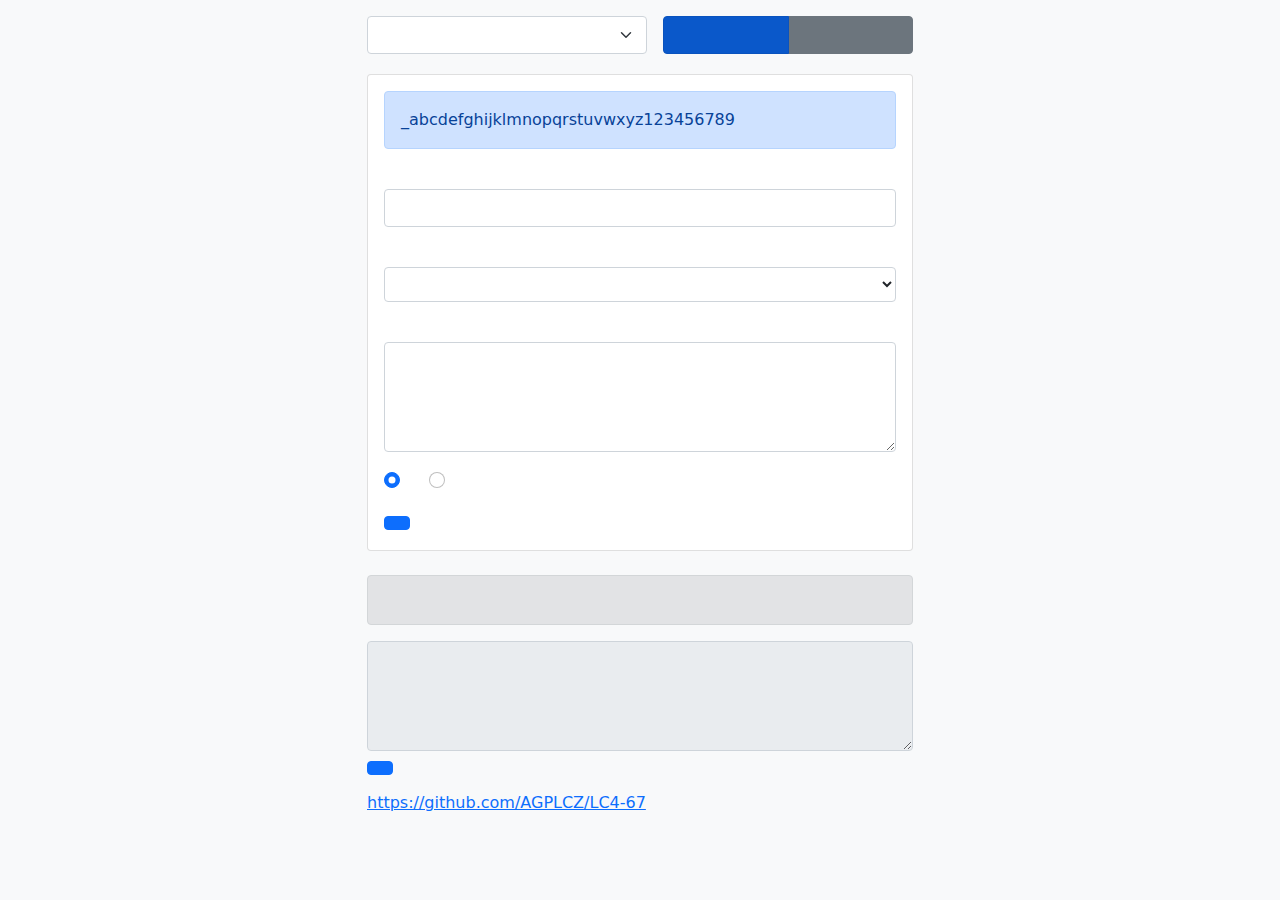
<file: lc4-6.html>
<!DOCTYPE html>
<html lang="cs">

<head>
    <meta charset="UTF-8">
    <meta name="viewport" content="width=device-width, initial-scale=1.0">
    <title>Šifrování LC4-6</title>
    <link href="bootstrap.min.css" rel="stylesheet">
    <style>
        #methodSelect {
            -webkit-appearance: auto !important;
            -moz-appearance: auto !important;
            appearance: auto !important;
        }
    </style>
</head>

<body class="bg-light">

    <div class="container mt-3">

        <div class="row justify-content-center">



            <div class="col-md-6">
                <div class="col-md-12 bg-light d-flex flex-column flex-lg-row" style="margin-bottom: 20px;">
                    <!-- Dropdown pro výběr jazyka -->
                    <select id="languageSelect" class="form-select me-3 mb-2 mb-lg-0" style=" margin-right: auto;"
                        onchange="setLanguage(this.value)">
                        onchange="setLanguage(this.value)">
                        <option value="en" data-translate-option="enOption"></option>
                        <option value="cs" data-translate-option="csOption"></option>
                        <option value="ru" data-translate-option="ruOption"></option>
                        <option value="zh" data-translate-option="zhOption"></option>
                        <option value="de" data-translate-option="deOption"></option>
                        <option value="es" data-translate-option="esOption"></option>
                        <option value="fr" data-translate-option="frOption"></option>
                    </select>

                    <script>
                        document.getElementById('languageSelect').addEventListener('change', function () {
                            setLanguage(this.value);
                        });
                    </script>

                    <div class="btn-group" role="group" style="min-width:250px; max-width: auto;">
                        <a href="lc4-6.html" class="btn btn-primary active" data-translate="layout6x6"></a>
                        <a href="lc4-7.html" class="btn btn-secondary" data-translate="layout7x7"></a>
                    </div>

                </div>
                <div class="card">
                    <div class="card-body">
                        <div class="alert alert-primary" role="alert">
                            _abcdefghijklmnopqrstuvwxyz123456789
                        </div>
                        <form id="encryptionForm" class="form">
                            <div class="mb-3">
                                <label for="keyInput" class="form-label fw-bolder" data-translate="keyLabel"></label>
                                <input type="text" id="keyInput" data-translate-placeholder="keyPlaceholder"
                                    class="form-control">
                            </div>
                            <div class="mb-3">
                                <label for="methodSelect" class="form-label fw-bolder"
                                    data-translate="methodLabel"></label>
                                <select id="methodSelect" class="form-control">
                                    <option value="deriveKey" data-translate-option="deriveOption"></option>
                                    <option value="manual" data-translate-option="manualOption"></option>
                                </select>
                            </div>
                            <div class="mb-3">
                                <label for="messageInput" class="form-label fw-bolder"
                                    data-translate="messageLabel"></label>
                                <textarea id="messageInput" data-translate-placeholder="messagePlaceholder"
                                    class="form-control" rows="4"></textarea>
                            </div>
                            <div class="mb-3">
                                <div class="form-check form-check-inline">
                                    <input type="radio" name="action" value="encrypt" id="encryptRadio"
                                        class="form-check-input" checked>
                                    <label class="form-check-label" for="encryptRadio"
                                        data-translate="encryptLabel"></label>
                                </div>
                                <div class="form-check form-check-inline">
                                    <input type="radio" name="action" value="decrypt" id="decryptRadio"
                                        class="form-check-input">
                                    <label class="form-check-label" for="decryptRadio"
                                        data-translate="decryptLabel"></label>
                                </div>
                            </div>
                            <button type="button" class="btn btn-primary" onclick="handleAction()"
                                data-translate="executeButton"></button>
                        </form>
                    </div>
                </div>
                <div class="mt-4">
                    <h4 class="fs-6" data-translate="usedKeyTitle"></h4>
                    <div class="alert alert-secondary" role="alert">
                        <p id="used-key-output"></p>
                    </div>
                    <h4 class="fs-6" data-translate="resultTitle"></h4>
                    <div class="mb-3">
                        <textarea class="form-control" id="result-output" rows="4" readonly></textarea>
                        <button class="btn btn-primary mt-2" type="button" id="copyButton"
                            data-translate="copyButton"></button>
                    </div>
                </div>
                <p><a href="https://github.com/AGPLCZ/LC4-67" target="_blank">https://github.com/AGPLCZ/LC4-67</a></p>
            </div>
        </div>
    </div>
    <script src="translations.js"></script>
    <script src="script6.js"></script>
</body>

</html>
</file>
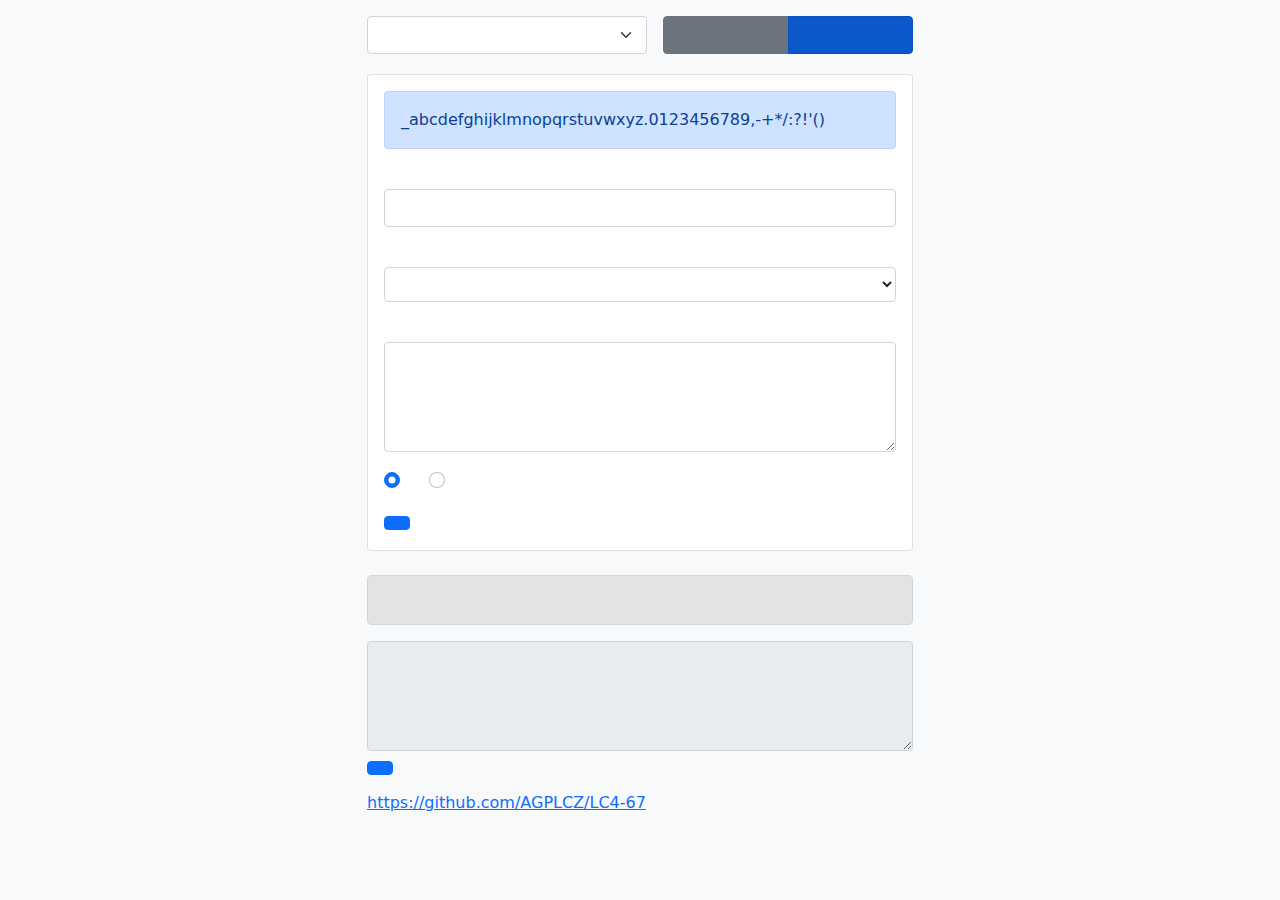
<file: lc4-7.html>
<!DOCTYPE html>
<html lang="cs">

<head>
    <meta charset="UTF-8">
    <meta name="viewport" content="width=device-width, initial-scale=1.0">
    <title>Šifrování LC4-7</title>
    <link href="bootstrap.min.css" rel="stylesheet">
    <style>
        #methodSelect {
            -webkit-appearance: auto !important;
            -moz-appearance: auto !important;
            appearance: auto !important;
        }
    </style>
</head>

<body class="bg-light">
    <div class="container mt-3">
        <div class="row justify-content-center">

            <div class="col-md-6">
                <div class="col-md-12 bg-light d-flex flex-column flex-lg-row" style="margin-bottom: 20px;">
                    <!-- Dropdown pro výběr jazyka -->
                    <select id="languageSelect" class="form-select me-3 mb-2 mb-lg-0" style=" margin-right: auto;"
                        onchange="setLanguage(this.value)">
                        <option value="en" data-translate-option="enOption"></option>
                        <option value="cs" data-translate-option="csOption"></option>
                        <option value="ru" data-translate-option="ruOption"></option>
                        <option value="zh" data-translate-option="zhOption"></option>
                        <option value="de" data-translate-option="deOption"></option>
                        <option value="es" data-translate-option="esOption"></option>
                        <option value="fr" data-translate-option="frOption"></option>
                    </select>

                    <script>
                        document.getElementById('languageSelect').addEventListener('change', function () {
                            setLanguage(this.value);
                        });
                    </script>

                    <div class="btn-group" role="group" style="min-width:250px; max-width: auto;">
                        <a href="lc4-6.html" class="btn btn-secondary" data-translate="layout6x6"></a>
                        <a href="lc4-7.html" class="btn btn-primary active" data-translate="layout7x7"></a>
                    </div>
                </div>
                <div class="card">
                    <div class="card-body">
                        <div class="alert alert-primary" role="alert">
                            _abcdefghijklmnopqrstuvwxyz.0123456789,-+*/:?!'()
                        </div>
                        <form id="encryptionForm" class="form">
                            <div class="mb-3">
                                <label for="keyInput" class="form-label fw-bolder" data-translate="keyLabel"></label>
                                <input type="text" id="keyInput" data-translate-placeholder="keyPlaceholder"
                                    class="form-control">
                            </div>
                            <div class="mb-3">
                                <label for="methodSelect" class="form-label fw-bolder"
                                    data-translate="methodLabel"></label>
                                <select id="methodSelect" class="form-control">
                                    <option value="deriveKey" data-translate-option="deriveOption"></option>
                                    <option value="manual" data-translate-option="manualOption"></option>
                                </select>
                            </div>
                            <div class="mb-3">
                                <label for="messageInput" class="form-label fw-bolder"
                                    data-translate="messageLabel"></label>
                                <textarea id="messageInput" data-translate-placeholder="messagePlaceholder"
                                    class="form-control" rows="4"></textarea>
                            </div>
                            <div class="mb-3">
                                <div class="form-check form-check-inline">
                                    <input type="radio" name="action" value="encrypt" id="encryptRadio"
                                        class="form-check-input" checked>
                                    <label class="form-check-label" for="encryptRadio"
                                        data-translate="encryptLabel"></label>
                                </div>
                                <div class="form-check form-check-inline">
                                    <input type="radio" name="action" value="decrypt" id="decryptRadio"
                                        class="form-check-input">
                                    <label class="form-check-label" for="decryptRadio"
                                        data-translate="decryptLabel"></label>
                                </div>
                            </div>
                            <button type="button" class="btn btn-primary" onclick="handleAction()"
                                data-translate="executeButton"></button>
                        </form>
                    </div>
                </div>
                <div class="mt-4">
                    <h4 class="fs-6" data-translate="usedKeyTitle"></h4>
                    <div class="alert alert-secondary" role="alert">
                        <p id="used-key-output"></p>
                    </div>
                    <h4 class="fs-6" data-translate="resultTitle"></h4>
                    <div class="mb-3">
                        <textarea class="form-control" id="result-output" rows="4" readonly></textarea>
                        <button class="btn btn-primary mt-2" type="button" id="copyButton"
                            data-translate="copyButton"></button>
                    </div>
                </div>
                <p><a href="https://github.com/AGPLCZ/LC4-67" target="_blank">https://github.com/AGPLCZ/LC4-67</a></p>
            </div>
        </div>
    </div>
    <script src="translations.js"></script>
    <script src="script7.js"></script>
</body>

</html>
</file>
